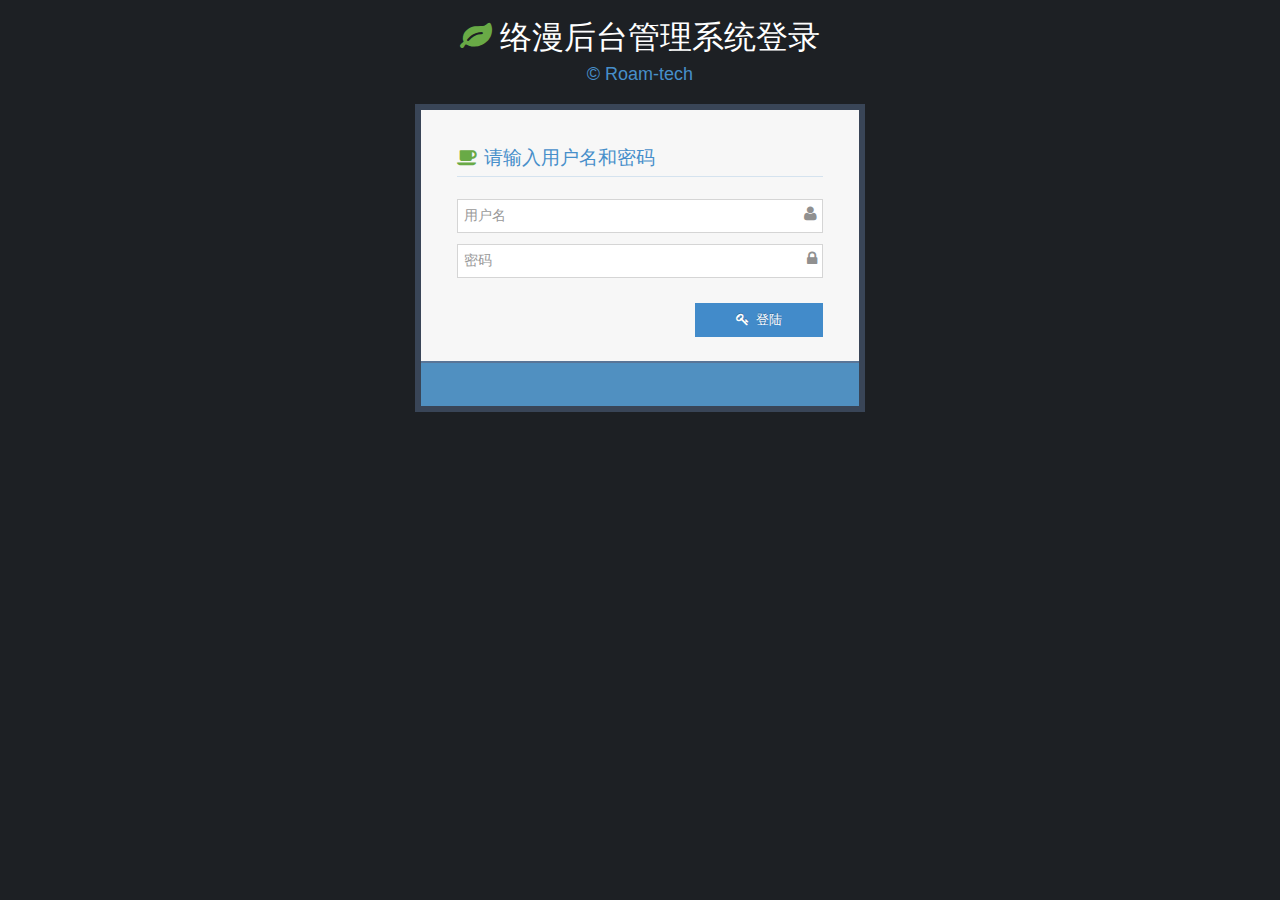
<file: index.html>
<!DOCTYPE html>
<html lang="en">

	<head>
		<meta charset="utf-8" />
		<title>络漫后台管理系统</title>

		<meta name="viewport" content="width=device-width, initial-scale=1.0" />

		<script src="js/common/userinfo.js"></script>

		<!-- basic styles -->

		<link href="assets/css/bootstrap.min.css" rel="stylesheet" />
		<link rel="stylesheet" href="assets/css/font-awesome.min.css" />

		<!--[if IE 7]>
    <link rel="stylesheet" href="assets/css/font-awesome-ie7.min.css" />
    <![endif]-->

		<!-- page specific plugin styles -->

		<link rel="stylesheet" href="assets/css/jquery-ui-1.10.3.full.min.css" />
		<link rel="stylesheet" href="assets/css/datepicker.css" />
		<link rel="stylesheet" href="assets/css/ui.jqgrid.css" />

		<!-- fonts -->

		<link rel="stylesheet" href="assets\css\cyrillic.css" />

		<!-- ace styles -->

		<link rel="stylesheet" href="assets/css/ace.min.css" />
		<link rel="stylesheet" href="assets/css/ace-rtl.min.css" />
		<link rel="stylesheet" href="assets/css/ace-skins.min.css" />

		<!--[if lte IE 8]>
    <link rel="stylesheet" href="assets/css/ace-ie.min.css" />
    <![endif]-->

		<!-- inline styles related to this page -->

		<!-- ace settings handler -->

		<script src="assets/js/ace-extra.min.js"></script>

		<!-- HTML5 shim and Respond.js IE8 support of HTML5 elements and media queries -->

		<!--[if lt IE 9]>
    <script src="assets/js/html5shiv.js"></script>
    <script src="assets/js/respond.min.js"></script>
    <![endif]-->
	</head>
	<style>
		.ui-jqgrid tr.jqgrow td {
		white-space: normal !important;
		height:auto;
		}
		select{padding:0;}
		#grid-pager{
			position: relative;
		}
		.download1{
			position: absolute;
			left: 50px;
			top: 14px;
			font-size:14px;
			cursor: pointer;
			z-index: 999;
		}
	</style>
	<body>
		<div id="dialog-message" class="hide">
			<div class="invoiceNo">发货单号:&nbsp;&nbsp;&nbsp;&nbsp;<input type="text" id="invoiceNoText"/></div>
		</div>
		<div class="navbar navbar-default" id="navbar">
			<div class="navbar-container" id="navbar-container">
				<div class="navbar-header pull-left">
					<a href="#" class="navbar-brand">
						<small>
                    <i class="icon-leaf"></i>
                    络漫后台管理系统
                </small>
					</a>
				</div>

				<div class="navbar-header pull-right" role="navigation">
					<ul class="nav ace-nav">
						<li class="light-blue">
							<a data-toggle="dropdown" href="#" class="dropdown-toggle">
								<img class="nav-user-photo" src="assets/avatars/user.jpg" alt="Jason's Photo" />
								<span class="user-info">
									<small>Welcome,</small>
									<p id="username"></p>
								</span>

								<i class="icon-caret-down"></i>
							</a>

							<ul class="user-menu pull-right dropdown-menu dropdown-yellow dropdown-caret dropdown-close">

								<li>
									<a href="#" onclick="logout();">
										<i class="icon-off"></i> 注销
									</a>
								</li>
							</ul>
						</li>
					</ul>
				</div>
			</div>
		</div>

		<div class="main-container" id="main-container">
			<div class="main-container-inner">
				<a class="menu-toggler" id="menu-toggler" href="#">
					<span class="menu-text"></span>
				</a>
				<div class="sidebar" id="sidebar">
					<ul class="nav nav-list">
						<li class="active">
							<a href="index.html">
								<i class="icon-dashboard"></i>
								<span class="menu-text"> 订单查询 </span>
							</a>
						</li>

						<li>
							<a href="calllog.html">
								<i class="icon-text-width"></i>
								<span class="menu-text"> 通话明细查询 </span>
							</a>
						</li>
						
						<li>
							<a href="touchdev.html">
								<i class="icon-desktop"></i>
								<span class="menu-text"> 络漫宝设备 </span>
							</a>
						</li>
						
						<li>
							<a href="datacard.html">
								<i class="icon-list"></i>
								<span class="menu-text"> 全球数据卡 </span>
							</a>
						</li>
					</ul>

					<div class="sidebar-collapse" id="sidebar-collapse">
						<i class="icon-double-angle-left" data-icon1="icon-double-angle-left" data-icon2="icon-double-angle-right"></i>
					</div>
				</div>

				<div class="main-content">
					<div class="page-content">
						<div class="page-header">
							<h1>订单查询</h1>
						</div>
						<div class="row" style="height:40px;">
							<div class="col-xs-12">
								<div class="col-sm-2">
									<label  style="padding:0; line-height: 28px; white-space: nowrap;" class="col-sm-5";>订单号：</label>
									<input  type="text" id="orderId"  class="col-sm-7";/>
								</div>
								<div class="col-sm-3">
									<label class="col-sm-5" style="padding:0; line-height: 28px; white-space: nowrap;">用户手机号：</label>
									<input class="col-sm-7" type="text" id="phoneNumber" />
								</div>
								<div class="col-sm-2">
									<label class="col-sm-5" style="padding:0; line-height: 28px; white-space: nowrap;">订单状态： </label>
									<select class="col-sm-7" id="orderStatus" style="padding:0;">
										<option value="">全部</option>
										<option value="0">未确认</option>
										<option value="1">已确认</option>
										<option value="2">已取消</option>
										<option value="3">退货中</option>
										<option value="4">退款中</option>
										<option value="5">关闭</option>
									</select>
								</div>
								
								<div class="col-sm-2">
									<label class="col-sm-5" style="padding:0; line-height: 28px; white-space: nowrap;">支付状态： </label>
									<select class="col-sm-7" id="payStatus">
										<option value="">全部</option>
										<option value="0">未付款</option>
										<option value="1">付款中</option>
										<option value="2">已付款</option>
										<option value="3">已退款</option>
									</select>
								</div>
								<div class="col-sm-2">
									<label class="col-sm-5" style="padding:0; line-height: 28px; white-space: nowrap;">发货状态： </label>
									<select class="col-sm-7" id="shippingStatus">
										<option value="">全部</option>
										<option value="0">未发货</option>
										<option value="1">已发货</option>
										<option value="2">已收货</option>
										<option value="3">备货中</option>
									</select>
								</div>
							</div>
						</div>
						
						<div class="row" style="height:40px;">
							<div class="col-xs-12">
								<div class="col-sm-2">
									<label class="col-sm-5" style="padding:0; line-height: 28px; white-space: nowrap;">支付方式 ：</label>
									<select class="col-sm-7" id="payId" style="padding:0;">
										<option value="">全部</option>
										<option value="1">余额支付</option>
										<option value="2">支付宝</option>
										<option value="3">财付通</option>
										<option value="4">手机支付宝</option>
										<option value="5">微信支付</option>
										<option value="6">信程支付</option>
									</select>
								</div>
								
								<div class="col-sm-5">
									<span class="col-sm-3" style="padding:0; line-height: 28px; white-space: nowrap;">订单生成：</span>
									<p class="datep col-sm-4" style="float: left; padding:0;"><input class="datainp startTime" id="datebut" type="text" placeholder="开始时间" style="width:150px;" readonly  onClick="jeDate({dateCell:'#datebut',isTime:true,format:'YYYY-MM-DD hh:mm:ss', isinitVal:true})">
									</p>
									<p class="datep col-sm-4" style="float: left; padding:0;"><input class="datainp endTime" id="datebut2" type="text" placeholder="结束时间" style="width:150px;" readonly onClick="jeDate({dateCell:'#datebut2',isTime:true,format:'YYYY-MM-DD hh:mm:ss', isinitVal:true})">
									</p>
								</div>
								<div class="col-sm-2">
									<input placeholder="国家" style="width:130px; height:28px;" id="areaname"/>
								</div>
								<div class="col-sm-2">
									<input placeholder="订单来源" style="width:130px; height:28px;" id="source"/>
								</div>
								<div class="col-sm-1">
									<button style="width:60px;" id="saixuan">
										<i class="icon-search icon-on-right bigger-110"></i>
									</button>
								</div>
							</div>
						</div>
						

						<div class="row">
							<div class="col-xs-12">
								<!-- PAGE CONTENT BEGINS -->

								<!--<div class="alert alert-info">
                            <i class="icon-hand-right"></i>

                            Please note that demo server is not configured to save the changes, therefore you may get an error message.
                            <button class="close" data-dismiss="alert">
                                <i class="icon-remove"></i>
                            </button>
                        </div>-->

								<table id="grid-table"></table>

								<div id="grid-pager">
									<input type="button" value="下载" class="download1"/>
								</div>

								<script type="text/javascript">
									var $path_base = "/"; //this will be used in gritter alerts containing images
								</script>

								<!-- PAGE CONTENT ENDS -->
							</div>
							<!-- /.col -->
						</div>

					</div>
					<!-- /.page-content -->
				</div>
				<!-- /.main-content -->
			</div>
			<!-- /.main-container-inner -->

			<a href="#" id="btn-scroll-up" class="btn-scroll-up btn btn-sm btn-inverse">
				<i class="icon-double-angle-up icon-only bigger-110"></i>
			</a>
		</div>
		<!-- /.main-container -->

		<!-- basic scripts -->
		<!--[if !IE]> -->
		<script src="assets\js\jquery-2.0.3.min.js"></script>

		<!-- <![endif]-->

		<!--[if IE]>
<script src="assets\js\jquery-1.10.2.min.js"></script>
<![endif]-->

		<!--[if !IE]> -->

		<script type="text/javascript">
			window.jQuery || document.write("<script src='assets/js/jquery-2.0.3.min.js'>" + "<" + "/script>");
		</script>

		<!-- <![endif]-->

		<!--[if IE]>
<script type="text/javascript">
    window.jQuery || document.write("<script src='assets/js/jquery-1.10.2.min.js'>"+"<"+"/script>");
</script>
<![endif]-->

		<script type="text/javascript">
			if("ontouchend" in document) document.write("<script src='assets/js/jquery.mobile.custom.min.js'>" + "<" + "/script>");
		</script>
		<script src="assets/js/bootstrap.min.js"></script>
		<script src="assets/js/typeahead-bs2.min.js"></script>

		<!-- page specific plugin scripts -->
		<script src="assets/js/date-time/bootstrap-datepicker.min.js"></script>
		<script src="assets/js/jqGrid/jquery.jqGrid.min.js"></script>
		<script src="assets/js/jqGrid/i18n/grid.locale-en.js"></script>

		<!-- ace scripts -->
		<script src="assets/js/jquery-ui-1.10.3.full.min.js"></script>
		<script src="assets/js/jquery.ui.touch-punch.min.js"></script>

		<script src="assets/js/ace-elements.min.js"></script>
		<script src="assets/js/ace.min.js"></script>

		<!-- inline scripts related to this page -->
		<script src="js/common/omservices.js"></script>
		<script type="text/javascript" src="jedate/jedate.js"></script>
		<script>	
			var editingFormId;
			
			$.widget("ui.dialog", $.extend({}, $.ui.dialog.prototype, {
				_title: function(title) {
					var $title = this.options.title || '&nbsp;'
					if( ("title_html" in this.options) && this.options.title_html == true )
						title.html($title);
					else title.text($title);
				}
			}));
			function editRowData(id, orderId,i) {
			
				var dialog = $( "#dialog-message" ).removeClass('hide').dialog({
					modal: true,
					title: "<div class='widget-header widget-header-small'><h4 class='smaller'>发货</h4></div>",
					title_html: true,
					buttons: [ 
						{
							text: "取消",
							"class" : "btn btn-xs",
							click: function() {
								$( this ).dialog( "close" ); 
							} 
						},
						{
							text: "提交",
							"class" : "btn btn-primary btn-xs",
							click: function() {
								var postdata={};
								postdata.invoice_no=$('#invoiceNoText').val();
								var id = window.editingRowData.id;
								var orderId = window.editingRowData.orderId;
								postdata.id=id;
								postdata.orderid=orderId;
								setOrder(postdata, function(result){
									if(postdata.invoice_no!=null && postdata.invoice_no.length>0){
										
										postdata.shipping_status=result.order.shipping_status;
										console.log($(".editButton"));
										console.log($(".editButton").eq(i));
										console.log(i);
										$(".editButton").eq(i).css("visibility","hidden");
										
									}else{
										alert('请输入发货单号！')
									}
									$('#grid-table').jqGrid('setRowData', id, postdata);
								}); 
								$( this ).dialog( "close" ); 
							} 
						}
					]
				});
				window.editingRowData = {id:id, orderId:orderId};
			}
			
			function tableData(p, ts, page, rows, result, postdata){
				for(var i = 0; i < result.orders.length; i++) {
					var obj = result.orders[i];
					if(obj.ship_address){
						if(obj.ship_address.country && obj.ship_address.province && obj.ship_address.district && obj.ship_address.address) {
							obj.addRess = obj.ship_address.country + obj.ship_address.province + obj.ship_address.district + obj.ship_address.address;
						}
					}
				}
				var recordsCount = result.totalcount; //总计数
				var totalpage = Math.ceil(recordsCount / rows);
				var jsondata = {
					total: totalpage,
					page: page,
					records: recordsCount,
					rows: result.orders
				};
				ts.addJSONData(jsondata);
				if($.isFunction(p.loadComplete)) {
					p.loadComplete.call();
				}
			}
			
			$("#saixuan").click(function() {
				var phone = $("#phoneNumber").val();
				var orderId = $("#orderId").val();
				var shippingStatus = $("#shippingStatus").val();
				var payStatus = $("#payStatus").val();
				var orderStatus = $("#orderStatus").val();
				var startTime = $("#datebut").val();
				var endTime = $("#datebut2").val();
				var payId=$("#payId").val();
				var areaname=$('#areaname').val();
				var source=$('#source').val();
				$("#grid-table").jqGrid("setGridParam", {page:1, postData: { "phone": phone, "orderid": orderId, "shipping_status": shippingStatus ,"pay_status":payStatus, "order_status":orderStatus,"createtime_from": startTime, "createtime_to": endTime,"payid":payId,"areaname":areaname,"export_to_excel": 0,"source":source} }).trigger('reloadGrid');
			});

			$('.download1').click(function() {
                $("#grid-table").jqGrid("setGridParam", {page:1, postData: { "export_to_excel": 1 } }).trigger('reloadGrid');
			});

			jQuery(function($) {
				var grid_selector = "#grid-table";
				var pager_selector = "#grid-pager";

				jQuery(grid_selector).jqGrid({

					datatype: function(postdata) {
						var ts = this,
							p = this.p;
						var page = postdata.page;
						var rows = postdata.rows;

						httpGetOrders(page, rows, postdata, function(result) {
							if(result.errorCode) {
								alert(result.errorMessage);
							} else if(result.orders.length==0){
								alert('用户不存在!');
								tableData(p, ts, page, rows, result, postdata);
							}else {
								tableData(p, ts, page, rows, result, postdata);	
							}
						});
					},
					height: 'auto',
					maxheight: 500,
					cellsubmit : "clientArray",
					colModel: [
						{ label: '发货单号', name: 'invoice_no', index: 'invoice_no', width: 60, hidden:true,editable: true,editrules: { edithidden: true }},
						{ label: '订单号', name: 'orderid', index: 'orderid', width: 60},
						{ label: '用户信息', name: 'userinfo', index: 'userinfo', width: 120, editable: false },
						{ label: '商品名称', name: 'prd_name', index: 'prd_name', width: 120, editable: false },
						{ label: '商品类型', name: 'prd_type', index: 'prd_type', width: 100, editable: false },
						{ label: '通话时长', name: 'call_duration', index: 'call_duration', width: 80, editable: false ,editable: false},
						{ label: '专属号码', name: 'exclusive_number', index: 'exclusive_number', width: 100, editable: false },
						{ label: '国家地区', name: 'areaname', index: 'areaname', width: 70, editable: false },
						{ label: '商品总价', name: 'usit_price', index: 'usit_price', width: 70 },
						{ label: '订单状态', name: 'order_status', index: 'order_status', formatter: orderStatusFormatter,editable: false, width: 70,edittype:"select",editoptions:{value:"0:未确认;1:已确认;2:已取消;3:退货中;4:退款中;5:关闭"}},
						{ label: '支付状态', name: 'pay_status', index: 'pay_status',formatter:payStatusFormatter ,width: 70},
						{ label: '发货状态', name: 'shipping_status', index: 'shipping_status',formatter:shippingStatusFormatter,width: 70, editable: false,edittype:"select",editoptions:{value:"0:未发货;1:已发货;2:已收货;3:备货中"}},
						{ label:"支付方式", name:'payment', index:'payment',width: 100},
						{ label: '订单来源', name: 'source', index: 'source', width: 100 },
						{ label:"支付凭据编号", name:'pay_voucher', index:'pay_voucher',width: 110},
						{ label:"订单生成时间", name:'createtime', index:'createtime',width: 120},
//						{ label: '收货国家', name: 'country', index: 'country', width: 70, editable: false,hidden:true,editrules:{edithidden:true},formatter:countryFormatter},
						{ label: '收货省份', name: 'province', index: 'province', width: 70, editable: false,hidden:true,editrules:{edithidden:true},formatter:provinceFormatter},
						{ label: '收货市区', name: 'district', index: 'district', width: 70, editable: false,hidden:true,editrules:{edithidden:true},formatter:districtFormatter},
						{ label: '收货地址', name: 'addRess', ndex: 'addRess', width: 200, sortable: false, editable: false, edittype: "textarea", editoptions: { rows: "4", cols: "30" }},
						{ label: '收货人', name: 'consignee', index: 'consignee', width: 100,formatter:consigneeFormatter},
						{ label: '收货人联系方式', name: 'mobile', index: 'mobile', width: 120 ,formatter:mobileFormatter},
						{ label: '收货人邮编', name: 'zipcode', index: 'zipcode', width: 100 ,formatter:zipcodeFormatter},
						{ label: '流量启用时间', name:'effect_datetime', index:'effect_datetime',width:90},
						{ label: '流量停用时间', name:'failure_datetime',index:'failure_datetime',width:90},
						{ label: '修改', name: 'act', index: 'act', width: 60, sortable: false }
					],
                    shrinkToFit: false,
                    viewrecords: true,
					rowNum: 20,
					rowList: [20, 50, 100],
					pager: pager_selector,
					altRows: true,
					gridComplete: function() {
						var grid_selector = "#grid-table";
						var idArray = jQuery(grid_selector).jqGrid('getDataIDs');
						var contentArray = jQuery(grid_selector).jqGrid('getRowData');
						for(var i = 0; i < idArray.length; i++) {
							var id = idArray[i];
							var orderId = contentArray[i].orderid;
							if(contentArray[i].shipping_status!=="已收货" && contentArray[i].shipping_status!=="已发货" && contentArray[i].shipping_status!=="1" && contentArray[i].shipping_status!=="2"){
								edit = "<input class='editButton' style=' height:22px; width:50px; margin:0 auto; display:block;' type='button' value='发货' onclick=\"editRowData("+id+","+orderId+","+i+");\" />";
								jQuery(grid_selector).jqGrid('setRowData', id, {
									act: edit
								});
							}
							if(contentArray[i].shipping_status!=="未发货" && contentArray[i].shipping_status!=="备货中" && contentArray[i].shipping_status!=="0" && contentArray[i].shipping_status!=="3"){
								edit = "<input class='editButton' style=' height:22px; width:50px; margin:0 auto; display:block; visibility:hidden' type='button' value='发货' onclick=\"editRowData("+id+","+orderId+","+i+");\" />";
								jQuery(grid_selector).jqGrid('setRowData', id, {
									act: edit
								});
							}
						}
					},

					loadComplete: function() {

						var table = this;
						setTimeout(function() {
							styleCheckbox(table);

							updateActionIcons(table);
							updatePagerIcons(table);
							enableTooltips(table);
						}, 0);
					},

					autowidth: true
				});				

//				function countryFormatter(cellvalue, options, rowObject) {
//					if(rowObject.ship_address){
//						return rowObject.ship_address.country;
//					}
//				}
				function consigneeFormatter(cellvalue, options, rowObject) {
					if(rowObject.ship_address){
						if(rowObject.ship_address.consignee){
							return rowObject.ship_address.consignee;
						}else{
						return "";
						}
					}else{
						return "";
					}
				}
				
				function mobileFormatter(cellvalue, options, rowObject) {
					if(rowObject.ship_address){
						if(rowObject.ship_address.mobile){
							return rowObject.ship_address.mobile;
						}else{
						return "";
						}
					}else{
						return "";
					}
				}
				
				function zipcodeFormatter(cellvalue, options, rowObject) {
					if(rowObject.ship_address){
						if(rowObject.ship_address.zipcode){
							return rowObject.ship_address.zipcode;
						}else{
						return "";
						}
					}else{
						return "";
					}
				}
				
				function provinceFormatter(cellvalue, options, rowObject) {
					if(rowObject.ship_address){
						return rowObject.ship_address.province;
					}
				}
				
				function districtFormatter(cellvalue, options, rowObject) {
					if(rowObject.ship_address){
						return rowObject.ship_address.district;
					}
				}
				
				function orderStatusFormatter(cellvalue, options, rowObject) {
					if(cellvalue == 0) {
						order_status = "未确认";
					}else if(cellvalue == 1) {
						order_status = "已确认";
					}else if(cellvalue == 2) {
						order_status = "已取消";
					}else if(cellvalue == 3) {
						order_status = "已退款";
					}else if(cellvalue == 4) {
						order_status = "退款中";
					}else if(cellvalue == 5) {
						order_status = "关闭";
					}else{
						order_status = "已取消";
					}
					return order_status;
				}
				
				function payStatusFormatter(cellvalue, options, rowObject){
					if(cellvalue == 0 || cellvalue == 1) {
						// 1表示的是付款中状态，这里APP端直接当成未付款状态处理
						pay_status = "未支付";
					}else if(cellvalue == 2) {
						pay_status = "已付款";
					}else if(cellvalue == 3) {
						pay_status = "已退款";
					}
					else{
						pay_status = "已取消";
					}
					return pay_status;
				}
				
				function shippingStatusFormatter(cellvalue, options, rowObject){
					if(cellvalue == 0) {
						shipping_status = "未发货";
					}else if(cellvalue == 1) {
						shipping_status = "已发货";
					}else if(cellvalue == 2) {
						shipping_status = "已收货";
					}else if(cellvalue == 3) {
						shipping_status = "备货中";
					}else{
						shipping_status = "已取消";
					}
					return shipping_status;
				}
				//<%--导出Excel--%>
				function exportExcel() { 
            ExportJQGridDataToExcel('#grid-table', 'c.xlsx');
        }

				function aceSwitch(cellvalue, options, cell) {
					setTimeout(function() {
						$(cell).find('input[type=checkbox]')
							.wrap('<label class="inline" />')
							.addClass('ace ace-switch ace-switch-5')
							.after('<span class="lbl"></span>');
					}, 0);
				} //yes/no
				//enable datepicker
				function pickDate(cellvalue, options, cell) {
					setTimeout(function() {
						$(cell).find('input[type=text]')
							.datepicker({ format: 'yyyy-mm-dd', autoclose: true });
					}, 0);
				} //日期选择

				//navButtons
				jQuery(grid_selector).jqGrid('navGrid', pager_selector, { //navbar options
					edit: false,
					editicon: 'icon-pencil blue',
					add: false,
					addicon: 'icon-plus-sign purple',
					del: false,
					delicon: 'icon-trash red',
					search: false,
					searchicon: 'icon-search orange',
					refresh: true,
					refreshicon: 'icon-refresh green',
					view: false,
					viewicon: 'icon-zoom-in grey',
				}, {
					width:800,
					left:500,
					recreateForm: true,
					beforeShowForm: function(e) {
						var form = $(e[0]);
						form.closest('.ui-jqdialog').find('.ui-jqdialog-titlebar').wrapInner('<div class="widget-header" />')
						style_edit_form(form);
					}
				}, {
					//new record form
					closeAfterAdd: true,
					recreateForm: true,
					viewPagerButtons: false,
					beforeShowForm: function(e) {
						var form = $(e[0]);
						form.closest('.ui-jqdialog').find('.ui-jqdialog-titlebar').wrapInner('<div class="widget-header" />')
						style_edit_form(form);
					}
				}, {
					//delete record form
					recreateForm: true,
					beforeShowForm: function(e) {
						var form = $(e[0]);
						if(form.data('styled')) return false;

						form.closest('.ui-jqdialog').find('.ui-jqdialog-titlebar').wrapInner('<div class="widget-header" />')
						style_delete_form(form);

						form.data('styled', true);
					},
					onClick: function(e) {
						alert(1);
					}
				}, {
					//search form
					recreateForm: true,
					afterShowSearch: function(e) {
						var form = $(e[0]);
						form.closest('.ui-jqdialog').find('.ui-jqdialog-title').wrap('<div class="widget-header" />')
						style_search_form(form);
					},
					afterRedraw: function() {
						style_search_filters($(this));
					},
					multipleSearch: true,
					/**
					 multipleGroup:true,
					 showQuery: true
					 */
				}, {
					//view record form
					recreateForm: true,
					beforeShowForm: function(e) {
						var form = $(e[0]);
						form.closest('.ui-jqdialog').find('.ui-jqdialog-title').wrap('<div class="widget-header" />')
					}
				})

				function style_edit_form(form) {
					//enable datepicker on "sdate" field and switches for "stock" field
					form.find('input[name=sdate]').datepicker({ format: 'yyyy-mm-dd', autoclose: true })
						.end().find('input[name=stock]')
						.addClass('ace ace-switch ace-switch-5').wrap('<label class="inline" />').after('<span class="lbl"></span>');

					//update buttons classes
					var buttons = form.next().find('.EditButton .fm-button');
					buttons.addClass('btn btn-sm').find('[class*="-icon"]').remove(); //ui-icon, s-icon
					buttons.eq(0).addClass('btn-primary').prepend('<i class="icon-ok"></i>');
					buttons.eq(1).prepend('<i class="icon-remove"></i>')

					buttons = form.next().find('.navButton a');
					buttons.find('.ui-icon').remove();
					buttons.eq(0).append('<i class="icon-chevron-left"></i>');
					buttons.eq(1).append('<i class="icon-chevron-right"></i>');
				}

				function style_delete_form(form) {
					var buttons = form.next().find('.EditButton .fm-button');
					buttons.addClass('btn btn-sm').find('[class*="-icon"]').remove(); //ui-icon, s-icon
					buttons.eq(0).addClass('btn-danger').prepend('<i class="icon-trash"></i>');
					buttons.eq(1).prepend('<i class="icon-remove"></i>')
				}

				function style_search_filters(form) {
					form.find('.delete-rule').val('X');
					form.find('.add-rule').addClass('btn btn-xs btn-primary');
					form.find('.add-group').addClass('btn btn-xs btn-success');
					form.find('.delete-group').addClass('btn btn-xs btn-danger');
				}

				function style_search_form(form) {
					var dialog = form.closest('.ui-jqdialog');
					var buttons = dialog.find('.EditTable')
					buttons.find('.EditButton a[id*="_reset"]').addClass('btn btn-sm btn-info').find('.ui-icon').attr('class', 'icon-retweet');
					buttons.find('.EditButton a[id*="_query"]').addClass('btn btn-sm btn-inverse').find('.ui-icon').attr('class', 'icon-comment-alt');
					buttons.find('.EditButton a[id*="_search"]').addClass('btn btn-sm btn-purple').find('.ui-icon').attr('class', 'icon-search');
				}

				function beforeDeleteCallback(e) {
					var form = $(e[0]);
					if(form.data('styled')) return false;

					form.closest('.ui-jqdialog').find('.ui-jqdialog-titlebar').wrapInner('<div class="widget-header" />')
					style_delete_form(form);

					form.data('styled', true);
				}

				function beforeEditCallback(e) {
					var form = $(e[0]);
					form.closest('.ui-jqdialog').find('.ui-jqdialog-titlebar').wrapInner('<div class="widget-header" />')
					style_edit_form(form);
				}

				//it causes some flicker when reloading or navigating grid
				//it may be possible to have some custom formatter to do this as the grid is being created to prevent this
				//or go back to default browser checkbox styles for the grid
				function styleCheckbox(table) {
					/**
					 $(table).find('input:checkbox').addClass('ace')
					 .wrap('<label />')
					 .after('<span class="lbl align-top" />')


					 $('.ui-jqgrid-labels th[id*="_cb"]:first-child')
					 .find('input.cbox[type=checkbox]').addClass('ace')
					 .wrap('<label />').after('<span class="lbl align-top" />');
					 */
				}

				//unlike navButtons icons, action icons in rows seem to be hard-coded
				//you can change them like this in here if you want
				function updateActionIcons(table) {
					/**
             var replacement =
             {
                 'ui-icon-pencil' : 'icon-pencil blue',
                 'ui-icon-trash' : 'icon-trash red',
                 'ui-icon-disk' : 'icon-ok green',
                 'ui-icon-cancel' : 'icon-remove red'
             };
             $(table).find('.ui-pg-div span.ui-icon').each(function(){
						var icon = $(this);
						var $class = $.trim(icon.attr('class').replace('ui-icon', ''));
						if($class in replacement) icon.attr('class', 'ui-icon '+replacement[$class]);
					})
             */
				}

				//replace icons with FontAwesome icons like above
				function updatePagerIcons(table) {
					var replacement = {
						'ui-icon-seek-first': 'icon-double-angle-left bigger-140',
						'ui-icon-seek-prev': 'icon-angle-left bigger-140',
						'ui-icon-seek-next': 'icon-angle-right bigger-140',
						'ui-icon-seek-end': 'icon-double-angle-right bigger-140'
					};
					$('.ui-pg-table:not(.navtable) > tbody > tr > .ui-pg-button > .ui-icon').each(function() {
						var icon = $(this);
						var $class = $.trim(icon.attr('class').replace('ui-icon', ''));

						if($class in replacement) icon.attr('class', 'ui-icon ' + replacement[$class]);
					})
				}

				function enableTooltips(table) {
					$('.navtable .ui-pg-button').tooltip({ container: 'body' });
					$(table).find('.ui-pg-div').tooltip({ container: 'body' });
				}

			});
		</script>
	</body>

</html>
</file>
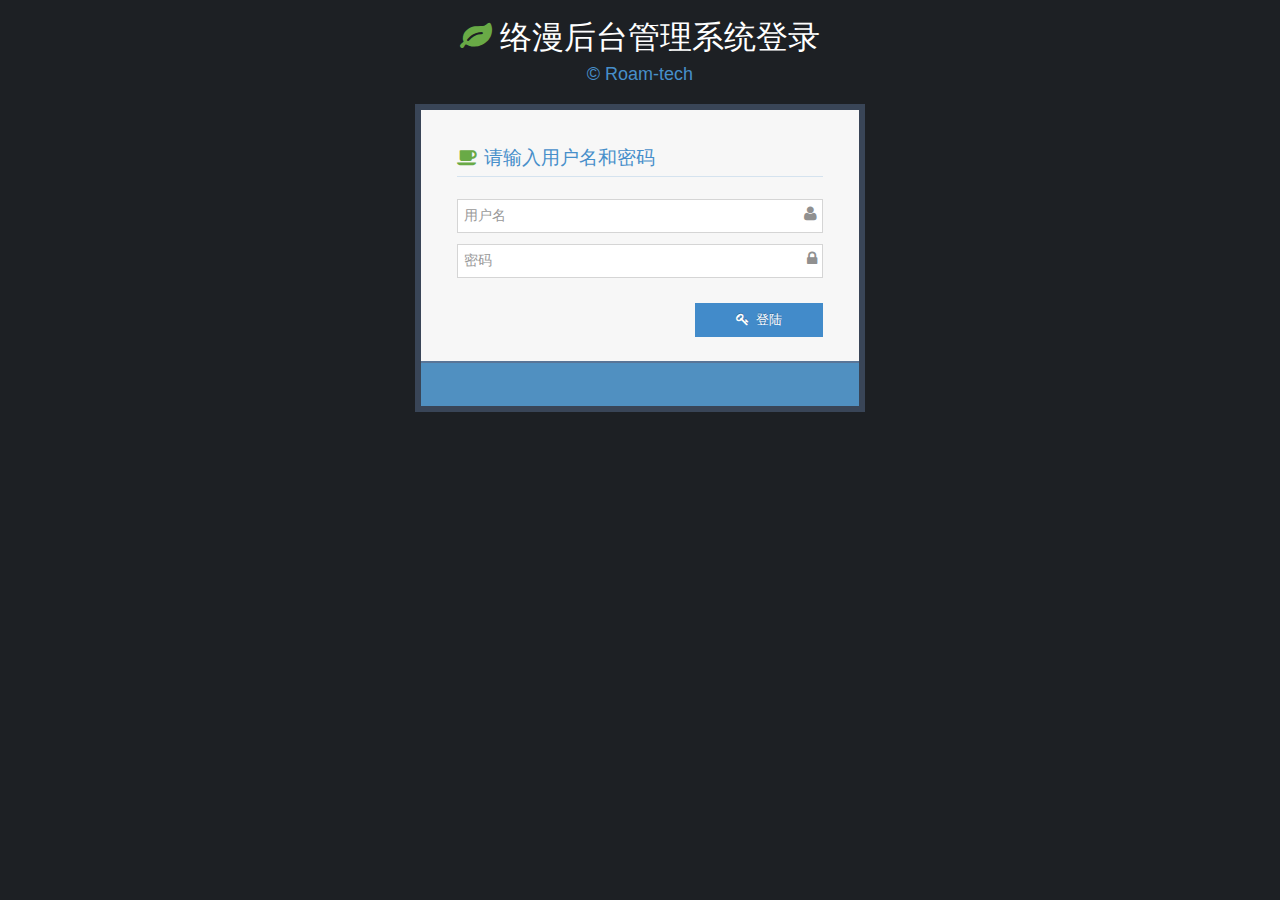
<file: calllog.html>
<!DOCTYPE html>
<html lang="en">

	<head>
		<meta charset="utf-8" />
		<title>络漫后台管理系统</title>
		<meta name="viewport" content="width=device-width, initial-scale=1.0" />

		<script src="js/common/userinfo.js"></script>
		<!-- basic styles -->

		<link href="assets/css/bootstrap.min.css" rel="stylesheet" />
		<link rel="stylesheet" href="assets/css/font-awesome.min.css" />

		<!--[if IE 7]>
		<link rel="stylesheet" href="assets/css/font-awesome-ie7.min.css" />
		<![endif]-->

		<!-- page specific plugin styles -->

		<link rel="stylesheet" href="assets/css/jquery-ui-1.10.3.full.min.css" />
		<link rel="stylesheet" href="assets/css/datepicker.css" />
		<link rel="stylesheet" href="assets/css/ui.jqgrid.css" />

		<!-- fonts -->

		<link rel="stylesheet" href="assets\css\cyrillic.css" />

		<!-- ace styles -->

		<link rel="stylesheet" href="assets/css/ace.min.css" />
		<link rel="stylesheet" href="assets/css/ace-rtl.min.css" />
		<link rel="stylesheet" href="assets/css/ace-skins.min.css" />

		<!--[if lte IE 8]>
		<link rel="stylesheet" href="assets/css/ace-ie.min.css" />
		<![endif]-->

		<!-- inline styles related to this page -->

		<!-- ace settings handler -->

		<script src="assets/js/ace-extra.min.js"></script>

		<!-- HTML5 shim and Respond.js IE8 support of HTML5 elements and media queries -->

		<!--[if lt IE 9]>
		<script src="assets/js/html5shiv.js"></script>
		<script src="assets/js/respond.min.js"></script>
		<![endif]-->

	</head>
		<style>
		#grid-pager{
			position: relative;
		}
		.download2{
			position: absolute;
			left: 50px;
			top: 14px;
			font-size:14px;
			cursor: pointer;
			z-index: 999;
		}
		</style>
	<body>
		<div class="navbar navbar-default" id="navbar">
			<div class="navbar-container" id="navbar-container">
				<div class="navbar-header pull-left">
					<a href="#" class="navbar-brand">
						<small>
							<i class="icon-leaf"></i>
							络漫后台管理系统
						</small>
					</a>
				</div>

				<div class="navbar-header pull-right" role="navigation">
					<ul class="nav ace-nav">
						<li class="light-blue">
							<a data-toggle="dropdown" href="#" class="dropdown-toggle">
								<img class="nav-user-photo" src="assets/avatars/user.jpg" alt="Jason's Photo" />
								<span class="user-info">
									<small>Welcome,</small>
									<p id="username"></p>
								</span>

								<i class="icon-caret-down"></i>
							</a>

							<ul class="user-menu pull-right dropdown-menu dropdown-yellow dropdown-caret dropdown-close">

								<li>
									<a href="#" onclick="logout();">
										<i class="icon-off"></i> 注销
									</a>
								</li>
							</ul>
						</li>
					</ul>
				</div>
			</div>
		</div>

		<div class="main-container" id="main-container">
			<div class="main-container-inner">
				<a class="menu-toggler" id="menu-toggler" href="#">
					<span class="menu-text"></span>
				</a>

				<div class="sidebar" id="sidebar">
					<ul class="nav nav-list">
						<li>
							<a href="index.html">
								<i class="icon-dashboard"></i>
								<span class="menu-text"> 订单查询 </span>
							</a>
						</li>

						<li class="active">
							<a href="calllog.html">
								<i class="icon-text-width"></i>
								<span class="menu-text"> 通话明细查询 </span>
							</a>
						</li>
						
						<li>
							<a href="touchdev.html">
								<i class="icon-desktop"></i>
								<span class="menu-text"> 络漫宝设备 </span>
							</a>
						</li>
						
						<li>
							<a href="datacard.html">
								<i class="icon-list"></i>
								<span class="menu-text"> 全球数据卡 </span>
							</a>
						</li>
					</ul>

					<div class="sidebar-collapse" id="sidebar-collapse">
						<i class="icon-double-angle-left" data-icon1="icon-double-angle-left" data-icon2="icon-double-angle-right"></i>
					</div>
				</div>

				<div class="main-content">
					<div class="page-content">
						<div class="page-header">
							<h1>通话记录查询</h1>
						</div>
						<div class="row" style="height:40px;">
							<div class="col-xs-12">
								<div class="col-sm-3">
									<label class="col-sm-6" style="white-space: nowrap;">用户手机号码：</label>
									<input class="col-sm-6" type="text" id="userInfo" />
								</div>
								<div class="col-sm-3">
									<label class="col-sm-4" style="white-space: nowrap;">主叫号码：</label>
									<input class="col-sm-5" type="text" id="callerNumber" />
								</div>
								<div class="col-sm-5">
									<span class="col-sm-3" style="padding:0; line-height: 28px; white-space: nowrap;">通话区间：</span>
									<p class="datep col-sm-4" style="float: left;"><input class="datainp startTime" id="datebut" style="width:150px;"  type="text" placeholder="开始时间" readonly onClick="jeDate({dateCell:'#datebut',isTime:true,format:'YYYY-MM-DD hh:mm:ss', isinitVal:true})">
										<!--<input type="text"  onClick="jeDate({dateCell:'#datebut',isTime:true,format:'YYYY-MM-DD hh:mm:ss'})" value="开始">-->
									</p>
									<p class="datep col-sm-4" style="float: left;"><input class="datainp endTime" style="width:150px;" id="datebut2" type="text" placeholder="结束时间" readonly onClick="jeDate({dateCell:'#datebut2',isTime:true,format:'YYYY-MM-DD hh:mm:ss', isinitVal:true})">
										<!--<input type="button" onClick="jeDate({dateCell:'#datebut2',isTime:true,format:'YYYY-MM-DD hh:mm:ss'})" value="结束">-->
									</p>
								</div>
								<div class="col-sm-1">
									<button style="width:60px;" id="saixuan">
										<i class="icon-search icon-on-right bigger-110"></i>
									</button>
								</div>
							</div>
						</div>

						<div class="row">
							<div class="col-xs-12">
								<table id="grid-table"></table>

								<div id="grid-pager">
									<input type="button" value="下载" class="download2"/>
								</div>
							</div>
							<!-- /.col -->
						</div>
						<!-- /.row -->
					</div>
					<!-- /.page-content -->
				</div>
				<!-- /.main-content -->
			</div>
			<!-- /.main-container-inner -->
		</div>
		<!-- /.main-container -->

		<!-- basic scripts -->
		<!--[if !IE]> -->
		<script type="text/javascript">
			window.jQuery || document.write("<script src='assets/js/jquery-2.0.3.min.js'>" + "<" + "/script>");
		</script>
		<!-- <![endif]-->
		<!--[if IE]>
		<script type="text/javascript">
		 window.jQuery || document.write("<script src='assets/js/jquery-1.10.2.min.js'>"+"<"+"/script>");
		</script>
		<![endif]-->

		<script type="text/javascript">
			if("ontouchend" in document) document.write("<script src='assets/js/jquery.mobile.custom.min.js'>" + "<" + "/script>");
		</script>
		<script src="assets/js/bootstrap.min.js"></script>
		<script src="assets/js/typeahead-bs2.min.js"></script>

		<!-- page specific plugin scripts -->
		<script src="assets/js/date-time/bootstrap-datepicker.min.js"></script>
		<script src="assets/js/jqGrid/jquery.jqGrid.min.js"></script>
		<script src="assets/js/jqGrid/i18n/grid.locale-en.js"></script>

		<!-- ace scripts -->
		<script src="assets/js/ace-elements.min.js"></script>
		<script src="assets/js/ace.min.js"></script>
		<script src="js/common/omservices.js"></script>
		<!-- inline scripts related to this page -->
		<script type="text/javascript" src="jedate/jedate.js"></script>
		<script type="text/javascript">
			$("#saixuan").click(function() {
				var userInfo = $("#userInfo").val();
				var callerNumber = $("#callerNumber").val();
				var startTime = $("#datebut").val();
				var endTime = $("#datebut2").val();
				$("#grid-table").jqGrid("setGridParam", {page:1, postData: { "userinfo": userInfo, "caller": callerNumber, "created": startTime, "time": endTime } }).trigger('reloadGrid');
			});
			
			function tableData(p, ts, page, rows, result, postdata){
				for(var i = 0; i < result.callRecords.content.length; i++) {
					var obj = result.callRecords.content[i];
					if(obj.ship_address) {
						obj.addRess = obj.ship_address.country + obj.ship_address.province + obj.ship_address.district + obj.ship_address.address;
					}
				}
				var recordsCount = result.totalcount; //总计数
				var totalpage = Math.ceil(recordsCount / rows);
				var jsondata = {
					total: totalpage,
					page: page,
					records: recordsCount,
					rows: result.callRecords.content
				};

				ts.addJSONData(jsondata);
				if($.isFunction(p.loadComplete)) {
					p.loadComplete.call();
				}
			}
			
			jQuery(function($) {
				var grid_selector = "#grid-table";
				var pager_selector = "#grid-pager";

				jQuery(grid_selector).jqGrid({
					datatype: function(postdata) {
						var ts = this,
							p = this.p;
						var page = postdata.page;
						var rows = postdata.rows;

						httpGetCalllog(page, rows, postdata, function(result) {
							if(result.errorCode) {
								alert(result.errorMessage);
							}else if(result.callRecords.content.length==0){
								alert('用户不存在!');
								tableData(p, ts, page, rows, result, postdata);
							}else {
								tableData(p, ts, page, rows, result, postdata);
							}
						});
					},

					height: 'auto',
					maxheight: 500,
					colModel: [
						{ label: '用户号码', name: 'userinfo', index: 'userinfo', width: 90 },
						{ label: '主叫号码', name: 'caller', index: 'caller', width: 90 },
						{ label: '被叫号码', name: 'callee', index: 'callee', width: 90 },
						{ label: '开始时间', name: 'created', index: 'created', width: 90 },
						{ label: '结束时间', name: 'time', index: 'time', width: 90 },
						{ label: '通话时长', name: 'setupTime', index: 'setupTime', formatter: durationFormatter, width: 100 }
					],
					viewrecords: true,
					rowNum: 20,
					rowList: [20, 50, 100],
					pager: pager_selector,
					altRows: true,
					shrinkToFit: true,
					loadComplete: function() {
						var table = this;
						setTimeout(function() {
							styleCheckbox(table);

							updateActionIcons(table);
							updatePagerIcons(table);
							enableTooltips(table);
						}, 0);
					},
					autowidth: true
				});

				//enable search/filter toolbar
				//				jQuery(grid_selector).jqGrid('filterToolbar',{defaultSearch:true,stringResult:true});

				//switch element when editing inline
				function durationFormatter(cellvalue, options, rowObject) {
					var timeObj1 = new Date(rowObject.created);
					var time1 = timeObj1.getTime();
					var timeObj2 = new Date(rowObject.time);
					var time2 = timeObj2.getTime();
					var duration = (time2 - time1) / 1000;
					if(duration >= 0 && duration < 60) {
						return duration + '秒';
					}
					if(duration >= 60 && duration < 3600) {
						var minutes = Math.floor(duration / 60);
						var seconds = duration % 60;
						return minutes + '分' + seconds + '秒';
					}
					if(duration >= 3600) {
						var hours = Math.floor(duration / 3600);
						var minutes = Math.floor((duration % 3600) / 60);
						var seconds = duration % (3600 * 60);
						return hours + '小时' + minutes + '分' + seconds + '秒';
					}
				}

				function aceSwitch(cellvalue, options, cell) {
					setTimeout(function() {
						$(cell).find('input[type=checkbox]')
							.wrap('<label class="inline" />')
							.addClass('ace ace-switch ace-switch-5')
							.after('<span class="lbl"></span>');
					}, 0);
				}
				//enable datepicker
				function pickDate(cellvalue, options, cell) {
					setTimeout(function() {
						$(cell).find('input[type=text]')
							.datepicker({ format: 'yyyy-mm-dd', autoclose: true });
					}, 0);
				}

				//navButtons
				jQuery(grid_selector).jqGrid('navGrid', pager_selector, { //navbar options
					edit: false,
					editicon: 'icon-pencil blue',
					add: false,
					addicon: 'icon-plus-sign purple',
					del: false,
					delicon: 'icon-trash red',
					search: false,
					searchicon: 'icon-search orange',
					refresh: true,
					refreshicon: 'icon-refresh green',
					view: false,
					viewicon: 'icon-zoom-in grey',
				}, {
					//edit record form
					closeAfterEdit: true,
					recreateForm: true,
					beforeShowForm: function(e) {
						var form = $(e[0]);
						form.closest('.ui-jqdialog').find('.ui-jqdialog-titlebar').wrapInner('<div class="widget-header" />')
						style_edit_form(form);
					}
				}, {
					//new record form
					closeAfterAdd: true,
					recreateForm: true,
					viewPagerButtons: false,
					beforeShowForm: function(e) {
						var form = $(e[0]);
						form.closest('.ui-jqdialog').find('.ui-jqdialog-titlebar').wrapInner('<div class="widget-header" />')
						style_edit_form(form);
					}
				}, {
					//delete record form
					recreateForm: true,
					beforeShowForm: function(e) {
						var form = $(e[0]);
						if(form.data('styled')) return false;

						form.closest('.ui-jqdialog').find('.ui-jqdialog-titlebar').wrapInner('<div class="widget-header" />')
						style_delete_form(form);

						form.data('styled', true);
					},
					onClick: function(e) {
						alert(1);
					}
				}, {
					//search form
					recreateForm: true,
					afterShowSearch: function(e) {
						var form = $(e[0]);
						form.closest('.ui-jqdialog').find('.ui-jqdialog-title').wrap('<div class="widget-header" />')
						style_search_form(form);
					},
					afterRedraw: function() {
						style_search_filters($(this));
					},
					multipleSearch: true,
					/**
					 multipleGroup:true,
					 showQuery: true
					 */
				}, {
					//view record form
					recreateForm: true,
					beforeShowForm: function(e) {
						var form = $(e[0]);
						form.closest('.ui-jqdialog').find('.ui-jqdialog-title').wrap('<div class="widget-header" />')
					}
				})

				function style_edit_form(form) {
					//enable datepicker on "sdate" field and switches for "stock" field
					form.find('input[name=sdate]').datepicker({ format: 'yyyy-mm-dd', autoclose: true })
						.end().find('input[name=stock]')
						.addClass('ace ace-switch ace-switch-5').wrap('<label class="inline" />').after('<span class="lbl"></span>');

					//update buttons classes
					var buttons = form.next().find('.EditButton .fm-button');
					buttons.addClass('btn btn-sm').find('[class*="-icon"]').remove(); //ui-icon, s-icon
					buttons.eq(0).addClass('btn-primary').prepend('<i class="icon-ok"></i>');
					buttons.eq(1).prepend('<i class="icon-remove"></i>')

					buttons = form.next().find('.navButton a');
					buttons.find('.ui-icon').remove();
					buttons.eq(0).append('<i class="icon-chevron-left"></i>');
					buttons.eq(1).append('<i class="icon-chevron-right"></i>');
				}

				function style_delete_form(form) {
					var buttons = form.next().find('.EditButton .fm-button');
					buttons.addClass('btn btn-sm').find('[class*="-icon"]').remove(); //ui-icon, s-icon
					buttons.eq(0).addClass('btn-danger').prepend('<i class="icon-trash"></i>');
					buttons.eq(1).prepend('<i class="icon-remove"></i>')
				}

				function style_search_filters(form) {
					form.find('.delete-rule').val('X');
					form.find('.add-rule').addClass('btn btn-xs btn-primary');
					form.find('.add-group').addClass('btn btn-xs btn-success');
					form.find('.delete-group').addClass('btn btn-xs btn-danger');
				}

				function style_search_form(form) {
					var dialog = form.closest('.ui-jqdialog');
					var buttons = dialog.find('.EditTable')
					buttons.find('.EditButton a[id*="_reset"]').addClass('btn btn-sm btn-info').find('.ui-icon').attr('class', 'icon-retweet');
					buttons.find('.EditButton a[id*="_query"]').addClass('btn btn-sm btn-inverse').find('.ui-icon').attr('class', 'icon-comment-alt');
					buttons.find('.EditButton a[id*="_search"]').addClass('btn btn-sm btn-purple').find('.ui-icon').attr('class', 'icon-search');
				}

				function beforeDeleteCallback(e) {
					var form = $(e[0]);
					if(form.data('styled')) return false;

					form.closest('.ui-jqdialog').find('.ui-jqdialog-titlebar').wrapInner('<div class="widget-header" />')
					style_delete_form(form);

					form.data('styled', true);
				}

				function beforeEditCallback(e) {
					var form = $(e[0]);
					form.closest('.ui-jqdialog').find('.ui-jqdialog-titlebar').wrapInner('<div class="widget-header" />')
					style_edit_form(form);
				}

				//it causes some flicker when reloading or navigating grid
				//it may be possible to have some custom formatter to do this as the grid is being created to prevent this
				//or go back to default browser checkbox styles for the grid
				function styleCheckbox(table) {
					/**
					 $(table).find('input:checkbox').addClass('ace')
					 .wrap('<label />')
					 .after('<span class="lbl align-top" />')


					 $('.ui-jqgrid-labels th[id*="_cb"]:first-child')
					 .find('input.cbox[type=checkbox]').addClass('ace')
					 .wrap('<label />').after('<span class="lbl align-top" />');
					 */
				}

				//unlike navButtons icons, action icons in rows seem to be hard-coded
				//you can change them like this in here if you want
				function updateActionIcons(table) {
					/**
					 var replacement =
					 {
                         'ui-icon-pencil' : 'icon-pencil blue',
                         'ui-icon-trash' : 'icon-trash red',
                         'ui-icon-disk' : 'icon-ok green',
                         'ui-icon-cancel' : 'icon-remove red'
                     };
					 $(table).find('.ui-pg-div span.ui-icon').each(function(){
						var icon = $(this);
						var $class = $.trim(icon.attr('class').replace('ui-icon', ''));
						if($class in replacement) icon.attr('class', 'ui-icon '+replacement[$class]);
					})
					 */
				}

				//replace icons with FontAwesome icons like above
				function updatePagerIcons(table) {
					var replacement = {
						'ui-icon-seek-first': 'icon-double-angle-left bigger-140',
						'ui-icon-seek-prev': 'icon-angle-left bigger-140',
						'ui-icon-seek-next': 'icon-angle-right bigger-140',
						'ui-icon-seek-end': 'icon-double-angle-right bigger-140'
					};
					$('.ui-pg-table:not(.navtable) > tbody > tr > .ui-pg-button > .ui-icon').each(function() {
						var icon = $(this);
						var $class = $.trim(icon.attr('class').replace('ui-icon', ''));

						if($class in replacement) icon.attr('class', 'ui-icon ' + replacement[$class]);
					})
				}

				function enableTooltips(table) {
					$('.navtable .ui-pg-button').tooltip({ container: 'body' });
					$(table).find('.ui-pg-div').tooltip({ container: 'body' });
				}

				//var selr = jQuery(grid_selector).jqGrid('getGridParam','selrow');

			});
		</script>

	</body>

</html>
</file>
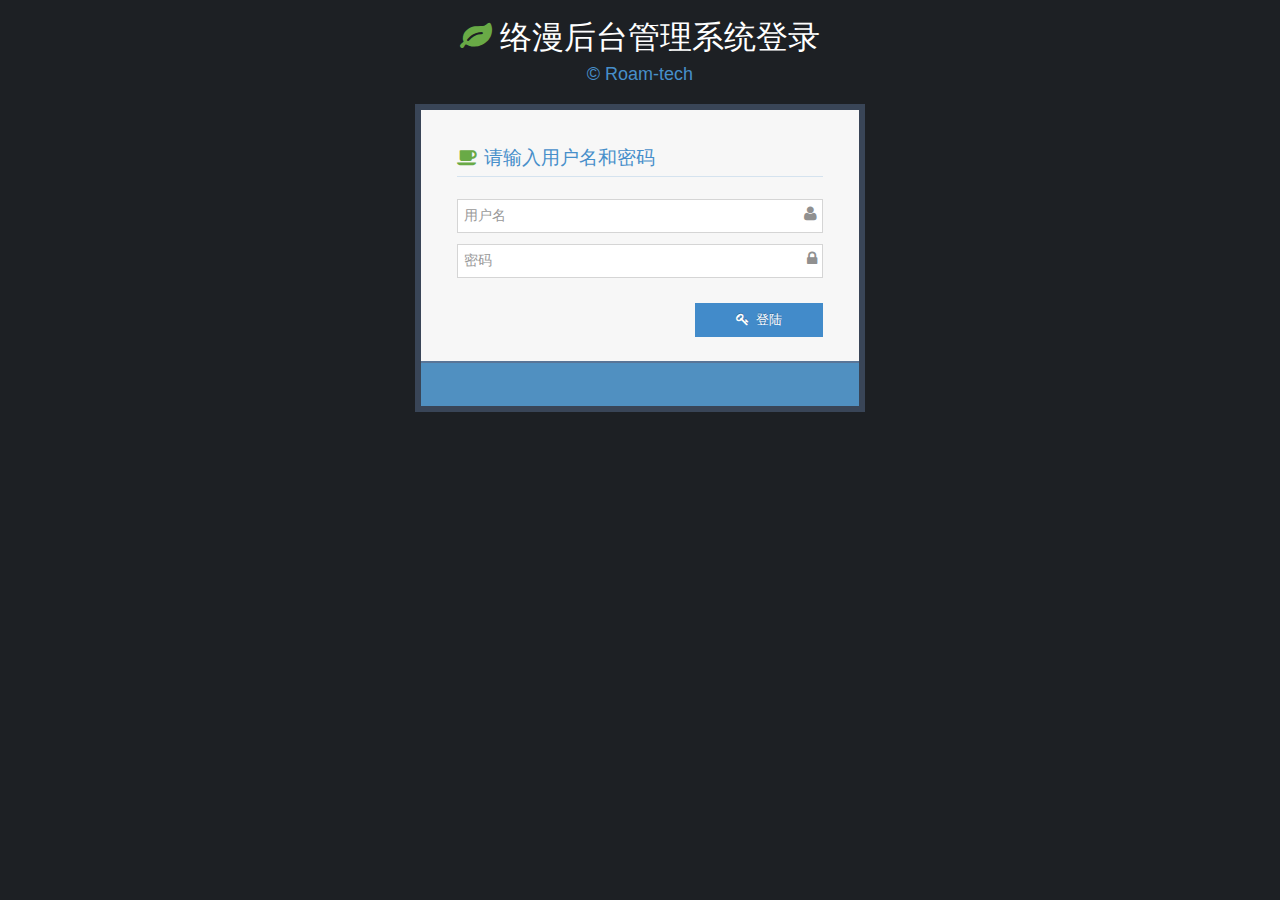
<file: datacard.html>
<!DOCTYPE html>
<html lang="en">

	<head>
		<meta charset="utf-8" />
		<title>络漫后台管理系统</title>
		<meta name="viewport" content="width=device-width, initial-scale=1.0" />

		<script src="js/common/userinfo.js"></script>
		<!-- basic styles -->

		<link href="assets/css/bootstrap.min.css" rel="stylesheet" />
		<link rel="stylesheet" href="assets/css/font-awesome.min.css" />

		<!--[if IE 7]>
		<link rel="stylesheet" href="assets/css/font-awesome-ie7.min.css" />
		<![endif]-->

		<!-- page specific plugin styles -->

		<link rel="stylesheet" href="assets/css/jquery-ui-1.10.3.full.min.css" />
		<link rel="stylesheet" href="assets/css/datepicker.css" />
		<link rel="stylesheet" href="assets/css/ui.jqgrid.css" />

		<!-- fonts -->

		<link rel="stylesheet" href="assets\css\cyrillic.css" />

		<!-- ace styles -->

		<link rel="stylesheet" href="assets/css/ace.min.css" />
		<link rel="stylesheet" href="assets/css/ace-rtl.min.css" />
		<link rel="stylesheet" href="assets/css/ace-skins.min.css" />

		<!--[if lte IE 8]>
		<link rel="stylesheet" href="assets/css/ace-ie.min.css" />
		<![endif]-->

		<!-- inline styles related to this page -->

		<!-- ace settings handler -->

		<script src="assets/js/ace-extra.min.js"></script>

		<!-- HTML5 shim and Respond.js IE8 support of HTML5 elements and media queries -->

		<!--[if lt IE 9]>
		<script src="assets/js/html5shiv.js"></script>
		<script src="assets/js/respond.min.js"></script>
		<![endif]-->

	</head>
	<style>
	#grid-pager{
		position: relative;
	}
	.download3{
		position: absolute;
		left: 50px;
		top: 14px;
		font-size:14px;
		cursor: pointer;
		z-index: 999;
	}
	</style>
	<body>
		<div class="navbar navbar-default" id="navbar">
			<div class="navbar-container" id="navbar-container">
				<div class="navbar-header pull-left">
					<a href="#" class="navbar-brand">
						<small>
							<i class="icon-leaf"></i>
							络漫后台管理系统
						</small>
					</a>
				</div>

				<div class="navbar-header pull-right" role="navigation">
					<ul class="nav ace-nav">
						<li class="light-blue">
							<a data-toggle="dropdown" href="#" class="dropdown-toggle">
								<img class="nav-user-photo" src="assets/avatars/user.jpg" alt="Jason's Photo" />
								<span class="user-info">
									<small>Welcome,</small>
									<p id="username"></p>
								</span>

								<i class="icon-caret-down"></i>
							</a>

							<ul class="user-menu pull-right dropdown-menu dropdown-yellow dropdown-caret dropdown-close">

								<li>
									<a href="#" onclick="logout();">
										<i class="icon-off"></i> 注销
									</a>
								</li>
							</ul>
						</li>
					</ul>
				</div>
			</div>
		</div>

		<div class="main-container" id="main-container">
			<div class="main-container-inner">
				<a class="menu-toggler" id="menu-toggler" href="#">
					<span class="menu-text"></span>
				</a>

				<div class="sidebar" id="sidebar">
					<ul class="nav nav-list">
						<li>
							<a href="index.html">
								<i class="icon-dashboard"></i>
								<span class="menu-text"> 订单查询 </span>
							</a>
						</li>

						<li>
							<a href="calllog.html">
								<i class="icon-text-width"></i>
								<span class="menu-text"> 通话明细查询 </span>
							</a>
						</li>
						
						<li>
							<a href="touchdev.html">
								<i class="icon-desktop"></i>
								<span class="menu-text"> 络漫宝设备 </span>
							</a>
						</li>
						
						<li class="active">
							<a href="datacard.html">
								<i class="icon-list"></i>
								<span class="menu-text"> 全球数据卡 </span>
							</a>
						</li>
					</ul>

					<div class="sidebar-collapse" id="sidebar-collapse">
						<i class="icon-double-angle-left" data-icon1="icon-double-angle-left" data-icon2="icon-double-angle-right"></i>
					</div>
				</div>

				<div class="main-content">
					<div class="page-content">
						<div class="page-header">
							<h1>全球数据卡</h1>
						</div>
						<div class="row" style="height:40px;">
							<div class="col-xs-12">
								<div class="col-sm-4">
									<label class="col-sm-5">用户手机号码：</label>
									<input class="col-sm-7" type="text" id="userInfo" />
								</div>
								<div class="col-sm-4">
									<p class="datep" style="float: left;"><input class="datainp startTime" id="datebut3" style="width:150px;" type="text" placeholder="流量启用时间" readonly onClick="jeDate({dateCell:'#datebut3',isTime:true,format:'YYYY-MM-DD hh:mm:ss', isinitVal:true})">
									</p>
									<p class="datep" style="float: left;"><input class="datainp endTime" id="datebut4" style="width:150px;" type="text" placeholder="流量停用时间" readonly onClick="jeDate({dateCell:'#datebut4',isTime:true,format:'YYYY-MM-DD hh:mm:ss', isinitVal:true})">
									</p>
								</div>
								<div class="col-sm-2">
									<input placeholder="国家" style="width:130px; height:28px;" id="areaname"/>
								</div>
								<div class="col-sm-1">
									<button style="width:60px;" id="saixuan">
										<i class="icon-search icon-on-right bigger-110"></i>
									</button>
								</div>
							</div>
						</div>

						<div class="row">
							<div class="col-xs-12">
								<table id="grid-table"></table>

								<div id="grid-pager">
									<input type="button" value="下载" class="download3"/>
								</div>
							</div>
							<!-- /.col -->
						</div>
						<!-- /.row -->
					</div>
					<!-- /.page-content -->
				</div>
				<!-- /.main-content -->
			</div>
			<!-- /.main-container-inner -->
		</div>
		<!-- /.main-container -->

		<!-- basic scripts -->
		<!--[if !IE]> -->
		<script type="text/javascript">
			window.jQuery || document.write("<script src='assets/js/jquery-2.0.3.min.js'>" + "<" + "/script>");
		</script>
		<!-- <![endif]-->
		<!--[if IE]>
		<script type="text/javascript">
		 window.jQuery || document.write("<script src='assets/js/jquery-1.10.2.min.js'>"+"<"+"/script>");
		</script>
		<![endif]-->

		<script type="text/javascript">
			if("ontouchend" in document) document.write("<script src='assets/js/jquery.mobile.custom.min.js'>" + "<" + "/script>");
		</script>
		<script src="assets/js/bootstrap.min.js"></script>
		<script src="assets/js/typeahead-bs2.min.js"></script>

		<!-- page specific plugin scripts -->
		<script src="assets/js/date-time/bootstrap-datepicker.min.js"></script>
		<script src="assets/js/jqGrid/jquery.jqGrid.min.js"></script>
		<script src="assets/js/jqGrid/i18n/grid.locale-en.js"></script>

		<!-- ace scripts -->
		<script src="assets/js/ace-elements.min.js"></script>
		<script src="assets/js/ace.min.js"></script>
		<script src="js/common/omservices.js"></script>
		<!-- inline scripts related to this page -->
		<script type="text/javascript" src="jedate/jedate.js"></script>
		<script type="text/javascript">
			$("#saixuan").click(function() {
				var phone = $("#userInfo").val();
				var effect_datetime = $("#datebut3").val();
				var failure_datetime = $("#datebut4").val();
				var areaname=$('#areaname').val();
//				var callerNumber = $("#callerNumber").val();
//				var startTime = $("#datebut").val();
//				var endTime = $("#datebut2").val();
				$("#grid-table").jqGrid("setGridParam", {page:1, postData: { "phone": phone,"effect_datetime":effect_datetime,"failure_datetime":failure_datetime,"areaname":areaname,"export_to_excel": 0} }).trigger('reloadGrid');
			});
			$('.download3').click(function() {
                $("#grid-table").jqGrid("setGridParam", {page:1, postData: { "export_to_excel": 1 } }).trigger('reloadGrid');
            });
			function tableData(p, ts, page, rows, result, postdata){
				for(var i = 0; i < result.datacards.content.length; i++) {
					var obj = result.datacards.content[i];
					if(obj.ship_address) {
						obj.addRess = obj.ship_address.country + obj.ship_address.province + obj.ship_address.district + obj.ship_address.address;
					}
				}
				var recordsCount = result.datacards.totalElements; //总计数
				var totalpage = Math.ceil(recordsCount / rows);
				var jsondata = {
					total: totalpage,
					page: page,
					records: recordsCount,
					rows: result.datacards.content
				};

				ts.addJSONData(jsondata);
				if($.isFunction(p.loadComplete)) {
					p.loadComplete.call();
				}
			}
			
			jQuery(function($) {
				var grid_selector = "#grid-table";
				var pager_selector = "#grid-pager";

				jQuery(grid_selector).jqGrid({
					datatype: function(postdata) {
						var ts = this,
							p = this.p;
						var page = postdata.page;
						var rows = postdata.rows;

						httpGetDatacard(page, rows, postdata, function(result) {
							if(result.errorCode) {
								alert(result.errorMessage);
							}else if(result.datacards.content.length==0){
								alert('用户不存在!');
								tableData(p, ts, page, rows, result, postdata);
							} else {
								tableData(p, ts, page, rows, result, postdata);
							}
						});
					},

					height: 'auto',
					maxheight: 500,

					colModel: [
						
						{ label: '所属用户手机号码', name: 'userphone', index: 'userphone', width: 90 },
						{ label: '数据卡ID', name: 'datacardid', index: 'datacardid', width: 90 },
						{ label: '订单id', name: 'orderid', index: 'orderid', width: 90 },
						{ label: '数据卡唯一编号', name: 'iccid', index: 'iccid', width: 90 },
//						{ label: '国际移动用户识别码', name: 'imsi', index: 'imsi', width: 90 },
//						{ label: '全球数据卡类型', name: 'datacard_type', index: 'datacard_type', width: 90 },						
						{ label: '国家地区名称', name: 'areaname', index: 'areaname', width: 90 },
						{ label: '流量启用时间', name:'effect_datetime', index:'effect_datetime',width:90},
						{ label: '流量停用时间', name:'failure_datetime',index:'failure_datetime',width:90}
					],
					viewrecords: true,
					rowNum: 20,
					rowList: [20, 50, 100],
					pager: pager_selector,
					altRows: true,

					loadComplete: function() {
						var table = this;
						setTimeout(function() {
							styleCheckbox(table);

							updateActionIcons(table);
							updatePagerIcons(table);
							enableTooltips(table);
						}, 0);
					},
					autowidth: true
				});

				//enable search/filter toolbar
				//				jQuery(grid_selector).jqGrid('filterToolbar',{defaultSearch:true,stringResult:true});

				//switch element when editing inline

				function aceSwitch(cellvalue, options, cell) {
					setTimeout(function() {
						$(cell).find('input[type=checkbox]')
							.wrap('<label class="inline" />')
							.addClass('ace ace-switch ace-switch-5')
							.after('<span class="lbl"></span>');
					}, 0);
				}
				//enable datepicker
				function pickDate(cellvalue, options, cell) {
					setTimeout(function() {
						$(cell).find('input[type=text]')
							.datepicker({ format: 'yyyy-mm-dd', autoclose: true });
					}, 0);
				}

				//navButtons
				jQuery(grid_selector).jqGrid('navGrid', pager_selector, { //navbar options
					edit: false,
					editicon: 'icon-pencil blue',
					add: false,
					addicon: 'icon-plus-sign purple',
					del: false,
					delicon: 'icon-trash red',
					search: false,
					searchicon: 'icon-search orange',
					refresh: true,
					refreshicon: 'icon-refresh green',
					view: false,
					viewicon: 'icon-zoom-in grey',
				}, {
					//edit record form
					closeAfterEdit: true,
					recreateForm: true,
					beforeShowForm: function(e) {
						var form = $(e[0]);
						form.closest('.ui-jqdialog').find('.ui-jqdialog-titlebar').wrapInner('<div class="widget-header" />')
						style_edit_form(form);
					}
				}, {
					//new record form
					closeAfterAdd: true,
					recreateForm: true,
					viewPagerButtons: false,
					beforeShowForm: function(e) {
						var form = $(e[0]);
						form.closest('.ui-jqdialog').find('.ui-jqdialog-titlebar').wrapInner('<div class="widget-header" />')
						style_edit_form(form);
					}
				}, {
					//delete record form
					recreateForm: true,
					beforeShowForm: function(e) {
						var form = $(e[0]);
						if(form.data('styled')) return false;

						form.closest('.ui-jqdialog').find('.ui-jqdialog-titlebar').wrapInner('<div class="widget-header" />')
						style_delete_form(form);

						form.data('styled', true);
					},
					onClick: function(e) {
						alert(1);
					}
				}, {
					//search form
					recreateForm: true,
					afterShowSearch: function(e) {
						var form = $(e[0]);
						form.closest('.ui-jqdialog').find('.ui-jqdialog-title').wrap('<div class="widget-header" />')
						style_search_form(form);
					},
					afterRedraw: function() {
						style_search_filters($(this));
					},
					multipleSearch: true,
					/**
					 multipleGroup:true,
					 showQuery: true
					 */
				}, {
					//view record form
					recreateForm: true,
					beforeShowForm: function(e) {
						var form = $(e[0]);
						form.closest('.ui-jqdialog').find('.ui-jqdialog-title').wrap('<div class="widget-header" />')
					}
				})

				function style_edit_form(form) {
					//enable datepicker on "sdate" field and switches for "stock" field
					form.find('input[name=sdate]').datepicker({ format: 'yyyy-mm-dd', autoclose: true })
						.end().find('input[name=stock]')
						.addClass('ace ace-switch ace-switch-5').wrap('<label class="inline" />').after('<span class="lbl"></span>');

					//update buttons classes
					var buttons = form.next().find('.EditButton .fm-button');
					buttons.addClass('btn btn-sm').find('[class*="-icon"]').remove(); //ui-icon, s-icon
					buttons.eq(0).addClass('btn-primary').prepend('<i class="icon-ok"></i>');
					buttons.eq(1).prepend('<i class="icon-remove"></i>')

					buttons = form.next().find('.navButton a');
					buttons.find('.ui-icon').remove();
					buttons.eq(0).append('<i class="icon-chevron-left"></i>');
					buttons.eq(1).append('<i class="icon-chevron-right"></i>');
				}

				function style_delete_form(form) {
					var buttons = form.next().find('.EditButton .fm-button');
					buttons.addClass('btn btn-sm').find('[class*="-icon"]').remove(); //ui-icon, s-icon
					buttons.eq(0).addClass('btn-danger').prepend('<i class="icon-trash"></i>');
					buttons.eq(1).prepend('<i class="icon-remove"></i>')
				}

				function style_search_filters(form) {
					form.find('.delete-rule').val('X');
					form.find('.add-rule').addClass('btn btn-xs btn-primary');
					form.find('.add-group').addClass('btn btn-xs btn-success');
					form.find('.delete-group').addClass('btn btn-xs btn-danger');
				}

				function style_search_form(form) {
					var dialog = form.closest('.ui-jqdialog');
					var buttons = dialog.find('.EditTable')
					buttons.find('.EditButton a[id*="_reset"]').addClass('btn btn-sm btn-info').find('.ui-icon').attr('class', 'icon-retweet');
					buttons.find('.EditButton a[id*="_query"]').addClass('btn btn-sm btn-inverse').find('.ui-icon').attr('class', 'icon-comment-alt');
					buttons.find('.EditButton a[id*="_search"]').addClass('btn btn-sm btn-purple').find('.ui-icon').attr('class', 'icon-search');
				}

				function beforeDeleteCallback(e) {
					var form = $(e[0]);
					if(form.data('styled')) return false;

					form.closest('.ui-jqdialog').find('.ui-jqdialog-titlebar').wrapInner('<div class="widget-header" />')
					style_delete_form(form);

					form.data('styled', true);
				}

				function beforeEditCallback(e) {
					var form = $(e[0]);
					form.closest('.ui-jqdialog').find('.ui-jqdialog-titlebar').wrapInner('<div class="widget-header" />')
					style_edit_form(form);
				}

				//it causes some flicker when reloading or navigating grid
				//it may be possible to have some custom formatter to do this as the grid is being created to prevent this
				//or go back to default browser checkbox styles for the grid
				function styleCheckbox(table) {
					/**
					 $(table).find('input:checkbox').addClass('ace')
					 .wrap('<label />')
					 .after('<span class="lbl align-top" />')


					 $('.ui-jqgrid-labels th[id*="_cb"]:first-child')
					 .find('input.cbox[type=checkbox]').addClass('ace')
					 .wrap('<label />').after('<span class="lbl align-top" />');
					 */
				}

				//unlike navButtons icons, action icons in rows seem to be hard-coded
				//you can change them like this in here if you want
				function updateActionIcons(table) {
					/**
					 var replacement =
					 {
                         'ui-icon-pencil' : 'icon-pencil blue',
                         'ui-icon-trash' : 'icon-trash red',
                         'ui-icon-disk' : 'icon-ok green',
                         'ui-icon-cancel' : 'icon-remove red'
                     };
					 $(table).find('.ui-pg-div span.ui-icon').each(function(){
						var icon = $(this);
						var $class = $.trim(icon.attr('class').replace('ui-icon', ''));
						if($class in replacement) icon.attr('class', 'ui-icon '+replacement[$class]);
					})
					 */
				}

				//replace icons with FontAwesome icons like above
				function updatePagerIcons(table) {
					var replacement = {
						'ui-icon-seek-first': 'icon-double-angle-left bigger-140',
						'ui-icon-seek-prev': 'icon-angle-left bigger-140',
						'ui-icon-seek-next': 'icon-angle-right bigger-140',
						'ui-icon-seek-end': 'icon-double-angle-right bigger-140'
					};
					$('.ui-pg-table:not(.navtable) > tbody > tr > .ui-pg-button > .ui-icon').each(function() {
						var icon = $(this);
						var $class = $.trim(icon.attr('class').replace('ui-icon', ''));

						if($class in replacement) icon.attr('class', 'ui-icon ' + replacement[$class]);
					})
				}

				function enableTooltips(table) {
					$('.navtable .ui-pg-button').tooltip({ container: 'body' });
					$(table).find('.ui-pg-div').tooltip({ container: 'body' });
				}

				//var selr = jQuery(grid_selector).jqGrid('getGridParam','selrow');

			});
		</script>

	</body>

</html>
</file>
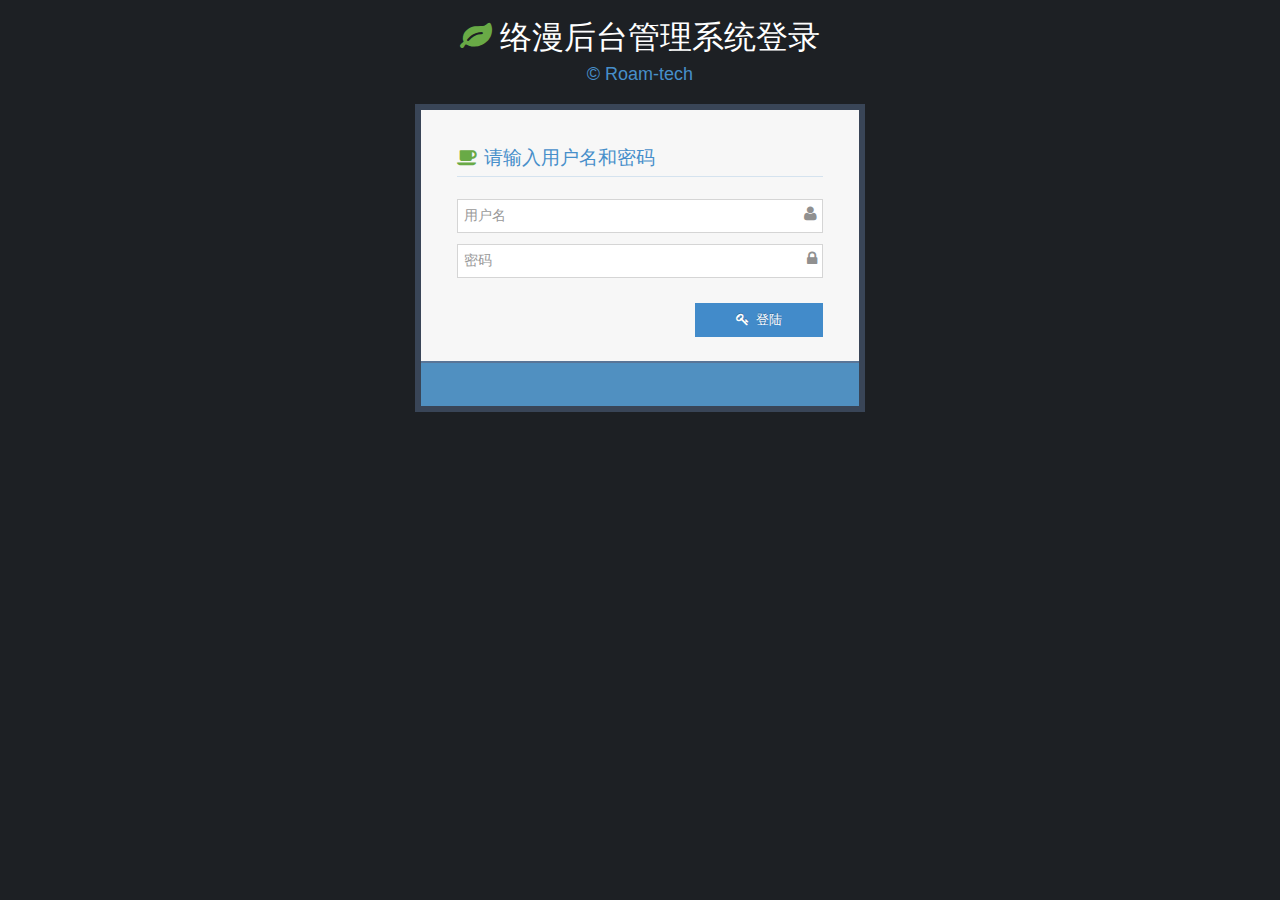
<file: index3 (2).html>
<!DOCTYPE html>
<html lang="en">

	<head>
		<meta charset="utf-8" />
		<title>络漫后台管理系统</title>

		<meta name="viewport" content="width=device-width, initial-scale=1.0" />

		<script src="js/common/userinfo.js"></script>

		<!-- basic styles -->

		<link href="assets/css/bootstrap.min.css" rel="stylesheet" />
		<link rel="stylesheet" href="assets/css/font-awesome.min.css" />

		<!--[if IE 7]>
    <link rel="stylesheet" href="assets/css/font-awesome-ie7.min.css" />
    <![endif]-->

		<!-- page specific plugin styles -->

		<link rel="stylesheet" href="assets/css/jquery-ui-1.10.3.full.min.css" />
		<link rel="stylesheet" href="assets/css/datepicker.css" />
		<link rel="stylesheet" href="assets/css/ui.jqgrid.css" />

		<!-- fonts -->

		<link rel="stylesheet" href="assets\css\cyrillic.css" />

		<!-- ace styles -->

		<link rel="stylesheet" href="assets/css/ace.min.css" />
		<link rel="stylesheet" href="assets/css/ace-rtl.min.css" />
		<link rel="stylesheet" href="assets/css/ace-skins.min.css" />

		<!--[if lte IE 8]>
    <link rel="stylesheet" href="assets/css/ace-ie.min.css" />
    <![endif]-->

		<!-- inline styles related to this page -->

		<!-- ace settings handler -->

		<script src="assets/js/ace-extra.min.js"></script>

		<!-- HTML5 shim and Respond.js IE8 support of HTML5 elements and media queries -->

		<!--[if lt IE 9]>
    <script src="assets/js/html5shiv.js"></script>
    <script src="assets/js/respond.min.js"></script>
    <![endif]-->
	</head>

	<body>
		<div class="navbar navbar-default" id="navbar">
			<div class="navbar-container" id="navbar-container">
				<div class="navbar-header pull-left">
					<a href="#" class="navbar-brand">
						<small>
                    <i class="icon-leaf"></i>
                    络漫后台管理系统
                </small>
					</a>
				</div>

				<div class="navbar-header pull-right" role="navigation">
					<ul class="nav ace-nav">
						<li class="light-blue">
							<a data-toggle="dropdown" href="#" class="dropdown-toggle">
								<img class="nav-user-photo" src="assets/avatars/user.jpg" alt="Jason's Photo" />
								<span class="user-info">
									<small>Welcome,</small>
									<p id="username"></p>
								</span>

								<i class="icon-caret-down"></i>
							</a>

							<ul class="user-menu pull-right dropdown-menu dropdown-yellow dropdown-caret dropdown-close">

								<li>
									<a href="#" onclick="logout();">
										<i class="icon-off"></i> 注销
									</a>
								</li>
							</ul>
						</li>
					</ul>
				</div>
			</div>
		</div>

		<div class="main-container" id="main-container">
			<div class="main-container-inner">
				<a class="menu-toggler" id="menu-toggler" href="#">
					<span class="menu-text"></span>
				</a>

				<div class="sidebar" id="sidebar">
					<ul class="nav nav-list">
						<li class="active">
							<a href="index.html">
								<i class="icon-dashboard"></i>
								<span class="menu-text"> 订单查询 </span>
							</a>
						</li>

						<li>
							<a href="calllog.html">
								<i class="icon-text-width"></i>
								<span class="menu-text"> 通话明细查询 </span>
							</a>
						</li>
						
						<li>
							<a href="touchdev.html">
								<i class="icon-desktop"></i>
								<span class="menu-text"> 络漫宝设备 </span>
							</a>
						</li>
						
						<li>
							<a href="datacard.html">
								<i class="icon-list"></i>
								<span class="menu-text"> 全球数据卡 </span>
							</a>
						</li>
					</ul>

					<div class="sidebar-collapse" id="sidebar-collapse">
						<i class="icon-double-angle-left" data-icon1="icon-double-angle-left" data-icon2="icon-double-angle-right"></i>
					</div>
				</div>

				<div class="main-content">
					<div class="page-content">
						<div class="page-header">
							<h1>订单查询</h1>
						</div>
						<div class="row" style="height:40px;">
							<div class="col-xs-12">
								<div class="col-sm-4">
									<label class="col-sm-3">订单号：</label>
									<input class="col-sm-9" type="text" id="orderId" />
								</div>
								<div class="col-sm-4">
									<label class="col-sm-3">用户手机号：</label>
									<input class="col-sm-9" type="text" id="phoneNumber" />
								</div>
								<div class="col-sm-3">
									<label class="col-sm-3">发货状态： </label>
									<select class="col-sm-9" id="shippingStatus">
										<option value="">全部</option>
										<option value="0">未发货</option>
										<option value="1">已发货</option>
										<option value="2">已收货</option>
										<option value="3">备货中</option>
									</select>
								</div>
								<div class="col-sm-1">
									<button style="width:60px;" id="saixuan">
								<i class="icon-search icon-on-right bigger-110"></i>
							</button>
								</div>
							</div>
						</div>

						<div class="row">
							<div class="col-xs-12">
								<!-- PAGE CONTENT BEGINS -->

								<!--<div class="alert alert-info">
                            <i class="icon-hand-right"></i>

                            Please note that demo server is not configured to save the changes, therefore you may get an error message.
                            <button class="close" data-dismiss="alert">
                                <i class="icon-remove"></i>
                            </button>
                        </div>-->

								<table id="grid-table"></table>

								<div id="grid-pager"></div>

								<script type="text/javascript">
									var $path_base = "/"; //this will be used in gritter alerts containing images
								</script>

								<!-- PAGE CONTENT ENDS -->
							</div>
							<!-- /.col -->
						</div>

					</div>
					<!-- /.page-content -->
				</div>
				<!-- /.main-content -->
			</div>
			<!-- /.main-container-inner -->

			<a href="#" id="btn-scroll-up" class="btn-scroll-up btn btn-sm btn-inverse">
				<i class="icon-double-angle-up icon-only bigger-110"></i>
			</a>
		</div>
		<!-- /.main-container -->

		<!-- basic scripts -->
		<!--[if !IE]> -->
		<script src="assets\js\jquery-2.0.3.min.js"></script>

		<!-- <![endif]-->

		<!--[if IE]>
<script src="assets\js\jquery-1.10.2.min.js"></script>
<![endif]-->

		<!--[if !IE]> -->

		<script type="text/javascript">
			window.jQuery || document.write("<script src='assets/js/jquery-2.0.3.min.js'>" + "<" + "/script>");
		</script>

		<!-- <![endif]-->

		<!--[if IE]>
<script type="text/javascript">
    window.jQuery || document.write("<script src='assets/js/jquery-1.10.2.min.js'>"+"<"+"/script>");
</script>
<![endif]-->

		<script type="text/javascript">
			if("ontouchend" in document) document.write("<script src='assets/js/jquery.mobile.custom.min.js'>" + "<" + "/script>");
		</script>
		<script src="assets/js/bootstrap.min.js"></script>
		<script src="assets/js/typeahead-bs2.min.js"></script>

		<!-- page specific plugin scripts -->
		<script src="assets/js/date-time/bootstrap-datepicker.min.js"></script>
		<script src="assets/js/jqGrid/jquery.jqGrid.min.js"></script>
		<script src="assets/js/jqGrid/i18n/grid.locale-en.js"></script>

		<!-- ace scripts -->

		<script src="assets/js/ace-elements.min.js"></script>
		<script src="assets/js/ace.min.js"></script>

		<!-- inline scripts related to this page -->
		<script src="js/common/omservices.js"></script>
		<script>
		var editingFormId;
			function editRowData(id, orderId) {
				jQuery('#grid-table').jqGrid('editGridRow',id, {
					checkOnSubmit:false,
					width:500,
					left:450,
					top:365,
					recreateForm:true,
					checkOnUpdate:false,
					closeAfterEdit:true,
                    closeAfterEdit:true,
					closeOnEscape:true,
					closeAfterSubmit:true,
					beforeShowForm: function(formId) {
						editingFormId = formId.selector;
					},
					beforeSubmit : function(postdata,rowObject,formid) { 
						postdata.orderid=orderId;
						postdata.id=id;
						setOrder(postdata, function(result){
							if(postdata.invoice_no!=null && postdata.invoice_no.length>0){
								postdata.shipping_status=result.order.shipping_status;
							}else{
								alert('请输入发货单号！')
							}
							$('#grid-table').jqGrid('setRowData', id, postdata);
						});
						$('#editmodgrid-table').hide();
						$('.ui-widget-overlay').hide();
						return [false, ""]; 
					} 
				});
			}
			
			function tableData(p, ts, page, rows, result, postdata){
				for(var i = 0; i < result.orders.length; i++) {
					var obj = result.orders[i];
					if(obj.ship_address) {
						obj.addRess = obj.ship_address.country + obj.ship_address.province + obj.ship_address.district + obj.ship_address.address;
					}
				}
				var recordsCount = result.totalcount; //总计数
				var totalpage = Math.ceil(recordsCount / rows);
				var jsondata = {
					total: totalpage,
					page: page,
					records: recordsCount,
					rows: result.orders
				};
				ts.addJSONData(jsondata);
				if($.isFunction(p.loadComplete)) {
					p.loadComplete.call();
				}
			}
			
			$("#saixuan").click(function() {
				var phone = $("#phoneNumber").val();
				var orderId = $("#orderId").val();
				var shippingStatus = $("#shippingStatus").val();
				$("#grid-table").jqGrid("setGridParam", {page:1, postData: { "phone": phone, "orderid": orderId, "shipping_status": shippingStatus } }).trigger('reloadGrid');
			});
			
			jQuery(function($) {
				var grid_selector = "#grid-table";
				var pager_selector = "#grid-pager";

				jQuery(grid_selector).jqGrid({

					datatype: function(postdata) {
						var ts = this,
							p = this.p;
						var page = postdata.page;
						var rows = postdata.rows;

						httpGetOrders(page, rows, postdata, function(result) {
							if(result.errorCode) {
								alert(result.errorMessage);
							} else if(result.orders.lengt==0){
								alert('用户不存在!');
								tableData(p, ts, page, rows, result, postdata);	//传给后台之前终止传递？无法实现
							}else {
								tableData(p, ts, page, rows, result, postdata);	
							}
						});
					},
					height: 'auto',
					maxheight: 500,
					cellsubmit : "clientArray",
					colModel: [
						//          	{label:'', name:'act',index:'act',width:40,sortable:false},
						{ label: '发货单号', name: 'invoice_no', index: 'invoice_no', width: 60, hidden:true,editable: true,editrules: { edithidden: true }},
						{ label: '订单号', name: 'orderid', index: 'orderid', width: 60},
						{ label: '用户信息', name: 'userinfo', index: 'userinfo', width: 120, editable: false },
						{ label: '商品名称', name: 'prd_name', index: 'prd_name', width: 150, editable: false },
						{ label: '商品属性', name: 'prd_type', index: 'prd_type', width: 70, editable: false },
						{ label: '通话时长', name: 'call_duration', index: 'call_duration', width: 70, editable: false ,editable: false},
						{ label: '专属号码', name: 'exclusive_number', index: 'exclusive_number', width: 70, editable: false },
						{ label: '国家地区', name: 'areaname', index: 'areaname', width: 70, editable: false },
						{ label: '商品总价', name: 'usit_price', index: 'usit_price', width: 70 },
						{ label: '订单状态', name: 'order_status', index: 'order_status', formatter: orderStatusFormatter,editable: false, width: 70,edittype:"select",editoptions:{value:"0:未确认;1:已确认;2:已取消;3:退货中;4:退款中;5:关闭"}},
						{ label: '支付状态', name: 'pay_status', index: 'pay_status',formatter:payStatusFormatter ,width: 70},
						{ label: '发货状态', name: 'shipping_status', index: 'shipping_status',formatter:shippingStatusFormatter,width: 70, editable: false,edittype:"select",editoptions:{value:"0:未发货;1:已发货;2:已收货;3:备货中"}},
//						{ label: '收货国家', name: 'country', index: 'country', width: 70, editable: true,hidden:true,editrules:{edithidden:true},formatter:countryFormatter},
						{ label: '收货省份', name: 'province', index: 'province', width: 70, editable: false,hidden:true,editrules:{edithidden:true},formatter:provinceFormatter},
						{ label: '收货市区', name: 'district', index: 'district', width: 70, editable: false,hidden:true,editrules:{edithidden:true},formatter:districtFormatter},
						{ label: '收货地址', name: 'addRess', ndex: 'addRess', width: 300, sortable: false, editable: false, edittype: "textarea", editoptions: { rows: "4", cols: "30" }},
						{ label: '收货人', name: 'consiGnee', index: 'consiGnee', width: 100 },
						{ label: '收货人联系方式', name: 'moBile', index: 'moBile', width: 100 },
						{ label: '收货人邮编', name: 'zipCode', index: 'zipCode', width: 100 },
						{ label: '', name: 'act', index: 'act', width: 100, sortable: false }
					],

					viewrecords: true,
					rowNum: 20,
					rowList: [20, 50, 100],
					pager: pager_selector,
					altRows: true,

					gridComplete: function() {
						var grid_selector = "#grid-table";
						var idArray = jQuery(grid_selector).jqGrid('getDataIDs');
						var contentArray = jQuery(grid_selector).jqGrid('getRowData');
						for(var i = 0; i < idArray.length; i++) {
							var id = idArray[i];
							var orderId = contentArray[i].orderid;
							if(contentArray[i].shipping_status!=="已收货" && contentArray[i].shipping_status!=="已发货" && contentArray[i].shipping_status!=="1" && contentArray[i].shipping_status!=="2"){
								edit = "<input style='height:22px;width:40px;' type='button' value='发货' onclick=\"editRowData("+id+","+orderId+");\" />";
	//							del = "<input style='height:22px;width:40px;' type='button' value='删除' onclick=\"jQuery('#grid-table').jqGrid('delGridRow','" + cl + "',{closeOnEscape:true});\" />";
								//              ce = "<input style='height:22px;width:40px;' type='button' value='取消' onclick=\"jQuery('#grid-table').restoreRow('"
								//                  + cl + "');\" />";
								jQuery(grid_selector).jqGrid('setRowData', id, {
									act: edit
								});
							}
						}
					},

					loadComplete: function() {

						var table = this;
						setTimeout(function() {
							styleCheckbox(table);

							updateActionIcons(table);
							updatePagerIcons(table);
							enableTooltips(table);
						}, 0);
					},

					autowidth: true
				});				

//				function countryFormatter(cellvalue, options, rowObject) {
//					if(rowObject.ship_address){
//						return rowObject.ship_address.country;
//					}
//				}
				
//				function addRessFormatter(cellvalue, options, rowObject) {
//					
//				}
//				
				function provinceFormatter(cellvalue, options, rowObject) {
					if(rowObject.ship_address){
						return rowObject.ship_address.province;
					}
				}
				
				function districtFormatter(cellvalue, options, rowObject) {
					if(rowObject.ship_address){
						return rowObject.ship_address.district;
					}
				}
				
				function orderStatusFormatter(cellvalue, options, rowObject) {
					if(cellvalue == 0) {
						order_status = "未确认";
					}else if(cellvalue == 1) {
						order_status = "已确认";
					}else if(cellvalue == 2) {
						order_status = "已取消";
					}else if(cellvalue == 3) {
						order_status = "已退款";
					}else if(cellvalue == 4) {
						order_status = "退款中";
					}else if(cellvalue == 5) {
						order_status = "关闭";
					}else{
						order_status = "已取消";
					}
					return order_status;
				}
				
				function payStatusFormatter(cellvalue, options, rowObject){
					if(cellvalue == 0 || cellvalue == 1) {
						// 1表示的是付款中状态，这里APP端直接当成未付款状态处理
						pay_status = "未支付";
					}else if(cellvalue == 2) {
						pay_status = "已付款";
					}else if(cellvalue == 3) {
						pay_status = "已退款";
					}
					else{
						pay_status = "已取消";
					}
					return pay_status;
				}
				
				function shippingStatusFormatter(cellvalue, options, rowObject){
					if(cellvalue == 0) {
						shipping_status = "未发货";
					}else if(cellvalue == 1) {
						shipping_status = "已发货";
					}else if(cellvalue == 2) {
						shipping_status = "已收货";
					}else if(cellvalue == 3) {
						shipping_status = "备货中";
					}else{
						shipping_status = "已取消";
					}
					return shipping_status;
				}

				function aceSwitch(cellvalue, options, cell) {
					setTimeout(function() {
						$(cell).find('input[type=checkbox]')
							.wrap('<label class="inline" />')
							.addClass('ace ace-switch ace-switch-5')
							.after('<span class="lbl"></span>');
					}, 0);
				} //yes/no
				//enable datepicker
				function pickDate(cellvalue, options, cell) {
					setTimeout(function() {
						$(cell).find('input[type=text]')
							.datepicker({ format: 'yyyy-mm-dd', autoclose: true });
					}, 0);
				} //日期选择

				//navButtons
				jQuery(grid_selector).jqGrid('navGrid', pager_selector, { //navbar options
					edit: false,
					editicon: 'icon-pencil blue',
					add: false,
					addicon: 'icon-plus-sign purple',
					del: false,
					delicon: 'icon-trash red',
					search: false,
					searchicon: 'icon-search orange',
					refresh: true,
					refreshicon: 'icon-refresh green',
					view: false,
					viewicon: 'icon-zoom-in grey',
				}, {
					width:800,
					left:500,
					recreateForm: true,
					beforeShowForm: function(e) {
						var form = $(e[0]);
						form.closest('.ui-jqdialog').find('.ui-jqdialog-titlebar').wrapInner('<div class="widget-header" />')
						style_edit_form(form);
					}
				}, {
					//new record form
					closeAfterAdd: true,
					recreateForm: true,
					viewPagerButtons: false,
					beforeShowForm: function(e) {
						var form = $(e[0]);
						form.closest('.ui-jqdialog').find('.ui-jqdialog-titlebar').wrapInner('<div class="widget-header" />')
						style_edit_form(form);
					}
				}, {
					//delete record form
					recreateForm: true,
					beforeShowForm: function(e) {
						var form = $(e[0]);
						if(form.data('styled')) return false;

						form.closest('.ui-jqdialog').find('.ui-jqdialog-titlebar').wrapInner('<div class="widget-header" />')
						style_delete_form(form);

						form.data('styled', true);
					},
					onClick: function(e) {
						alert(1);
					}
				}, {
					//search form
					recreateForm: true,
					afterShowSearch: function(e) {
						var form = $(e[0]);
						form.closest('.ui-jqdialog').find('.ui-jqdialog-title').wrap('<div class="widget-header" />')
						style_search_form(form);
					},
					afterRedraw: function() {
						style_search_filters($(this));
					},
					multipleSearch: true,
					/**
					 multipleGroup:true,
					 showQuery: true
					 */
				}, {
					//view record form
					recreateForm: true,
					beforeShowForm: function(e) {
						var form = $(e[0]);
						form.closest('.ui-jqdialog').find('.ui-jqdialog-title').wrap('<div class="widget-header" />')
					}
				})

				function style_edit_form(form) {
					//enable datepicker on "sdate" field and switches for "stock" field
					form.find('input[name=sdate]').datepicker({ format: 'yyyy-mm-dd', autoclose: true })
						.end().find('input[name=stock]')
						.addClass('ace ace-switch ace-switch-5').wrap('<label class="inline" />').after('<span class="lbl"></span>');

					//update buttons classes
					var buttons = form.next().find('.EditButton .fm-button');
					buttons.addClass('btn btn-sm').find('[class*="-icon"]').remove(); //ui-icon, s-icon
					buttons.eq(0).addClass('btn-primary').prepend('<i class="icon-ok"></i>');
					buttons.eq(1).prepend('<i class="icon-remove"></i>')

					buttons = form.next().find('.navButton a');
					buttons.find('.ui-icon').remove();
					buttons.eq(0).append('<i class="icon-chevron-left"></i>');
					buttons.eq(1).append('<i class="icon-chevron-right"></i>');
				}

				function style_delete_form(form) {
					var buttons = form.next().find('.EditButton .fm-button');
					buttons.addClass('btn btn-sm').find('[class*="-icon"]').remove(); //ui-icon, s-icon
					buttons.eq(0).addClass('btn-danger').prepend('<i class="icon-trash"></i>');
					buttons.eq(1).prepend('<i class="icon-remove"></i>')
				}

				function style_search_filters(form) {
					form.find('.delete-rule').val('X');
					form.find('.add-rule').addClass('btn btn-xs btn-primary');
					form.find('.add-group').addClass('btn btn-xs btn-success');
					form.find('.delete-group').addClass('btn btn-xs btn-danger');
				}

				function style_search_form(form) {
					var dialog = form.closest('.ui-jqdialog');
					var buttons = dialog.find('.EditTable')
					buttons.find('.EditButton a[id*="_reset"]').addClass('btn btn-sm btn-info').find('.ui-icon').attr('class', 'icon-retweet');
					buttons.find('.EditButton a[id*="_query"]').addClass('btn btn-sm btn-inverse').find('.ui-icon').attr('class', 'icon-comment-alt');
					buttons.find('.EditButton a[id*="_search"]').addClass('btn btn-sm btn-purple').find('.ui-icon').attr('class', 'icon-search');
				}

				function beforeDeleteCallback(e) {
					var form = $(e[0]);
					if(form.data('styled')) return false;

					form.closest('.ui-jqdialog').find('.ui-jqdialog-titlebar').wrapInner('<div class="widget-header" />')
					style_delete_form(form);

					form.data('styled', true);
				}

				function beforeEditCallback(e) {
					var form = $(e[0]);
					form.closest('.ui-jqdialog').find('.ui-jqdialog-titlebar').wrapInner('<div class="widget-header" />')
					style_edit_form(form);
				}

				//it causes some flicker when reloading or navigating grid
				//it may be possible to have some custom formatter to do this as the grid is being created to prevent this
				//or go back to default browser checkbox styles for the grid
				function styleCheckbox(table) {
					/**
					 $(table).find('input:checkbox').addClass('ace')
					 .wrap('<label />')
					 .after('<span class="lbl align-top" />')


					 $('.ui-jqgrid-labels th[id*="_cb"]:first-child')
					 .find('input.cbox[type=checkbox]').addClass('ace')
					 .wrap('<label />').after('<span class="lbl align-top" />');
					 */
				}

				//unlike navButtons icons, action icons in rows seem to be hard-coded
				//you can change them like this in here if you want
				function updateActionIcons(table) {
					/**
             var replacement =
             {
                 'ui-icon-pencil' : 'icon-pencil blue',
                 'ui-icon-trash' : 'icon-trash red',
                 'ui-icon-disk' : 'icon-ok green',
                 'ui-icon-cancel' : 'icon-remove red'
             };
             $(table).find('.ui-pg-div span.ui-icon').each(function(){
						var icon = $(this);
						var $class = $.trim(icon.attr('class').replace('ui-icon', ''));
						if($class in replacement) icon.attr('class', 'ui-icon '+replacement[$class]);
					})
             */
				}

				//replace icons with FontAwesome icons like above
				function updatePagerIcons(table) {
					var replacement = {
						'ui-icon-seek-first': 'icon-double-angle-left bigger-140',
						'ui-icon-seek-prev': 'icon-angle-left bigger-140',
						'ui-icon-seek-next': 'icon-angle-right bigger-140',
						'ui-icon-seek-end': 'icon-double-angle-right bigger-140'
					};
					$('.ui-pg-table:not(.navtable) > tbody > tr > .ui-pg-button > .ui-icon').each(function() {
						var icon = $(this);
						var $class = $.trim(icon.attr('class').replace('ui-icon', ''));

						if($class in replacement) icon.attr('class', 'ui-icon ' + replacement[$class]);
					})
				}

				function enableTooltips(table) {
					$('.navtable .ui-pg-button').tooltip({ container: 'body' });
					$(table).find('.ui-pg-div').tooltip({ container: 'body' });
				}

			});
		</script>
	</body>

</html>
</file>
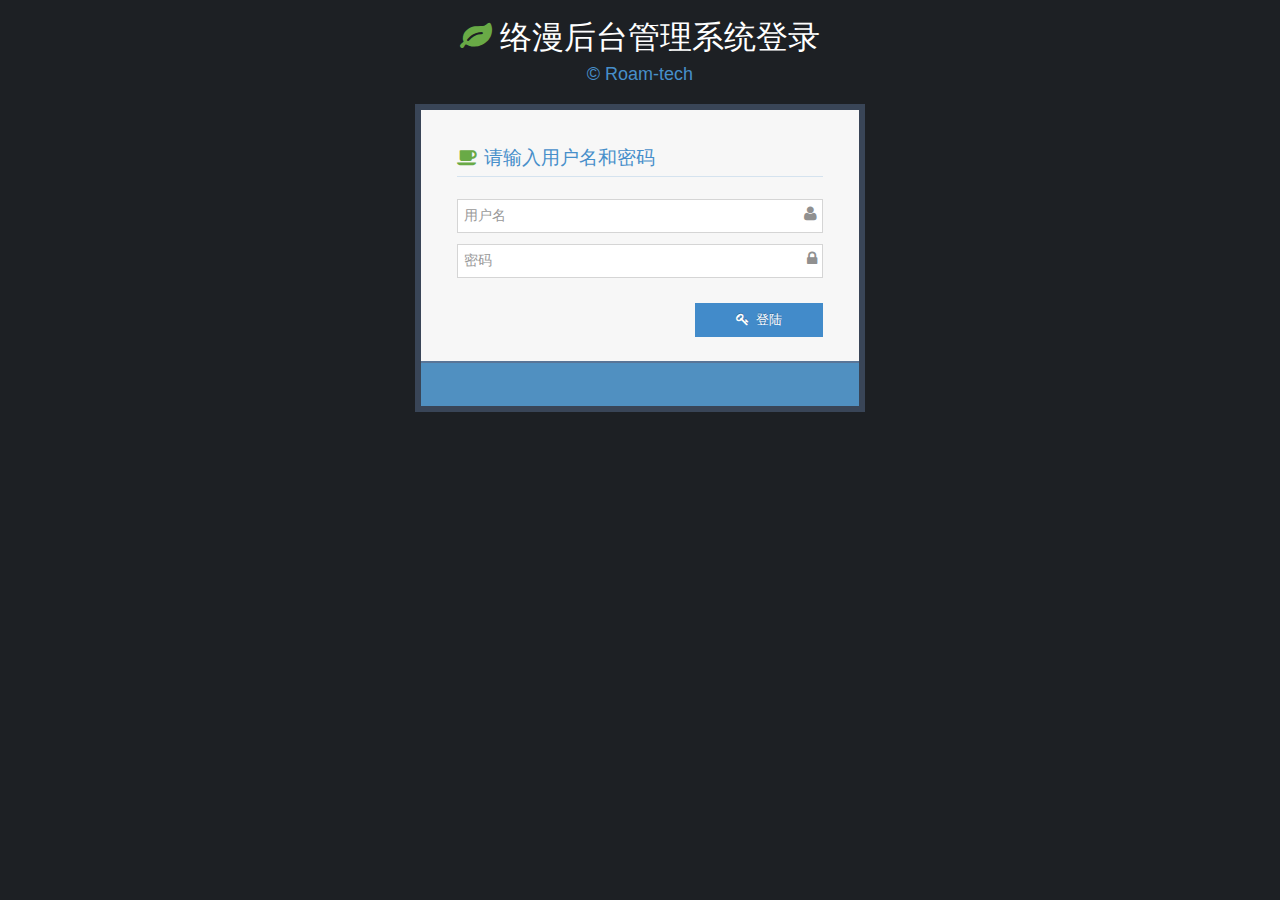
<file: login.html>
<!DOCTYPE html>
<html lang="en">

	<head>
		<meta charset="utf-8" />
		<title>络漫后台管理系统登录</title>
		<meta name="keywords" content="络漫后台管理系统登录" />
		<meta name="description" content="络漫后台管理系统登录" />
		<meta name="viewport" content="width=device-width, initial-scale=1.0" />
		<!-- basic styles -->
		<link href="assets/css/bootstrap.min.css" rel="stylesheet" />
		<link rel="stylesheet" href="assets/css/font-awesome.min.css" />

		<!--[if IE 7]>
		  <link rel="stylesheet" href="assets/css/font-awesome-ie7.min.css" />
		<![endif]-->

		<!-- ace styles -->

		<link rel="stylesheet" href="assets/css/ace.min.css" />
		<link rel="stylesheet" href="assets/css/ace-rtl.min.css" />

		<!--[if lte IE 8]>
		  <link rel="stylesheet" href="assets/css/ace-ie.min.css" />
		<![endif]-->

		<!-- inline styles related to this page -->

		<!-- HTML5 shim and Respond.js IE8 support of HTML5 elements and media queries -->

		<!--[if lt IE 9]>
		<script src="assets/js/html5shiv.js"></script>
		<script src="assets/js/respond.min.js"></script>
		<![endif]-->
	</head>

	<body class="login-layout">
		<div class="main-container">
			<div class="main-content">
				<div class="row">
					<div class="col-sm-10 col-sm-offset-1">
						<div class="login-container">
							<div class="center">
								<h1>
									<i class="icon-leaf green"></i>
									<span class="red"></span>
									<span class="white">络漫后台管理系统登录</span>
								</h1>
								<h4 class="blue">&copy; Roam-tech</h4>
							</div>

							<div class="space-6"></div>

							<div class="position-relative">
								<div id="login-box" class="login-box visible widget-box no-border">
									<div class="widget-body">
										<div class="widget-main">
											<h4 class="header blue lighter bigger">
												<i class="icon-coffee green"></i>
												请输入用户名和密码
											</h4>

											<div class="space-6"></div>

											<form>
												<fieldset>
													<label class="block clearfix">
														<span class="block input-icon input-icon-right">
															<input id="username" type="text" class="form-control" placeholder="用户名" />
															<i class="icon-user"></i>
														</span>
													</label>

													<label class="block clearfix">
														<span class="block input-icon input-icon-right">
															<input id="password" type="password" class="form-control" placeholder="密码" />
															<i class="icon-lock"></i>
														</span>
													</label>

													<div class="space"></div>

													<div class="clearfix">
														<label class="inline">
															<input type="checkbox" style="display:none"/>
															<span class="lbl"> </span>
														</label>

														<button type="button" class="width-35 pull-right btn btn-sm btn-primary" onclick="login()">
															<i class="icon-key"></i>
															登陆
														</button>
													</div>

													<div class="space-4"></div>
												</fieldset>
											</form>

										</div>
										<!-- /widget-main -->

										<div class="toolbar clearfix">
											<div style="visibility: hidden;">
												<a href="#" onclick="show_box('forgot-box'); return false;" class="forgot-password-link">
													<i class="icon-arrow-left"></i> 忘记密码？
												</a>
											</div>

											<div style="visibility: hidden;">
												<a href="#" onclick="show_box('signup-box'); return false;" class="user-signup-link">
													注册
													<i class="icon-arrow-right"></i>
												</a>
											</div>
										</div>
									</div>
									<!-- /widget-body -->
								</div>
								<!-- /login-box -->

								<div id="forgot-box" class="forgot-box widget-box no-border">
									<div class="widget-body">
										<div class="widget-main">
											<h4 class="header red lighter bigger">
												<i class="icon-key"></i>
												Retrieve Password
											</h4>

											<div class="space-6"></div>
											<p>
												Enter your email and to receive instructions
											</p>

											<form>
												<fieldset>
													<label class="block clearfix">
														<span class="block input-icon input-icon-right">
															<input type="email" class="form-control" placeholder="Email" />
															<i class="icon-envelope"></i>
														</span>
													</label>

													<div class="clearfix">
														<button type="button" class="width-35 pull-right btn btn-sm btn-danger">
															<i class="icon-lightbulb"></i>
															Send Me!
														</button>
													</div>
												</fieldset>
											</form>
										</div>
										<!-- /widget-main -->

										<div class="toolbar center">
											<a href="#" onclick="show_box('login-box'); return false;" class="back-to-login-link">
												Back to login
												<i class="icon-arrow-right"></i>
											</a>
										</div>
									</div>
									<!-- /widget-body -->
								</div>
								<!-- /forgot-box -->

								<div id="signup-box" class="signup-box widget-box no-border">
									<div class="widget-body">
										<div class="widget-main">
											<h4 class="header green lighter bigger">
												<i class="icon-group blue"></i>
												New User Registration
											</h4>

											<div class="space-6"></div>
											<p> Enter your details to begin: </p>

											<form>
												<fieldset>
													<label class="block clearfix">
														<span class="block input-icon input-icon-right">
															<input type="email" class="form-control" placeholder="Email" />
															<i class="icon-envelope"></i>
														</span>
													</label>

													<label class="block clearfix">
														<span class="block input-icon input-icon-right">
															<input type="text" class="form-control" placeholder="Username" />
															<i class="icon-user"></i>
														</span>
													</label>

													<label class="block clearfix">
														<span class="block input-icon input-icon-right">
															<input type="password" class="form-control" placeholder="Password" />
															<i class="icon-lock"></i>
														</span>
													</label>

													<label class="block clearfix">
														<span class="block input-icon input-icon-right">
															<input type="password" class="form-control" placeholder="Repeat password" />
															<i class="icon-retweet"></i>
														</span>
													</label>

													<label class="block">
														<input type="checkbox" class="ace" />
														<span class="lbl">
															I accept the
															<a href="#">User Agreement</a>
														</span>
													</label>

													<div class="space-24"></div>

													<div class="clearfix">
														<button type="reset" class="width-30 pull-left btn btn-sm">
															<i class="icon-refresh"></i>
															Reset
														</button>

														<button type="button" class="width-65 pull-right btn btn-sm btn-success">
															Register
															<i class="icon-arrow-right icon-on-right"></i>
														</button>
													</div>
												</fieldset>
											</form>
										</div>

										<div class="toolbar center">
											<a href="#" onclick="show_box('login-box'); return false;" class="back-to-login-link">
												<i class="icon-arrow-left"></i> Back to login
											</a>
										</div>
									</div>
									<!-- /widget-body -->
								</div>
								<!-- /signup-box -->
							</div>
							<!-- /position-relative -->
						</div>
					</div>
					<!-- /.col -->
				</div>
				<!-- /.row -->
			</div>
		</div>

		<!-- basic scripts -->

		<!--[if !IE]> -->

		<script type="text/javascript">
			window.jQuery || document.write("<script src='assets/js/jquery-2.0.3.min.js'>" + "<" + "/script>");
		</script>

		<!-- <![endif]-->

		<!--[if IE]>
		<script type="text/javascript">
		 window.jQuery || document.write("<script src='assets/js/jquery-1.10.2.min.js'>"+"<"+"/script>");
		</script>
		<![endif]-->

		<script type="text/javascript">
			if("ontouchend" in document) document.write("<script src='assets/js/jquery.mobile.custom.min.js'>" + "<" + "/script>");
		</script>

		<script src="assets/js/bootstrap.min.js"></script>
		<script src="assets/js/typeahead-bs2.min.js"></script>

		<script src="assets/js/jquery-ui-1.10.3.custom.min.js"></script>
		<script src="assets/js/jquery.ui.touch-punch.min.js"></script>
		<script src="assets/js/bootbox.min.js"></script>

		<!-- inline scripts related to this page -->
		<script src="js/common/omservices.js"></script>
		<script src="js/common/common.js"></script>
		<script type="text/javascript">
			function show_box(id) {
				jQuery('.widget-box.visible').removeClass('visible');
				jQuery('#' + id).addClass('visible');
			}

			function login() {
				var username = $('#username').val();
				var pwd = $('#password').val();
				if(username.length == 0 || pwd.length == 0) {
					alert("请输入用户名和密码");
					return;
				}

				httplogin(username, pwd, function(result) {
					if(result.errorCode) {
						alert(result.errorMessage);
						$('#username').val("");
						$('#password').val("");
					} else {
						window.location = "index.html";
					}
				});
			}
		</script>
	</body>

</html>
</file>
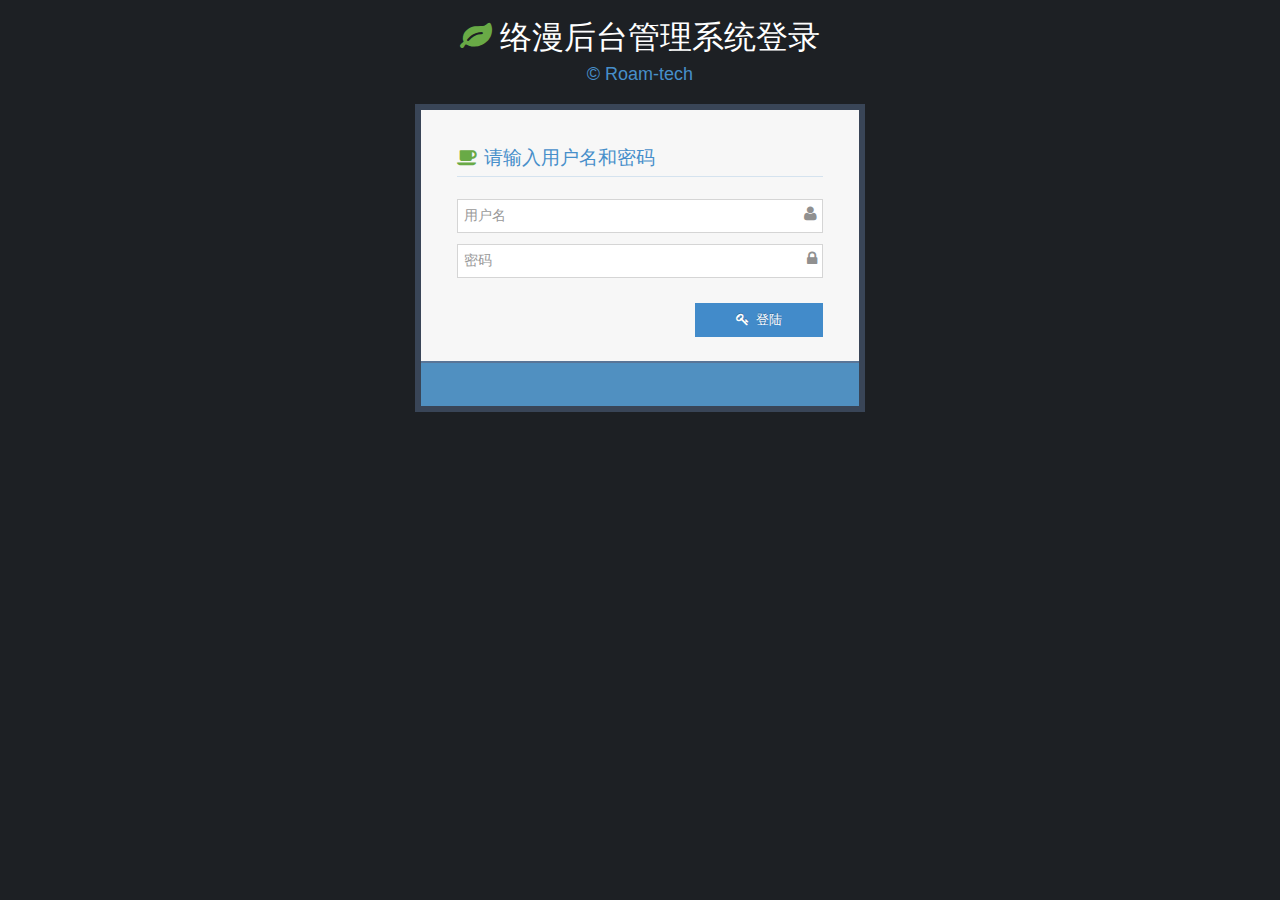
<file: touchdev.html>
<!DOCTYPE html>
<html lang="en">

	<head>
		<meta charset="utf-8" />
		<title>络漫后台管理系统</title>
		<meta name="viewport" content="width=device-width, initial-scale=1.0" />

		<script src="js/common/userinfo.js"></script>
		<!-- basic styles -->

		<link href="assets/css/bootstrap.min.css" rel="stylesheet" />
		<link rel="stylesheet" href="assets/css/font-awesome.min.css" />

		<!--[if IE 7]>
		<link rel="stylesheet" href="assets/css/font-awesome-ie7.min.css" />
		<![endif]-->

		<!-- page specific plugin styles -->

		<link rel="stylesheet" href="assets/css/jquery-ui-1.10.3.full.min.css" />
		<link rel="stylesheet" href="assets/css/datepicker.css" />
		<link rel="stylesheet" href="assets/css/ui.jqgrid.css" />

		<!-- fonts -->

		<link rel="stylesheet" href="assets\css\cyrillic.css" />

		<!-- ace styles -->

		<link rel="stylesheet" href="assets/css/ace.min.css" />
		<link rel="stylesheet" href="assets/css/ace-rtl.min.css" />
		<link rel="stylesheet" href="assets/css/ace-skins.min.css" />

		<!--[if lte IE 8]>
		<link rel="stylesheet" href="assets/css/ace-ie.min.css" />
		<![endif]-->

		<!-- inline styles related to this page -->

		<!-- ace settings handler -->

		<script src="assets/js/ace-extra.min.js"></script>

		<!-- HTML5 shim and Respond.js IE8 support of HTML5 elements and media queries -->

		<!--[if lt IE 9]>
		<script src="assets/js/html5shiv.js"></script>
		<script src="assets/js/respond.min.js"></script>
		<![endif]-->

	</head>
	<style>
		#grid-pager{
			position: relative;
		}
		.download4{
			position: absolute;
			left: 50px;
			top: 14px;
			font-size:14px;
			cursor: pointer;
			z-index: 999;
		}
	</style>
	<body>
		<div class="navbar navbar-default" id="navbar">
			<div class="navbar-container" id="navbar-container">
				<div class="navbar-header pull-left">
					<a href="#" class="navbar-brand">
						<small>
							<i class="icon-leaf"></i>
							络漫后台管理系统
						</small>
					</a>
				</div>

				<div class="navbar-header pull-right" role="navigation">
					<ul class="nav ace-nav">
						<li class="light-blue">
							<a data-toggle="dropdown" href="#" class="dropdown-toggle">
								<img class="nav-user-photo" src="assets/avatars/user.jpg" alt="Jason's Photo" />
								<span class="user-info">
									<small>Welcome,</small>
									<p id="username"></p>
								</span>

								<i class="icon-caret-down"></i>
							</a>

							<ul class="user-menu pull-right dropdown-menu dropdown-yellow dropdown-caret dropdown-close">

								<li>
									<a href="#" onclick="logout();">
										<i class="icon-off"></i> 注销
									</a>
								</li>
							</ul>
						</li>
					</ul>
				</div>
			</div>
		</div>

		<div class="main-container" id="main-container">
			<div class="main-container-inner">
				<a class="menu-toggler" id="menu-toggler" href="#">
					<span class="menu-text"></span>
				</a>

				<div class="sidebar" id="sidebar">
					<ul class="nav nav-list">
						<li>
							<a href="index.html">
								<i class="icon-dashboard"></i>
								<span class="menu-text"> 订单查询 </span>
							</a>
						</li>

						<li>
							<a href="calllog.html">
								<i class="icon-text-width"></i>
								<span class="menu-text"> 通话明细查询 </span>
							</a>
						</li>
						
						<li class="active">
							<a href="touchdev.html">
								<i class="icon-desktop"></i>
								<span class="menu-text"> 络漫宝设备 </span>
							</a>
						</li>
						
						<li>
							<a href="datacard.html">
								<i class="icon-list"></i>
								<span class="menu-text"> 全球数据卡 </span>
							</a>
						</li>
					</ul>

					<div class="sidebar-collapse" id="sidebar-collapse">
						<i class="icon-double-angle-left" data-icon1="icon-double-angle-left" data-icon2="icon-double-angle-right"></i>
					</div>
				</div>

				<div class="main-content">
					<div class="page-content">
						<div class="page-header">
							<h1>络漫宝设备</h1>
						</div>
						<div class="row" style="height:40px;">
							<div class="col-xs-12">
								<div class="col-sm-5">
									<label class="col-sm-4">用户手机号码：</label>
									<input class="col-sm-8" type="text" id="userInfo" />
								</div>
								<div class="col-sm-5">
									<label class="col-sm-6">络漫宝中使用的号码：</label>
									<input class="col-sm-6" type="text" id="callerNumber" />
								</div>
								<!--<div class="col-sm-5">
									<p class="datep" style="float: left;"><input class="datainp startTime" id="datebut" type="text" placeholder="开始时间" readonly onClick="jeDate({dateCell:'#datebut',isTime:true,format:'YYYY-MM-DD hh:mm:ss'})">
									</p>
									<p class="datep" style="float: left;"><input class="datainp endTime" id="datebut2" type="text" placeholder="结束时间" readonly onClick="jeDate({dateCell:'#datebut2',isTime:true,format:'YYYY-MM-DD hh:mm:ss'})">
									</p>
								</div>-->
								<div class="col-sm-1">
									<button style="width:60px;" id="saixuan">
										<i class="icon-search icon-on-right bigger-110"></i>
									</button>
								</div>
							</div>
						</div>

						<div class="row">
							<div class="col-xs-12">
								<table id="grid-table"></table>

								<div id="grid-pager">
									<input type="button" value="下载" class="download4"/>
								</div>
							</div>
							<!-- /.col -->
						</div>
						<!-- /.row -->
					</div>
					<!-- /.page-content -->
				</div>
				<!-- /.main-content -->
			</div>
			<!-- /.main-container-inner -->
		</div>
		<!-- /.main-container -->

		<!-- basic scripts -->
		<!--[if !IE]> -->
		<script type="text/javascript">
			window.jQuery || document.write("<script src='assets/js/jquery-2.0.3.min.js'>" + "<" + "/script>");
		</script>
		<!-- <![endif]-->
		<!--[if IE]>
		<script type="text/javascript">
		 window.jQuery || document.write("<script src='assets/js/jquery-1.10.2.min.js'>"+"<"+"/script>");
		</script>
		<![endif]-->

		<script type="text/javascript">
			if("ontouchend" in document) document.write("<script src='assets/js/jquery.mobile.custom.min.js'>" + "<" + "/script>");
		</script>
		<script src="assets/js/bootstrap.min.js"></script>
		<script src="assets/js/typeahead-bs2.min.js"></script>

		<!-- page specific plugin scripts -->
		<script src="assets/js/date-time/bootstrap-datepicker.min.js"></script>
		<script src="assets/js/jqGrid/jquery.jqGrid.min.js"></script>
		<script src="assets/js/jqGrid/i18n/grid.locale-en.js"></script>

		<!-- ace scripts -->
		<script src="assets/js/ace-elements.min.js"></script>
		<script src="assets/js/ace.min.js"></script>
		<script src="js/common/omservices.js"></script>
		<!-- inline scripts related to this page -->
		<script type="text/javascript" src="jedate/jedate.js"></script>
		<script type="text/javascript">
			$("#saixuan").click(function() {
				var userphone = $("#userInfo").val();
				var devphone = $("#callerNumber").val();
//				var startTime = $("#datebut").val();
//				var endTime = $("#datebut2").val();
				$("#grid-table").jqGrid("setGridParam", {page:1, postData: { "userphone": userphone, "devphone": devphone,"export_to_excel": 0} }).trigger('reloadGrid');
			});
            $('.download4').click(function() {
                $("#grid-table").jqGrid("setGridParam", {page:1, postData: { "export_to_excel": 1 } }).trigger('reloadGrid');
            });
			function tableData(p, ts, page, rows, result, postdata){
				for(var i = 0; i < result.touches.content.length; i++) {
					var obj = result.touches.content[i];
					if(obj.ship_address) {
						obj.addRess = obj.ship_address.country + obj.ship_address.province + obj.ship_address.district + obj.ship_address.address;
					}
				}
				var recordsCount = result.touches.totalElements; //总计数
				var totalpage = Math.ceil(recordsCount / rows);
				var jsondata = {
					total: totalpage,
					page: page,
					records: recordsCount,
					rows: result.touches.content
				};
				ts.addJSONData(jsondata);
				if($.isFunction(p.loadComplete)) {
					p.loadComplete.call();
				}
			}
			
			jQuery(function($) {
				var grid_selector = "#grid-table";
				var pager_selector = "#grid-pager";

				jQuery(grid_selector).jqGrid({
					datatype: function(postdata) {
						var ts = this,
							p = this.p;
						var page = postdata.page;
						var rows = postdata.rows;

						httpGetTouchDev(page, rows, postdata, function(result) {
							if(result.errorCode) {
								alert(result.errorMessage);
							}else if(result.touches.content.length==0){
								alert('用户不存在!');
								tableData(p, ts, page, rows, result, postdata);
							} else {
								tableData(p, ts, page, rows, result, postdata);
							}
						});
					},

					height: 'auto',
					maxheight: 500,

					colModel: [
						{ label: '设备号', name: 'devid', index: 'devid', width: 90 },
						{ label: '所属用户手机号', name: 'userphone', index: 'userphone', width: 90 },
						{ label: '络漫宝中使用的号码', name: 'phone', index: 'phone', width: 90 },
						{ label: '认证状态', name: 'verified', index: 'verified', width: 90 },
						{ label: '无线网络标识', name: 'lan_ssid', index: 'lan_ssid', width: 90 },
						{ label: '上联类型', name: 'wan_type', index: 'wan_type', width: 90 },
						{ label: '上联协议', name: 'wan_proto', index: 'wan_proto', width: 90 },
						{ label: '设备类型', name: 'devtype', index: 'devtype', width: 100 }
					],
					viewrecords: true,
					rowNum: 20,
					rowList: [20, 50, 100],
					pager: pager_selector,
					altRows: true,

					loadComplete: function() {
						var table = this;
						setTimeout(function() {
							styleCheckbox(table);

							updateActionIcons(table);
							updatePagerIcons(table);
							enableTooltips(table);
						}, 0);
					},
					autowidth: true
				});

				//enable search/filter toolbar
				//				jQuery(grid_selector).jqGrid('filterToolbar',{defaultSearch:true,stringResult:true});

				//switch element when editing inline

				function aceSwitch(cellvalue, options, cell) {
					setTimeout(function() {
						$(cell).find('input[type=checkbox]')
							.wrap('<label class="inline" />')
							.addClass('ace ace-switch ace-switch-5')
							.after('<span class="lbl"></span>');
					}, 0);
				}
				//enable datepicker
				function pickDate(cellvalue, options, cell) {
					setTimeout(function() {
						$(cell).find('input[type=text]')
							.datepicker({ format: 'yyyy-mm-dd', autoclose: true });
					}, 0);
				}

				//navButtons
				jQuery(grid_selector).jqGrid('navGrid', pager_selector, { //navbar options
					edit: false,
					editicon: 'icon-pencil blue',
					add: false,
					addicon: 'icon-plus-sign purple',
					del: false,
					delicon: 'icon-trash red',
					search: false,
					searchicon: 'icon-search orange',
					refresh: true,
					refreshicon: 'icon-refresh green',
					view: false,
					viewicon: 'icon-zoom-in grey',
				}, {
					//edit record form
					closeAfterEdit: true,
					recreateForm: true,
					beforeShowForm: function(e) {
						var form = $(e[0]);
						form.closest('.ui-jqdialog').find('.ui-jqdialog-titlebar').wrapInner('<div class="widget-header" />')
						style_edit_form(form);
					}
				}, {
					//new record form
					closeAfterAdd: true,
					recreateForm: true,
					viewPagerButtons: false,
					beforeShowForm: function(e) {
						var form = $(e[0]);
						form.closest('.ui-jqdialog').find('.ui-jqdialog-titlebar').wrapInner('<div class="widget-header" />')
						style_edit_form(form);
					}
				}, {
					//delete record form
					recreateForm: true,
					beforeShowForm: function(e) {
						var form = $(e[0]);
						if(form.data('styled')) return false;

						form.closest('.ui-jqdialog').find('.ui-jqdialog-titlebar').wrapInner('<div class="widget-header" />')
						style_delete_form(form);

						form.data('styled', true);
					},
					onClick: function(e) {
						alert(1);
					}
				}, {
					//search form
					recreateForm: true,
					afterShowSearch: function(e) {
						var form = $(e[0]);
						form.closest('.ui-jqdialog').find('.ui-jqdialog-title').wrap('<div class="widget-header" />')
						style_search_form(form);
					},
					afterRedraw: function() {
						style_search_filters($(this));
					},
					multipleSearch: true,
					/**
					 multipleGroup:true,
					 showQuery: true
					 */
				}, {
					//view record form
					recreateForm: true,
					beforeShowForm: function(e) {
						var form = $(e[0]);
						form.closest('.ui-jqdialog').find('.ui-jqdialog-title').wrap('<div class="widget-header" />')
					}
				})

				function style_edit_form(form) {
					//enable datepicker on "sdate" field and switches for "stock" field
					form.find('input[name=sdate]').datepicker({ format: 'yyyy-mm-dd', autoclose: true })
						.end().find('input[name=stock]')
						.addClass('ace ace-switch ace-switch-5').wrap('<label class="inline" />').after('<span class="lbl"></span>');

					//update buttons classes
					var buttons = form.next().find('.EditButton .fm-button');
					buttons.addClass('btn btn-sm').find('[class*="-icon"]').remove(); //ui-icon, s-icon
					buttons.eq(0).addClass('btn-primary').prepend('<i class="icon-ok"></i>');
					buttons.eq(1).prepend('<i class="icon-remove"></i>')

					buttons = form.next().find('.navButton a');
					buttons.find('.ui-icon').remove();
					buttons.eq(0).append('<i class="icon-chevron-left"></i>');
					buttons.eq(1).append('<i class="icon-chevron-right"></i>');
				}

				function style_delete_form(form) {
					var buttons = form.next().find('.EditButton .fm-button');
					buttons.addClass('btn btn-sm').find('[class*="-icon"]').remove(); //ui-icon, s-icon
					buttons.eq(0).addClass('btn-danger').prepend('<i class="icon-trash"></i>');
					buttons.eq(1).prepend('<i class="icon-remove"></i>')
				}

				function style_search_filters(form) {
					form.find('.delete-rule').val('X');
					form.find('.add-rule').addClass('btn btn-xs btn-primary');
					form.find('.add-group').addClass('btn btn-xs btn-success');
					form.find('.delete-group').addClass('btn btn-xs btn-danger');
				}

				function style_search_form(form) {
					var dialog = form.closest('.ui-jqdialog');
					var buttons = dialog.find('.EditTable')
					buttons.find('.EditButton a[id*="_reset"]').addClass('btn btn-sm btn-info').find('.ui-icon').attr('class', 'icon-retweet');
					buttons.find('.EditButton a[id*="_query"]').addClass('btn btn-sm btn-inverse').find('.ui-icon').attr('class', 'icon-comment-alt');
					buttons.find('.EditButton a[id*="_search"]').addClass('btn btn-sm btn-purple').find('.ui-icon').attr('class', 'icon-search');
				}

				function beforeDeleteCallback(e) {
					var form = $(e[0]);
					if(form.data('styled')) return false;

					form.closest('.ui-jqdialog').find('.ui-jqdialog-titlebar').wrapInner('<div class="widget-header" />')
					style_delete_form(form);

					form.data('styled', true);
				}

				function beforeEditCallback(e) {
					var form = $(e[0]);
					form.closest('.ui-jqdialog').find('.ui-jqdialog-titlebar').wrapInner('<div class="widget-header" />')
					style_edit_form(form);
				}

				//it causes some flicker when reloading or navigating grid
				//it may be possible to have some custom formatter to do this as the grid is being created to prevent this
				//or go back to default browser checkbox styles for the grid
				function styleCheckbox(table) {
					/**
					 $(table).find('input:checkbox').addClass('ace')
					 .wrap('<label />')
					 .after('<span class="lbl align-top" />')


					 $('.ui-jqgrid-labels th[id*="_cb"]:first-child')
					 .find('input.cbox[type=checkbox]').addClass('ace')
					 .wrap('<label />').after('<span class="lbl align-top" />');
					 */
				}

				//unlike navButtons icons, action icons in rows seem to be hard-coded
				//you can change them like this in here if you want
				function updateActionIcons(table) {
					/**
					 var replacement =
					 {
                         'ui-icon-pencil' : 'icon-pencil blue',
                         'ui-icon-trash' : 'icon-trash red',
                         'ui-icon-disk' : 'icon-ok green',
                         'ui-icon-cancel' : 'icon-remove red'
                     };
					 $(table).find('.ui-pg-div span.ui-icon').each(function(){
						var icon = $(this);
						var $class = $.trim(icon.attr('class').replace('ui-icon', ''));
						if($class in replacement) icon.attr('class', 'ui-icon '+replacement[$class]);
					})
					 */
				}

				//replace icons with FontAwesome icons like above
				function updatePagerIcons(table) {
					var replacement = {
						'ui-icon-seek-first': 'icon-double-angle-left bigger-140',
						'ui-icon-seek-prev': 'icon-angle-left bigger-140',
						'ui-icon-seek-next': 'icon-angle-right bigger-140',
						'ui-icon-seek-end': 'icon-double-angle-right bigger-140'
					};
					$('.ui-pg-table:not(.navtable) > tbody > tr > .ui-pg-button > .ui-icon').each(function() {
						var icon = $(this);
						var $class = $.trim(icon.attr('class').replace('ui-icon', ''));

						if($class in replacement) icon.attr('class', 'ui-icon ' + replacement[$class]);
					})
				}

				function enableTooltips(table) {
					$('.navtable .ui-pg-button').tooltip({ container: 'body' });
					$(table).find('.ui-pg-div').tooltip({ container: 'body' });
				}

				//var selr = jQuery(grid_selector).jqGrid('getGridParam','selrow');

			});
		</script>

	</body>

</html>
</file>
<file: assets/css/ui.jqgrid.css>
/*Grid*/
.ui-jqgrid {position: relative;}
.ui-jqgrid .ui-jqgrid-view {position: relative;left:0; top: 0; padding: 0; font-size:11px;}
/* caption*/
.ui-jqgrid .ui-jqgrid-titlebar {padding: .3em .2em .2em .3em; position: relative; border-left: 0 none;border-right: 0 none; border-top: 0 none;}
.ui-jqgrid .ui-jqgrid-title { float: left; margin: .1em 0 .2em; }
.ui-jqgrid .ui-jqgrid-titlebar-close { position: absolute;top: 50%; width: 19px; margin: -10px 0 0 0; padding: 1px; height:18px;}.ui-jqgrid .ui-jqgrid-titlebar-close span { display: block; margin: 1px; }
.ui-jqgrid .ui-jqgrid-titlebar-close:hover { padding: 0; }
/* header*/
.ui-jqgrid .ui-jqgrid-hdiv {position: relative; margin: 0;padding: 0; overflow-x: hidden; border-left: 0 none !important; border-top : 0 none !important; border-right : 0 none !important;}
.ui-jqgrid .ui-jqgrid-hbox {float: left; padding-right: 20px;}
.ui-jqgrid .ui-jqgrid-htable {table-layout:fixed;margin:0;}
.ui-jqgrid .ui-jqgrid-htable th {height:22px;padding: 0 2px 0 2px;}
.ui-jqgrid .ui-jqgrid-htable th div {overflow: hidden; position:relative; height:17px;}
.ui-th-column, .ui-jqgrid .ui-jqgrid-htable th.ui-th-column {overflow: hidden;white-space: nowrap;text-align:center;border-top : 0 none;border-bottom : 0 none;}
.ui-th-ltr, .ui-jqgrid .ui-jqgrid-htable th.ui-th-ltr {border-left : 0 none;}
.ui-th-rtl, .ui-jqgrid .ui-jqgrid-htable th.ui-th-rtl {border-right : 0 none;}
.ui-first-th-ltr {border-right: 1px solid; }
.ui-first-th-rtl {border-left: 1px solid; }
.ui-jqgrid .ui-th-div-ie {white-space: nowrap; zoom :1; height:17px;}
.ui-jqgrid .ui-jqgrid-resize {height:20px !important;position: relative; cursor :e-resize;display: inline;overflow: hidden;}
.ui-jqgrid .ui-grid-ico-sort {overflow:hidden;position:absolute;display:inline; cursor: pointer !important;}
.ui-jqgrid .ui-icon-asc {margin-top:-3px; height:12px;}
.ui-jqgrid .ui-icon-desc {margin-top:3px;height:12px;}
.ui-jqgrid .ui-i-asc {margin-top:0;height:16px;}
.ui-jqgrid .ui-i-desc {margin-top:0;margin-left:13px;height:16px;}
.ui-jqgrid .ui-jqgrid-sortable {cursor:pointer;}
.ui-jqgrid tr.ui-search-toolbar th { border-top-width: 1px !important; border-top-color: inherit !important; border-top-style: ridge !important }
tr.ui-search-toolbar input {margin: 1px 0 0 0}
tr.ui-search-toolbar select {margin: 1px 0 0 0}
/* body */ 
.ui-jqgrid .ui-jqgrid-bdiv {position: relative; margin: 0; padding:0; overflow: auto; text-align:left;}
.ui-jqgrid .ui-jqgrid-btable {table-layout:fixed; margin:0; outline-style: none; }
.ui-jqgrid tr.jqgrow { outline-style: none; }
.ui-jqgrid tr.jqgroup { outline-style: none; }
.ui-jqgrid tr.jqgrow td {font-weight: normal; overflow: hidden; white-space: pre; height: 22px;padding: 0 2px 0 2px;border-bottom-width: 1px; border-bottom-color: inherit; border-bottom-style: solid;}
.ui-jqgrid tr.jqgfirstrow td {padding: 0 2px 0 2px;border-right-width: 1px; border-right-style: solid;}
.ui-jqgrid tr.jqgroup td {font-weight: normal; overflow: hidden; white-space: pre; height: 22px;padding: 0 2px 0 2px;border-bottom-width: 1px; border-bottom-color: inherit; border-bottom-style: solid;}
.ui-jqgrid tr.jqfoot td {font-weight: bold; overflow: hidden; white-space: pre; height: 22px;padding: 0 2px 0 2px;border-bottom-width: 1px; border-bottom-color: inherit; border-bottom-style: solid;}
.ui-jqgrid tr.ui-row-ltr td {text-align:left;border-right-width: 1px; border-right-color: inherit; border-right-style: solid;}
.ui-jqgrid tr.ui-row-rtl td {text-align:right;border-left-width: 1px; border-left-color: inherit; border-left-style: solid;}
.ui-jqgrid td.jqgrid-rownum { padding: 0 2px 0 2px; margin: 0; border: 0 none;}
.ui-jqgrid .ui-jqgrid-resize-mark { width:2px; left:0; background-color:#777; cursor: e-resize; cursor: col-resize; position:absolute; top:0; height:100px; overflow:hidden; display:none; border:0 none; z-index: 99999;}
/* footer */
.ui-jqgrid .ui-jqgrid-sdiv {position: relative; margin: 0;padding: 0; overflow: hidden; border-left: 0 none !important; border-top : 0 none !important; border-right : 0 none !important;}
.ui-jqgrid .ui-jqgrid-ftable {table-layout:fixed; margin-bottom:0;}
.ui-jqgrid tr.footrow td {font-weight: bold; overflow: hidden; white-space:nowrap; height: 21px;padding: 0 2px 0 2px;border-top-width: 1px; border-top-color: inherit; border-top-style: solid;}
.ui-jqgrid tr.footrow-ltr td {text-align:left;border-right-width: 1px; border-right-color: inherit; border-right-style: solid;}
.ui-jqgrid tr.footrow-rtl td {text-align:right;border-left-width: 1px; border-left-color: inherit; border-left-style: solid;}
/* Pager*/
.ui-jqgrid .ui-jqgrid-pager { border-left: 0 none !important;border-right: 0 none !important; border-bottom: 0 none !important; margin: 0 !important; padding: 0 !important; position: relative; height: 25px;white-space: nowrap;overflow: hidden;font-size:11px;}
.ui-jqgrid .ui-pager-control {position: relative;}
.ui-jqgrid .ui-pg-table {position: relative; padding-bottom:2px; width:auto; margin: 0;}
.ui-jqgrid .ui-pg-table td {font-weight:normal; vertical-align:middle; padding:1px;}
.ui-jqgrid .ui-pg-button  { height:19px !important;}
.ui-jqgrid .ui-pg-button span { display: block; margin: 1px; float:left;}
.ui-jqgrid .ui-pg-button:hover { padding: 0; }
.ui-jqgrid .ui-state-disabled:hover {padding:1px;}
.ui-jqgrid .ui-pg-input { height:13px;font-size:.8em; margin: 0;}
.ui-jqgrid .ui-pg-selbox {font-size:.8em; line-height:18px; display:block; height:18px; margin: 0;}
.ui-jqgrid .ui-separator {height: 18px; border-left: 1px solid #ccc ; border-right: 1px solid #ccc ; margin: 1px; float: right;}
.ui-jqgrid .ui-paging-info {font-weight: normal;height:19px; margin-top:3px;margin-right:4px;}
.ui-jqgrid .ui-jqgrid-pager .ui-pg-div {padding:1px 0;float:left;position:relative;}
.ui-jqgrid .ui-jqgrid-pager .ui-pg-button { cursor:pointer; }
.ui-jqgrid .ui-jqgrid-pager .ui-pg-div  span.ui-icon {float:left;margin:0 2px;}
.ui-jqgrid td input, .ui-jqgrid td select .ui-jqgrid td textarea { margin: 0;}
.ui-jqgrid td textarea {width:auto;height:auto;}
.ui-jqgrid .ui-jqgrid-toppager {border-left: 0 none !important;border-right: 0 none !important; border-top: 0 none !important; margin: 0 !important; padding: 0 !important; position: relative; height: 25px !important;white-space: nowrap;overflow: hidden;}
.ui-jqgrid .ui-jqgrid-toppager .ui-pg-div {padding:1px 0;float:left;position:relative;}
.ui-jqgrid .ui-jqgrid-toppager .ui-pg-button { cursor:pointer; }
.ui-jqgrid .ui-jqgrid-toppager .ui-pg-div  span.ui-icon {float:left;margin:0 2px;}
/*subgrid*/
.ui-jqgrid .ui-jqgrid-btable .ui-sgcollapsed span {display: block;}
.ui-jqgrid .ui-subgrid {margin:0;padding:0; width:100%;}
.ui-jqgrid .ui-subgrid table {table-layout: fixed;}
.ui-jqgrid .ui-subgrid tr.ui-subtblcell td {height:18px;border-right-width: 1px; border-right-color: inherit; border-right-style: solid;border-bottom-width: 1px; border-bottom-color: inherit; border-bottom-style: solid;}
.ui-jqgrid .ui-subgrid td.subgrid-data {border-top:  0 none !important;}
.ui-jqgrid .ui-subgrid td.subgrid-cell {border-width: 0 0 1px 0;}
.ui-jqgrid .ui-th-subgrid {height:20px;}
/* loading */
.ui-jqgrid .loading {position: absolute; top: 45%;left: 45%;width: auto;z-index:101;padding: 6px; margin: 5px;text-align: center;font-weight: bold;display: none;border-width: 2px !important; font-size:11px;}
.ui-jqgrid .jqgrid-overlay {display:none;z-index:100;}
* html .jqgrid-overlay {width: expression(this.parentNode.offsetWidth+'px');height: expression(this.parentNode.offsetHeight+'px');}
* .jqgrid-overlay iframe {position:absolute;top:0;left:0;z-index:-1;width: expression(this.parentNode.offsetWidth+'px');height: expression(this.parentNode.offsetHeight+'px');}
/* end loading div */
/* toolbar */
.ui-jqgrid .ui-userdata {border-left: 0 none;    border-right: 0 none;	height : 21px;overflow: hidden;	}
/*Modal Window */
.ui-jqdialog { display: none; width: 300px; position: fixed; padding: .2em; font-size:11px; overflow:visible;}
.ui-jqdialog .ui-jqdialog-titlebar { padding: .3em .2em; position: relative;  }
.ui-jqdialog .ui-jqdialog-title { margin: .1em 0 .2em; } 
.ui-jqdialog .ui-jqdialog-titlebar-close { position: absolute;  top: 50%; width: 19px; margin: -10px 0 0 0; padding: 1px; height: 18px; }

.ui-jqdialog .ui-jqdialog-titlebar-close span { display: block; margin: 1px; }
.ui-jqdialog .ui-jqdialog-titlebar-close:hover, .ui-jqdialog .ui-jqdialog-titlebar-close:focus { padding: 0; }
.ui-jqdialog-content, .ui-jqdialog .ui-jqdialog-content { border: 0; padding: .3em .2em; background: none; height:auto;}
.ui-jqdialog .ui-jqconfirm {padding: .4em 1em; border-width:3px;position:absolute;bottom:10px;right:10px;overflow:visible;display:none;height:80px;width:220px;text-align:center;}
.ui-jqdialog>.ui-resizable-se { bottom: -3px; right: -3px}
/* end Modal window*/
/* Form edit */
.ui-jqdialog-content .FormGrid {margin: 0;}
.ui-jqdialog-content .EditTable { width: 100%; margin-bottom:0;}
.ui-jqdialog-content .DelTable { width: 100%; margin-bottom:0;}
.EditTable td input, .EditTable td select, .EditTable td textarea {margin: 0;}
.EditTable td textarea { width:auto; height:auto;}
.ui-jqdialog-content td.EditButton {text-align: right;border-top: 0 none;border-left: 0 none;border-right: 0 none; padding-bottom:5px; padding-top:5px;}
.ui-jqdialog-content td.navButton {text-align: center; border-left: 0 none;border-top: 0 none;border-right: 0 none; padding-bottom:5px; padding-top:5px;}
.ui-jqdialog-content input.FormElement {padding:.3em}
.ui-jqdialog-content select.FormElement {padding:.3em}
.ui-jqdialog-content .data-line {padding-top:.1em;border: 0 none;}

.ui-jqdialog-content .CaptionTD {vertical-align: middle;border: 0 none; padding: 2px;white-space: nowrap;}
.ui-jqdialog-content .DataTD {padding: 2px; border: 0 none; vertical-align: top;}
.ui-jqdialog-content .form-view-data {white-space:pre}
.fm-button { display: inline-block; margin:0 4px 0 0; padding: .4em .5em; text-decoration:none !important; cursor:pointer; position: relative; text-align: center; zoom: 1; }
.fm-button-icon-left { padding-left: 1.9em; }
.fm-button-icon-right { padding-right: 1.9em; }
.fm-button-icon-left .ui-icon { right: auto; left: .2em; margin-left: 0; position: absolute; top: 50%; margin-top: -8px; }
.fm-button-icon-right .ui-icon { left: auto; right: .2em; margin-left: 0; position: absolute; top: 50%; margin-top: -8px;}
#nData, #pData { float: left; margin:3px;padding: 0; width: 15px; }
/* End Eorm edit */
/*.ui-jqgrid .edit-cell {}*/
.ui-jqgrid .selected-row, div.ui-jqgrid .selected-row td {font-style : normal;border-left: 0 none;}
/* inline edit actions button*/
.ui-inline-del.ui-state-hover span, .ui-inline-edit.ui-state-hover span,
.ui-inline-save.ui-state-hover span, .ui-inline-cancel.ui-state-hover span {
    margin: -1px;
}
/* Tree Grid */
.ui-jqgrid .tree-wrap {float: left; position: relative;height: 18px;white-space: nowrap;overflow: hidden;}
.ui-jqgrid .tree-minus {position: absolute; height: 18px; width: 18px; overflow: hidden;}
.ui-jqgrid .tree-plus {position: absolute;	height: 18px; width: 18px;	overflow: hidden;}
.ui-jqgrid .tree-leaf {position: absolute;	height: 18px; width: 18px;overflow: hidden;}
.ui-jqgrid .treeclick {cursor: pointer;}
/* moda dialog */
* iframe.jqm {position:absolute;top:0;left:0;z-index:-1;width: expression(this.parentNode.offsetWidth+'px');height: expression(this.parentNode.offsetHeight+'px');}
.ui-jqgrid-dnd tr td {border-right-width: 1px; border-right-color: inherit; border-right-style: solid; height:20px}
/* RTL Support */
.ui-jqgrid .ui-jqgrid-title-rtl {float:right;margin: .1em 0 .2em; }
.ui-jqgrid .ui-jqgrid-hbox-rtl {float: right; padding-left: 20px;}
.ui-jqgrid .ui-jqgrid-resize-ltr {float: right;margin: -2px -2px -2px 0;}
.ui-jqgrid .ui-jqgrid-resize-rtl {float: left;margin: -2px 0 -1px -3px;}
.ui-jqgrid .ui-sort-rtl {left:0;}
.ui-jqgrid .tree-wrap-ltr {float: left;}
.ui-jqgrid .tree-wrap-rtl {float: right;}
.ui-jqgrid .ui-ellipsis {text-overflow:ellipsis;}

/* Toolbar Search Menu */
.ui-search-menu { position: absolute; padding: 2px 5px;}
.ui-jqgrid .ui-search-table { padding: 0px 0px; border: 0px none; height:20px; width:100%;}
.ui-jqgrid .ui-search-table .ui-search-oper { width:20px; }
</file>
<file: assets/css/datepicker.css>
/*!
 * Datepicker for Bootstrap
 *
 * Copyright 2012 Stefan Petre
 * Improvements by Andrew Rowls
 * Licensed under the Apache License v2.0
 * http://www.apache.org/licenses/LICENSE-2.0
 *
 */
.datepicker {
  padding: 4px;
  -webkit-border-radius: 4px;
  -moz-border-radius: 4px;
  border-radius: 4px;
  direction: ltr;
  /*.dow {
		border-top: 1px solid #ddd !important;
	}*/

}
.datepicker-inline {
  width: 220px;
}
.datepicker.datepicker-rtl {
  direction: rtl;
}
.datepicker.datepicker-rtl table tr td span {
  float: right;
}
.datepicker-dropdown {
  top: 0;
  left: 0;
}
.datepicker-dropdown:before {
  content: '';
  display: inline-block;
  border-left: 7px solid transparent;
  border-right: 7px solid transparent;
  border-bottom: 7px solid #ccc;
  border-bottom-color: rgba(0, 0, 0, 0.2);
  position: absolute;
  top: -7px;
  left: 6px;
}
.datepicker-dropdown:after {
  content: '';
  display: inline-block;
  border-left: 6px solid transparent;
  border-right: 6px solid transparent;
  border-bottom: 6px solid #ffffff;
  position: absolute;
  top: -6px;
  left: 7px;
}
.datepicker > div {
  display: none;
}
.datepicker.days div.datepicker-days {
  display: block;
}
.datepicker.months div.datepicker-months {
  display: block;
}
.datepicker.years div.datepicker-years {
  display: block;
}
.datepicker table {
  margin: 0;
}
.datepicker td,
.datepicker th {
  text-align: center;
  width: 20px;
  height: 20px;
  -webkit-border-radius: 4px;
  -moz-border-radius: 4px;
  border-radius: 4px;
  border: none;
}
.table-striped .datepicker table tr td,
.table-striped .datepicker table tr th {
  background-color: transparent;
}
.datepicker table tr td.day:hover {
  background: #eeeeee;
  cursor: pointer;
}
.datepicker table tr td.old,
.datepicker table tr td.new {
  color: #999999;
}
.datepicker table tr td.disabled,
.datepicker table tr td.disabled:hover {
  background: none;
  color: #999999;
  cursor: default;
}
.datepicker table tr td.today,
.datepicker table tr td.today:hover,
.datepicker table tr td.today.disabled,
.datepicker table tr td.today.disabled:hover {
  background-color: #fde19a;
  background-image: -moz-linear-gradient(top, #fdd49a, #fdf59a);
  background-image: -ms-linear-gradient(top, #fdd49a, #fdf59a);
  background-image: -webkit-gradient(linear, 0 0, 0 100%, from(#fdd49a), to(#fdf59a));
  background-image: -webkit-linear-gradient(top, #fdd49a, #fdf59a);
  background-image: -o-linear-gradient(top, #fdd49a, #fdf59a);
  background-image: linear-gradient(top, #fdd49a, #fdf59a);
  background-repeat: repeat-x;
  filter: progid:DXImageTransform.Microsoft.gradient(startColorstr='#fdd49a', endColorstr='#fdf59a', GradientType=0);
  border-color: #fdf59a #fdf59a #fbed50;
  border-color: rgba(0, 0, 0, 0.1) rgba(0, 0, 0, 0.1) rgba(0, 0, 0, 0.25);
  filter: progid:DXImageTransform.Microsoft.gradient(enabled=false);
  color: #000 !important;
}
.datepicker table tr td.today:hover,
.datepicker table tr td.today:hover:hover,
.datepicker table tr td.today.disabled:hover,
.datepicker table tr td.today.disabled:hover:hover,
.datepicker table tr td.today:active,
.datepicker table tr td.today:hover:active,
.datepicker table tr td.today.disabled:active,
.datepicker table tr td.today.disabled:hover:active,
.datepicker table tr td.today.active,
.datepicker table tr td.today:hover.active,
.datepicker table tr td.today.disabled.active,
.datepicker table tr td.today.disabled:hover.active,
.datepicker table tr td.today.disabled,
.datepicker table tr td.today:hover.disabled,
.datepicker table tr td.today.disabled.disabled,
.datepicker table tr td.today.disabled:hover.disabled,
.datepicker table tr td.today[disabled],
.datepicker table tr td.today:hover[disabled],
.datepicker table tr td.today.disabled[disabled],
.datepicker table tr td.today.disabled:hover[disabled] {
  background-color: #fdf59a;
}
.datepicker table tr td.today:active,
.datepicker table tr td.today:hover:active,
.datepicker table tr td.today.disabled:active,
.datepicker table tr td.today.disabled:hover:active,
.datepicker table tr td.today.active,
.datepicker table tr td.today:hover.active,
.datepicker table tr td.today.disabled.active,
.datepicker table tr td.today.disabled:hover.active {
  background-color: #fbf069 \9;
}
.datepicker table tr td.active,
.datepicker table tr td.active:hover,
.datepicker table tr td.active.disabled,
.datepicker table tr td.active.disabled:hover {
  background-color: #006dcc;
  background-image: -moz-linear-gradient(top, #0088cc, #0044cc);
  background-image: -ms-linear-gradient(top, #0088cc, #0044cc);
  background-image: -webkit-gradient(linear, 0 0, 0 100%, from(#0088cc), to(#0044cc));
  background-image: -webkit-linear-gradient(top, #0088cc, #0044cc);
  background-image: -o-linear-gradient(top, #0088cc, #0044cc);
  background-image: linear-gradient(top, #0088cc, #0044cc);
  background-repeat: repeat-x;
  filter: progid:DXImageTransform.Microsoft.gradient(startColorstr='#0088cc', endColorstr='#0044cc', GradientType=0);
  border-color: #0044cc #0044cc #002a80;
  border-color: rgba(0, 0, 0, 0.1) rgba(0, 0, 0, 0.1) rgba(0, 0, 0, 0.25);
  filter: progid:DXImageTransform.Microsoft.gradient(enabled=false);
  color: #fff;
  text-shadow: 0 -1px 0 rgba(0, 0, 0, 0.25);
}
.datepicker table tr td.active:hover,
.datepicker table tr td.active:hover:hover,
.datepicker table tr td.active.disabled:hover,
.datepicker table tr td.active.disabled:hover:hover,
.datepicker table tr td.active:active,
.datepicker table tr td.active:hover:active,
.datepicker table tr td.active.disabled:active,
.datepicker table tr td.active.disabled:hover:active,
.datepicker table tr td.active.active,
.datepicker table tr td.active:hover.active,
.datepicker table tr td.active.disabled.active,
.datepicker table tr td.active.disabled:hover.active,
.datepicker table tr td.active.disabled,
.datepicker table tr td.active:hover.disabled,
.datepicker table tr td.active.disabled.disabled,
.datepicker table tr td.active.disabled:hover.disabled,
.datepicker table tr td.active[disabled],
.datepicker table tr td.active:hover[disabled],
.datepicker table tr td.active.disabled[disabled],
.datepicker table tr td.active.disabled:hover[disabled] {
  background-color: #0044cc;
}
.datepicker table tr td.active:active,
.datepicker table tr td.active:hover:active,
.datepicker table tr td.active.disabled:active,
.datepicker table tr td.active.disabled:hover:active,
.datepicker table tr td.active.active,
.datepicker table tr td.active:hover.active,
.datepicker table tr td.active.disabled.active,
.datepicker table tr td.active.disabled:hover.active {
  background-color: #003399 \9;
}
.datepicker table tr td span {
  display: block;
  width: 23%;
  height: 54px;
  line-height: 54px;
  float: left;
  margin: 1%;
  cursor: pointer;
  -webkit-border-radius: 4px;
  -moz-border-radius: 4px;
  border-radius: 4px;
}
.datepicker table tr td span:hover {
  background: #eeeeee;
}
.datepicker table tr td span.disabled,
.datepicker table tr td span.disabled:hover {
  background: none;
  color: #999999;
  cursor: default;
}
.datepicker table tr td span.active,
.datepicker table tr td span.active:hover,
.datepicker table tr td span.active.disabled,
.datepicker table tr td span.active.disabled:hover {
  background-color: #006dcc;
  background-image: -moz-linear-gradient(top, #0088cc, #0044cc);
  background-image: -ms-linear-gradient(top, #0088cc, #0044cc);
  background-image: -webkit-gradient(linear, 0 0, 0 100%, from(#0088cc), to(#0044cc));
  background-image: -webkit-linear-gradient(top, #0088cc, #0044cc);
  background-image: -o-linear-gradient(top, #0088cc, #0044cc);
  background-image: linear-gradient(top, #0088cc, #0044cc);
  background-repeat: repeat-x;
  filter: progid:DXImageTransform.Microsoft.gradient(startColorstr='#0088cc', endColorstr='#0044cc', GradientType=0);
  border-color: #0044cc #0044cc #002a80;
  border-color: rgba(0, 0, 0, 0.1) rgba(0, 0, 0, 0.1) rgba(0, 0, 0, 0.25);
  filter: progid:DXImageTransform.Microsoft.gradient(enabled=false);
  color: #fff;
  text-shadow: 0 -1px 0 rgba(0, 0, 0, 0.25);
}
.datepicker table tr td span.active:hover,
.datepicker table tr td span.active:hover:hover,
.datepicker table tr td span.active.disabled:hover,
.datepicker table tr td span.active.disabled:hover:hover,
.datepicker table tr td span.active:active,
.datepicker table tr td span.active:hover:active,
.datepicker table tr td span.active.disabled:active,
.datepicker table tr td span.active.disabled:hover:active,
.datepicker table tr td span.active.active,
.datepicker table tr td span.active:hover.active,
.datepicker table tr td span.active.disabled.active,
.datepicker table tr td span.active.disabled:hover.active,
.datepicker table tr td span.active.disabled,
.datepicker table tr td span.active:hover.disabled,
.datepicker table tr td span.active.disabled.disabled,
.datepicker table tr td span.active.disabled:hover.disabled,
.datepicker table tr td span.active[disabled],
.datepicker table tr td span.active:hover[disabled],
.datepicker table tr td span.active.disabled[disabled],
.datepicker table tr td span.active.disabled:hover[disabled] {
  background-color: #0044cc;
}
.datepicker table tr td span.active:active,
.datepicker table tr td span.active:hover:active,
.datepicker table tr td span.active.disabled:active,
.datepicker table tr td span.active.disabled:hover:active,
.datepicker table tr td span.active.active,
.datepicker table tr td span.active:hover.active,
.datepicker table tr td span.active.disabled.active,
.datepicker table tr td span.active.disabled:hover.active {
  background-color: #003399 \9;
}
.datepicker table tr td span.old {
  color: #999999;
}
.datepicker th.switch {
  width: 145px;
}
.datepicker thead tr:first-child th,
.datepicker tfoot tr:first-child th {
  cursor: pointer;
}
.datepicker thead tr:first-child th:hover,
.datepicker tfoot tr:first-child th:hover {
  background: #eeeeee;
}
.datepicker .cw {
  font-size: 10px;
  width: 12px;
  padding: 0 2px 0 5px;
  vertical-align: middle;
}
.datepicker thead tr:first-child th.cw {
  cursor: default;
  background-color: transparent;
}
.input-append.date .add-on i,
.input-prepend.date .add-on i {
  display: block;
  cursor: pointer;
  width: 16px;
  height: 16px;
}
</file>
<file: assets/css/ace.min.css>
html{min-height:100%;position:relative}body{padding-bottom:0;background-color:#e4e6e9;min-height:100%;font-family:'Open Sans';font-size:13px;color:#393939;line-height:1.5}body.navbar-fixed{padding-top:45px}body.breadcrumbs-fixed{padding-top:86px}.main-container{position:static;padding:0}.main-container:after{background-color:#FFF;bottom:0;content:"";display:block;max-width:inherit;position:fixed;top:0;width:100%;z-index:-2}@media(min-width:768px){.container.main-container:after{-webkit-box-shadow:0 0 0 1px rgba(0,0,0,0.1);box-shadow:0 0 0 1px rgba(0,0,0,0.1)}}.main-container>.main-container-inner{position:relative}.container.main-container .sidebar.sidebar-fixed,.container.main-container .sidebar.sidebar-fixed:before{left:auto}.main-content{margin-left:190px;margin-right:0;margin-top:0;min-height:100%;padding:0}.page-content{background:#fff;margin:0;padding:8px 20px 24px}.page-header{margin:0 0 12px;border-bottom:1px dotted #e2e2e2;padding-bottom:16px;padding-top:7px}.page-header h1{padding:0;margin:0 8px;font-size:24px;font-weight:lighter;color:#2679b5}.page-header h1 small{margin:0 6px;font-size:14px;font-weight:normal;color:#8089a0}[class*=" icon-"],[class^="icon-"]{display:inline-block;text-align:center}a:focus,a:active{text-decoration:none}h1{font-size:32px;font-weight:normal;font-family:"Open Sans","Helvetica Neue",Helvetica,Arial,sans-serif}h1.smaller{font-size:31px}h1.bigger{font-size:33px}h1.block{margin-bottom:16px}h2{font-size:26px;font-weight:normal;font-family:"Open Sans","Helvetica Neue",Helvetica,Arial,sans-serif}h2.smaller{font-size:25px}h2.bigger{font-size:27px}h2.block{margin-bottom:16px}h3{font-size:22px;font-weight:normal;font-family:"Open Sans","Helvetica Neue",Helvetica,Arial,sans-serif}h3.smaller{font-size:21px}h3.bigger{font-size:23px}h3.block{margin-bottom:16px}h4{font-size:18px;font-weight:normal;font-family:"Open Sans","Helvetica Neue",Helvetica,Arial,sans-serif}h4.smaller{font-size:17px}h4.bigger{font-size:19px}h4.block{margin-bottom:16px}h5{font-size:15px;font-weight:normal;font-family:"Open Sans","Helvetica Neue",Helvetica,Arial,sans-serif}h5.smaller{font-size:14px}h5.bigger{font-size:16px}h5.block{margin-bottom:16px}h6{font-size:13px;font-weight:normal;font-family:"Open Sans","Helvetica Neue",Helvetica,Arial,sans-serif}h6.smaller{font-size:12px}h6.bigger{font-size:14px}h6.block{margin-bottom:16px}ul,ol{margin:0 0 10px 25px;padding:0}ul.margin-5,ol.margin-5{margin-left:5px}ul.margin-10,ol.margin-10{margin-left:10px}ul.margin-15,ol.margin-15{margin-left:15px}ul.margin-20,ol.margin-20{margin-left:20px}li>ul,li>ol{margin-left:18px}.list-unstyled,.list-inline{margin-left:0}.list-unstyled>li>[class*="icon-"]:first-child,.list-inline>li>[class*="icon-"]:first-child{width:18px;text-align:center}.spaced>li{margin-top:9px;margin-bottom:9px}.spaced2>li{margin-top:15px;margin-bottom:15px}li.divider{margin-top:3px;margin-bottom:3px;height:0;font-size:0}.spaced>li.divider{margin-top:5px;margin-bottom:5px}.spaced2>li.divider{margin-top:8px;margin-bottom:8px}li.divider:before{content:"";display:inline-block}blockquote,blockquote.pull-right{border-color:#e5eaf1}.modal-content{border-radius:0;-webkit-box-shadow:none;box-shadow:none}.modal-footer{padding-top:12px;padding-bottom:14px;border-top-color:#e4e9ee;-webkit-box-shadow:none;box-shadow:none;background-color:#eff3f8}.modal-header .close{font-size:32px}.well{border-radius:0}.well h1,.well h2,.well h3,.well h4,.well h5,.well h6{margin-top:0}.well h1,.well h2,.well h3{line-height:36px}.alert{font-size:14px;border-radius:0}.alert .close{font-size:16px}.alert-block p+p{margin-top:10px}.pagination>li>a,.pager>li>a,.pagination>li>span,.pager>li>span{border-width:1px;border-radius:0!important}.pagination>li>a,.pager>li>a{color:#2283c5;background-color:#fafafa;margin:0 -1px 0 0;border-color:#e0e8eb}.pagination>li>a:hover,.pager>li>a:hover{background-color:#eaeff2}.pagination>li>a:focus,.pager>li>a:focus{background-color:#eaeef2}.pagination>li.disabled>a,.pagination>li.disabled>a:hover,.pager>li.disabled>a,.pager>li.disabled>a:hover{background-color:#f9f9f9;border-color:#d9d9d9}.pagination>li.active>a,.pagination>li.active>a:hover{background-color:#6faed9;border-color:#6faed9;color:#fff;text-shadow:0 -1px 0 rgba(0,0,0,0.25)}.list-group-item{border-radius:0!important}.lighter{font-weight:lighter}.bolder{font-weight:bolder}.inline{display:inline-block!important}.block{display:block!important}.center,.align-center{text-align:center!important}.align-left{text-align:left!important}.align-right{text-align:right!important}.middle{vertical-align:middle}.align-middle{vertical-align:middle!important}.align-top{vertical-align:top!important}.align-bottom{vertical-align:bottom!important}.position-relative{position:relative}.position-absolute{position:absolute}.line-height-normal{line-height:normal!important}.line-height-1{line-height:1!important}.dark{color:#333!important}.white{color:#fff!important}.red{color:#dd5a43!important}.light-red{color:#f77!important}.blue{color:#478fca!important}.light-blue{color:#93cbf9!important}.green{color:#69aa46!important}.light-green{color:#b0d877!important}.orange{color:#ff892a!important}.light-orange{color:#fcac6f!important}.orange2{color:#feb902!important}.purple{color:#a069c3!important}.pink{color:#c6699f!important}.pink2{color:#d6487e!important}.brown{color:#a52a2a!important}.grey{color:#777!important}.light-grey{color:#bbb!important}.bigger-110{font-size:110%}.bigger-120{font-size:120%}.bigger-130{font-size:130%}.bigger-140{font-size:140%}.bigger-150{font-size:150%}.bigger-160{font-size:160%}.bigger-170{font-size:170%}.bigger-180{font-size:180%}.bigger-190{font-size:190%}.bigger-200{font-size:200%}.bigger-210{font-size:210%}.bigger-220{font-size:220%}.bigger-230{font-size:230%}.bigger-240{font-size:240%}.bigger-250{font-size:250%}.bigger-260{font-size:260%}.bigger-270{font-size:270%}.bigger-280{font-size:280%}.bigger-290{font-size:290%}.bigger-300{font-size:300%}.bigger-125{font-size:125%}.bigger-175{font-size:175%}.bigger-225{font-size:225%}.bigger-275{font-size:275%}.smaller-90{font-size:90%}.smaller-80{font-size:80%}.smaller-70{font-size:70%}.smaller-60{font-size:60%}.smaller-50{font-size:50%}.smaller-40{font-size:40%}.smaller-30{font-size:30%}.smaller-20{font-size:20%}.smaller-75{font-size:75%}.width-20{width:20%!important}.width-25{width:25%!important}.width-30{width:30%!important}.width-35{width:35%!important}.width-40{width:40%!important}.width-45{width:45%!important}.width-50{width:50%!important}.width-55{width:55%!important}.width-60{width:60%!important}.width-65{width:65%!important}.width-70{width:70%!important}.width-75{width:75%!important}.width-80{width:80%!important}.width-85{width:85%!important}.width-90{width:90%!important}.width-95{width:95%!important}.width-100{width:100%!important}.width-48{width:48%!important}.width-auto{width:auto!important}.height-auto{height:auto!important}.no-padding{padding:0!important}.no-padding-bottom{padding-bottom:0!important}.no-padding-top{padding-top:0!important}.no-padding-left{padding-left:0!important}.no-padding-right{padding-right:0!important}.no-margin{margin:0!important}.no-margin-bottom{margin-bottom:0!important}.no-margin-top{margin-top:0!important}.no-margin-left{margin-left:0!important}.no-margin-right{margin-right:0!important}.no-border{border:0}.no-border-bottom{border-bottom:0}.no-border-top{border-top:0}.no-border-left{border-left:none}.no-border-right{border-right:0}.no-underline{text-decoration:none!important}.no-hover-underline:hover{text-decoration:none!important}.no-shadow,.no-box-shadow{-webkit-box-shadow:none!important;box-shadow:none!important}.no-text-shadow{text-shadow:none!important}.overflow-hidden{overflow:hidden!important}.overflow-auto{overflow:auto!important}.overflow-scroll{overflow:scroll!important}.overflow-visible{overflow:visible!important}.hr{display:block;height:0;overflow:hidden;font-size:0;border-top:1px solid #e3e3e3;margin:12px 0}.hr-double{height:3px;border-top:1px solid #e3e3e3;border-bottom:1px solid #e3e3e3}.hr.dotted,.hr-dotted{border-top-style:dotted}.hr-double.dotted{border-bottom-style:dotted}.hr-32,.hr32{margin:32px 0}.hr-30,.hr30{margin:30px 0}.hr-28,.hr28{margin:28px 0}.hr-26,.hr26{margin:26px 0}.hr-24,.hr24{margin:24px 0}.hr-22,.hr22{margin:22px 0}.hr-20,.hr20{margin:20px 0}.hr-18,.hr18{margin:18px 0}.hr-16,.hr16{margin:16px 0}.hr-14,.hr14{margin:14px 0}.hr-12,.hr12{margin:12px 0}.hr-10,.hr10{margin:10px 0}.hr-8,.hr8{margin:8px 0}.hr-6,.hr6{margin:6px 0}.hr-4,.hr4{margin:4px 0}.hr-2,.hr2{margin:2px 0}.space{max-height:1px;min-height:1px;overflow:hidden;margin:12px 0}.vspace-xs,.vspace-sm,.vspace-md,.vspace-lg{max-height:1px;min-height:1px;overflow:hidden;display:none;margin:12px 0}.space-32{max-height:1px;min-height:1px;overflow:hidden;margin:12px 0;margin:32px 0 31px}.vspace-32,.vspace-xs-32,.vspace-sm-32,.vspace-md-32,.vspace-lg-32{max-height:1px;min-height:1px;overflow:hidden;margin:12px 0;margin:32px 0 31px 0}.space-30{max-height:1px;min-height:1px;overflow:hidden;margin:12px 0;margin:30px 0 29px}.vspace-30,.vspace-xs-30,.vspace-sm-30,.vspace-md-30,.vspace-lg-30{max-height:1px;min-height:1px;overflow:hidden;margin:12px 0;margin:30px 0 29px 0}.space-28{max-height:1px;min-height:1px;overflow:hidden;margin:12px 0;margin:28px 0 27px}.vspace-28,.vspace-xs-28,.vspace-sm-28,.vspace-md-28,.vspace-lg-28{max-height:1px;min-height:1px;overflow:hidden;margin:12px 0;margin:28px 0 27px 0}.space-26{max-height:1px;min-height:1px;overflow:hidden;margin:12px 0;margin:26px 0 25px}.vspace-26,.vspace-xs-26,.vspace-sm-26,.vspace-md-26,.vspace-lg-26{max-height:1px;min-height:1px;overflow:hidden;margin:12px 0;margin:26px 0 25px 0}.space-24{max-height:1px;min-height:1px;overflow:hidden;margin:12px 0;margin:24px 0 23px}.vspace-24,.vspace-xs-24,.vspace-sm-24,.vspace-md-24,.vspace-lg-24{max-height:1px;min-height:1px;overflow:hidden;margin:12px 0;margin:24px 0 23px 0}.space-22{max-height:1px;min-height:1px;overflow:hidden;margin:12px 0;margin:22px 0 21px}.vspace-22,.vspace-xs-22,.vspace-sm-22,.vspace-md-22,.vspace-lg-22{max-height:1px;min-height:1px;overflow:hidden;margin:12px 0;margin:22px 0 21px 0}.space-20{max-height:1px;min-height:1px;overflow:hidden;margin:12px 0;margin:20px 0 19px}.vspace-20,.vspace-xs-20,.vspace-sm-20,.vspace-md-20,.vspace-lg-20{max-height:1px;min-height:1px;overflow:hidden;margin:12px 0;margin:20px 0 19px 0}.space-18{max-height:1px;min-height:1px;overflow:hidden;margin:12px 0;margin:18px 0 17px}.vspace-18,.vspace-xs-18,.vspace-sm-18,.vspace-md-18,.vspace-lg-18{max-height:1px;min-height:1px;overflow:hidden;margin:12px 0;margin:18px 0 17px 0}.space-16{max-height:1px;min-height:1px;overflow:hidden;margin:12px 0;margin:16px 0 15px}.vspace-16,.vspace-xs-16,.vspace-sm-16,.vspace-md-16,.vspace-lg-16{max-height:1px;min-height:1px;overflow:hidden;margin:12px 0;margin:16px 0 15px 0}.space-14{max-height:1px;min-height:1px;overflow:hidden;margin:12px 0;margin:14px 0 13px}.vspace-14,.vspace-xs-14,.vspace-sm-14,.vspace-md-14,.vspace-lg-14{max-height:1px;min-height:1px;overflow:hidden;margin:12px 0;margin:14px 0 13px 0}.space-12{max-height:1px;min-height:1px;overflow:hidden;margin:12px 0;margin:12px 0 11px}.vspace-12,.vspace-xs-12,.vspace-sm-12,.vspace-md-12,.vspace-lg-12{max-height:1px;min-height:1px;overflow:hidden;margin:12px 0;margin:12px 0 11px 0}.space-10{max-height:1px;min-height:1px;overflow:hidden;margin:12px 0;margin:10px 0 9px}.vspace-10,.vspace-xs-10,.vspace-sm-10,.vspace-md-10,.vspace-lg-10{max-height:1px;min-height:1px;overflow:hidden;margin:12px 0;margin:10px 0 9px 0}.space-8{max-height:1px;min-height:1px;overflow:hidden;margin:12px 0;margin:8px 0 7px}.vspace-8,.vspace-xs-8,.vspace-sm-8,.vspace-md-8,.vspace-lg-8{max-height:1px;min-height:1px;overflow:hidden;margin:12px 0;margin:8px 0 7px 0}.space-6{max-height:1px;min-height:1px;overflow:hidden;margin:12px 0;margin:6px 0 5px}.vspace-6,.vspace-xs-6,.vspace-sm-6,.vspace-md-6,.vspace-lg-6{max-height:1px;min-height:1px;overflow:hidden;margin:12px 0;margin:6px 0 5px 0}.space-4{max-height:1px;min-height:1px;overflow:hidden;margin:12px 0;margin:4px 0 3px}.vspace-4,.vspace-xs-4,.vspace-sm-4,.vspace-md-4,.vspace-lg-4{max-height:1px;min-height:1px;overflow:hidden;margin:12px 0;margin:4px 0 3px 0}.space-2{max-height:1px;min-height:1px;overflow:hidden;margin:12px 0;margin:2px 0 1px}.vspace-2,.vspace-xs-2,.vspace-sm-2,.vspace-md-2,.vspace-lg-2{max-height:1px;min-height:1px;overflow:hidden;margin:12px 0;margin:2px 0 1px 0}.header{line-height:28px;margin-bottom:16px;margin-top:18px;padding-bottom:4px;border-bottom:1px solid #CCC}.header.blue{border-bottom-color:#d5e3ef}.header.green{border-bottom-color:#cce2c1}.header.purple{border-bottom-color:#e0d1ea}.header.orange{border-bottom-color:#fdd0ac}.header.orange2{border-bottom-color:#fbd36b}.header.red{border-bottom-color:#f3cdc6}.header.grey{border-bottom-color:#c3c3c3}.header.pink{border-bottom-color:#f2e0eb}.header.pink2{border-bottom-color:#e69eb9}.header.light-blue{border-bottom-color:#dceefc}.header.light-red{border-bottom-color:#fec5c5}.header.light-green{border-bottom-color:#d2e7b5}.header.brown{border-bottom-color:#df9393}.header>[class*="icon-"]{margin-right:2px}.no-radius{border-radius:0!important}.action-buttons a{margin:0 3px;display:inline-block;opacity:.85;-webkit-transition:all .1s;transition:all .1s}.action-buttons a:hover{text-decoration:none;-moz-transform:scale(1.2);-webkit-transform:scale(1.2);-o-transform:scale(1.2);-ms-transform:scale(1.2);transform:scale(1.2);opacity:1}.navbar{margin-bottom:0}.navbar{margin-left:0;margin-right:0;border:0;-webkit-box-shadow:none;box-shadow:none;border-radius:0;margin:0;padding-left:0;padding-right:0;min-height:45px;position:relative;background:#438eb9}.navbar>.container{padding-left:0;padding-right:0}.navbar .navbar-text,.navbar .navbar-link{color:#fff}.navbar .navbar-brand{color:#fff;font-size:24px;text-shadow:none;padding-top:10px;padding-bottom:10px}.navbar .navbar-brand:hover,.navbar .navbar-brand:focus{color:#fff}.navbar .navbar-header{margin:0!important}.navbar .navbar-nav>li>a,.navbar .navbar-nav>li>a:hover,.navbar .navbar-nav>li>a:focus{font-size:13px;text-shadow:none;color:#fff}.navbar-fixed-top,.navbar-fixed-bottom{position:fixed}.navbar-container{padding-left:10px;padding-right:20px}.navbar-container.container{padding-left:0;padding-right:0}.ace-nav{height:100%;margin:0!important}.ace-nav>li{line-height:45px;height:45px;border-left:1px solid #DDD;padding:0;position:relative;float:left!important}.ace-nav>li:first-child{border-left:none}.ace-nav>li>a{background-color:#2e6589;color:#FFF;display:block;line-height:inherit;text-align:center;height:100%;width:auto;min-width:50px;padding:0 8px;position:relative}.ace-nav>li>a>[class*="icon-"]{font-size:16px;color:#FFF;display:inline-block;width:20px;text-align:center}.ace-nav>li>a>.badge{position:relative;top:-4px;left:2px;padding-right:5px;padding-left:5px}.ace-nav>li>a:hover,.ace-nav>li>a:focus{background-color:#2c5976}.ace-nav>li.open>a{background-color:#2c5976!important}.ace-nav>li.open>a{color:#FFF!important}.ace-nav>li.grey>a{background-color:#555}.ace-nav>li.grey>a:hover,.ace-nav>li.grey>a:focus{background-color:#4b4b4b}.ace-nav>li.open.grey>a{background-color:#4b4b4b!important}.ace-nav>li.purple>a{background-color:#892e65}.ace-nav>li.purple>a:hover,.ace-nav>li.purple>a:focus{background-color:#762c59}.ace-nav>li.open.purple>a{background-color:#762c59!important}.ace-nav>li.green>a{background-color:#2e8965}.ace-nav>li.green>a:hover,.ace-nav>li.green>a:focus{background-color:#2c7659}.ace-nav>li.open.green>a{background-color:#2c7659!important}.ace-nav>li.light-blue>a{background-color:#62a8d1}.ace-nav>li.light-blue>a:hover,.ace-nav>li.light-blue>a:focus{background-color:#579ec8}.ace-nav>li.open.light-blue>a{background-color:#579ec8!important}.ace-nav>li.light-blue2>a{background-color:#42a8e1}.ace-nav>li.light-blue2>a:hover,.ace-nav>li.light-blue2>a:focus{background-color:#359fd9}.ace-nav>li.open.light-blue2>a{background-color:#359fd9!important}.ace-nav>li.red>a{background-color:#b74635}.ace-nav>li.red>a:hover,.ace-nav>li.red>a:focus{background-color:#a34335}.ace-nav>li.open.red>a{background-color:#a34335!important}.ace-nav>li.light-green>a{background-color:#9abc32}.ace-nav>li.light-green>a:hover,.ace-nav>li.light-green>a:focus{background-color:#8ba832}.ace-nav>li.open.light-green>a{background-color:#8ba832!important}.ace-nav>li.light-purple>a{background-color:#cb6fd7}.ace-nav>li.light-purple>a:hover,.ace-nav>li.light-purple>a:focus{background-color:#c263ce}.ace-nav>li.open.light-purple>a{background-color:#c263ce!important}.ace-nav>li.light-orange>a{background-color:#f79263}.ace-nav>li.light-orange>a:hover,.ace-nav>li.light-orange>a:focus{background-color:#f28653}.ace-nav>li.open.light-orange>a{background-color:#f28653!important}.ace-nav>li.light-pink>a{background-color:#f4dae5}.ace-nav>li.light-pink>a:hover,.ace-nav>li.light-pink>a:focus{background-color:#eeccda}.ace-nav>li.open.light-pink>a{background-color:#eeccda!important}.ace-nav>li.dark>a{background-color:#404040}.ace-nav>li.dark>a:hover,.ace-nav>li.dark>a:focus{background-color:#363636}.ace-nav>li.open.dark>a{background-color:#363636!important}.ace-nav>li.white-opaque>a{background-color:rgba(255,255,255,0.8)}.ace-nav>li.white-opaque>a:hover,.ace-nav>li.white-opaque>a:focus{background-color:rgba(245,245,245,0.8)}.ace-nav>li.open.white-opaque>a{background-color:rgba(245,245,245,0.8)!important}.ace-nav>li.dark-opaque>a{background-color:rgba(0,0,0,0.2)}.ace-nav>li.dark-opaque>a:hover,.ace-nav>li.dark-opaque>a:focus{background-color:rgba(0,0,0,0.2)}.ace-nav>li.open.dark-opaque>a{background-color:rgba(0,0,0,0.2)!important}.ace-nav>li.margin-4{margin-left:4px}.ace-nav>li.margin-3{margin-left:3px}.ace-nav>li.margin-2{margin-left:2px}.ace-nav>li.margin-1{margin-left:1px}.ace-nav>li.no-border{border:none!important}.ace-nav>li .dropdown-menu{z-index:1031}.ace-nav .nav-user-photo{margin:-4px 8px 0 0;border-radius:100%;border:2px solid #FFF;max-width:40px}.ace-nav li:last-child a [class^="icon-"]{display:inline-block;width:1.25em;text-align:center}@media only screen and (max-width:767px){.navbar-container{padding-left:0;padding-right:0}}@media only screen and (max-width:767px){.ace-nav>li:nth-last-child(4)>.dropdown-menu.pull-right{right:-80px}.ace-nav>li:nth-last-child(4)>.dropdown-menu.pull-right:before,.ace-nav>li:nth-last-child(4)>.dropdown-menu.pull-right:after{right:100px}.ace-nav>li:nth-last-child(3)>.dropdown-menu.pull-right{right:-40px}.ace-nav>li:nth-last-child(3)>.dropdown-menu.pull-right:before,.ace-nav>li:nth-last-child(3)>.dropdown-menu.pull-right:after{right:60px}.user-menu.dropdown-close.pull-right{right:0!important}}@media only screen and (max-width:480px){.ace-nav>li:nth-last-child(4)>.dropdown-menu.pull-right{right:-120px}.ace-nav>li:nth-last-child(4)>.dropdown-menu.pull-right:before,.ace-nav>li:nth-last-child(4)>.dropdown-menu.pull-right:after{right:140px}.ace-nav>li:nth-last-child(3)>.dropdown-menu.pull-right{right:-80px}.ace-nav>li:nth-last-child(3)>.dropdown-menu.pull-right:before,.ace-nav>li:nth-last-child(3)>.dropdown-menu.pull-right:after{right:100px}.ace-nav>li:nth-last-child(2)>.dropdown-menu.pull-right{right:-50px}.ace-nav>li:nth-last-child(2)>.dropdown-menu.pull-right:before,.ace-nav>li:nth-last-child(2)>.dropdown-menu.pull-right:after{right:70px}}@media only screen and (max-width:460px){.ace-nav>li:nth-last-child(4)>.dropdown-menu.pull-right{left:-5px;right:auto}.ace-nav>li:nth-last-child(4)>.dropdown-menu.pull-right:before,.ace-nav>li:nth-last-child(4)>.dropdown-menu.pull-right:after{right:auto;left:25px}.ace-nav>li:nth-last-child(3)>.dropdown-menu.pull-right{left:-60px;right:auto}.ace-nav>li:nth-last-child(3)>.dropdown-menu.pull-right:before,.ace-nav>li:nth-last-child(3)>.dropdown-menu.pull-right:after{left:80px;right:auto}.ace-nav>li:nth-last-child(2)>.dropdown-menu.pull-right{left:-110px;right:auto}.ace-nav>li:nth-last-child(2)>.dropdown-menu.pull-right:before,.ace-nav>li:nth-last-child(2)>.dropdown-menu.pull-right:after{left:130px;right:auto}}@media only screen and (max-width:460px){.navbar .navbar-header.pull-left{display:block;float:none!important}.navbar .navbar-header.pull-right{display:block;float:none!important}.ace-nav{display:block;float:none!important;text-align:center;background-color:#404040;border:1px solid #DDD;border-width:1px 0;letter-spacing:-3px}.ace-nav>li{display:inline-block;float:none!important;text-align:left;letter-spacing:normal}.ace-nav>li:first-child{border-left:1px solid #DDD}.ace-nav>li:last-child{border-right:1px solid #DDD}}@media only screen and (max-width:320px){.ace-nav>li>a{padding:0 5px!important}}.user-menu>li>a{padding:4px 12px}.user-menu>li>a>[class*="icon-"]{margin-right:6px;font-size:120%}.user-info{max-width:100px;display:inline-block;overflow:hidden;text-overflow:ellipsis;white-space:nowrap;text-align:left;vertical-align:top;line-height:15px;position:relative;top:6px}.user-info small{display:block}@media(min-width:461px) and (max-width:480px),(max-width:360px){.user-menu{padding-top:42px!important}.ace-nav .nav-user-photo{margin-right:0}.user-info{position:absolute!important;margin-top:40px;margin-left:1px;right:2px;z-index:1032;color:#777;font-size:14px;width:156px;max-width:156px;padding-left:8px;padding-right:8px;height:32px;line-height:26px!important;display:none;border-bottom:1px solid #e5e5e5;text-align:center;vertical-align:none;line-height:normal}.user-info>small{display:inline;opacity:1}li.open .user-info{display:inline-block}}.breadcrumbs{position:relative;border-bottom:1px solid #e5e5e5;background-color:#f5f5f5;min-height:41px;line-height:40px;padding:0 12px 0 0;display:block}.breadcrumbs.fixed,.breadcrumbs.breadcrumbs-fixed{position:fixed;right:0;left:190px;top:45px;z-index:1028}.breadcrumb{background-color:transparent;display:inline-block;line-height:24px;margin:0 22px 0 12px;padding:0;font-size:13px;color:#333;border-radius:0}.breadcrumb>li,.breadcrumb>li.active{color:#555}.breadcrumb>li>a{display:inline-block;padding:0 4px;color:#4c8fbd}.breadcrumb>li+li:before{font-family:FontAwesome;font-size:14px;content:"\f105";color:#b2b6bf;margin-right:2px;padding:0 5px 0 2px;position:relative;top:1px}.breadcrumb .home-icon{margin-left:4px;margin-right:2px;font-size:20px;position:relative;top:2px}@media only screen and (max-width:991px){.breadcrumb{margin-left:90px}.breadcrumbs.fixed,.breadcrumbs.breadcrumbs-fixed{position:relative!important;left:auto!important;right:auto!important;top:auto!important;z-index:auto!important}body.breadcrumbs-fixed .ace-settings-container{top:50px}}@media only screen and (max-width:480px){.breadcrumb>li>a{padding:0 1px}}@media only screen and (max-width:320px){.breadcrumb{margin-left:36px}}.container.main-container .breadcrumbs.breadcrumbs-fixed{left:auto!important;right:auto!important}@media(min-width:768px){.container.main-container .breadcrumbs.breadcrumbs-fixed{width:554px}.container.main-container .menu-min+.main-content .breadcrumbs.breadcrumbs-fixed{width:701px}}@media(min-width:992px){.container.main-container .breadcrumbs.breadcrumbs-fixed{width:774px}.container.main-container .menu-min+.main-content .breadcrumbs.breadcrumbs-fixed{width:921px}}@media(min-width:1200px){.container.main-container .breadcrumbs.breadcrumbs-fixed{width:974px}.container.main-container .menu-min+.main-content .breadcrumbs.breadcrumbs-fixed{width:1121px}}.nav-search{position:absolute;top:6px;right:22px;line-height:24px}.nav-search .form-search{margin-bottom:0}.nav-search .nav-search-input{border:1px solid #6fb3e0;width:152px;height:28px!important;border-radius:4px!important;font-size:13px;color:#666!important;z-index:11;-webkit-transition:width ease .15s;transition:width ease .15s}.nav-search .nav-search-input+.dropdown-menu{min-width:0;left:0;right:0}.nav-search .nav-search-input:focus,.nav-search .nav-search-input:hover{border-color:#6fb3e0}.nav-search .nav-search-icon{color:#6fb3e0!important;font-size:14px!important;line-height:24px!important}.nav-search.minimized .nav-search-input{width:0;opacity:0;filter:alpha(opacity=0);max-width:0}.nav-search.minimized:hover .nav-search-input,.nav-search.minimized .nav-search-btn:active+.nav-search-input,.nav-search.minimized .nav-search-input:focus,.nav-search.minimized .nav-search-input:hover,.nav-search.minimized .nav-search-input:active{opacity:1;filter:alpha(opacity=100);width:152px;max-width:152px}.nav-search.minimized .nav-search-icon{border:1px solid;border-radius:100%;background-color:#FFF;padding:0 5px!important}.nav-search.minimized:hover .nav-search-icon,.nav-search.minimized .nav-search-input:focus ~ .nav-search-icon,.nav-search.minimized .nav-search-input:hover ~ .nav-search-icon,.nav-search.minimized .nav-search-input:active ~ .nav-search-icon{border:0;border-radius:0;padding:0 3px!important}.nav-search-icon{border:0;border-radius:0;padding:0 3px!important}.sidebar>.nav-search{position:static;background-color:#fafafa;border-bottom:1px solid #DDD;text-align:center;height:35px;padding-top:6px}.sidebar>.nav-search .nav-search-input{width:162px!important;border-radius:0!important;max-width:162px!important;opacity:1!important;filter:alpha(opacity=100)!important}.sidebar>.nav-search .nav-search-input+.dropdown-menu{text-align:left}.sidebar.menu-min .nav-search .form-search{position:absolute;left:5px;z-index:14}.sidebar.menu-min .nav-search .nav-search-input{width:0!important;max-width:0!important;opacity:0!important;filter:alpha(opacity=0)!important}.sidebar.menu-min .nav-search .nav-search-input:hover,.sidebar.menu-min .nav-search .nav-search-input:focus,.sidebar.menu-min .nav-search .nav-search-input:active{width:162px!important;max-width:162px!important;opacity:1!important;filter:alpha(opacity=100)!important}.sidebar.menu-min .nav-search .nav-search-input:hover ~ #nav-search-icon,.sidebar.menu-min .nav-search .nav-search-input:focus ~ #nav-search-icon,.sidebar.menu-min .nav-search .nav-search-input:active ~ #nav-search-icon{border:0;border-radius:0;padding:0 3px!important}.sidebar.menu-min .nav-search:hover .nav-search-input{width:162px!important;max-width:162px!important;opacity:1!important;filter:alpha(opacity=100)!important}.sidebar.menu-min .nav-search:hover .nav-search-input ~ .nav-search-icon{border:0;border-radius:0;padding:0 3px!important}.sidebar.menu-min .nav-search .nav-search-icon{border:1px solid;border-radius:32px;background-color:#FFF;padding:0 5px!important}@media only screen and (max-width:767px){.nav-search{right:5px}.nav-search .nav-search-input{width:105px}.nav-search:hover .nav-search-input,.nav-search .nav-search-btn:active+.nav-search-input,.nav-search .nav-search-input:focus,.nav-search .nav-search-input:hover,.nav-search .nav-search-input:active{width:145px}}@media only screen and (max-width:480px){.nav-search .nav-search-input{width:0;opacity:0;filter:alpha(opacity=0);max-width:0}.nav-search:hover .nav-search-input,.nav-search .nav-search-btn:active+.nav-search-input,.nav-search .nav-search-input:focus,.nav-search .nav-search-input:hover,.nav-search .nav-search-input:active{opacity:1;filter:alpha(opacity=100);width:152px;max-width:152px}.nav-search .nav-search-icon{border:1px solid;border-radius:100%;background-color:#FFF;padding:0 5px!important}.nav-search:hover .nav-search-icon,.nav-search .nav-search-input:focus ~ .nav-search-icon,.nav-search .nav-search-input:hover ~ .nav-search-icon,.nav-search .nav-search-input:active ~ .nav-search-icon{border:0;border-radius:0;padding:0 3px!important}}.sidebar{width:190px;float:left;position:relative;border:1px solid #ccc;border-width:0 1px 0 0;background-color:#f2f2f2}.sidebar:before{content:"";display:block;width:190px;position:fixed;bottom:0;top:0;z-index:-1;background-color:#f2f2f2;border:1px solid #ccc;border-width:0 1px 0 0}.sidebar.fixed,.sidebar.sidebar-fixed{position:fixed;z-index:1029;top:45px;left:0}.sidebar.fixed:before,.sidebar.sidebar-fixed:before{left:0;right:auto}li [class^="icon-"],li [class*=" icon-"],.nav-list li [class^="icon-"],.nav-list li [class*=" icon-"]{width:auto}.nav-list{margin:0;padding:0;list-style:none}.nav-list .open>a,.nav-list .open>a:hover,.nav-list .open>a:focus{background-color:#fafafa}.nav-list>li>a,.nav-list .nav-header{margin:0}.nav-list>li{display:block;padding:0;margin:0;border:0;border-top:1px solid #fcfcfc;border-bottom:1px solid #e5e5e5;position:relative}.nav-list>li:first-child{border-top:0}.nav-list li>a:focus{outline:0}.nav-list>li>a{display:block;height:38px;line-height:36px;padding:0 16px 0 7px;background-color:#f9f9f9;color:#585858;text-shadow:none!important;font-size:13px;text-decoration:none}.nav-list>li>a>[class*="icon-"]:first-child{display:inline-block;vertical-align:middle;min-width:30px;text-align:center;font-size:18px;font-weight:normal;margin-right:2px}.nav-list>li>a:focus{background-color:#f9f9f9;color:#1963aa}.nav-list>li>a:hover{background-color:#FFF;color:#1963aa}.nav-list>li>a:hover:before{display:block;content:"";position:absolute;top:-1px;bottom:0;left:0;width:3px;max-width:3px;overflow:hidden;background-color:#3382af}.nav-list>li a>.arrow{display:inline-block;width:14px!important;height:14px;line-height:14px;text-shadow:none;font-size:18px;position:absolute;right:11px;top:11px;padding:0;color:#666}.nav-list>li a:hover>.arrow,.nav-list>li.active>a>.arrow,.nav-list>li.open>a>.arrow{color:#1963aa}.nav-list>li.separator{height:3px;background-color:transparent;position:static;margin:1px 0;-webkit-box-shadow:none;box-shadow:none}.nav-list>li.open>a{background-color:#fafafa;color:#1963aa}.nav-list>li.active{background-color:#fff}.nav-list>li.active>a,.nav-list>li.active>a:hover,.nav-list>li.active>a:focus,.nav-list>li.active>a:active{background-color:#fff;color:#2b7dbc;font-weight:bold;font-size:13px}.nav-list>li.active>a>[class*="icon-"]{font-weight:normal}.nav-list>li.active>a:hover:before{display:none}.nav-list>li.active:after{display:inline-block;content:"";position:absolute;right:-2px;top:-1px;bottom:0;z-index:1;border:2px solid #2b7dbc;border-width:0 2px 0 0}.nav-list>li.open{border-bottom-color:#e5e5e5}.nav-list>li.active .submenu{display:block}.nav-list>li .submenu{display:none;list-style:none;margin:0;padding:0;position:relative;background-color:#fff;border-top:1px solid #e5e5e5}.nav-list>li .submenu>li{margin-left:0;position:relative}.nav-list>li .submenu>li>a{display:block;position:relative;color:#616161;padding:7px 0 9px 37px;margin:0;border-top:1px dotted #e4e4e4}.nav-list>li .submenu>li>a:focus{text-decoration:none}.nav-list>li .submenu>li>a:hover{text-decoration:none;color:#4b88b7}.nav-list>li .submenu>li.active>a{color:#2b7dbc}.nav-list>li .submenu>li a>[class*="icon-"]:first-child{display:none;font-size:12px;font-weight:normal;width:18px;height:auto;line-height:12px;text-align:center;position:absolute;left:10px;top:11px;z-index:1;background-color:#FFF}.nav-list>li .submenu>li.active>a>[class*="icon-"]:first-child,.nav-list>li .submenu>li:hover>a>[class*="icon-"]:first-child{display:inline-block}.nav-list>li .submenu>li.active>a>[class*="icon-"]:first-child{color:#c86139}.nav-list>li>.submenu>li:before{content:"";display:inline-block;position:absolute;width:7px;left:20px;top:17px;border-top:1px dotted #9dbdd6}.nav-list>li>.submenu>li:first-child>a{border-top:1px solid #fafafa}.nav-list>li>.submenu:before{content:"";display:block;position:absolute;z-index:1;left:18px;top:0;bottom:0;border:1px dotted #9dbdd6;border-width:0 0 0 1px}.nav-list>li.active>.submenu>li:before{border-top-color:#8eb3d0}.nav-list>li.active>.submenu:before{border-left-color:#8eb3d0}.nav-list li .submenu{overflow:hidden}.nav-list li.active>a:after{display:block;content:"";position:absolute!important;right:0;top:4px;border:8px solid transparent;border-width:14px 10px;border-right-color:#2b7dbc}.nav-list li.open>a:after{display:none}.nav-list li.active.open>.submenu>li.active.open>a.dropdown-toggle:after{display:none}.nav-list li.active>.submenu>li.active>a:after{display:none}.nav-list li.active.open>.submenu>li.active>a:after{display:block}.nav-list li.active.no-active-child>a:after{display:inline-block!important}.nav-list a .badge,.nav-list a .label{font-size:12px;padding-left:6px;padding-right:6px;position:absolute;top:9px;right:11px;opacity:.88}.nav-list a .badge [class*="icon-"],.nav-list a .label [class*="icon-"]{vertical-align:middle;margin:0}.nav-list a.dropdown-toggle .badge,.nav-list a.dropdown-toggle .label{right:28px}.nav-list a:hover .badge,.nav-list a:hover .label{opacity:1}.nav-list .submenu .submenu a .badge,.nav-list .submenu .submenu a .label{top:6px}.sidebar-collapse{border-bottom:1px solid #e0e0e0;background-color:#f3f3f3;text-align:center;padding:3px 0;position:relative}.sidebar-collapse>[class*="icon-"]{display:inline-block;cursor:pointer;font-size:14px;color:#aaa;border:1px solid #bbb;padding:0 5px;line-height:18px;border-radius:16px;background-color:#fff;position:relative}.sidebar-collapse:before{content:"";display:inline-block;height:0;border-top:1px solid #e0e0e0;position:absolute;left:15px;right:15px;top:13px}.sidebar-shortcuts{background-color:#fafafa;border-bottom:1px solid #ddd;text-align:center;line-height:39px;max-height:41px;margin-bottom:0}.sidebar-shortcuts-large{padding-bottom:4px}.sidebar-shortcuts-large>.btn{width:41px;line-height:24px;margin-top:-2px;padding:0;border-width:4px;text-align:center}.sidebar-shortcuts-large>.btn>[class*="icon-"]{margin:0}.sidebar-shortcuts-mini{display:none;font-size:0;width:42px;line-height:18px;padding-top:2px;padding-bottom:2px;background-color:#fff}.sidebar-shortcuts-mini>.btn{border-width:0!important;font-size:0;line-height:0;padding:8px!important;margin:0 1px;border-radius:0!important;opacity:.85;filter:alpha(opacity=85)}@media screen and (-webkit-min-device-pixel-ratio:0){::safari-only,.sidebar-shortcuts-mini>.btn{margin:0}}.nav-list>li>.submenu li>.submenu{border-top:0;background-color:transparent;display:none}.nav-list>li>.submenu li.active>.submenu{display:block}.nav-list>li>.submenu a>.arrow{right:11px;top:10px;font-size:16px;color:#6b828e}.nav-list>li>.submenu .open>a,.nav-list>li>.submenu .open>a:hover,.nav-list>li>.submenu .open>a:focus{background-color:transparent;border-color:#e4e4e4}.nav-list>li>.submenu li>.submenu>li>a>.arrow{right:12px;top:9px}.nav-list>li>.submenu li>.submenu>li{line-height:16px}.nav-list>li>.submenu li>.submenu>li:before{display:none}.nav-list>li>.submenu li>.submenu>li>a{margin-left:20px;padding-left:22px}.nav-list>li>.submenu li>.submenu>li>.submenu>li>a{margin-left:20px;padding-left:38px}.nav-list>li>.submenu li>.submenu>li a>[class*="icon-"]:first-child{display:inline-block;color:inherit;font-size:14px;position:static;background-color:transparent;margin-right:1px}.nav-list>li>.submenu li>.submenu>li a{font-size:13px;color:#777}.nav-list>li>.submenu li>.submenu>li a:hover{color:#316292;text-decoration:underline}.nav-list>li>.submenu li>.submenu>li a:hover [class*="icon-"]{text-decoration:none;color:#316292}.nav-list>li>.submenu li.open>a{color:#25639e}.nav-list>li>.submenu li.open>a>[class*="icon-"]:first-child{display:inline-block}.nav-list>li>.submenu li.open>a .arrow{color:#25639e}.nav-list>li>.submenu li>.submenu li.open>a{color:#25639e}.nav-list>li>.submenu li>.submenu li.open>a>[class*="icon-"]:first-child{display:inline-block;color:#1963aa}.nav-list>li>.submenu li>.submenu li.open>a .arrow{color:#25639e}.nav-list>li>.submenu li>.submenu li.active>a{color:#347cb3}.nav-list>li>.submenu li>.submenu li.active>a>[class*="icon-"]:first-child{display:inline-block;color:#347cb3}.nav-list>li.active.open li.active>a:after{top:2px;border-width:14px 8px}.nav-list>li.active.open li.active.open li.active>a:after{top:0}.menu-min.sidebar{width:43px}.menu-min.sidebar:before{width:43px}.menu-min.sidebar+.main-content{margin-left:43px}.menu-min.sidebar+.main-content .breadcrumbs.fixed,.menu-min.sidebar+.main-content .breadcrumbs.breadcrumbs-fixed{left:43px}.menu-min .nav-list a .badge,.menu-min .nav-list a .label{position:relative;top:-1px;right:auto;left:4px}.menu-min .nav-list .submenu .submenu a .badge,.menu-min .nav-list .submenu .submenu a .label{top:0}.menu-min .nav-list>li>a{position:relative}.menu-min .nav-list>li>a>.menu-text{display:none;position:absolute;left:42px;top:-2px;width:174px;height:40px;line-height:38px;background-color:#f5f5f5;z-index:121;-webkit-box-shadow:2px 1px 2px 0 rgba(0,0,0,0.2);box-shadow:2px 1px 2px 0 rgba(0,0,0,0.2);border:1px solid #ccc;padding-left:12px}.menu-min .nav-list>li>a.dropdown-toggle>.menu-text{-webkit-box-shadow:none;box-shadow:none;border:0;top:-1px;left:43px;width:174px;border-bottom:1px solid #ddd}.menu-min .nav-list>li>a .arrow{display:none}.menu-min .nav-list>li>a:hover:before{width:2px}.menu-min .nav-list>li:hover>a{color:#1963aa}.menu-min .nav-list>li:hover>a>.menu-text{display:block}.menu-min .nav-list>li.active>a>.menu-text{border-left-color:#1963aa}.menu-min .nav-list>li.open>a{background-color:#fafafa;color:#585858}.menu-min .nav-list>li.open.active>a{background-color:#fff}.menu-min .nav-list>li.open:hover>a{color:#1963aa}.menu-min .nav-list>li.active>a{color:#2b7dbc}.menu-min .nav-list>li.active>a:after{border-width:10px 6px;top:8px}.menu-min .nav-list>li.active.open>a:after{display:block}.menu-min .nav-list>li.active.open li.active>a:after{display:none}.menu-min .nav-list>li>.submenu{background:#fff;position:absolute;z-index:120;left:42px;top:-2px;width:176px;border:1px solid #ccc;-webkit-box-shadow:2px 1px 2px 0 rgba(0,0,0,0.2);box-shadow:2px 1px 2px 0 rgba(0,0,0,0.2);padding-top:40px;padding-bottom:2px;display:none!important}.menu-min .nav-list>li>.submenu:before{display:none}.menu-min .nav-list>li>.submenu li:before{display:none}.menu-min .nav-list>li>.submenu li>a{margin-left:0;padding-left:24px}.menu-min .nav-list>li>.submenu li>a>[class*="icon-"]:first-child{left:4px}.menu-min .nav-list>li:hover>.submenu{display:block!important}.menu-min .nav-list>li.active>.submenu{border-left-color:#2b7dbc}.menu-min .sidebar-shortcuts{position:relative}.menu-min .sidebar-shortcuts-mini{display:block}.menu-min .sidebar-shortcuts-large{display:none;position:absolute;z-index:20;top:-1px;left:42px;width:191px;padding:0 2px 1px;background-color:#fff;-webkit-box-shadow:2px 1px 2px 0 rgba(0,0,0,0.2);box-shadow:2px 1px 2px 0 rgba(0,0,0,0.2);border:1px solid #ccc}.menu-min .sidebar-shortcuts:hover .sidebar-shortcuts-large{display:block}.menu-min .sidebar-collapse:before{left:5px;right:5px}.menu-min .sidebar-collapse>[class*="icon-"]{font-size:13px;padding:0 4px;line-height:15px;border-width:1px;border-color:#aeaeae}.menu-min .nav-list>li>.submenu li>.submenu>li>a{margin-left:0;padding-left:30px}.menu-min .nav-list>li>.submenu li>.submenu>li>.submenu>li>a{margin-left:0;padding-left:45px}.menu-min .nav-list>li>.submenu li.active>a:after{display:none}.menu-min .nav-list li.active.open>.submenu>li.active>a:after{display:none}.menu-toggler{display:none}@media only screen and (max-width:991px){.sidebar:before{display:none}.sidebar{display:none;float:none;position:absolute;z-index:999;left:0;bottom:auto;top:auto!important;margin-top:40px;border:1px solid #CCC;border-left-width:0;box-shadow:2px 1px 2px 0 rgba(0,0,0,0.2)}.sidebar.display{display:block}.menu-toggler{display:inline-block;position:absolute;left:0;z-index:998;width:52px;height:32px;margin-right:2px;line-height:normal;padding-left:33px;padding-top:7px;padding-bottom:1px;font-size:13px;font-weight:bold;text-transform:uppercase;background-color:#444;color:#f3f3f3;-webkit-box-sizing:content-box;-moz-box-sizing:content-box;box-sizing:content-box}.menu-toggler:hover{text-decoration:none}.menu-toggler:before{border-top:1px solid #87b87f;border-bottom:1px solid #6fb3e0;height:2px;width:24px;content:"";position:absolute;z-index:11;top:13px;left:4px;-webkit-transition:all .1s ease;transition:all .1s ease;-o-transition:none;-webkit-box-sizing:content-box;-moz-box-sizing:content-box;box-sizing:content-box}.menu-toggler:after{border-top:1px solid #ffa24d;border-bottom:1px solid #d15b47;content:"";height:2px;width:24px;position:absolute;top:19px;left:4px;-webkit-transition:all .1s ease;transition:all .1s ease;-o-transition:none;-webkit-box-sizing:content-box;-moz-box-sizing:content-box;box-sizing:content-box}.menu-toggler.display:before{height:4px;top:8px;border-width:2px}.menu-toggler.display:after{height:4px;top:20px;border-width:2px}.menu-toggler>.menu-text{display:block;position:absolute;bottom:-18px;left:0;border:1px solid transparent;border-width:9px 42px;border-top-color:#444}.menu-toggler>.menu-text:after{display:block;color:#FFF;content:"MENU";position:absolute;left:-8px;top:-41px}.nav-list>li.active:after{display:none}.nav-list li.active>a:after{display:none}.nav-list li.active.open>.submenu>li.active>a:after{display:none}.menu-min .nav-list>li.active:after{display:block}.menu-min .nav-list>li.active>a:after{display:block}}@media only screen and (max-width:320px){.menu-toggler{width:0}.menu-toggler>.menu-text{border-width:7px 16px;bottom:-14px}.menu-toggler>.menu-text:after{font-size:9px;font-weight:normal;color:#FFF;position:absolute;left:-13px;top:-42px}.menu-toggler:before,.menu-toggler:after{margin-top:8px}.menu-toggler.display:before,.menu-toggler.display:after{height:2px;border-width:1px}.menu-toggler.display:before{top:13px}.menu-toggler.display:after{top:19px}}.btn{display:inline-block;color:#FFF!important;text-shadow:0 -1px 0 rgba(0,0,0,0.25)!important;background-image:none!important;border:5px solid #FFF;border-radius:0;box-shadow:none!important;-webkit-transition:all ease .15s;transition:all ease .15s;cursor:pointer;vertical-align:middle;margin:0;position:relative}.btn-lg{border-width:5px;line-height:1.35;padding:7px 16px}.btn-sm{border-width:4px;font-size:13px;padding:4px 9px;line-height:1.39}.btn-xs{border-width:3px}.btn-minier{padding:0 4px;line-height:18px;border-width:2px;font-size:12px}button.btn:active{top:1px;left:1px}.btn,.btn-default,.btn:focus,.btn-default:focus{background-color:#abbac3!important;border-color:#abbac3}.btn:hover,.btn-default:hover,.open .btn.dropdown-toggle,.open .btn-default.dropdown-toggle{background-color:#8b9aa3!important;border-color:#abbac3}.btn.no-border:hover,.btn-default.no-border:hover{border-color:#8b9aa3}.btn.no-hover:hover,.btn-default.no-hover:hover{background-color:#abbac3!important}.btn.active,.btn-default.active{background-color:#9baab3!important;border-color:#8799a4}.btn.no-border.active,.btn-default.no-border.active{background-color:#92a3ac!important;border-color:#92a3ac}.btn.disabled,.btn-default.disabled,.btn[disabled],.btn-default[disabled],fieldset[disabled] .btn,fieldset[disabled] .btn-default,.btn.disabled:hover,.btn-default.disabled:hover,.btn[disabled]:hover,.btn-default[disabled]:hover,fieldset[disabled] .btn:hover,fieldset[disabled] .btn-default:hover,.btn.disabled:focus,.btn-default.disabled:focus,.btn[disabled]:focus,.btn-default[disabled]:focus,fieldset[disabled] .btn:focus,fieldset[disabled] .btn-default:focus,.btn.disabled:active,.btn-default.disabled:active,.btn[disabled]:active,.btn-default[disabled]:active,fieldset[disabled] .btn:active,fieldset[disabled] .btn-default:active,.btn.disabled.active,.btn-default.disabled.active,.btn[disabled].active,.btn-default[disabled].active,fieldset[disabled] .btn.active,fieldset[disabled] .btn-default.active{background-color:#abbac3!important;border-color:#abbac3}.btn-primary,.btn-primary:focus{background-color:#428bca!important;border-color:#428bca}.btn-primary:hover,.open .btn-primary.dropdown-toggle{background-color:#1b6aaa!important;border-color:#428bca}.btn-primary.no-border:hover{border-color:#1b6aaa}.btn-primary.no-hover:hover{background-color:#428bca!important}.btn-primary.active{background-color:#2f7bba!important;border-color:#27689d}.btn-primary.no-border.active{background-color:#2b72ae!important;border-color:#2b72ae}.btn-primary.disabled,.btn-primary[disabled],fieldset[disabled] .btn-primary,.btn-primary.disabled:hover,.btn-primary[disabled]:hover,fieldset[disabled] .btn-primary:hover,.btn-primary.disabled:focus,.btn-primary[disabled]:focus,fieldset[disabled] .btn-primary:focus,.btn-primary.disabled:active,.btn-primary[disabled]:active,fieldset[disabled] .btn-primary:active,.btn-primary.disabled.active,.btn-primary[disabled].active,fieldset[disabled] .btn-primary.active{background-color:#428bca!important;border-color:#428bca}.btn-info,.btn-info:focus{background-color:#6fb3e0!important;border-color:#6fb3e0}.btn-info:hover,.open .btn-info.dropdown-toggle{background-color:#4f99c6!important;border-color:#6fb3e0}.btn-info.no-border:hover{border-color:#4f99c6}.btn-info.no-hover:hover{background-color:#6fb3e0!important}.btn-info.active{background-color:#5fa6d3!important;border-color:#4396cb}.btn-info.no-border.active{background-color:#539fd0!important;border-color:#539fd0}.btn-info.disabled,.btn-info[disabled],fieldset[disabled] .btn-info,.btn-info.disabled:hover,.btn-info[disabled]:hover,fieldset[disabled] .btn-info:hover,.btn-info.disabled:focus,.btn-info[disabled]:focus,fieldset[disabled] .btn-info:focus,.btn-info.disabled:active,.btn-info[disabled]:active,fieldset[disabled] .btn-info:active,.btn-info.disabled.active,.btn-info[disabled].active,fieldset[disabled] .btn-info.active{background-color:#6fb3e0!important;border-color:#6fb3e0}.btn-success,.btn-success:focus{background-color:#87b87f!important;border-color:#87b87f}.btn-success:hover,.open .btn-success.dropdown-toggle{background-color:#629b58!important;border-color:#87b87f}.btn-success.no-border:hover{border-color:#629b58}.btn-success.no-hover:hover{background-color:#87b87f!important}.btn-success.active{background-color:#75aa6c!important;border-color:#629959}.btn-success.no-border.active{background-color:#6ba462!important;border-color:#6ba462}.btn-success.disabled,.btn-success[disabled],fieldset[disabled] .btn-success,.btn-success.disabled:hover,.btn-success[disabled]:hover,fieldset[disabled] .btn-success:hover,.btn-success.disabled:focus,.btn-success[disabled]:focus,fieldset[disabled] .btn-success:focus,.btn-success.disabled:active,.btn-success[disabled]:active,fieldset[disabled] .btn-success:active,.btn-success.disabled.active,.btn-success[disabled].active,fieldset[disabled] .btn-success.active{background-color:#87b87f!important;border-color:#87b87f}.btn-warning,.btn-warning:focus{background-color:#ffb752!important;border-color:#ffb752}.btn-warning:hover,.open .btn-warning.dropdown-toggle{background-color:#e59729!important;border-color:#ffb752}.btn-warning.no-border:hover{border-color:#e59729}.btn-warning.no-hover:hover{background-color:#ffb752!important}.btn-warning.active{background-color:#f2a73e!important;border-color:#f0981c}.btn-warning.no-border.active{background-color:#f1a02f!important;border-color:#f1a02f}.btn-warning.disabled,.btn-warning[disabled],fieldset[disabled] .btn-warning,.btn-warning.disabled:hover,.btn-warning[disabled]:hover,fieldset[disabled] .btn-warning:hover,.btn-warning.disabled:focus,.btn-warning[disabled]:focus,fieldset[disabled] .btn-warning:focus,.btn-warning.disabled:active,.btn-warning[disabled]:active,fieldset[disabled] .btn-warning:active,.btn-warning.disabled.active,.btn-warning[disabled].active,fieldset[disabled] .btn-warning.active{background-color:#ffb752!important;border-color:#ffb752}.btn-danger,.btn-danger:focus{background-color:#d15b47!important;border-color:#d15b47}.btn-danger:hover,.open .btn-danger.dropdown-toggle{background-color:#b74635!important;border-color:#d15b47}.btn-danger.no-border:hover{border-color:#b74635}.btn-danger.no-hover:hover{background-color:#d15b47!important}.btn-danger.active{background-color:#c4513e!important;border-color:#aa4434}.btn-danger.no-border.active{background-color:#ba4b39!important;border-color:#ba4b39}.btn-danger.disabled,.btn-danger[disabled],fieldset[disabled] .btn-danger,.btn-danger.disabled:hover,.btn-danger[disabled]:hover,fieldset[disabled] .btn-danger:hover,.btn-danger.disabled:focus,.btn-danger[disabled]:focus,fieldset[disabled] .btn-danger:focus,.btn-danger.disabled:active,.btn-danger[disabled]:active,fieldset[disabled] .btn-danger:active,.btn-danger.disabled.active,.btn-danger[disabled].active,fieldset[disabled] .btn-danger.active{background-color:#d15b47!important;border-color:#d15b47}.btn-inverse,.btn-inverse:focus{background-color:#555!important;border-color:#555}.btn-inverse:hover,.open .btn-inverse.dropdown-toggle{background-color:#303030!important;border-color:#555}.btn-inverse.no-border:hover{border-color:#303030}.btn-inverse.no-hover:hover{background-color:#555!important}.btn-inverse.active{background-color:#434343!important;border-color:#313131}.btn-inverse.no-border.active{background-color:#3b3b3b!important;border-color:#3b3b3b}.btn-inverse.disabled,.btn-inverse[disabled],fieldset[disabled] .btn-inverse,.btn-inverse.disabled:hover,.btn-inverse[disabled]:hover,fieldset[disabled] .btn-inverse:hover,.btn-inverse.disabled:focus,.btn-inverse[disabled]:focus,fieldset[disabled] .btn-inverse:focus,.btn-inverse.disabled:active,.btn-inverse[disabled]:active,fieldset[disabled] .btn-inverse:active,.btn-inverse.disabled.active,.btn-inverse[disabled].active,fieldset[disabled] .btn-inverse.active{background-color:#555!important;border-color:#555}.btn-pink,.btn-pink:focus{background-color:#d6487e!important;border-color:#d6487e}.btn-pink:hover,.open .btn-pink.dropdown-toggle{background-color:#b73766!important;border-color:#d6487e}.btn-pink.no-border:hover{border-color:#b73766}.btn-pink.no-hover:hover{background-color:#d6487e!important}.btn-pink.active{background-color:#c74072!important;border-color:#af3462}.btn-pink.no-border.active{background-color:#be386a!important;border-color:#be386a}.btn-pink.disabled,.btn-pink[disabled],fieldset[disabled] .btn-pink,.btn-pink.disabled:hover,.btn-pink[disabled]:hover,fieldset[disabled] .btn-pink:hover,.btn-pink.disabled:focus,.btn-pink[disabled]:focus,fieldset[disabled] .btn-pink:focus,.btn-pink.disabled:active,.btn-pink[disabled]:active,fieldset[disabled] .btn-pink:active,.btn-pink.disabled.active,.btn-pink[disabled].active,fieldset[disabled] .btn-pink.active{background-color:#d6487e!important;border-color:#d6487e}.btn-purple,.btn-purple:focus{background-color:#9585bf!important;border-color:#9585bf}.btn-purple:hover,.open .btn-purple.dropdown-toggle{background-color:#7461aa!important;border-color:#9585bf}.btn-purple.no-border:hover{border-color:#7461aa}.btn-purple.no-hover:hover{background-color:#9585bf!important}.btn-purple.active{background-color:#8573b5!important;border-color:#705ca8}.btn-purple.no-border.active{background-color:#7c69af!important;border-color:#7c69af}.btn-purple.disabled,.btn-purple[disabled],fieldset[disabled] .btn-purple,.btn-purple.disabled:hover,.btn-purple[disabled]:hover,fieldset[disabled] .btn-purple:hover,.btn-purple.disabled:focus,.btn-purple[disabled]:focus,fieldset[disabled] .btn-purple:focus,.btn-purple.disabled:active,.btn-purple[disabled]:active,fieldset[disabled] .btn-purple:active,.btn-purple.disabled.active,.btn-purple[disabled].active,fieldset[disabled] .btn-purple.active{background-color:#9585bf!important;border-color:#9585bf}.btn-grey,.btn-grey:focus{background-color:#a0a0a0!important;border-color:#a0a0a0}.btn-grey:hover,.open .btn-grey.dropdown-toggle{background-color:#888!important;border-color:#a0a0a0}.btn-grey.no-border:hover{border-color:#888}.btn-grey.no-hover:hover{background-color:#a0a0a0!important}.btn-grey.active{background-color:#949494!important;border-color:#828282}.btn-grey.no-border.active{background-color:#8c8c8c!important;border-color:#8c8c8c}.btn-grey.disabled,.btn-grey[disabled],fieldset[disabled] .btn-grey,.btn-grey.disabled:hover,.btn-grey[disabled]:hover,fieldset[disabled] .btn-grey:hover,.btn-grey.disabled:focus,.btn-grey[disabled]:focus,fieldset[disabled] .btn-grey:focus,.btn-grey.disabled:active,.btn-grey[disabled]:active,fieldset[disabled] .btn-grey:active,.btn-grey.disabled.active,.btn-grey[disabled].active,fieldset[disabled] .btn-grey.active{background-color:#a0a0a0!important;border-color:#a0a0a0}.btn-yellow{color:#963!important;text-shadow:0 -1px 0 rgba(255,255,255,0.4)!important}.btn-yellow,.btn-yellow:focus{background-color:#fee188!important;border-color:#fee188}.btn-yellow:hover,.open .btn-yellow.dropdown-toggle{background-color:#f7d05b!important;border-color:#fee188}.btn-yellow.no-border:hover{border-color:#f7d05b}.btn-yellow.no-hover:hover{background-color:#fee188!important}.btn-yellow.active{background-color:#fbd972!important;border-color:#f9cf4f}.btn-yellow.no-border.active{background-color:#fad463!important;border-color:#fad463}.btn-yellow.disabled,.btn-yellow[disabled],fieldset[disabled] .btn-yellow,.btn-yellow.disabled:hover,.btn-yellow[disabled]:hover,fieldset[disabled] .btn-yellow:hover,.btn-yellow.disabled:focus,.btn-yellow[disabled]:focus,fieldset[disabled] .btn-yellow:focus,.btn-yellow.disabled:active,.btn-yellow[disabled]:active,fieldset[disabled] .btn-yellow:active,.btn-yellow.disabled.active,.btn-yellow[disabled].active,fieldset[disabled] .btn-yellow.active{background-color:#fee188!important;border-color:#fee188}.btn-light{color:#888!important;text-shadow:0 -1px 0 rgba(250,250,250,0.25)!important}.btn-light,.btn-light:focus{background-color:#e7e7e7!important;border-color:#e7e7e7}.btn-light:hover,.open .btn-light.dropdown-toggle{background-color:#d9d9d9!important;border-color:#e7e7e7}.btn-light.no-border:hover{border-color:#d9d9d9}.btn-light.no-hover:hover{background-color:#e7e7e7!important}.btn-light.active{background-color:#e0e0e0!important;border-color:#cecece}.btn-light.no-border.active{background-color:#d8d8d8!important;border-color:#d8d8d8}.btn-light.disabled,.btn-light[disabled],fieldset[disabled] .btn-light,.btn-light.disabled:hover,.btn-light[disabled]:hover,fieldset[disabled] .btn-light:hover,.btn-light.disabled:focus,.btn-light[disabled]:focus,fieldset[disabled] .btn-light:focus,.btn-light.disabled:active,.btn-light[disabled]:active,fieldset[disabled] .btn-light:active,.btn-light.disabled.active,.btn-light[disabled].active,fieldset[disabled] .btn-light.active{background-color:#e7e7e7!important;border-color:#e7e7e7}.btn-light.btn-xs:after{left:-2px;right:-2px;top:-2px;bottom:-2px}.btn-light.btn-sm:after{left:-4px;right:-4px;top:-4px;bottom:-4px}.btn-light.btn-large:after{left:-6px;right:-6px;top:-6px;bottom:-6px}.btn.btn-white{border-width:1px;border-color:#CCC;color:#444!important;text-shadow:none!important;background-color:#FFF!important}.btn.btn-white:hover,.btn.btn-white:focus{background-color:#ebebeb!important}.btn.btn-white.no-border{border-color:#CCC}.btn.disabled.active,.btn[disabled].active,.btn.disabled:focus,.btn[disabled]:focus,.btn.disabled:active,.btn[disabled]:active{outline:0}.btn.disabled:active,.btn[disabled]:active{top:0;left:0}.btn.active{color:#efe5b5}.btn.active:after{display:inline-block;content:"";position:absolute;border-bottom:1px solid #efe5b5;left:-4px;right:-4px;bottom:-4px}.btn.active.btn-sm:after{left:-3px;right:-3px;bottom:-3px}.btn.active.btn-large:after{left:-5px;right:-5px;bottom:-5px}.btn.active.btn-xs:after,.btn.active.btn-minier:after{left:-1px;right:-1px;bottom:-2px}.btn.active.btn-minier:after{bottom:-1px}.btn.active.btn-yellow:after{border-bottom-color:#c96338}.btn.active.btn-light{color:#515151}.btn.active.btn-light:after{border-bottom-color:#b5b5b5}.btn>[class*="icon-"]{display:inline;margin-right:4px}.btn>[class*="icon-"].icon-on-right{margin-right:0;margin-left:4px}.btn>.icon-only[class*="icon-"]{margin:0;vertical-align:middle;text-align:center;padding:0}.btn-large>[class*="icon-"]{margin-right:6px}.btn-large>[class*="icon-"].icon-on-right{margin-right:0;margin-left:6px}.btn-sm>[class*="icon-"]{margin-right:3px}.btn-sm>[class*="icon-"].icon-on-right{margin-right:0;margin-left:3px}.btn-xs>[class*="icon-"],.btn-minier>[class*="icon-"]{margin-right:2px}.btn-xs>[class*="icon-"].icon-on-right,.btn-minier>[class*="icon-"].icon-on-right{margin-right:0;margin-left:2px}.btn.btn-link{border:none!important;background:transparent none!important;color:#08c!important;text-shadow:none!important;padding:4px 12px!important;line-height:20px!important}.btn.btn-link:hover{background:none!important;text-shadow:none!important}.btn.btn-link.active{background:none!important;text-decoration:underline;color:#009ceb!important}.btn.btn-link.active:after{display:none}.btn.btn-link.disabled,.btn.btn-link[disabled]{background:0;opacity:.65;filter:alpha(opacity=65)}.btn.btn-link.disabled:hover,.btn.btn-link[disabled]:hover{background:none!important;text-decoration:none!important}.btn.btn-no-border{border-width:0!important}.btn-group>.btn,.btn-group>.btn+.btn{margin:0 1px 0 0}.btn-group>.btn:first-child{margin:0 1px 0 0}.btn-group>.btn:first-child,.btn-group>.btn:last-child{border-radius:0}.btn-group>.btn>.caret{margin-top:15px;margin-left:1px;border-width:5px;border-top-color:#FFF}.btn-group>.btn.btn-sm>.caret{margin-top:10px;border-width:4px}.btn-group>.btn.btn-large>.caret{margin-top:18px;border-width:6px}.btn-group>.btn.btn-xs>.caret{margin-top:9px;border-width:4px}.btn-group>.btn.btn-minier>.caret{margin-top:7px;border-width:3px}.btn-group>.btn+.btn.dropdown-toggle{padding-right:3px;padding-left:3px}.btn-group>.btn+.btn-large.dropdown-toggle{padding-right:4px;padding-left:4px}.btn-group .dropdown-toggle{border-radius:0}.btn-group>.btn,.btn-group+.btn{margin:0 1px 0 0;border-width:3px}.btn-group>.btn.active:after,.btn-group+.btn.active:after{left:-2px;right:-2px;bottom:-2px;border-bottom-width:1px}.btn-group>.btn-large,.btn-group+.btn-large{border-width:4px}.btn-group>.btn-large.active:after,.btn-group+.btn-large.active:after{left:-3px;right:-3px;bottom:-3px;border-bottom-width:1px}.btn-group>.btn-sm,.btn-group+.btn-sm{border-width:2px}.btn-group>.btn-sm.active:after,.btn-group+.btn-sm.active:after{left:-1px;right:-1px;bottom:-1px;border-bottom-width:1px}.btn-group>.btn-xs,.btn-group+.btn-xs{border-width:1px}.btn-group>.btn-xs.active:after,.btn-group+.btn-xs.active:after{left:0;right:0;bottom:0;border-bottom-width:1px}.btn-group>.btn-minier,.btn-group+.btn-minier{border-width:1px}.btn-group>.btn-minier.active:after,.btn-group+.btn-minier.active:after{left:0;right:0;bottom:0;border-bottom-width:1px}.btn-group>.btn{border-radius:0!important}.btn-group-vertical>.btn,.btn-group-vertical>.btn+.btn{margin:1px 0 0}.btn-group-vertical>.btn:first-child{margin-right:0}.btn.btn-app{display:inline-block;width:100px;font-size:18px;font-weight:normal;color:#FFF;text-align:center;text-shadow:0 -1px -1px rgba(0,0,0,0.2)!important;border:0;border-radius:12px;padding:12px 0 8px;margin:2px;line-height:1.7;position:relative}.btn-app,.btn-app.btn-default,.btn-app.no-hover:hover,.btn-app.btn-default.no-hover:hover,.btn-app.disabled:hover,.btn-app.btn-default.disabled:hover{background:#b4c2cc!important;background-image:-webkit-gradient(linear,left 0,left 100%,from(#bcc9d5),to(#abbac3))!important;background-image:-webkit-linear-gradient(top,#bcc9d5,0%,#abbac3,100%)!important;background-image:-moz-linear-gradient(top,#bcc9d5 0,#abbac3 100%)!important;background-image:linear-gradient(to bottom,#bcc9d5 0,#abbac3 100%)!important;background-repeat:repeat-x!important;filter:progid:DXImageTransform.Microsoft.gradient(startColorstr='#ffbcc9d5',endColorstr='#ffabbac3',GradientType=0)!important}.btn-app:hover,.btn-app.btn-default:hover{background:#9baebc!important;background-image:-webkit-gradient(linear,left 0,left 100%,from(#a3b5c5),to(#93a6b2))!important;background-image:-webkit-linear-gradient(top,#a3b5c5,0%,#93a6b2,100%)!important;background-image:-moz-linear-gradient(top,#a3b5c5 0,#93a6b2 100%)!important;background-image:linear-gradient(to bottom,#a3b5c5 0,#93a6b2 100%)!important;background-repeat:repeat-x!important;filter:progid:DXImageTransform.Microsoft.gradient(startColorstr='#ffa3b5c5',endColorstr='#ff93a6b2',GradientType=0)!important}.btn-app.btn-primary,.btn-app.btn-primary.no-hover:hover,.btn-app.btn-primary.disabled:hover{background:#2a8bcc!important;background-image:-webkit-gradient(linear,left 0,left 100%,from(#3b98d6),to(#197ec1))!important;background-image:-webkit-linear-gradient(top,#3b98d6,0%,#197ec1,100%)!important;background-image:-moz-linear-gradient(top,#3b98d6 0,#197ec1 100%)!important;background-image:linear-gradient(to bottom,#3b98d6 0,#197ec1 100%)!important;background-repeat:repeat-x!important;filter:progid:DXImageTransform.Microsoft.gradient(startColorstr='#ff3b98d6',endColorstr='#ff197ec1',GradientType=0)!important}.btn-app.btn-primary:hover{background:#1d6fa6!important;background-image:-webkit-gradient(linear,left 0,left 100%,from(#267eb8),to(#136194))!important;background-image:-webkit-linear-gradient(top,#267eb8,0%,#136194,100%)!important;background-image:-moz-linear-gradient(top,#267eb8 0,#136194 100%)!important;background-image:linear-gradient(to bottom,#267eb8 0,#136194 100%)!important;background-repeat:repeat-x!important;filter:progid:DXImageTransform.Microsoft.gradient(startColorstr='#ff267eb8',endColorstr='#ff136194',GradientType=0)!important}.btn-app.btn-info,.btn-app.btn-info.no-hover:hover,.btn-app.btn-info.disabled:hover{background:#68adde!important;background-image:-webkit-gradient(linear,left 0,left 100%,from(#75b5e6),to(#5ba4d5))!important;background-image:-webkit-linear-gradient(top,#75b5e6,0%,#5ba4d5,100%)!important;background-image:-moz-linear-gradient(top,#75b5e6 0,#5ba4d5 100%)!important;background-image:linear-gradient(to bottom,#75b5e6 0,#5ba4d5 100%)!important;background-repeat:repeat-x!important;filter:progid:DXImageTransform.Microsoft.gradient(startColorstr='#ff75b5e6',endColorstr='#ff5ba4d5',GradientType=0)!important}.btn-app.btn-info:hover{background:#3f96d4!important;background-image:-webkit-gradient(linear,left 0,left 100%,from(#4a9ede),to(#348dc9))!important;background-image:-webkit-linear-gradient(top,#4a9ede,0%,#348dc9,100%)!important;background-image:-moz-linear-gradient(top,#4a9ede 0,#348dc9 100%)!important;background-image:linear-gradient(to bottom,#4a9ede 0,#348dc9 100%)!important;background-repeat:repeat-x!important;filter:progid:DXImageTransform.Microsoft.gradient(startColorstr='#ff4a9ede',endColorstr='#ff348dc9',GradientType=0)!important}.btn-app.btn-success,.btn-app.btn-success.no-hover:hover,.btn-app.btn-success.disabled:hover{background:#86b558!important;background-image:-webkit-gradient(linear,left 0,left 100%,from(#8ebf60),to(#7daa50))!important;background-image:-webkit-linear-gradient(top,#8ebf60,0%,#7daa50,100%)!important;background-image:-moz-linear-gradient(top,#8ebf60 0,#7daa50 100%)!important;background-image:linear-gradient(to bottom,#8ebf60 0,#7daa50 100%)!important;background-repeat:repeat-x!important;filter:progid:DXImageTransform.Microsoft.gradient(startColorstr='#ff8ebf60',endColorstr='#ff7daa50',GradientType=0)!important}.btn-app.btn-success:hover{background:#6c9842!important;background-image:-webkit-gradient(linear,left 0,left 100%,from(#74a844),to(#648740))!important;background-image:-webkit-linear-gradient(top,#74a844,0%,#648740,100%)!important;background-image:-moz-linear-gradient(top,#74a844 0,#648740 100%)!important;background-image:linear-gradient(to bottom,#74a844 0,#648740 100%)!important;background-repeat:repeat-x!important;filter:progid:DXImageTransform.Microsoft.gradient(startColorstr='#ff74a844',endColorstr='#ff648740',GradientType=0)!important}.btn-app.btn-danger,.btn-app.btn-danger.no-hover:hover,.btn-app.btn-danger.disabled:hover{background:#d3413b!important;background-image:-webkit-gradient(linear,left 0,left 100%,from(#d55b52),to(#d12723))!important;background-image:-webkit-linear-gradient(top,#d55b52,0%,#d12723,100%)!important;background-image:-moz-linear-gradient(top,#d55b52 0,#d12723 100%)!important;background-image:linear-gradient(to bottom,#d55b52 0,#d12723 100%)!important;background-repeat:repeat-x!important;filter:progid:DXImageTransform.Microsoft.gradient(startColorstr='#ffd55b52',endColorstr='#ffd12723',GradientType=0)!important}.btn-app.btn-danger:hover{background:#b52c26!important;background-image:-webkit-gradient(linear,left 0,left 100%,from(#c43a30),to(#a51f1c))!important;background-image:-webkit-linear-gradient(top,#c43a30,0%,#a51f1c,100%)!important;background-image:-moz-linear-gradient(top,#c43a30 0,#a51f1c 100%)!important;background-image:linear-gradient(to bottom,#c43a30 0,#a51f1c 100%)!important;background-repeat:repeat-x!important;filter:progid:DXImageTransform.Microsoft.gradient(startColorstr='#ffc43a30',endColorstr='#ffa51f1c',GradientType=0)!important}.btn-app.btn-warning,.btn-app.btn-warning.no-hover:hover,.btn-app.btn-warning.disabled:hover{background:#ffb44b!important;background-image:-webkit-gradient(linear,left 0,left 100%,from(#ffbf66),to(#ffa830))!important;background-image:-webkit-linear-gradient(top,#ffbf66,0%,#ffa830,100%)!important;background-image:-moz-linear-gradient(top,#ffbf66 0,#ffa830 100%)!important;background-image:linear-gradient(to bottom,#ffbf66 0,#ffa830 100%)!important;background-repeat:repeat-x!important;filter:progid:DXImageTransform.Microsoft.gradient(startColorstr='#ffffbf66',endColorstr='#ffffa830',GradientType=0)!important}.btn-app.btn-warning:hover{background:#fe9e19!important;background-image:-webkit-gradient(linear,left 0,left 100%,from(#fa3),to(#fc9200))!important;background-image:-webkit-linear-gradient(top,#fa3,0%,#fc9200,100%)!important;background-image:-moz-linear-gradient(top,#fa3 0,#fc9200 100%)!important;background-image:linear-gradient(to bottom,#fa3 0,#fc9200 100%)!important;background-repeat:repeat-x!important;filter:progid:DXImageTransform.Microsoft.gradient(startColorstr='#ffffaa33',endColorstr='#fffc9200',GradientType=0)!important}.btn-app.btn-purple,.btn-app.btn-purple.no-hover:hover,.btn-app.btn-purple.disabled:hover{background:#9889c1!important;background-image:-webkit-gradient(linear,left 0,left 100%,from(#a696ce),to(#8a7cb4))!important;background-image:-webkit-linear-gradient(top,#a696ce,0%,#8a7cb4,100%)!important;background-image:-moz-linear-gradient(top,#a696ce 0,#8a7cb4 100%)!important;background-image:linear-gradient(to bottom,#a696ce 0,#8a7cb4 100%)!important;background-repeat:repeat-x!important;filter:progid:DXImageTransform.Microsoft.gradient(startColorstr='#ffa696ce',endColorstr='#ff8a7cb4',GradientType=0)!important}.btn-app.btn-purple:hover{background:#7b68af!important;background-image:-webkit-gradient(linear,left 0,left 100%,from(#8973be),to(#6d5ca1))!important;background-image:-webkit-linear-gradient(top,#8973be,0%,#6d5ca1,100%)!important;background-image:-moz-linear-gradient(top,#8973be 0,#6d5ca1 100%)!important;background-image:linear-gradient(to bottom,#8973be 0,#6d5ca1 100%)!important;background-repeat:repeat-x!important;filter:progid:DXImageTransform.Microsoft.gradient(startColorstr='#ff8973be',endColorstr='#ff6d5ca1',GradientType=0)!important}.btn-app.btn-pink,.btn-app.btn-pink.no-hover:hover,.btn-app.btn-pink.disabled:hover{background:#d54c7e!important;background-image:-webkit-gradient(linear,left 0,left 100%,from(#db5e8c),to(#ce3970))!important;background-image:-webkit-linear-gradient(top,#db5e8c,0%,#ce3970,100%)!important;background-image:-moz-linear-gradient(top,#db5e8c 0,#ce3970 100%)!important;background-image:linear-gradient(to bottom,#db5e8c 0,#ce3970 100%)!important;background-repeat:repeat-x!important;filter:progid:DXImageTransform.Microsoft.gradient(startColorstr='#ffdb5e8c',endColorstr='#ffce3970',GradientType=0)!important}.btn-app.btn-pink:hover{background:#be2f64!important;background-image:-webkit-gradient(linear,left 0,left 100%,from(#d2346e),to(#aa2a59))!important;background-image:-webkit-linear-gradient(top,#d2346e,0%,#aa2a59,100%)!important;background-image:-moz-linear-gradient(top,#d2346e 0,#aa2a59 100%)!important;background-image:linear-gradient(to bottom,#d2346e 0,#aa2a59 100%)!important;background-repeat:repeat-x!important;filter:progid:DXImageTransform.Microsoft.gradient(startColorstr='#ffd2346e',endColorstr='#ffaa2a59',GradientType=0)!important}.btn-app.btn-inverse,.btn-app.btn-inverse.no-hover:hover,.btn-app.btn-inverse.disabled:hover{background:#444!important;background-image:-webkit-gradient(linear,left 0,left 100%,from(#555),to(#333))!important;background-image:-webkit-linear-gradient(top,#555,0%,#333,100%)!important;background-image:-moz-linear-gradient(top,#555 0,#333 100%)!important;background-image:linear-gradient(to bottom,#555 0,#333 100%)!important;background-repeat:repeat-x!important;filter:progid:DXImageTransform.Microsoft.gradient(startColorstr='#ff555555',endColorstr='#ff333333',GradientType=0)!important}.btn-app.btn-inverse:hover{background:#2b2b2b!important;background-image:-webkit-gradient(linear,left 0,left 100%,from(#3b3b3b),to(#1a1a1a))!important;background-image:-webkit-linear-gradient(top,#3b3b3b,0%,#1a1a1a,100%)!important;background-image:-moz-linear-gradient(top,#3b3b3b 0,#1a1a1a 100%)!important;background-image:linear-gradient(to bottom,#3b3b3b 0,#1a1a1a 100%)!important;background-repeat:repeat-x!important;filter:progid:DXImageTransform.Microsoft.gradient(startColorstr='#ff3b3b3b',endColorstr='#ff1a1a1a',GradientType=0)!important}.btn-app.btn-grey,.btn-app.btn-grey.no-hover:hover,.btn-app.btn-grey.disabled:hover{background:#797979!important;background-image:-webkit-gradient(linear,left 0,left 100%,from(#898989),to(#696969))!important;background-image:-webkit-linear-gradient(top,#898989,0%,#696969,100%)!important;background-image:-moz-linear-gradient(top,#898989 0,#696969 100%)!important;background-image:linear-gradient(to bottom,#898989 0,#696969 100%)!important;background-repeat:repeat-x!important;filter:progid:DXImageTransform.Microsoft.gradient(startColorstr='#ff898989',endColorstr='#ff696969',GradientType=0)!important}.btn-app.btn-grey:hover{background:#6c6c6c!important;background-image:-webkit-gradient(linear,left 0,left 100%,from(#7c7c7c),to(#5c5c5c))!important;background-image:-webkit-linear-gradient(top,#7c7c7c,0%,#5c5c5c,100%)!important;background-image:-moz-linear-gradient(top,#7c7c7c 0,#5c5c5c 100%)!important;background-image:linear-gradient(to bottom,#7c7c7c 0,#5c5c5c 100%)!important;background-repeat:repeat-x!important;filter:progid:DXImageTransform.Microsoft.gradient(startColorstr='#ff7c7c7c',endColorstr='#ff5c5c5c',GradientType=0)!important}.btn.btn-app.btn-light{color:#5a5a5a!important;text-shadow:0 1px 1px #EEE!important}.btn.btn-app.btn-light,.btn.btn-app.btn-light.no-hover:hover,.btn.btn-app.btn-light.disabled:hover{background:#ededed!important;background-image:-webkit-gradient(linear,left 0,left 100%,from(#f4f4f4),to(#e6e6e6))!important;background-image:-webkit-linear-gradient(top,#f4f4f4,0%,#e6e6e6,100%)!important;background-image:-moz-linear-gradient(top,#f4f4f4 0,#e6e6e6 100%)!important;background-image:linear-gradient(to bottom,#f4f4f4 0,#e6e6e6 100%)!important;background-repeat:repeat-x!important;filter:progid:DXImageTransform.Microsoft.gradient(startColorstr='#fff4f4f4',endColorstr='#ffe6e6e6',GradientType=0)!important}.btn.btn-app.btn-light:hover{background:#e0e0e0!important;background-image:-webkit-gradient(linear,left 0,left 100%,from(#e7e7e7),to(#d9d9d9))!important;background-image:-webkit-linear-gradient(top,#e7e7e7,0%,#d9d9d9,100%)!important;background-image:-moz-linear-gradient(top,#e7e7e7 0,#d9d9d9 100%)!important;background-image:linear-gradient(to bottom,#e7e7e7 0,#d9d9d9 100%)!important;background-repeat:repeat-x!important;filter:progid:DXImageTransform.Microsoft.gradient(startColorstr='#ffe7e7e7',endColorstr='#ffd9d9d9',GradientType=0)!important}.btn.btn-app.btn-yellow{color:#963!important;text-shadow:0 -1px 0 rgba(255,255,255,0.4)!important}.btn.btn-app.btn-yellow,.btn.btn-app.btn-yellow.no-hover:hover,.btn.btn-app.btn-yellow.disabled:hover{background:#fee088!important;background-image:-webkit-gradient(linear,left 0,left 100%,from(#ffe8a5),to(#fcd76a))!important;background-image:-webkit-linear-gradient(top,#ffe8a5,0%,#fcd76a,100%)!important;background-image:-moz-linear-gradient(top,#ffe8a5 0,#fcd76a 100%)!important;background-image:linear-gradient(to bottom,#ffe8a5 0,#fcd76a 100%)!important;background-repeat:repeat-x!important;filter:progid:DXImageTransform.Microsoft.gradient(startColorstr='#ffffe8a5',endColorstr='#fffcd76a',GradientType=0)!important}.btn.btn-app.btn-yellow:hover{background:#fdd96e!important;background-image:-webkit-gradient(linear,left 0,left 100%,from(#ffe18b),to(#fbd051))!important;background-image:-webkit-linear-gradient(top,#ffe18b,0%,#fbd051,100%)!important;background-image:-moz-linear-gradient(top,#ffe18b 0,#fbd051 100%)!important;background-image:linear-gradient(to bottom,#ffe18b 0,#fbd051 100%)!important;background-repeat:repeat-x!important;filter:progid:DXImageTransform.Microsoft.gradient(startColorstr='#ffffe18b',endColorstr='#fffbd051',GradientType=0)!important}.btn.btn-app.btn-sm{width:80px;font-size:16px;border-radius:10px;line-height:1.5}.btn.btn-app.btn-xs{width:64px;font-size:15px;border-radius:8px;padding-bottom:7px;padding-top:8px;line-height:1.45}.btn.btn-app>[class*=icon]{display:block;font-size:42px;margin:0 0 4px;line-height:36px;min-width:0;padding:0}.btn.btn-app.btn-sm>[class*=icon]{display:block;font-size:32px;line-height:30px;margin:0 0 3px}.btn.btn-app.btn-xs>[class*=icon]{display:block;font-size:24px;line-height:24px;margin:0}.btn.btn-app.no-radius{border-radius:0}.btn.btn-app.radius-4{border-radius:4px}.btn.btn-app>.badge,.btn.btn-app>.label{position:absolute!important;top:-2px;right:-2px;padding:1px 3px;text-align:center;font-size:12px}.btn.btn-app>.badge.badge-left,.btn.btn-app>.label.badge-left,.btn.btn-app>.badge.label-left,.btn.btn-app>.label.label-left{right:auto;left:-2px}.btn.btn-app>.label{padding:1px 6px 3px;font-size:13px}.btn.btn-app.radius-4>.badge,.btn.btn-app.no-radius>.badge{border-radius:3px}.btn.btn-app.radius-4>.badge.no-radius,.btn.btn-app.no-radius>.badge.no-radius{border-radius:0}.btn.btn-app.active{color:#fff}.btn.btn-app.active:after{display:none}.btn.btn-app.active.btn-yellow{color:#963;border-color:#fee188}.btn.btn-app.active.btn-light{color:#515151}.btn.btn-app.btn-light,.btn.btn-app.btn-yellow{-webkit-box-shadow:0 0 0 1px rgba(0,0,0,0.08) inset!important;box-shadow:0 0 0 1px rgba(0,0,0,0.08) inset!important}.label{border-radius:0;text-shadow:none;font-weight:normal;display:inline-block;background-color:#abbac3!important}.label[class*="col-"][class*="arrow"]{min-height:0}@media screen and (-webkit-min-device-pixel-ratio:0){::safari-only,.label:empty{display:inline-block}::safari-only,.badge:empty{display:inline-block}}.badge{text-shadow:none;font-size:12px;padding-top:1px;padding-bottom:3px;font-weight:normal;line-height:15px;background-color:#abbac3!important}.badge.no-radius{border-radius:0}.badge.radius-1{border-radius:1px}.badge.radius-2{border-radius:2px}.badge.radius-3{border-radius:3px}.badge.radius-4{border-radius:4px}.badge.radius-5{border-radius:5px}.badge.radius-6{border-radius:6px}.label-transparent,.badge-transparent{background-color:transparent!important}.label-grey,.badge-grey{background-color:#a0a0a0!important}.label-info,.badge-info{background-color:#3a87ad!important}.label-primary,.badge-primary{background-color:#428bca!important}.label-success,.badge-success{background-color:#82af6f!important}.label-danger,.badge-danger{background-color:#d15b47!important}.label-important,.badge-important{background-color:#d15b47!important}.label-inverse,.badge-inverse{background-color:#333!important}.label-warning,.badge-warning{background-color:#f89406!important}.label-pink,.badge-pink{background-color:#d6487e!important}.label-purple,.badge-purple{background-color:#9585bf!important}.label-yellow,.badge-yellow{background-color:#fee188!important}.label-light,.badge-light{background-color:#e7e7e7!important}.badge-yellow,.label-yellow{color:#963!important;border-color:#fee188}.badge-light,.label-light{color:#888!important}.label.arrowed,.label.arrowed-in{position:relative;z-index:1}.label.arrowed:before,.label.arrowed-in:before{display:inline-block;content:"";position:absolute;top:0;z-index:-1;border:1px solid transparent;border-right-color:#abbac3}.label.arrowed-in:before{border-color:#abbac3;border-left-color:transparent!important}.label.arrowed-right,.label.arrowed-in-right{position:relative;z-index:1}.label.arrowed-right:after,.label.arrowed-in-right:after{display:inline-block;content:"";position:absolute;top:0;z-index:-1;border:1px solid transparent;border-left-color:#abbac3}.label.arrowed-in-right:after{border-color:#abbac3;border-right-color:transparent!important}.label-info.arrowed:before{border-right-color:#3a87ad}.label-info.arrowed-in:before{border-color:#3a87ad}.label-info.arrowed-right:after{border-left-color:#3a87ad}.label-info.arrowed-in-right:after{border-color:#3a87ad}.label-primary.arrowed:before{border-right-color:#428bca}.label-primary.arrowed-in:before{border-color:#428bca}.label-primary.arrowed-right:after{border-left-color:#428bca}.label-primary.arrowed-in-right:after{border-color:#428bca}.label-success.arrowed:before{border-right-color:#82af6f}.label-success.arrowed-in:before{border-color:#82af6f}.label-success.arrowed-right:after{border-left-color:#82af6f}.label-success.arrowed-in-right:after{border-color:#82af6f}.label-warning.arrowed:before{border-right-color:#f89406}.label-warning.arrowed-in:before{border-color:#f89406}.label-warning.arrowed-right:after{border-left-color:#f89406}.label-warning.arrowed-in-right:after{border-color:#f89406}.label-important.arrowed:before{border-right-color:#d15b47}.label-important.arrowed-in:before{border-color:#d15b47}.label-important.arrowed-right:after{border-left-color:#d15b47}.label-important.arrowed-in-right:after{border-color:#d15b47}.label-danger.arrowed:before{border-right-color:#d15b47}.label-danger.arrowed-in:before{border-color:#d15b47}.label-danger.arrowed-right:after{border-left-color:#d15b47}.label-danger.arrowed-in-right:after{border-color:#d15b47}.label-inverse.arrowed:before{border-right-color:#333}.label-inverse.arrowed-in:before{border-color:#333}.label-inverse.arrowed-right:after{border-left-color:#333}.label-inverse.arrowed-in-right:after{border-color:#333}.label-pink.arrowed:before{border-right-color:#d6487e}.label-pink.arrowed-in:before{border-color:#d6487e}.label-pink.arrowed-right:after{border-left-color:#d6487e}.label-pink.arrowed-in-right:after{border-color:#d6487e}.label-purple.arrowed:before{border-right-color:#9585bf}.label-purple.arrowed-in:before{border-color:#9585bf}.label-purple.arrowed-right:after{border-left-color:#9585bf}.label-purple.arrowed-in-right:after{border-color:#9585bf}.label-yellow.arrowed:before{border-right-color:#fee188}.label-yellow.arrowed-in:before{border-color:#fee188}.label-yellow.arrowed-right:after{border-left-color:#fee188}.label-yellow.arrowed-in-right:after{border-color:#fee188}.label-light.arrowed:before{border-right-color:#e7e7e7}.label-light.arrowed-in:before{border-color:#e7e7e7}.label-light.arrowed-right:after{border-left-color:#e7e7e7}.label-light.arrowed-in-right:after{border-color:#e7e7e7}.label-grey.arrowed:before{border-right-color:#a0a0a0}.label-grey.arrowed-in:before{border-color:#a0a0a0}.label-grey.arrowed-right:after{border-left-color:#a0a0a0}.label-grey.arrowed-in-right:after{border-color:#a0a0a0}.label{font-size:12px;line-height:1.15;height:20px}.label.arrowed{margin-left:5px}.label.arrowed:before{left:-10px;border-width:10px 5px}.label.arrowed-in{margin-left:5px}.label.arrowed-in:before{left:-5px;border-width:10px 5px}.label.arrowed-right{margin-right:5px}.label.arrowed-right:after{right:-10px;border-width:10px 5px}.label.arrowed-in-right{margin-right:5px}.label.arrowed-in-right:after{right:-5px;border-width:10px 5px}.label-lg{padding:.3em .6em .4em;font-size:13px;line-height:1.1;height:24px}.label-lg.arrowed{margin-left:6px}.label-lg.arrowed:before{left:-12px;border-width:12px 6px}.label-lg.arrowed-in{margin-left:6px}.label-lg.arrowed-in:before{left:-6px;border-width:12px 6px}.label-lg.arrowed-right{margin-right:6px}.label-lg.arrowed-right:after{right:-12px;border-width:12px 6px}.label-lg.arrowed-in-right{margin-right:6px}.label-lg.arrowed-in-right:after{right:-6px;border-width:12px 6px}.label-xlg{padding:.3em .7em .4em;font-size:14px;line-height:1.3;height:28px}.label-xlg.arrowed{margin-left:7px}.label-xlg.arrowed:before{left:-14px;border-width:14px 7px}.label-xlg.arrowed-in{margin-left:7px}.label-xlg.arrowed-in:before{left:-7px;border-width:14px 7px}.label-xlg.arrowed-right{margin-right:7px}.label-xlg.arrowed-right:after{right:-14px;border-width:14px 7px}.label-xlg.arrowed-in-right{margin-right:7px}.label-xlg.arrowed-in-right:after{right:-7px;border-width:14px 7px}.label-sm{padding:.2em .4em .3em;font-size:11px;line-height:1;height:18px}.label-sm.arrowed{margin-left:4px}.label-sm.arrowed:before{left:-8px;border-width:9px 4px}.label-sm.arrowed-in{margin-left:4px}.label-sm.arrowed-in:before{left:-4px;border-width:9px 4px}.label-sm.arrowed-right{margin-right:4px}.label-sm.arrowed-right:after{right:-8px;border-width:9px 4px}.label-sm.arrowed-in-right{margin-right:4px}.label-sm.arrowed-in-right:after{right:-4px;border-width:9px 4px}.label>span,.label>[class*="icon-"]{line-height:1;vertical-align:bottom}.icon-white,.nav-pills>.active>a>[class^="icon-"],.nav-pills>.active>a>[class*=" icon-"],.nav-list>.active>a>[class^="icon-"],.nav-list>.active>a>[class*=" icon-"],.navbar-inverse .nav>.active>a>[class^="icon-"],.navbar-inverse .nav>.active>a>[class*=" icon-"],.dropdown-menu>li>a:hover>[class^="icon-"],.dropdown-menu>li>a:focus>[class^="icon-"],.dropdown-menu>li>a:hover>[class*=" icon-"],.dropdown-menu>li>a:focus>[class*=" icon-"],.dropdown-menu>.active>a>[class^="icon-"],.dropdown-menu>.active>a>[class*=" icon-"],.dropdown-submenu:hover>a>[class^="icon-"],.dropdown-submenu:focus>a>[class^="icon-"],.dropdown-submenu:hover>a>[class*=" icon-"],.dropdown-submenu:focus>a>[class*=" icon-"]{background-image:none}.dropdown-menu{border-radius:0!important;-webkit-box-shadow:0 2px 4px rgba(0,0,0,0.2);box-shadow:0 2px 4px rgba(0,0,0,0.2)}.dropdown-menu>li>a{font-size:13px;padding-left:11px;padding-right:11px;margin-bottom:1px;margin-top:1px}.dropdown-menu.dropdown-only-icon{min-width:50px}.dropdown-menu.dropdown-only-icon>li{float:left;margin:0 4px}.dropdown-menu.dropdown-only-icon>li>a [class*="icon-"]{width:18px;display:inline-block}.dropdown-menu.dropdown-only-icon>li>a .icon-2x{width:36px}.dropdown-menu li a:hover,.dropdown-menu li a:focus,.dropdown-menu li a:active,.dropdown-menu li.active a,.dropdown-menu li.active a:hover,.dropdown-menu .dropdown-submenu:hover>a,.nav-tabs .dropdown-menu li>a:focus{background:#4f99c6;color:#fff}.dropdown-default li a:hover,.dropdown-default li a:focus,.dropdown-default li a:active,.dropdown-default li.active a,.dropdown-default li.active a:hover,.dropdown-default .dropdown-submenu:hover>a,.nav-tabs .dropdown-default li>a:focus{background:#abbac3;color:#fff}.dropdown-info li a:hover,.dropdown-info li a:focus,.dropdown-info li a:active,.dropdown-info li.active a,.dropdown-info li.active a:hover,.dropdown-info .dropdown-submenu:hover>a,.nav-tabs .dropdown-info li>a:focus{background:#6fb3e0;color:#fff}.dropdown-primary li a:hover,.dropdown-primary li a:focus,.dropdown-primary li a:active,.dropdown-primary li.active a,.dropdown-primary li.active a:hover,.dropdown-primary .dropdown-submenu:hover>a,.nav-tabs .dropdown-primary li>a:focus{background:#428bca;color:#fff}.dropdown-success li a:hover,.dropdown-success li a:focus,.dropdown-success li a:active,.dropdown-success li.active a,.dropdown-success li.active a:hover,.dropdown-success .dropdown-submenu:hover>a,.nav-tabs .dropdown-success li>a:focus{background:#87b87f;color:#fff}.dropdown-warning li a:hover,.dropdown-warning li a:focus,.dropdown-warning li a:active,.dropdown-warning li.active a,.dropdown-warning li.active a:hover,.dropdown-warning .dropdown-submenu:hover>a,.nav-tabs .dropdown-warning li>a:focus{background:#ffa24d;color:#fff}.dropdown-danger li a:hover,.dropdown-danger li a:focus,.dropdown-danger li a:active,.dropdown-danger li.active a,.dropdown-danger li.active a:hover,.dropdown-danger .dropdown-submenu:hover>a,.nav-tabs .dropdown-danger li>a:focus{background:#d15b47;color:#fff}.dropdown-inverse li a:hover,.dropdown-inverse li a:focus,.dropdown-inverse li a:active,.dropdown-inverse li.active a,.dropdown-inverse li.active a:hover,.dropdown-inverse .dropdown-submenu:hover>a,.nav-tabs .dropdown-inverse li>a:focus{background:#555;color:#fff}.dropdown-purple li a:hover,.dropdown-purple li a:focus,.dropdown-purple li a:active,.dropdown-purple li.active a,.dropdown-purple li.active a:hover,.dropdown-purple .dropdown-submenu:hover>a,.nav-tabs .dropdown-purple li>a:focus{background:#9585bf;color:#fff}.dropdown-pink li a:hover,.dropdown-pink li a:focus,.dropdown-pink li a:active,.dropdown-pink li.active a,.dropdown-pink li.active a:hover,.dropdown-pink .dropdown-submenu:hover>a,.nav-tabs .dropdown-pink li>a:focus{background:#d6487e;color:#fff}.dropdown-grey li a:hover,.dropdown-grey li a:focus,.dropdown-grey li a:active,.dropdown-grey li.active a,.dropdown-grey li.active a:hover,.dropdown-grey .dropdown-submenu:hover>a,.nav-tabs .dropdown-grey li>a:focus{background:#a0a0a0;color:#fff}.dropdown-light li a:hover,.dropdown-light li a:focus,.dropdown-light li a:active,.dropdown-light li.active a,.dropdown-light li.active a:hover,.dropdown-light .dropdown-submenu:hover>a,.nav-tabs .dropdown-light li>a:focus{background:#e7e7e7;color:#333}.dropdown-lighter li a:hover,.dropdown-lighter li a:focus,.dropdown-lighter li a:active,.dropdown-lighter li.active a,.dropdown-lighter li.active a:hover,.dropdown-lighter .dropdown-submenu:hover>a,.nav-tabs .dropdown-lighter li>a:focus{background:#efefef;color:#444}.dropdown-lightest li a:hover,.dropdown-lightest li a:focus,.dropdown-lightest li a:active,.dropdown-lightest li.active a,.dropdown-lightest li.active a:hover,.dropdown-lightest .dropdown-submenu:hover>a,.nav-tabs .dropdown-lightest li>a:focus{background:#f3f3f3;color:#444}.dropdown-yellow li a:hover,.dropdown-yellow li a:focus,.dropdown-yellow li a:active,.dropdown-yellow li.active a,.dropdown-yellow li.active a:hover,.dropdown-yellow .dropdown-submenu:hover>a,.nav-tabs .dropdown-yellow li>a:focus{background:#fee188;color:#444}.dropdown-yellow2 li a:hover,.dropdown-yellow2 li a:focus,.dropdown-yellow2 li a:active,.dropdown-yellow2 li.active a,.dropdown-yellow2 li.active a:hover,.dropdown-yellow2 .dropdown-submenu:hover>a,.nav-tabs .dropdown-yellow2 li>a:focus{background:#f9e8b3;color:#444}.dropdown-light-blue li a:hover,.dropdown-light-blue li a:focus,.dropdown-light-blue li a:active,.dropdown-light-blue li.active a,.dropdown-light-blue li.active a:hover,.dropdown-light-blue .dropdown-submenu:hover>a,.nav-tabs .dropdown-light-blue li>a:focus{background:#ecf3f9;color:#456}.dropdown-light .dropdown-submenu:hover>a:after,.dropdown-lighter .dropdown-submenu:hover>a:after,.dropdown-lightest .dropdown-submenu:hover>a:after{border-left-color:#444}.dropdown-menu.dropdown-close{top:92%;left:-5px}.dropdown-menu.dropdown-close.pull-right{left:auto;right:-5px}.dropdown-menu.dropdown-closer{top:80%;left:-10px}.dropdown-menu.dropdown-closer.pull-right{right:-10px;left:auto}.dropdown-submenu>.dropdown-menu{border-radius:0}.dropdown-submenu>a:after{margin-right:-5px}.dropdown-colorpicker>.dropdown-menu{top:80%;left:-7px;padding:4px;min-width:130px;max-width:130px}.dropdown-colorpicker>.dropdown-menu.pull-right{right:-7px;left:auto}.dropdown-colorpicker>.dropdown-menu>li{display:block;float:left;width:20px;height:20px;margin:2px}.dropdown-colorpicker>.dropdown-menu>li>.colorpick-btn{display:block;width:20px;height:20px;margin:0;padding:0;border-radius:0;position:relative;-webkit-transition:all ease .1s;transition:all ease .1s}.dropdown-colorpicker>.dropdown-menu>li>.colorpick-btn:hover{text-decoration:none;opacity:.8;filter:alpha(opacity=80);-webkit-transform:scale(1.08);-ms-transform:scale(1.08);transform:scale(1.08)}.dropdown-colorpicker>.dropdown-menu>li>.colorpick-btn.selected:after{content:"\f00c";display:inline-block;font-family:FontAwesome;font-size:11px;color:#FFF;position:absolute;left:0;right:0;text-align:center;line-height:20px}.btn-colorpicker{display:inline-block;width:20px;height:20px;background-color:#DDD;vertical-align:middle;border-radius:0}.dropdown-navbar{padding:0;width:240px;-webkit-box-shadow:0 2px 4px rgba(30,30,100,0.25);box-shadow:0 2px 4px rgba(30,30,100,0.25);border-color:#bcd4e5}.dropdown-navbar>li{padding:0 8px;background-color:#fff}.dropdown-navbar>li.dropdown-header{text-shadow:none;padding-top:0;padding-bottom:0;line-height:34px;font-size:13px;font-weight:bold;text-transform:none;border-bottom:1px solid}.dropdown-navbar>li>[class*="icon-"],.dropdown-navbar>li>a>[class*="icon-"]{margin-right:5px!important;color:#555;font-size:14px}.dropdown-navbar>li>a{padding:10px 2px;margin:0;border-bottom:1px solid;font-size:12px;line-height:16px;color:#555}.dropdown-navbar>li>a:active,.dropdown-navbar>li>a:hover,.dropdown-navbar>li>a:focus{background-color:transparent!important;color:#555}.dropdown-navbar>li>a .progress{margin-bottom:0;margin-top:4px}.dropdown-navbar>li>a .badge{line-height:16px;padding-right:4px;padding-left:4px;font-size:12px}.dropdown-navbar>li:last-child>a{border-bottom:0 solid #DDD;border-top:1px dotted transparent;color:#4f99c6;text-align:center;font-size:13px}.dropdown-navbar>li:last-child>a:hover{background-color:#FFF;color:#4f99c6;text-decoration:underline}.dropdown-navbar>li:last-child>a:hover>[class*="icon-"]{text-decoration:none}.dropdown-navbar>li:hover{background-color:#f4f9fc!important}.dropdown-navbar>li.dropdown-header{background-color:#ecf2f7!important;color:#8090a0;border-bottom-color:#bcd4e5}.dropdown-navbar>li.dropdown-header>[class*="icon-"]{color:#8090a0}.dropdown-navbar>li>a{border-bottom-color:#e4ecf3}.dropdown-navbar.navbar-pink{border-color:#e5bcd4}.dropdown-navbar.navbar-pink>li:hover{background-color:#fcf4f9!important}.dropdown-navbar.navbar-pink>li.dropdown-header{background-color:#f7ecf2!important;color:#b471a0;border-bottom-color:#e5bcd4}.dropdown-navbar.navbar-pink>li.dropdown-header>[class*="icon-"]{color:#c06090}.dropdown-navbar.navbar-pink>li>a{border-bottom-color:#f3e4ec}.dropdown-navbar.navbar-grey{border-color:#e5e5e5}.dropdown-navbar.navbar-grey>li:hover{background-color:#f8f8f8!important}.dropdown-navbar.navbar-grey>li.dropdown-header{background-color:#f2f2f2!important;color:#3a87ad;border-bottom-color:#e5e5e5}.dropdown-navbar.navbar-grey>li.dropdown-header>[class*="icon-"]{color:#3a87ad}.dropdown-navbar.navbar-grey>li>a{border-bottom-color:#eee}.dropdown-navbar.navbar-green{border-color:#b4d5ac}.dropdown-navbar.navbar-green>li:hover{background-color:#f4f9ef!important}.dropdown-navbar.navbar-green>li.dropdown-header{background-color:#ebf7e4!important;color:#8a6;border-bottom-color:#b4d5ac}.dropdown-navbar.navbar-green>li.dropdown-header>[class*="icon-"]{color:#90c060}.dropdown-navbar.navbar-green>li>a{border-bottom-color:#ecf3e4}.dropdown-navbar [class*="btn"][class*="icon-"]{display:inline-block;margin:0 5px 0 0;width:24px;text-align:center;padding-left:0;padding-right:0}.dropdown-navbar .msg-photo{margin-right:6px;max-width:42px}.dropdown-navbar .msg-body{display:inline-block;line-height:20px;white-space:normal;vertical-align:middle;max-width:175px}.dropdown-navbar .msg-title{display:inline-block;line-height:14px}.dropdown-navbar .msg-time{display:block;font-size:11px;color:#777}.dropdown-navbar .msg-time>[class*="icon-"]{font-size:14px;color:#555}.dropdown-100{min-width:100px}.dropdown-125{min-width:125px}.dropdown-150{min-width:150px}.dropdown-hover{position:relative}.dropdown-hover:hover>.dropdown-menu{display:block}.form-line{margin-bottom:24px;padding-bottom:12px;border-bottom:1px solid #EEE}.form-actions{display:block;background-color:#f5f5f5;border-top:1px solid #e5e5e5;margin-bottom:20px;margin-top:20px;padding:19px 20px 20px}.help-button{display:inline-block;height:22px;width:22px;line-height:22px;text-align:center;padding:0;background-color:#65bcda;color:#FFF;font-size:12px;font-weight:bold;cursor:default;margin-left:4px;border-radius:100%;border-color:#FFF;border:2px solid #FFF;-webkit-box-shadow:0 1px 0 1px rgba(0,0,0,0.2);box-shadow:0 1px 0 1px rgba(0,0,0,0.2)}.help-button:hover{background-color:#65bcda;text-shadow:none}label{font-weight:normal;font-size:14px}.form-group>label[class*="col-"]{padding-top:4px;margin-bottom:4px}label,.lbl{vertical-align:middle}td>label,th>label,label.inline{margin-bottom:0;line-height:inherit}textarea,input[type="text"],input[type="password"],input[type="datetime"],input[type="datetime-local"],input[type="date"],input[type="month"],input[type="time"],input[type="week"],input[type="number"],input[type="email"],input[type="url"],input[type="search"],input[type="tel"],input[type="color"]{border-radius:0!important;color:#858585;background-color:#fff;border:1px solid #d5d5d5;padding:5px 4px;line-height:1.2;font-size:14px;font-family:inherit;-webkit-box-shadow:none!important;box-shadow:none!important;-webkit-transition-duration:.1s;transition-duration:.1s}textarea:hover,input[type="text"]:hover,input[type="password"]:hover,input[type="datetime"]:hover,input[type="datetime-local"]:hover,input[type="date"]:hover,input[type="month"]:hover,input[type="time"]:hover,input[type="week"]:hover,input[type="number"]:hover,input[type="email"]:hover,input[type="url"]:hover,input[type="search"]:hover,input[type="tel"]:hover,input[type="color"]:hover{border-color:#b5b5b5}textarea:focus,input[type="text"]:focus,input[type="password"]:focus,input[type="datetime"]:focus,input[type="datetime-local"]:focus,input[type="date"]:focus,input[type="month"]:focus,input[type="time"]:focus,input[type="week"]:focus,input[type="number"]:focus,input[type="email"]:focus,input[type="url"]:focus,input[type="search"]:focus,input[type="tel"]:focus,input[type="color"]:focus{-webkit-box-shadow:none;box-shadow:none;color:#696969;border-color:#f59942;background-color:#fff;outline:0}.form-control,select{border-radius:0;-webkit-box-shadow:none!important;box-shadow:none!important;color:#858585;background-color:#fff;border:1px solid #d5d5d5}.form-control:focus,select:focus{color:#696969;border-color:#f59942;background-color:#fff;outline:0}textarea.form-control{padding:5px 9px}select{padding:3px 4px;height:30px}select.form-control{padding:4px 6px;height:32px}select[multiple],select.form-control[multiple]{height:auto}input.block{display:block;margin-bottom:9px}textarea.autosize-transition{-webkit-transition-duration:"height 0.2s";transition-duration:"height 0.2s"}.limiterBox{border:1px solid #222;border-top:0;background-color:#333;padding:3px 6px;font-size:12px;color:#FFF;margin-top:6px}.limiterBox:after{display:none}.limiterBox:before{display:block;content:"";position:absolute;width:0;height:0;top:-8px;left:50%;margin-left:-5px;border-color:transparent;border-style:solid;border-bottom-color:#333;border-width:0 8px 8px}select option,select.form-control option{padding:3px 4px}select option:active,select.form-control option:active,select option:hover,select.form-control option:hover,select option:focus,select.form-control option:focus{background-color:#e5e9ee;color:#111}select option[value=""],select.form-control option[value=""]{padding:0}input[disabled]{color:#848484!important;background-color:#eee!important}input[disabled]:hover{border-color:#d5d5d5!important}input[readonly]{color:#939192;background:#f5f5f5!important;cursor:default}input[readonly]:hover{border-color:#c3c3c3}input[readonly]:focus{-webkit-box-shadow:none;box-shadow:none;border-color:#aaa;background-color:#f9f9f9}.help-inline{font-size:13px!important}.input-icon{position:relative}span.input-icon{display:inline-block}.input-icon>input{padding-left:24px;padding-right:6px}.input-icon.input-icon-right>input{padding-left:6px;padding-right:24px}.input-icon>[class*="icon-"]{padding:0 3px;z-index:2;position:absolute;top:1px;bottom:1px;left:3px;line-height:28px;display:inline-block;color:#909090;font-size:16px}.input-icon.input-icon-right>[class*="icon-"]{left:auto;right:3px}.input-icon>input:focus+[class*="icon-"]{color:#579}.input-icon ~ .help-inline{padding-left:8px}.form-search .radio [type=radio]+label,.form-inline .radio [type=radio]+label,.form-search .checkbox [type=checkbox]+label,.form-inline .checkbox [type=checkbox]+label{float:left;margin-left:-20px}.form-search .form-search .radio [type=radio]+label,.form-search .form-inline .radio [type=radio]+label,.form-search .form-search .checkbox [type=checkbox]+label,.form-search .form-inline .checkbox [type=checkbox]+label,.form-inline .form-search .radio [type=radio]+label,.form-inline .form-inline .radio [type=radio]+label,.form-inline .form-search .checkbox [type=checkbox]+label,.form-inline .form-inline .checkbox [type=checkbox]+label{margin-left:0;margin-right:3px}.form-search .input-append .search-query:focus,.form-search .input-prepend .search-query:focus{-webkit-box-shadow:none;box-shadow:none}.input-append input,.input-prepend input,.input-append select,.input-prepend select,.input-append .uneditable-input,.input-prepend .uneditable-input{border-radius:0}.input-mini{width:60px;max-width:100%}.input-small{width:90px;max-width:100%}.input-medium{width:150px;max-width:100%}.input-large{width:210px;max-width:100%}.input-xlarge{width:270px;max-width:100%}.input-xxlarge{width:530px;max-width:100%}input.input-lg{font-size:18px}input.input-sm{font-size:12px}input[type=checkbox].ace,input[type=radio].ace{opacity:0;position:absolute;z-index:12;width:18px;height:18px;cursor:pointer}input[type=checkbox].ace:checked,input[type=radio].ace:checked,input[type=checkbox].ace:focus,input[type=radio].ace:focus{outline:none!important}input[type=checkbox].ace+.lbl,input[type=radio].ace+.lbl{position:relative;z-index:11;display:inline-block;margin:0;line-height:20px;min-height:18px;min-width:18px;font-weight:normal}input[type=checkbox].ace+.lbl.padding-16::before,input[type=radio].ace+.lbl.padding-16::before{margin-right:16px}input[type=checkbox].ace+.lbl.padding-12::before,input[type=radio].ace+.lbl.padding-12::before{margin-right:12px}input[type=checkbox].ace+.lbl.padding-8::before,input[type=radio].ace+.lbl.padding-8::before{margin-right:8px}input[type=checkbox].ace+.lbl.padding-4::before,input[type=radio].ace+.lbl.padding-4::before{margin-right:4px}input[type=checkbox].ace+.lbl.padding-0::before,input[type=radio].ace+.lbl.padding-0::before{margin-right:0}input[type=checkbox].ace+.lbl::before,input[type=radio].ace+.lbl::before{font-family:fontAwesome;font-weight:normal;font-size:12px;color:#32a3ce;content:"\a0";background-color:#fafafa;border:1px solid #c8c8c8;box-shadow:0 1px 2px rgba(0,0,0,0.05);border-radius:0;display:inline-block;text-align:center;vertical-align:middle;height:16px;line-height:14px;min-width:16px;margin-right:1px}input[type=checkbox].ace:checked+.lbl::before,input[type=radio].ace:checked+.lbl::before{display:inline-block;content:'\f00c';background-color:#f5f8fc;border-color:#adb8c0;box-shadow:0 1px 2px rgba(0,0,0,0.05),inset 0 -15px 10px -12px rgba(0,0,0,0.05),inset 15px 10px -12px rgba(255,255,255,0.1)}input[type=checkbox].ace:hover+.lbl::before,input[type=radio].ace:hover+.lbl::before,input[type=checkbox].ace+.lbl:hover::before,input[type=radio].ace+.lbl:hover::before{border-color:#ff893c}input[type=checkbox].ace:active+.lbl::before,input[type=radio].ace:active+.lbl::before,input[type=checkbox].ace:checked:active+.lbl::before,input[type=radio].ace:checked:active+.lbl::before{box-shadow:0 1px 2px rgba(0,0,0,0.05),inset 0 1px 3px rgba(0,0,0,0.1)}input[type=checkbox].ace.ace-checkbox-2+.lbl::before,input[type=radio].ace.ace-checkbox-2+.lbl::before{box-shadow:none}input[type=checkbox].ace.ace-checkbox-2:checked+.lbl::before,input[type=radio].ace.ace-checkbox-2:checked+.lbl::before{background-color:#f9a021;border-color:#f9a021;color:#FFF}input[type=checkbox].ace:disabled+.lbl::before,input[type=radio].ace:disabled+.lbl::before,input[type=checkbox].ace[disabled]+.lbl::before,input[type=radio].ace[disabled]+.lbl::before,input[type=checkbox].ace.disabled+.lbl::before,input[type=radio].ace.disabled+.lbl::before{background-color:#DDD!important;border-color:#CCC!important;box-shadow:none!important;color:#BBB}input[type=radio].ace+.lbl::before{border-radius:100%;font-size:11px;font-family:FontAwesome;text-shadow:0 0 1px #32a3ce;line-height:15px;height:17px;min-width:17px}input[type=radio].ace:checked+.lbl::before{content:"\f111"}input[type=checkbox].ace.ace-switch{width:55px;height:25px}input[type=checkbox].ace.ace-switch+.lbl{margin:0 4px;min-height:24px}input[type=checkbox].ace.ace-switch+.lbl::before{font-family:Arial,Helvetica,sans-serif;content:"ON\a0\a0\a0\a0\a0\a0\a0\a0\a0OFF";color:#999;font-weight:bold;font-size:11px;line-height:18px;line-height:21px\9;height:20px;overflow:hidden;border-radius:12px;background-color:#f5f5f5;-webkit-box-shadow:inset 0 2px 2px 0 rgba(0,0,0,.2);box-shadow:inset 0 2px 2px 0 rgba(0,0,0,.2);border:1px solid #CCC;text-align:left;float:left;padding:0;width:52px;text-indent:-19px;text-indent:-21px\9;margin-right:0;-webkit-transition:text-indent .4s ease;transition:text-indent .4s ease}input[type=checkbox].ace.ace-switch+.lbl::after{font-family:Arial,Helvetica,sans-serif;content:'|||';font-size:10px;font-weight:lighter;color:#d5d5d5;background-color:#FFF;text-shadow:-1px 0 0 rgba(0,0,0,0.15);text-align:center;border-radius:100%;width:22px;height:22px;line-height:20px;position:absolute;top:-2px;left:-3px;padding:0;-webkit-box-shadow:0 1px 1px 1px rgba(0,0,0,.3);box-shadow:0 1px 1px 1px rgba(0,0,0,.3);-webkit-transition:left .4s ease;transition:left .4s ease}input[type=checkbox].ace.ace-switch:checked+.lbl::before{text-indent:9px;color:#FFF;background-color:#8ab2c9;border-color:#468fcc}input[type=checkbox].ace.ace-switch:checked+.lbl::after{left:34px;background-color:#FFF;color:#8ab2c9}input[type=checkbox].ace.ace-switch.ace-switch-2+.lbl::before{content:"YES\a0\a0\a0\a0\a0\a0\a0\a0NO"}input[type=checkbox].ace.ace-switch.ace-switch-3+.lbl::after{font-family:FontAwesome;font-size:13px;line-height:23px;content:"\f00d";top:-1px}input[type=checkbox].ace.ace-switch.ace-switch-3:checked+.lbl::after{content:"\f00c"}input[type=checkbox].ace.ace-switch.ace-switch-4+.lbl::before,input[type=checkbox].ace.ace-switch.ace-switch-5+.lbl::before{content:"ON\a0\a0\a0\a0\a0\a0\a0\a0\a0\a0\a0OFF";font-family:Arial,Helvetica,sans-serif;font-weight:bolder;font-size:12px;line-height:23px;height:24px;overflow:hidden;line-height:25px\9;border-radius:12px;background-color:#8b9aa3;border:1px solid #8b9aa3;color:#FFF;width:56px;text-indent:-25px;text-indent:-28px\9;display:inline-block;position:relative;box-shadow:none;-webkit-transition:all .4s ease;transition:all .4s ease}input[type=checkbox].ace.ace-switch.ace-switch-4+.lbl::after,input[type=checkbox].ace.ace-switch.ace-switch-5+.lbl::after{font-family:Helvetica,Arial,sans-serif;content:'|||';text-shadow:-1px 0 0 rgba(0,0,0,0.2);font-size:8px;font-weight:lighter;color:#8b9aa3;text-align:center;position:absolute;border-radius:12px;color:#5b6a73;top:2px;left:2px;width:20px;height:20px;line-height:18px;background-color:#FFF;-webkit-transition:all .4s ease;transition:all .4s ease}input[type=checkbox].ace.ace-switch.ace-switch-4:checked+.lbl::before,input[type=checkbox].ace.ace-switch.ace-switch-5:checked+.lbl::before{text-indent:9px;background-color:#468fcc;border-color:#468fcc}input[type=checkbox].ace.ace-switch.ace-switch-4:checked+.lbl::after,input[type=checkbox].ace.ace-switch.ace-switch-5:checked+.lbl::after{left:34px;background-color:#FFF}input[type=checkbox].ace.ace-switch.ace-switch-5+.lbl::before{content:"YES\a0\a0\a0\a0\a0\a0\a0\a0\a0\a0NO"}input[type=checkbox].ace.ace-switch.ace-switch-5:checked+.lbl::before{text-indent:8px}input[type=checkbox].ace.ace-switch.ace-switch-6+.lbl{position:relative}input[type=checkbox].ace.ace-switch.ace-switch-6+.lbl::before{font-family:FontAwesome;content:"\f00d";text-shadow:0 -1px 0 rgba(0,0,0,0.25);box-shadow:none;border:0;font-weight:lighter;font-size:16px;border-radius:12px;display:inline-block;background-color:#888;color:#f2f2f2;width:52px;height:22px;line-height:20px;text-indent:32px;-webkit-transition:background .1s ease;transition:background .1s ease}input[type=checkbox].ace.ace-switch.ace-switch-6+.lbl::after{content:'';text-shadow:0 -1px 0 rgba(0,0,0,0.25);position:absolute;top:2px;left:3px;border-radius:12px;box-shadow:0 -1px 0 rgba(0,0,0,0.25);width:18px;height:18px;text-align:center;background-color:#f2f2f2;border:4px solid #f2f2f2;-webkit-transition:left .2s ease;transition:left .2s ease}input[type=checkbox].ace.ace-switch.ace-switch-6:checked+.lbl::before{content:"\f00c";text-indent:6px;color:#FFF;border-color:#b7d3e5;background-color:#ff893c}input[type=checkbox].ace.ace-switch.ace-switch-6:checked+.lbl::after{left:32px;background-color:#FFF;border:4px solid #FFF;text-shadow:0 -1px 0 rgba(0,200,0,0.25)}input[type=checkbox].ace.ace-switch.ace-switch-7{width:75px}input[type=checkbox].ace.ace-switch.ace-switch-7+.lbl{position:relative}input[type=checkbox].ace.ace-switch.ace-switch-7+.lbl::before{content:"OFF\a0\a0\a0\a0\a0\a0\a0\a0\a0\a0\a0ON";font-weight:bolder;font-size:14px;line-height:20px;background-color:#FFF;border:2px solid #AAA;border-radius:0;box-shadow:none;color:#aaa;width:74px;height:26px;line-height:22px;overflow:hidden;text-indent:4px;display:inline-block;position:relative;-webkit-transition:all .2s ease;transition:all .2s ease}input[type=checkbox].ace.ace-switch.ace-switch-7+.lbl::after{content:'\f00d';font-family:FontAwesome;font-size:16px;position:absolute;top:3px;left:39px;width:32px;height:20px;line-height:18px;text-align:center;background-color:#aaa;color:#FFF;border-radius:0;box-shadow:none;-webkit-transition:all .2s ease-in-out;transition:all .2s ease-in-out}input[type=checkbox].ace.ace-switch.ace-switch-7:checked+.lbl::before{color:#468fcc;background-color:#FFF;text-indent:-33px;border-color:#6fb3e0}input[type=checkbox].ace.ace-switch.ace-switch-7:checked+.lbl::after{left:3px;content:'\f00c';background-color:#468fcc;color:#FFF}.input-group .input-group-addon{border-radius:0!important}.form-group.has-success .input-group .input-group-addon{border-color:#92bf65}.form-group.has-error .input-group .input-group-addon{border-color:#f09784}.form-group.has-warning .input-group .input-group-addon{border-color:#e0c43a}.form-group.has-info .input-group .input-group-addon{border-color:#64a6bc}.input-group>.btn{line-height:20px;padding:0 6px;border-radius:0!important}.input-group>.btn.btn-sm{line-height:22px}.input-group>.btn+.btn{margin-left:1px}.input-group>.btn-group>.btn{line-height:23px}.input-group>.btn-group>.btn.btn-sm{line-height:26px}.input-group>.btn>.caret,.input-group>.btn-group>.btn>.caret,.input-group>.btn.btn-sm>.caret,.input-group>.btn-group>.btn.btn-sm>.caret{margin-top:10px}.ace-file-input{position:relative;height:38px;line-height:38px;margin-bottom:9px}.ace-file-input input[type=file]{position:fixed;z-index:-2;opacity:0;filter:alpha(opacity=0)}.ace-file-input .file-label{display:block;position:absolute;top:0;left:0;right:0;height:30px;background-color:#fff;border:1px solid #d5d5d5;cursor:pointer;-webkit-box-shadow:none;box-shadow:none;-webkit-transition:all .15s;transition:all .15s}.ace-file-input .file-label:hover{-webkit-box-shadow:none;box-shadow:none;border-color:#f59942}.ace-file-input .file-label:before{display:inline-block;content:attr(data-title);position:absolute;right:0;top:0;bottom:0;padding:0 8px;line-height:24px;text-align:center;background-color:#6fb3e0;color:#FFF;font-size:11px;font-weight:bold;border:2px solid #FFF;border-left-width:4px;-webkit-transition:all .3s;transition:all .3s}.ace-file-input .file-label .file-name{display:inline-block;height:28px;max-width:80%;white-space:nowrap;overflow:hidden;line-height:28px;color:#888;font-size:13px;vertical-align:top;position:static;padding-left:30px}.ace-file-input .file-label .file-name:after{display:inline-block;content:attr(data-title)}.ace-file-input .file-label.selected{right:16px}.ace-file-input .file-label.selected .file-name{color:#666}.ace-file-input .file-label [class*="icon-"]{display:inline-block;position:absolute;left:0;top:0;bottom:0;line-height:24px;width:26px;text-align:center;font-family:FontAwesome;font-size:13px;border:2px solid #FFF;color:#FFF;-webkit-transition:all .1s;transition:all .1s;background-color:#d1d1d1}.ace-file-input .file-label.selected .file-name [class*="icon-"]{background-color:#efad62}.ace-file-input .file-label.selected .file-name .icon-picture{background-color:#bd7a9d}.ace-file-input .file-label.selected .file-name .icon-film{background-color:#87b87f}.ace-file-input .file-label.selected .file-name .icon-music{background-color:#8b7ac9}.ace-file-input .file-label.selected .file-name .icon-archive{background-color:#efad62}.ace-file-input .file-label.hide-placeholder:before{display:none}.ace-file-input a:hover{text-decoration:none}.ace-file-input .remove{position:absolute;right:-8px;top:6px;display:none;width:17px;text-align:center;height:17px;line-height:15px;font-size:11px;font-weight:normal;background-color:#fb7142;border-radius:100%;color:#FFF;text-decoration:none}.ace-file-input .file-label.selected+.remove{display:inline-block}.ace-file-multiple{height:auto}.ace-file-multiple .file-label{position:relative;height:auto;border:1px dashed #aaa;border-radius:4px;text-align:center}.ace-file-multiple .file-label:before{display:inline-block;content:attr(data-title);position:relative;right:0;left:0;margin:12px;line-height:22px;background-color:#FFF;color:#CCC;font-size:18px;font-weight:bold;border:0}.ace-file-multiple .file-label.selected .file-name [class*="icon-"]{display:inline-block;position:absolute;left:0;top:0;bottom:0;line-height:24px;width:26px;text-align:center;font-family:FontAwesome;font-size:13px;border:2px solid #FFF;color:#FFF;-webkit-transition:all .1s;transition:all .1s}.ace-file-multiple .file-label .file-name{position:relative;display:block;padding:0;height:auto;width:auto;max-width:100%;margin:0 4px;border-bottom:1px solid #DDD;text-align:left}.ace-file-multiple .file-label .file-name:first-child{margin-top:1px}.ace-file-multiple .file-label .file-name:last-child{border-bottom-width:0;margin-bottom:1px}.ace-file-multiple .file-label .file-name img{padding:2px;border:1px solid #d7d7d7;background-color:#FFF;background-repeat:no-repeat;background-position:center;margin:4px 8px 4px 1px}.ace-file-multiple .file-label .file-name:after{display:none}.ace-file-multiple .file-label.selected .file-name:after{display:inline-block;white-space:pre}.ace-file-multiple .file-label .file-name img+[class*="icon-"],.ace-file-multiple .file-label.selected .file-name img+[class*="icon-"]{display:none}.ace-file-multiple .remove{right:-11px;top:-11px;border:3px solid #BBB;border-radius:32px;background-color:#FFF;color:red;width:22px;height:22px;line-height:15px}.ace-file-multiple .file-label.selected+.remove:hover{border-color:#f4c0b1}.ace-file-multiple .file-label .file-name [class*="icon-"]{position:relative;display:block;text-align:center;height:auto;line-height:64px;width:auto;font-size:64px;color:#d5d5d5;margin:4px 0;background-color:transparent}.ace-file-multiple .file-label.selected:after{display:none}.ace-file-multiple .file-label.selected .file-name [class*="icon-"]{position:relative;margin-right:4px;margin-left:2px;line-height:24px}.ace-file-multiple .file-label .file-name.large{text-align:center;border-bottom:2px solid #222;margin:0 1px 3px}.ace-file-multiple .file-label .file-name.large:last-child{margin:0 1px;border-bottom-width:0}.ace-file-multiple .file-label .file-name.large:after{position:absolute;top:auto;bottom:0;left:0;right:0;padding:0 4px;background-color:#555;color:#FFF;opacity:.8;filter:alpha(opacity=80)}.ace-file-multiple .file-label .file-name.large img{border-width:0;margin:0;padding:0}.ace-file-input input[type=file].disabled+.file-label,.ace-file-input input[type=file][disabled]+.file-label,.ace-file-input input[type=file][readonly]+.file-label{cursor:not-allowed;background-color:#EEE}.ace-file-input input[type=file].disabled+.file-label:hover,.ace-file-input input[type=file][disabled]+.file-label:hover,.ace-file-input input[type=file][readonly]+.file-label:hover{-webkit-box-shadow:none;box-shadow:none;border-color:#e3e3e3}.ace-file-input input[type=file].disabled+.file-label:before,.ace-file-input input[type=file][disabled]+.file-label:before,.ace-file-input input[type=file][readonly]+.file-label:before{border-color:#EEE;background-color:#a1aaaf}.ace-file-input input[type=file][readonly]+.file-label{cursor:default}.ace-file-multiple input[type=file].disabled+.file-label:hover,.ace-file-multiple input[type=file][disabled]+.file-label:hover,.ace-file-multiple input[type=file][readonly]+.file-label:hover{border-color:#AAA}.ace-file-multiple input[type=file].disabled+.file-label:before,.ace-file-multiple input[type=file][disabled]+.file-label:before,.ace-file-multiple input[type=file][readonly]+.file-label:before{background-color:transparent}.ace-file-multiple input[type=file].disabled+.file-label [class*="icon-"],.ace-file-multiple input[type=file][disabled]+.file-label [class*="icon-"],.ace-file-multiple input[type=file][readonly]+.file-label [class*="icon-"]{border-color:#EEE}.ace-file-input input[type=file]{width:100% \0/;height:30px \0/;position:absolute \0/;z-index:1 \0/;filter:alpha(opacity=0);cursor:pointer \0/}.ace-file-input input[type=file]:hover+.file-label{border-color:#f59942 \0/}.ace-file-multiple input[type=file]{height:100%\0/}.ace-file-input .remove{z-index:2\0/}.form-group select,.form-group textarea,.form-group input[type="text"],.form-group input[type="password"],.form-group input[type="datetime"],.form-group input[type="datetime-local"],.form-group input[type="date"],.form-group input[type="month"],.form-group input[type="time"],.form-group input[type="week"],.form-group input[type="number"],.form-group input[type="email"],.form-group input[type="url"],.form-group input[type="search"],.form-group input[type="tel"],.form-group input[type="color"]{background:#FFF}.form-group.has-success input,.form-group.has-success select,.form-group.has-success textarea{border-color:#92bf65;color:#8bad4c;-webkit-box-shadow:none;box-shadow:none}.form-group.has-success input:focus,.form-group.has-success select:focus,.form-group.has-success textarea:focus{-webkit-box-shadow:0 0 0 2px rgba(130,188,58,0.3);box-shadow:0 0 0 2px rgba(130,188,58,0.3);color:#786;border-color:#81a85a}.form-group.has-success input:focus+[class*="icon-"],.form-group.has-success select:focus+[class*="icon-"],.form-group.has-success textarea:focus+[class*="icon-"]{color:#8bad4c}.form-group.has-success [class*="icon-"]{color:#8bad4c}.form-group.has-success .btn [class*="icon-"]{color:inherit}.form-group.has-success .control-label,.form-group.has-success .help-block,.form-group.has-success .help-inline{color:#7ba065}.form-group.has-info input,.form-group.has-info select,.form-group.has-info textarea{border-color:#64a6bc;color:#4b89aa;-webkit-box-shadow:none;box-shadow:none}.form-group.has-info input:focus,.form-group.has-info select:focus,.form-group.has-info textarea:focus{-webkit-box-shadow:0 0 0 2px rgba(58,120,188,0.3);box-shadow:0 0 0 2px rgba(58,120,188,0.3);color:#678;border-color:#5a81a8}.form-group.has-info input:focus+[class*="icon-"],.form-group.has-info select:focus+[class*="icon-"],.form-group.has-info textarea:focus+[class*="icon-"]{color:#4b89aa}.form-group.has-info [class*="icon-"]{color:#4b89aa}.form-group.has-info .btn [class*="icon-"]{color:inherit}.form-group.has-info .control-label,.form-group.has-info .help-block,.form-group.has-info .help-inline{color:#657ba0}.form-group.has-error input,.form-group.has-error select,.form-group.has-error textarea{border-color:#f09784;color:#d68273;-webkit-box-shadow:none;box-shadow:none}.form-group.has-error input:focus,.form-group.has-error select:focus,.form-group.has-error textarea:focus{-webkit-box-shadow:0 0 0 2px rgba(219,137,120,0.3);box-shadow:0 0 0 2px rgba(219,137,120,0.3);color:#866;border-color:#db8978}.form-group.has-error input:focus+[class*="icon-"],.form-group.has-error select:focus+[class*="icon-"],.form-group.has-error textarea:focus+[class*="icon-"]{color:#d68273}.form-group.has-error [class*="icon-"]{color:#d68273}.form-group.has-error .btn [class*="icon-"]{color:inherit}.form-group.has-error .control-label,.form-group.has-error .help-block,.form-group.has-error .help-inline{color:#d16e6c}.form-group.has-warning input,.form-group.has-warning select,.form-group.has-warning textarea{border-color:#e0c43a;color:#d3bd50;-webkit-box-shadow:none;box-shadow:none}.form-group.has-warning input:focus,.form-group.has-warning select:focus,.form-group.has-warning textarea:focus{-webkit-box-shadow:0 0 0 2px rgba(216,188,65,0.3);box-shadow:0 0 0 2px rgba(216,188,65,0.3);color:#875;border-color:#d8bc41}.form-group.has-warning input:focus+[class*="icon-"],.form-group.has-warning select:focus+[class*="icon-"],.form-group.has-warning textarea:focus+[class*="icon-"]{color:#d3bd50}.form-group.has-warning [class*="icon-"]{color:#d3bd50}.form-group.has-warning .btn [class*="icon-"]{color:inherit}.form-group.has-warning .control-label,.form-group.has-warning .help-block,.form-group.has-warning .help-inline{color:#d19d59}.form-group input[disabled],.form-group input:disabled{color:#848484!important;background-color:#eee!important}@media only screen and (max-width:767px){.help-inline,.input-icon+.help-inline{padding-left:0;display:block!important}}.tab-content{border:1px solid #c5d0dc;padding:16px 12px;position:relative;z-index:11}.tab-content.no-padding{padding:0}.tab-content.no-border{border:0;padding:12px}.tab-content.padding-32{padding:32px 24px}.tab-content.no-border.padding-32{padding:32px}.tab-content.padding-30{padding:30px 23px}.tab-content.no-border.padding-30{padding:30px}.tab-content.padding-28{padding:28px 21px}.tab-content.no-border.padding-28{padding:28px}.tab-content.padding-26{padding:26px 20px}.tab-content.no-border.padding-26{padding:26px}.tab-content.padding-24{padding:24px 18px}.tab-content.no-border.padding-24{padding:24px}.tab-content.padding-22{padding:22px 17px}.tab-content.no-border.padding-22{padding:22px}.tab-content.padding-20{padding:20px 15px}.tab-content.no-border.padding-20{padding:20px}.tab-content.padding-18{padding:18px 14px}.tab-content.no-border.padding-18{padding:18px}.tab-content.padding-16{padding:16px 12px}.tab-content.no-border.padding-16{padding:16px}.tab-content.padding-14{padding:14px 11px}.tab-content.no-border.padding-14{padding:14px}.tab-content.padding-12{padding:12px 9px}.tab-content.no-border.padding-12{padding:12px}.tab-content.padding-10{padding:10px 8px}.tab-content.no-border.padding-10{padding:10px}.tab-content.padding-8{padding:8px 6px}.tab-content.no-border.padding-8{padding:8px}.tab-content.padding-6{padding:6px 5px}.tab-content.no-border.padding-6{padding:6px}.tab-content.padding-4{padding:4px 3px}.tab-content.no-border.padding-4{padding:4px}.tab-content.padding-2{padding:2px 2px}.tab-content.no-border.padding-2{padding:2px}.tab-content.padding-0{padding:0}.tab-content.no-border.padding-0{padding:0}.nav-tabs.padding-32{padding-left:32px}.tabs-right>.nav-tabs.padding-32,.tabs-left>.nav-tabs.padding-32{padding-left:0;padding-top:32px}.nav-tabs.padding-30{padding-left:30px}.tabs-right>.nav-tabs.padding-30,.tabs-left>.nav-tabs.padding-30{padding-left:0;padding-top:30px}.nav-tabs.padding-28{padding-left:28px}.tabs-right>.nav-tabs.padding-28,.tabs-left>.nav-tabs.padding-28{padding-left:0;padding-top:28px}.nav-tabs.padding-26{padding-left:26px}.tabs-right>.nav-tabs.padding-26,.tabs-left>.nav-tabs.padding-26{padding-left:0;padding-top:26px}.nav-tabs.padding-24{padding-left:24px}.tabs-right>.nav-tabs.padding-24,.tabs-left>.nav-tabs.padding-24{padding-left:0;padding-top:24px}.nav-tabs.padding-22{padding-left:22px}.tabs-right>.nav-tabs.padding-22,.tabs-left>.nav-tabs.padding-22{padding-left:0;padding-top:22px}.nav-tabs.padding-20{padding-left:20px}.tabs-right>.nav-tabs.padding-20,.tabs-left>.nav-tabs.padding-20{padding-left:0;padding-top:20px}.nav-tabs.padding-18{padding-left:18px}.tabs-right>.nav-tabs.padding-18,.tabs-left>.nav-tabs.padding-18{padding-left:0;padding-top:18px}.nav-tabs.padding-16{padding-left:16px}.tabs-right>.nav-tabs.padding-16,.tabs-left>.nav-tabs.padding-16{padding-left:0;padding-top:16px}.nav-tabs.padding-14{padding-left:14px}.tabs-right>.nav-tabs.padding-14,.tabs-left>.nav-tabs.padding-14{padding-left:0;padding-top:14px}.nav-tabs.padding-12{padding-left:12px}.tabs-right>.nav-tabs.padding-12,.tabs-left>.nav-tabs.padding-12{padding-left:0;padding-top:12px}.nav-tabs.padding-10{padding-left:10px}.tabs-right>.nav-tabs.padding-10,.tabs-left>.nav-tabs.padding-10{padding-left:0;padding-top:10px}.nav-tabs.padding-8{padding-left:8px}.tabs-right>.nav-tabs.padding-8,.tabs-left>.nav-tabs.padding-8{padding-left:0;padding-top:8px}.nav-tabs.padding-6{padding-left:6px}.tabs-right>.nav-tabs.padding-6,.tabs-left>.nav-tabs.padding-6{padding-left:0;padding-top:6px}.nav-tabs.padding-4{padding-left:4px}.tabs-right>.nav-tabs.padding-4,.tabs-left>.nav-tabs.padding-4{padding-left:0;padding-top:4px}.nav-tabs.padding-2{padding-left:2px}.tabs-right>.nav-tabs.padding-2,.tabs-left>.nav-tabs.padding-2{padding-left:0;padding-top:2px}.nav-tabs{border-color:#c5d0dc;margin-bottom:0;margin-left:0;position:relative;top:1px}.nav-tabs>li>a{padding:8px 12px}.nav-tabs>li>a,.nav-tabs>li>a:focus{border-radius:0!important;background-color:#f9f9f9;color:#999;margin-right:-1px;line-height:16px;position:relative;z-index:11;border-color:#c5d0dc}.nav-tabs>li>a:hover{background-color:#FFF;color:#4c8fbd;border-color:#c5d0dc}.nav-tabs>li>a:active,.nav-tabs>li>a:focus{outline:none!important}.nav-tabs>li:first-child>a{margin-left:0}.nav-tabs>li.active>a,.nav-tabs>li.active>a:hover,.nav-tabs>li.active>a:focus{color:#576373;border-color:#c5d0dc;border-top:2px solid #4c8fbd;border-bottom-color:transparent;background-color:#FFF;z-index:12;line-height:16px;margin-top:-1px;box-shadow:0 -2px 3px 0 rgba(0,0,0,0.15)}.tabs-below>.nav-tabs{top:auto;margin-bottom:0;margin-top:-1px;border-color:#c5d0dc;border-bottom-width:0}.tabs-below>.nav-tabs>li>a,.tabs-below>.nav-tabs>li>a:hover,.tabs-below>.nav-tabs>li>a:focus{border-color:#c5d0dc}.tabs-below>.nav-tabs>li.active>a,.tabs-below>.nav-tabs>li.active>a:hover,.tabs-below>.nav-tabs>li.active>a:focus{border-color:#c5d0dc;border-top-width:1px;border-bottom:2px solid #4c8fbd;border-top-color:transparent;margin-top:0;box-shadow:0 2px 3px 0 rgba(0,0,0,0.15)}.tabs-left>.nav-tabs>li>a,.tabs-right>.nav-tabs>li>a{min-width:60px}.tabs-left>.nav-tabs{top:auto;margin-bottom:0;border-color:#c5d0dc;float:left}.tabs-left>.nav-tabs>li{float:none}.tabs-left>.nav-tabs>li>a,.tabs-left>.nav-tabs>li>a:focus,.tabs-left>.nav-tabs>li>a:hover{border-color:#c5d0dc;margin:0 -1px 0 0}.tabs-left>.nav-tabs>li.active>a,.tabs-left>.nav-tabs>li.active>a:focus,.tabs-left>.nav-tabs>li.active>a:hover{border-color:#c5d0dc;border-top-width:1px;border-left:2px solid #4c8fbd;border-right-color:transparent;margin:0 -1px 0 -1px;-webkit-box-shadow:-2px 0 3px 0 rgba(0,0,0,0.15);box-shadow:-2px 0 3px 0 rgba(0,0,0,0.15)}.tabs-right>.nav-tabs{top:auto;margin-bottom:0;border-color:#c5d0dc;float:right}.tabs-right>.nav-tabs>li{float:none}.tabs-right>.nav-tabs>li>a,.tabs-right>.nav-tabs>li>a:focus,.tabs-right>.nav-tabs>li>a:hover{border-color:#c5d0dc;margin:0 -1px}.tabs-right>.nav-tabs>li.active>a,.tabs-right>.nav-tabs>li.active>a:focus,.tabs-right>.nav-tabs>li.active>a:hover{border-color:#c5d0dc;border-top-width:1px;border-right:2px solid #4c8fbd;border-left-color:transparent;margin:0 -2px 0 -1px;-webkit-box-shadow:2px 0 3px 0 rgba(0,0,0,0.15);box-shadow:2px 0 3px 0 rgba(0,0,0,0.15)}.nav-tabs>li>a>.badge{padding:0 4px;line-height:15px;opacity:.7}.nav-tabs>li>a>[class*="icon-"]{opacity:.75}.nav-tabs>li.active>a>.badge,.nav-tabs>li.active>a>[class*="icon-"]{opacity:1}.nav-tabs li [class*=" icon-"],.nav-tabs li [class^="icon-"]{width:1.25em;display:inline-block;text-align:center}.nav-tabs>li.open .dropdown-toggle{background-color:#4f99c6;border-color:#4f99c6;color:#FFF}.nav-tabs>li.open .dropdown-toggle>[class*="icon-"]{color:#FFF!important}.tabs-left .tab-content,.tabs-right .tab-content{overflow:auto}.nav-pills .open .dropdown-toggle,.nav>li.dropdown.open.active>a:hover,.nav>li.dropdown.open.active>a:focus{background-color:#4f99c6;border-color:#4f99c6;color:#fff}.nav-pills .open .dropdown-toggle>[class*="icon-"],.nav>li.dropdown.open.active>a:hover>[class*="icon-"],.nav>li.dropdown.open.active>a:focus>[class*="icon-"]{color:#FFF!important}.nav-tabs>li:not(.active):not(.open)>a:not(:hover)>[class*="icon-"]:first-child.disabled{color:#909090!important}.nav-tabs.tab-size-bigger>li>a{padding-left:14px;padding-right:14px}.nav-tabs.tab-size-bigger>li>a>[class*="icon-"]:first-child{display:block;margin-bottom:6px;width:auto}.nav-tabs.tab-space-1>li>a{margin-right:1px}.nav-tabs.tab-space-2>li>a{margin-right:2px}.nav-tabs.tab-space-3>li>a{margin-right:3px}.nav-tabs.tab-space-4>li>a{margin-right:4px}.nav-tabs[class*="tab-color-"]>li>a,.nav-tabs[class*="tab-color-"]>li>a:focus,.nav-tabs[class*="tab-color-"]>li>a:hover{color:#FFF;border-color:transparent;margin-right:3px}.nav-tabs[class*="tab-color-"]>li>a>.badge{border-radius:2px}.nav-tabs[class*="tab-color-"]>li:not(.active)>a:hover{opacity:.85;border-color:rgba(0,0,0,0.15);border-bottom-color:transparent}.nav-tabs[class*="tab-color-"]>li:not(.active)>a>[class*="icon-"]:first-child{color:#FFF!important}.nav-tabs[class*="tab-color-"]>li:not(.active)>a>.badge{color:rgba(0,0,0,0.4)!important;background-color:#FFF!important;border-radius:2px}.nav-tabs.tab-color-blue>li>a,.nav-tabs.tab-color-blue>li>a:focus{background-color:#7db4d8}.nav-tabs[class*="tab-color-"]>li.active>a,.nav-tabs[class*="tab-color-"]>li.active>a:focus,.nav-tabs[class*="tab-color-"]>li.active>a:hover{background-color:#FFF;color:#4f80a0;box-shadow:none}.nav-tabs.tab-color-blue>li.active>a,.nav-tabs.tab-color-blue>li.active>a:focus,.nav-tabs.tab-color-blue>li.active>a:hover{color:#4c718a;border-color:#7db4d8 #7db4d8 transparent}.tabs-below .nav-tabs.tab-color-blue>li.active>a{border-color:transparent #7db4d8 #7db4d8}.nav-tabs.tab-color-blue{border-bottom-color:#c5d0dc}.nav-tabs.background-blue{padding-top:6px;background-color:#eff3f8;border:1px solid #c5d0dc}.tabs-below .nav-tabs.background-blue{padding-top:0;padding-bottom:6px}.tabs-below .nav-tabs.tab-color-blue{border-top:0;border-bottom-color:#c5d0dc}.accordion-style1.panel-group .panel{border-radius:0;border-color:#cdd8e3;background-color:#FFF;box-shadow:none}.accordion-style1.panel-group .panel:last-child{border-bottom-width:1px}.accordion-style1.panel-group .panel .collapse{background-color:#FFF}.accordion-style1.panel-group .panel+.panel{margin-top:2px}.accordion-style1.panel-group .panel-heading+.panel-collapse .panel-body{border-top-color:#cdd8e3!important}.accordion-style1.panel-group .panel-heading{padding:0}.accordion-style1.panel-group .panel-heading .accordion-toggle{color:#4c8fbd;background-color:#eef4f9;position:relative;font-weight:bold;font-size:13px;line-height:1;padding:10px;display:block}.accordion-style1.panel-group .panel-heading .accordion-toggle.collapsed{color:#478fca;font-weight:normal;background-color:#f9f9f9}.accordion-style1.panel-group .panel-heading .accordion-toggle:hover{color:#6ea6cc;background-color:#f1f8fd;text-decoration:none}.accordion-style1.panel-group .panel-heading .accordion-toggle:focus,.accordion-style1.panel-group .panel-heading .accordion-toggle:active{outline:0;text-decoration:none}.accordion-style1.panel-group .panel-heading .accordion-toggle>[class*="icon-"]:first-child{width:16px}.accordion-style1.panel-group .panel-heading .accordion-toggle:hover>[class*="icon-"]:first-child{text-decoration:none}.accordion-style1.panel-group .panel-body,.accordion-style1.panel-group .collapse.in>.panel-body{border-top:1px solid #cdd8e3}.accordion-style1.panel-group.no-padding{padding:0}.accordion-style2.panel-group .panel{border-width:0}.accordion-style2.panel-group .panel:last-child{border-bottom-width:0}.accordion-style2.panel-group .panel+.panel{margin-top:4px}.accordion-style2.panel-group .panel .panel-body{border-top:0}.accordion-style2.panel-group .panel-heading .accordion-toggle{background-color:#edf3f7;border:2px solid #6eaed1;border-width:0 0 0 2px}.accordion-style2.panel-group .panel-heading .accordion-toggle:hover{text-decoration:none}.accordion-style2.panel-group .panel-heading .accordion-toggle.collapsed{background-color:#f3f3f3;color:#606060;border-width:0 0 0 1px;border-color:#d9d9d9}.accordion-style2.panel-group .panel-heading .accordion-toggle.collapsed:hover{background-color:#f6f6f6;color:#438eb9;text-decoration:none}.accordion-style2.panel-group .panel-body,.accordion-style2.panel-group .collapse.in>.panel-body{border-top:0}.accordion-style2.panel-group .accordion-style2.panel-group .panel{border-bottom:1px dotted #d9d9d9}.accordion-style2.panel-group .accordion-style2.panel-group .panel:last-child{border-bottom:0}.accordion-style2.panel-group .accordion-style2.panel-group .panel .panel-heading,.accordion-style2.panel-group .accordion-style2.panel-group .panel .panel-heading .accordion-toggle{background-color:transparent;border-width:0;font-size:13px;padding-top:6px;padding-bottom:8px}.accordion-style2.panel-group .accordion-style2.panel-group .panel .panel-heading{padding-top:0;padding-bottom:0}th,td,.table-bordered{border-radius:0!important}.table thead tr{color:#707070;font-weight:normal;background:#f2f2f2;background-image:-webkit-gradient(linear,left 0,left 100%,from(#f8f8f8),to(#ececec));background-image:-webkit-linear-gradient(top,#f8f8f8,0%,#ececec,100%);background-image:-moz-linear-gradient(top,#f8f8f8 0,#ececec 100%);background-image:linear-gradient(to bottom,#f8f8f8 0,#ececec 100%);background-repeat:repeat-x;filter:progid:DXImageTransform.Microsoft.gradient(startColorstr='#fff8f8f8',endColorstr='#ffececec',GradientType=0)}.table thead tr th{border-color:#DDD;font-weight:bold}.table thead tr th [class*="icon-"]:first-child{margin-right:2px}.table thead tr th:first-child{border-left-color:#f1f1f1}.table thead tr th:left-child{border-right-color:#f1f1f1}.table.table-bordered thead tr th{vertical-align:middle}.table.table-bordered thead tr th:first-child{border-left-color:#DDD}th.center,td.center{text-align:center}th .lbl,td .lbl{margin-bottom:0}th .lbl:only-child,td .lbl:only-child{vertical-align:top}.table-header{background-color:#307ecc;color:#FFF;font-size:14px;line-height:38px;padding-left:12px;margin-bottom:1px}.table-header .close{margin-right:8px;margin-top:0;opacity:.45;filter:alpha(opacity=45)}.table-header .close:hover{opacity:.75;filter:alpha(opacity=75)}.dataTables_length select{width:70px;height:25px;padding:2px 3px}.dataTables_length label{font-weight:normal}.dataTables_filter{text-align:right}.dataTables_filter input[type=text]{width:125px;height:18px;line-height:18px;-webkit-box-sizing:content-box;-moz-box-sizing:content-box;box-sizing:content-box;padding:4px 6px}.dataTables_filter label{font-weight:normal}.dataTables_info{font-size:14px}.dataTables_paginate{text-align:right}.dataTables_paginate .pagination{margin:0 12px}.dataTables_wrapper label{display:inline-block;font-size:13px}.dataTables_wrapper input[type=text],.dataTables_wrapper select{margin-bottom:0!important;margin:0 4px}.dataTables_wrapper .row{margin:0}.dataTables_wrapper .row:first-child{padding-top:12px;padding-bottom:12px;background-color:#eff3f8}.dataTables_wrapper .row:first-child+.dataTable{border-top:1px solid #DDD;border-bottom:1px solid #DDD}.dataTables_wrapper .row:last-child{border-top:1px solid #DDD;padding-top:12px;padding-bottom:12px;background-color:#eff3f8;border-bottom:1px solid #DDD}.dataTable{margin-bottom:0}.dataTable th[class*=sort]{cursor:pointer}.dataTable th[class*=sort]:after{content:"\f0dc";display:inline-block;color:#555;font-family:FontAwesome;font-size:13px;font-weight:normal;float:right;margin-right:4px;position:relative}.dataTable th[class*=sort]:hover{color:#547ea8}.dataTable th[class*=sorting_]{color:#307ecc}.dataTable th.sorting_desc,.dataTable th.sorting_asc{background-image:-webkit-gradient(linear,left 0,left 100%,from(#eff3f8),to(#e3e7ed));background-image:-webkit-linear-gradient(top,#eff3f8,0%,#e3e7ed,100%);background-image:-moz-linear-gradient(top,#eff3f8 0,#e3e7ed 100%);background-image:linear-gradient(to bottom,#eff3f8 0,#e3e7ed 100%);background-repeat:repeat-x;filter:progid:DXImageTransform.Microsoft.gradient(startColorstr='#ffeff3f8',endColorstr='#ffe3e7ed',GradientType=0)}.dataTable th.sorting_desc:after{content:"\f0dd";top:-6px;color:#307ecc}.dataTable th.sorting_asc:after{content:"\f0de";top:4px;color:#307ecc}.dataTable th.sorting_disabled{cursor:inherit}.dataTable th.sorting_disabled:after{display:none}.widget-box{padding:0;-webkit-box-shadow:none;box-shadow:none;margin:3px 0;border-bottom:1px solid #CCC}@media only screen and (max-width:767px){.widget-box{margin-top:7px;margin-bottom:7px}}.widget-header{-webkit-box-sizing:content-box;-moz-box-sizing:content-box;box-sizing:content-box;position:relative;min-height:38px;background:#f7f7f7;background-image:-webkit-gradient(linear,left 0,left 100%,from(#fff),to(#eee));background-image:-webkit-linear-gradient(top,#fff,0%,#eee,100%);background-image:-moz-linear-gradient(top,#fff 0,#eee 100%);background-image:linear-gradient(to bottom,#fff 0,#eee 100%);background-repeat:repeat-x;filter:progid:DXImageTransform.Microsoft.gradient(startColorstr='#ffffffff',endColorstr='#ffeeeeee',GradientType=0);color:#669fc7;border:1px solid #CCC;border-bottom:1px solid #DDD;padding-left:12px}.widget-header:before,.widget-header:after{content:"";display:table;line-height:0}.widget-header:after{clear:right}.collapsed .widget-header{border-bottom-width:0}.collapsed .widget-body{display:none}.widget-header-flat{background:#f7f7f7;filter:progid:DXImageTransform.Microsoft.gradient(enabled=false)}.widget-header-large{min-height:49px;padding-left:18px}.widget-header-small{min-height:31px;padding-left:10px}.widget-header>.widget-caption,.widget-header>:first-child{line-height:36px;padding:0;margin:0;display:inline}.widget-header>.widget-caption>[class*="icon-"],.widget-header>:first-child>[class*="icon-"]{margin-right:5px;font-weight:normal;display:inline-block}.widget-header-large>.widget-caption,.widget-header-large>:first-child{line-height:48px}.widget-header-small>.widget-caption,.widget-header-small>:first-child{line-height:30px}.widget-toolbar{display:inline-block;padding:0 10px;line-height:37px;float:right;position:relative}.widget-header-large>.widget-toolbar{line-height:48px}.widget-header-small>.widget-toolbar{line-height:29px}.widget-toolbar.no-padding{padding:0}.widget-toolbar.padding-5{padding:0 5px}.widget-toolbar:before{display:inline-block;content:"";position:absolute;top:3px;bottom:3px;left:-1px;border:1px solid #d9d9d9;border-width:0 1px 0 0}.widget-header-large>.widget-toolbar:before{top:6px;bottom:6px}[class*="header-color-"]>.widget-toolbar:before{border-color:#EEE}.header-color-orange>.widget-toolbar:before{border-color:#FEA}.header-color-dark>.widget-toolbar:before{border-color:#222;box-shadow:-1px 0 0 rgba(255,255,255,0.2),inset 1px 0 0 rgba(255,255,255,0.1)}.widget-toolbar.no-border:before{display:none}.widget-toolbar label{display:inline-block;vertical-align:middle;margin-bottom:0}.widget-toolbar>a{font-size:14px;margin:0 1px;display:inline-block;padding:0;line-height:24px}.widget-toolbar>a:hover{text-decoration:none}.widget-header-large>.widget-toolbar>a{font-size:15px;margin:0 1px}.widget-toolbar>.btn{line-height:27px;margin-top:-2px}.widget-toolbar>.btn.smaller{line-height:26px}.widget-toolbar>.btn.bigger{line-height:28px}.widget-toolbar>.btn-sm{line-height:24px}.widget-toolbar>.btn-sm.smaller{line-height:23px}.widget-toolbar>.btn-sm.bigger{line-height:25px}.widget-toolbar>.btn-xs{line-height:22px}.widget-toolbar>.btn-xs.smaller{line-height:21px}.widget-toolbar>.btn-xs.bigger{line-height:23px}.widget-toolbar>.btn-minier{line-height:18px}.widget-toolbar>.btn-minier.smaller{line-height:17px}.widget-toolbar>.btn-minier.bigger{line-height:19px}.widget-toolbar>.btn-lg{line-height:36px}.widget-toolbar>.btn-lg.smaller{line-height:34px}.widget-toolbar>.btn-lg.bigger{line-height:38px}.widget-toolbar-dark{background:#444}.widget-toolbar-light{background:rgba(255,255,255,0.85)}.widget-toolbar>[data-action]>[class*="icon-"]{margin-right:0}.widget-toolbar>[data-action]:focus{text-decoration:none}[class*="header-color-"]>.widget-toolbar>[data-action]{text-shadow:0 1px 1px rgba(0,0,0,0.2)}[class*="header-color-"]>.widget-toolbar>[data-action="settings"]{color:#d3e4ed}[class*="header-color-"]>.widget-toolbar>[data-action="reload"]{color:#deead3}[class*="header-color-"]>.widget-toolbar>[data-action="collapse"]{color:#e2e2e2}[class*="header-color-"]>.widget-toolbar>[data-action="close"]{color:#ffd9d5}.header-color-orange>.widget-toolbar>[data-action]{text-shadow:none}.header-color-orange>.widget-toolbar>[data-action="settings"]{color:#559aab}.header-color-orange>.widget-toolbar>[data-action="reload"]{color:#7ca362}.header-color-orange>.widget-toolbar>[data-action="collapse"]{color:#777}.header-color-orange>.widget-toolbar>[data-action="close"]{color:#a05656}.widget-toolbar>[data-action="settings"],.header-color-dark>.widget-toolbar>[data-action="settings"]{color:#99cadb}.widget-toolbar>[data-action="reload"],.header-color-dark>.widget-toolbar>[data-action="reload"]{color:#acd392}.widget-toolbar>[data-action="collapse"],.header-color-dark>.widget-toolbar>[data-action="collapse"]{color:#aaa}.widget-toolbar>[data-action="close"],.header-color-dark>.widget-toolbar>[data-action="close"]{color:#e09e96}.widget-body{border:1px solid #CCC;border-top:0;background-color:#FFF}.widget-main{padding:12px}.widget-main.padding-32{padding:32px}.widget-main.padding-30{padding:30px}.widget-main.padding-28{padding:28px}.widget-main.padding-26{padding:26px}.widget-main.padding-24{padding:24px}.widget-main.padding-22{padding:22px}.widget-main.padding-20{padding:20px}.widget-main.padding-18{padding:18px}.widget-main.padding-16{padding:16px}.widget-main.padding-14{padding:14px}.widget-main.padding-12{padding:12px}.widget-main.padding-10{padding:10px}.widget-main.padding-8{padding:8px}.widget-main.padding-6{padding:6px}.widget-main.padding-4{padding:4px}.widget-main.padding-2{padding:2px}.widget-main.padding-0{padding:0}.widget-main.no-padding{padding:0}.widget-toolbar .progress{vertical-align:middle;display:inline-block;margin:0}.widget-toolbar>.dropdown,.widget-toolbar>.dropup{display:inline-block}.widget-toolbar>.dropdown>.dropdown-menu:before,.dropdown-menu.dropdown-caret:before{border-bottom:7px solid rgba(0,0,0,0.2);border-left:7px solid transparent;border-right:7px solid transparent;content:"";display:inline-block;left:9px;position:absolute;top:-7px}.widget-toolbar>.dropdown>.dropdown-menu:after,.dropdown-menu.dropdown-caret:after{border-bottom:6px solid #fff;border-left:6px solid transparent;border-right:6px solid transparent;content:"";display:inline-block;left:10px;position:absolute;top:-6px}.widget-toolbar>.dropdown>.dropdown-menu.pull-right:before,.dropdown-menu.pull-right.dropdown-caret:before{left:auto;right:9px}.widget-toolbar>.dropdown>.dropdown-menu.pull-right:after,.dropdown-menu.pull-right.dropdown-caret:after{left:auto;right:10px}.widget-header[class*="header-color-"]{color:#FFF;filter:progid:DXImageTransform.Microsoft.gradient(enabled=false)}.header-color-blue{background:#307ecc;border-color:#307ecc}.header-color-blue+.widget-body{border-color:#307ecc}.header-color-blue2{background:#5090c1;border-color:#5090c1}.header-color-blue2+.widget-body{border-color:#5090c1}.header-color-blue3{background:#6379aa;border-color:#6379aa}.header-color-blue3+.widget-body{border-color:#6379aa}.header-color-green{background:#82af6f;border-color:#82af6f}.header-color-green+.widget-body{border-color:#82af6f}.header-color-green2{background:#2e8965;border-color:#2e8965}.header-color-green2+.widget-body{border-color:#2e8965}.header-color-green3{background:#4ebc30;border-color:#4ebc30}.header-color-green3+.widget-body{border-color:#4ebc30}.header-color-red{background:#e2755f;border-color:#e2755f}.header-color-red+.widget-body{border-color:#e2755f}.header-color-red2{background:#e04141;border-color:#e04141}.header-color-red2+.widget-body{border-color:#e04141}.header-color-red3{background:#d15b47;border-color:#d15b47}.header-color-red3+.widget-body{border-color:#d15b47}.header-color-purple{background:#7e6eb0;border-color:#7e6eb0}.header-color-purple+.widget-body{border-color:#7e6eb0}.header-color-pink{background:#ce6f9e;border-color:#ce6f9e}.header-color-pink+.widget-body{border-color:#ce6f9e}.header-color-orange{background:#ffc657;border-color:#e8b10d;color:#855d10!important}.header-color-orange+.widget-body{border-color:#e8b10d}.header-color-dark{background:#404040;border-color:#454545}.header-color-dark+.widget-body{border-color:#666}.header-color-grey{background:#848484;border-color:#989898}.header-color-grey+.widget-body{border-color:#aaa}.widget-box.light-border>[class*="header-color-"]+.widget-body{border-color:#d6d6d6!important}.widget-box.no-border{border-bottom:0}.widget-box.no-border>.widget-body{border:0}.widget-box.transparent{border:0;box-shadow:none}.widget-box.transparent>.widget-header{background:0;filter:progid:DXImageTransform.Microsoft.gradient(enabled=false);border:0;border-bottom:1px solid #dce8f1;color:#4383b4;padding-left:3px}.widget-box.transparent>.widget-header-large{padding-left:5px}.widget-box.transparent>.widget-header-small{padding-left:1px}.widget-box.transparent .widget-body{border:0;background-color:transparent}.widget-box.transparent .widget-main.no-padding-left{padding-left:0}.widget-box.transparent .widget-main.no-padding-right{padding-right:0}.widget-box.transparent .widget-main.no-padding-top{padding-top:0}.widget-box.transparent .widget-main.no-padding-bottom{padding-bottom:0}.widget-body .table{border-top:1px solid #e5e5e5}.widget-body .table thead:first-child tr{background:#FFF}[class*="header-color-"]+.widget-body .table thead:first-child tr{background:#f2f2f2;background-image:-webkit-gradient(linear,left 0,left 100%,from(#f8f8f8),to(#ececec));background-image:-webkit-linear-gradient(top,#f8f8f8,0%,#ececec,100%);background-image:-moz-linear-gradient(top,#f8f8f8 0,#ececec 100%);background-image:linear-gradient(to bottom,#f8f8f8 0,#ececec 100%);background-repeat:repeat-x;filter:progid:DXImageTransform.Microsoft.gradient(startColorstr='#fff8f8f8',endColorstr='#ffececec',GradientType=0)}.widget-body .table.table-bordered thead:first-child>tr{border-top:0}.widget-main.no-padding .table,.widget-main.padding-0 .table{margin-bottom:0;border:0}.widget-main.no-padding .table-bordered th:first-child,.widget-main.padding-0 .table-bordered th:first-child,.widget-main.no-padding .table-bordered td:first-child,.widget-main.padding-0 .table-bordered td:first-child{border-left-width:0}.transparent .widget-main .table-bordered>thead>tr>th:last-child,.widget-main.no-padding .table-bordered>thead>tr>th:last-child,.transparent .widget-main .table-bordered>tbody>tr>td:last-child,.widget-main.no-padding .table-bordered>tbody>tr>td:last-child,.transparent .widget-main .table-bordered>tfoot>tr>td:last-child,.widget-main.no-padding .table-bordered>tfoot>tr>td:last-child{border-right-width:0!important}.transparent .widget-main .table-bordered>tbody>tr:last-child>td,.widget-main.no-padding .table-bordered>tbody>tr:last-child>td{border-bottom-width:0!important}.table-bordered>thead.thin-border-bottom>tr>th,.table-bordered>thead.thin-border-bottom>tr>td{border-bottom-width:1px}.widget-body .alert:last-child{margin-bottom:0}.widget-main .tab-content{border:0}.widget-toolbar>.nav-tabs{border-bottom:0;margin-bottom:0;position:relative;top:5px}.widget-toolbar>.nav-tabs>li>a{box-shadow:none}.widget-toolbar>.nav-tabs>li:not(.active)>a{border-color:transparent;background-color:transparent}.widget-toolbar>.nav-tabs>li:not(.active)>a:hover{background-color:transparent}.widget-toolbar>.nav-tabs>li.active>a{background-color:#FFF;border-bottom-color:transparent;box-shadow:none}.widget-header-small>.widget-toolbar>.nav-tabs{top:5px}.widget-header-small>.widget-toolbar>.nav-tabs>li>a{line-height:16px;padding-top:6px;padding-bottom:6px}.widget-header-small>.widget-toolbar>.nav-tabs>li.active>a{border-top-width:2px;margin-top:-1px}.widget-header-large>.widget-toolbar>.nav-tabs{top:8px}.widget-header-large>.widget-toolbar>.nav-tabs>li>a{line-height:22px;padding-top:9px;padding-bottom:9px}[class*="header-color-"]>.widget-toolbar>.nav-tabs>li>a{border-color:transparent;background-color:transparent;color:#FFF;margin-right:1px}[class*="header-color-"]>.widget-toolbar>.nav-tabs>li>a:hover{background-color:#FFF;color:#555;border-top-color:#FFF}[class*="header-color-"]>.widget-toolbar>.nav-tabs>li.active>a{background-color:#FFF;color:#555;border-top-width:1px;margin-top:0}.header-color-orange>.widget-toolbar>.nav-tabs>li>a{color:#855d10}.transparent .widget-toolbar>.nav-tabs>li>a{color:#555;background-color:transparent;border-right:1px solid transparent;border-left:1px solid transparent}.transparent .widget-toolbar>.nav-tabs>li.active>a{border-top-color:#4c8fbd;border-right:1px solid #c5d0dc;border-left:1px solid #c5d0dc;background-color:#FFF;box-shadow:none}.widget-toolbox{background-color:#EEE}.widget-toolbox:first-child{padding:2px;border-bottom:1px solid #CCC}.widget-toolbox:last-child{padding:2px;border-top:1px solid #CCC}.transparent .widget-toolbox:last-child{border:0;border-top:1px solid #CCC}.widget-toolbox>.btn-toolbar{margin:0;padding:0}.widget-toolbox.center{text-align:center}.widget-toolbox.padding-16{padding:16px}.widget-toolbox.padding-14{padding:14px}.widget-toolbox.padding-12{padding:12px}.widget-toolbox.padding-10{padding:10px}.widget-toolbox.padding-8{padding:8px}.widget-toolbox.padding-6{padding:6px}.widget-toolbox.padding-4{padding:4px}.widget-toolbox.padding-2{padding:2px}.widget-toolbox.padding-0{padding:0}.widget-box-overlay{position:absolute;top:0;bottom:0;right:0;left:0;background-color:rgba(0,0,0,0.3);z-index:21}.widget-box-overlay>[class*="icon-"]{position:absolute;top:15%;left:0;right:0;text-align:center}.widget-box.collapsed .widget-box-overlay>[class*="icon-"]{top:5%}.widget-box-overlay>.icon-spin{-moz-animation-duration:1.2s;-webkit-animation-duration:1.2s;-o-animation-duration:1.2s;-ms-animation-duration:1.2s;animation-duration:1.2s}.widget-main>form{margin-bottom:0}.widget-main>form .input-append,.widget-main>form .input-prepend{margin-bottom:0}.widget-main.no-padding>form>fieldset,.widget-main.padding-0>form>fieldset{padding:16px}.widget-main.no-padding>form>fieldset+.form-actions,.widget-main.padding-0>form>fieldset+.form-actions{padding:10px 0 12px}.widget-main.no-padding>form>.form-actions,.widget-main.padding-0>form>.form-actions{margin:0;padding:10px 12px 12px}.widget-placeholder{border:2px dashed #d9d9d9}.tooltip.in{opacity:1;filter:alpha(opacity=100)}.tooltip-inner{background-color:#333;color:#FFF;font-size:12px;text-shadow:1px 1px 0 rgba(42,45,50,0.5);border-radius:0;padding:5px 9px}.tooltip.top .tooltip-arrow{border-top-color:#333}.tooltip.right .tooltip-arrow{border-right-color:#333}.tooltip.left .tooltip-arrow{border-left-color:#333}.tooltip.bottom .tooltip-arrow{border-bottom-color:#333}.tooltip-error+.tooltip>.tooltip-inner{background-color:#c94d32;color:#FFF;text-shadow:1px 1px 0 rgba(100,60,20,0.3);border-radius:0}.tooltip-error+.tooltip.top .tooltip-arrow{border-top-color:#c94d32}.tooltip-error+.tooltip.right .tooltip-arrow{border-right-color:#c94d32}.tooltip-error+.tooltip.left .tooltip-arrow{border-left-color:#c94d32}.tooltip-error+.tooltip.bottom .tooltip-arrow{border-bottom-color:#c94d32}.tooltip-success+.tooltip>.tooltip-inner{background-color:#629b58;color:#FFF;text-shadow:1px 1px 0 rgba(60,100,20,0.3);border-radius:0}.tooltip-success+.tooltip.top .tooltip-arrow{border-top-color:#629b58}.tooltip-success+.tooltip.right .tooltip-arrow{border-right-color:#629b58}.tooltip-success+.tooltip.left .tooltip-arrow{border-left-color:#629b58}.tooltip-success+.tooltip.bottom .tooltip-arrow{border-bottom-color:#629b58}.tooltip-warning+.tooltip>.tooltip-inner{background-color:#ed9421;color:#FFF;text-shadow:1px 1px 0 rgba(100,90,10,0.3);border-radius:0}.tooltip-warning+.tooltip.top .tooltip-arrow{border-top-color:#ed9421}.tooltip-warning+.tooltip.right .tooltip-arrow{border-right-color:#ed9421}.tooltip-warning+.tooltip.left .tooltip-arrow{border-left-color:#ed9421}.tooltip-warning+.tooltip.bottom .tooltip-arrow{border-bottom-color:#ed9421}.tooltip-info+.tooltip>.tooltip-inner{background-color:#4b89aa;color:#FFF;text-shadow:1px 1px 0 rgba(40,50,100,0.3);border-radius:0}.tooltip-info+.tooltip.top .tooltip-arrow{border-top-color:#4b89aa}.tooltip-info+.tooltip.right .tooltip-arrow{border-right-color:#4b89aa}.tooltip-info+.tooltip.left .tooltip-arrow{border-left-color:#4b89aa}.tooltip-info+.tooltip.bottom .tooltip-arrow{border-bottom-color:#4b89aa}.popover{border-radius:0;padding:0;border-color:#ccc;border-width:1px;-webkit-box-shadow:0 0 4px 2px rgba(0,0,0,0.2);box-shadow:0 0 4px 2px rgba(0,0,0,0.2);color:#4d6883}.popover-title{border-radius:0;background-color:#eff3f8;color:#555;border-bottom:1px solid #dfe3e8;text-shadow:1px 1px 1px rgba(220,220,220,0.2)}.popover.bottom .arrow:after{top:1px;margin-left:-10px;border-bottom-color:#eff3f8;border-top-width:0}.tooltip-error+.popover{color:#555;border:1px solid #f7f0ef}.tooltip-error+.popover .popover-title{background-color:#f7f0ef;border-bottom-color:#e8e0df;color:#b75445;text-shadow:none}.tooltip-warning+.popover{color:#555;border:1px solid #f4eee3}.tooltip-warning+.popover .popover-title{background-color:#f4eee3;border-bottom-color:#e4dcd3;color:#d67e31;text-shadow:none}.tooltip-success+.popover{color:#555;border:1px solid #e8f2e3}.tooltip-success+.popover .popover-title{background-color:#e8f2e3;border-bottom-color:#d8e2d3;color:#629b58;text-shadow:none}.tooltip-info+.popover{color:#555;border:1px solid #e5edf8}.tooltip-info+.popover .popover-title{background-color:#e5edf8;border-bottom-color:#d5dde8;color:#3f79b6;text-shadow:none}.popover-notitle+.popover .popover-title{display:none}.popover-notitle+.popover.top .arrow:after{border-top-color:#FFF}.popover-notitle+.popover.bottom .arrow:after{border-bottom-color:#FFF}.popover-notitle+.popover.left .arrow:after{border-left-color:#FFF}.popover-notitle+.popover.right .arrow:after{border-left-color:#FFF}.progress{border-radius:0;-webkit-box-shadow:none;box-shadow:none;background:#dadada;height:18px}.progress .progress-bar{-webkit-box-shadow:none;box-shadow:none;line-height:18px}.progress[data-percent]{position:relative}.progress[data-percent]:after{display:inline-block;content:attr(data-percent);color:#FFF;position:absolute;left:0;right:0;top:0;bottom:0;line-height:16px;text-align:center;font-size:12px;font-family:Verdana}.progress.progress-yellow[data-percent]:after{color:#963}.progress.progress-small{height:12px}.progress.progress-small .progress-bar{line-height:10px;font-size:11px}.progress.progress-small[data-percent]:after{line-height:10px;font-size:11px}.progress.progress-mini{height:9px}.progress.progress-mini .progress-bar{line-height:8px;font-size:11px}.progress.progress-mini[data-percent]:after{line-height:8px;font-size:11px}.progress-bar{background-color:#2a91d8}.progress-striped .progress-bar{background-image:-webkit-gradient(linear,0 100%,100% 0,color-stop(0.25,rgba(255,255,255,0.15)),color-stop(0.25,transparent),color-stop(0.5,transparent),color-stop(0.5,rgba(255,255,255,0.15)),color-stop(0.75,rgba(255,255,255,0.15)),color-stop(0.75,transparent),to(transparent));background-image:-webkit-linear-gradient(45deg,rgba(255,255,255,0.15) 25%,transparent 25%,transparent 50%,rgba(255,255,255,0.15) 50%,rgba(255,255,255,0.15) 75%,transparent 75%,transparent);background-image:-moz-linear-gradient(45deg,rgba(255,255,255,0.15) 25%,transparent 25%,transparent 50%,rgba(255,255,255,0.15) 50%,rgba(255,255,255,0.15) 75%,transparent 75%,transparent);background-image:linear-gradient(45deg,rgba(255,255,255,0.15) 25%,transparent 25%,transparent 50%,rgba(255,255,255,0.15) 50%,rgba(255,255,255,0.15) 75%,transparent 75%,transparent)}.progress-bar-danger{background-color:#ca5952}.progress-striped .progress-bar-danger{background-image:-webkit-gradient(linear,0 100%,100% 0,color-stop(0.25,rgba(255,255,255,0.15)),color-stop(0.25,transparent),color-stop(0.5,transparent),color-stop(0.5,rgba(255,255,255,0.15)),color-stop(0.75,rgba(255,255,255,0.15)),color-stop(0.75,transparent),to(transparent));background-image:-webkit-linear-gradient(45deg,rgba(255,255,255,0.15) 25%,transparent 25%,transparent 50%,rgba(255,255,255,0.15) 50%,rgba(255,255,255,0.15) 75%,transparent 75%,transparent);background-image:-moz-linear-gradient(45deg,rgba(255,255,255,0.15) 25%,transparent 25%,transparent 50%,rgba(255,255,255,0.15) 50%,rgba(255,255,255,0.15) 75%,transparent 75%,transparent);background-image:linear-gradient(45deg,rgba(255,255,255,0.15) 25%,transparent 25%,transparent 50%,rgba(255,255,255,0.15) 50%,rgba(255,255,255,0.15) 75%,transparent 75%,transparent)}.progress-bar-success{background-color:#59a84b}.progress-striped .progress-bar-success{background-image:-webkit-gradient(linear,0 100%,100% 0,color-stop(0.25,rgba(255,255,255,0.15)),color-stop(0.25,transparent),color-stop(0.5,transparent),color-stop(0.5,rgba(255,255,255,0.15)),color-stop(0.75,rgba(255,255,255,0.15)),color-stop(0.75,transparent),to(transparent));background-image:-webkit-linear-gradient(45deg,rgba(255,255,255,0.15) 25%,transparent 25%,transparent 50%,rgba(255,255,255,0.15) 50%,rgba(255,255,255,0.15) 75%,transparent 75%,transparent);background-image:-moz-linear-gradient(45deg,rgba(255,255,255,0.15) 25%,transparent 25%,transparent 50%,rgba(255,255,255,0.15) 50%,rgba(255,255,255,0.15) 75%,transparent 75%,transparent);background-image:linear-gradient(45deg,rgba(255,255,255,0.15) 25%,transparent 25%,transparent 50%,rgba(255,255,255,0.15) 50%,rgba(255,255,255,0.15) 75%,transparent 75%,transparent)}.progress-bar-warning{background-color:#f2bb46}.progress-striped .progress-bar-warning{background-image:-webkit-gradient(linear,0 100%,100% 0,color-stop(0.25,rgba(255,255,255,0.15)),color-stop(0.25,transparent),color-stop(0.5,transparent),color-stop(0.5,rgba(255,255,255,0.15)),color-stop(0.75,rgba(255,255,255,0.15)),color-stop(0.75,transparent),to(transparent));background-image:-webkit-linear-gradient(45deg,rgba(255,255,255,0.15) 25%,transparent 25%,transparent 50%,rgba(255,255,255,0.15) 50%,rgba(255,255,255,0.15) 75%,transparent 75%,transparent);background-image:-moz-linear-gradient(45deg,rgba(255,255,255,0.15) 25%,transparent 25%,transparent 50%,rgba(255,255,255,0.15) 50%,rgba(255,255,255,0.15) 75%,transparent 75%,transparent);background-image:linear-gradient(45deg,rgba(255,255,255,0.15) 25%,transparent 25%,transparent 50%,rgba(255,255,255,0.15) 50%,rgba(255,255,255,0.15) 75%,transparent 75%,transparent)}.progress-bar-pink{background-color:#d6487e}.progress-striped .progress-bar-pink{background-image:-webkit-gradient(linear,0 100%,100% 0,color-stop(0.25,rgba(255,255,255,0.15)),color-stop(0.25,transparent),color-stop(0.5,transparent),color-stop(0.5,rgba(255,255,255,0.15)),color-stop(0.75,rgba(255,255,255,0.15)),color-stop(0.75,transparent),to(transparent));background-image:-webkit-linear-gradient(45deg,rgba(255,255,255,0.15) 25%,transparent 25%,transparent 50%,rgba(255,255,255,0.15) 50%,rgba(255,255,255,0.15) 75%,transparent 75%,transparent);background-image:-moz-linear-gradient(45deg,rgba(255,255,255,0.15) 25%,transparent 25%,transparent 50%,rgba(255,255,255,0.15) 50%,rgba(255,255,255,0.15) 75%,transparent 75%,transparent);background-image:linear-gradient(45deg,rgba(255,255,255,0.15) 25%,transparent 25%,transparent 50%,rgba(255,255,255,0.15) 50%,rgba(255,255,255,0.15) 75%,transparent 75%,transparent)}.progress-bar-purple{background-color:#9585bf}.progress-striped .progress-bar-purple{background-image:-webkit-gradient(linear,0 100%,100% 0,color-stop(0.25,rgba(255,255,255,0.15)),color-stop(0.25,transparent),color-stop(0.5,transparent),color-stop(0.5,rgba(255,255,255,0.15)),color-stop(0.75,rgba(255,255,255,0.15)),color-stop(0.75,transparent),to(transparent));background-image:-webkit-linear-gradient(45deg,rgba(255,255,255,0.15) 25%,transparent 25%,transparent 50%,rgba(255,255,255,0.15) 50%,rgba(255,255,255,0.15) 75%,transparent 75%,transparent);background-image:-moz-linear-gradient(45deg,rgba(255,255,255,0.15) 25%,transparent 25%,transparent 50%,rgba(255,255,255,0.15) 50%,rgba(255,255,255,0.15) 75%,transparent 75%,transparent);background-image:linear-gradient(45deg,rgba(255,255,255,0.15) 25%,transparent 25%,transparent 50%,rgba(255,255,255,0.15) 50%,rgba(255,255,255,0.15) 75%,transparent 75%,transparent)}.progress-bar-yellow{background-color:#ffd259}.progress-striped .progress-bar-yellow{background-image:-webkit-gradient(linear,0 100%,100% 0,color-stop(0.25,rgba(255,255,255,0.15)),color-stop(0.25,transparent),color-stop(0.5,transparent),color-stop(0.5,rgba(255,255,255,0.15)),color-stop(0.75,rgba(255,255,255,0.15)),color-stop(0.75,transparent),to(transparent));background-image:-webkit-linear-gradient(45deg,rgba(255,255,255,0.15) 25%,transparent 25%,transparent 50%,rgba(255,255,255,0.15) 50%,rgba(255,255,255,0.15) 75%,transparent 75%,transparent);background-image:-moz-linear-gradient(45deg,rgba(255,255,255,0.15) 25%,transparent 25%,transparent 50%,rgba(255,255,255,0.15) 50%,rgba(255,255,255,0.15) 75%,transparent 75%,transparent);background-image:linear-gradient(45deg,rgba(255,255,255,0.15) 25%,transparent 25%,transparent 50%,rgba(255,255,255,0.15) 50%,rgba(255,255,255,0.15) 75%,transparent 75%,transparent)}.progress-bar-inverse{background-color:#404040}.progress-striped .progress-bar-inverse{background-image:-webkit-gradient(linear,0 100%,100% 0,color-stop(0.25,rgba(255,255,255,0.15)),color-stop(0.25,transparent),color-stop(0.5,transparent),color-stop(0.5,rgba(255,255,255,0.15)),color-stop(0.75,rgba(255,255,255,0.15)),color-stop(0.75,transparent),to(transparent));background-image:-webkit-linear-gradient(45deg,rgba(255,255,255,0.15) 25%,transparent 25%,transparent 50%,rgba(255,255,255,0.15) 50%,rgba(255,255,255,0.15) 75%,transparent 75%,transparent);background-image:-moz-linear-gradient(45deg,rgba(255,255,255,0.15) 25%,transparent 25%,transparent 50%,rgba(255,255,255,0.15) 50%,rgba(255,255,255,0.15) 75%,transparent 75%,transparent);background-image:linear-gradient(45deg,rgba(255,255,255,0.15) 25%,transparent 25%,transparent 50%,rgba(255,255,255,0.15) 50%,rgba(255,255,255,0.15) 75%,transparent 75%,transparent)}.progress-bar-grey{background-color:#8a8a8a}.progress-striped .progress-bar-grey{background-image:-webkit-gradient(linear,0 100%,100% 0,color-stop(0.25,rgba(255,255,255,0.15)),color-stop(0.25,transparent),color-stop(0.5,transparent),color-stop(0.5,rgba(255,255,255,0.15)),color-stop(0.75,rgba(255,255,255,0.15)),color-stop(0.75,transparent),to(transparent));background-image:-webkit-linear-gradient(45deg,rgba(255,255,255,0.15) 25%,transparent 25%,transparent 50%,rgba(255,255,255,0.15) 50%,rgba(255,255,255,0.15) 75%,transparent 75%,transparent);background-image:-moz-linear-gradient(45deg,rgba(255,255,255,0.15) 25%,transparent 25%,transparent 50%,rgba(255,255,255,0.15) 50%,rgba(255,255,255,0.15) 75%,transparent 75%,transparent);background-image:linear-gradient(45deg,rgba(255,255,255,0.15) 25%,transparent 25%,transparent 50%,rgba(255,255,255,0.15) 50%,rgba(255,255,255,0.15) 75%,transparent 75%,transparent)}.progress{position:relative}.progress:before{display:inline-block;content:"";position:absolute;left:0;right:0;top:0;bottom:0;background:radial-gradient(9px 9px 0deg,circle cover,#0ff 0,rgba(0,0,255,0) 100%,#00f 95%)}.infobox-container{text-align:center;font-size:0}.infobox{display:inline-block;width:210px;height:66px;color:#555;background-color:#FFF;box-shadow:none;border-radius:0;margin:-1px 0 0 -1px;padding:8px 3px 6px 9px;border:1px dotted;border-color:#d8d8d8!important;vertical-align:middle;text-align:left;position:relative}.infobox>.infobox-icon{display:inline-block;vertical-align:top;width:44px}.infobox>.infobox-icon>[class*="icon-"]{display:inline-block;height:42px;margin:0;padding:1px 1px 0 2px;background-color:transparent;border:0;text-align:center;position:relative;border-radius:100%;-webkit-box-shadow:1px 1px 0 rgba(0,0,0,0.2);box-shadow:1px 1px 0 rgba(0,0,0,0.2)}.infobox>.infobox-icon>[class*="icon-"]:before{font-size:24px;display:block;padding:6px 0 7px;width:40px;text-align:center;border-radius:100%;color:rgba(255,255,255,0.9);background-color:rgba(255,255,255,0.2);text-shadow:1px 1px 1px rgba(0,0,0,0.14)}.infobox .infobox-content{color:#555}.infobox .infobox-content:first-child{font-weight:bold}.infobox>.infobox-data{display:inline-block;border:0;border-top-width:0;font-size:13px;text-align:left;line-height:21px;min-width:130px;padding-left:8px;position:relative;top:0}.infobox>.infobox-data>.infobox-data-number{display:block;font-size:22px;margin:2px 0 4px;position:relative;text-shadow:1px 1px 0 rgba(0,0,0,0.15)}.infobox>.infobox-data>.infobox-text{display:block;font-size:16px;margin:2px 0 4px;position:relative;text-shadow:none}.infobox.no-border{border:none!important}@media only screen and (max-width:460px){.infobox{min-width:95%;margin-top:2px;margin-bottom:2px}}.infobox-purple{color:#6f3cc4;border-color:#6f3cc4}.infobox-purple>.infobox-icon>[class*="icon-"]{background-color:#6f3cc4}.infobox-purple.infobox-dark{background-color:#6f3cc4;border-color:#6f3cc4}.infobox-purple2{color:#5f47b0;border-color:#5f47b0}.infobox-purple2>.infobox-icon>[class*="icon-"]{background-color:#5f47b0}.infobox-purple2.infobox-dark{background-color:#5f47b0;border-color:#5f47b0}.infobox-pink{color:#cb6fd7;border-color:#cb6fd7}.infobox-pink>.infobox-icon>[class*="icon-"]{background-color:#cb6fd7}.infobox-pink.infobox-dark{background-color:#cb6fd7;border-color:#cb6fd7}.infobox-blue{color:#6fb3e0;border-color:#6fb3e0}.infobox-blue>.infobox-icon>[class*="icon-"]{background-color:#6fb3e0}.infobox-blue.infobox-dark{background-color:#6fb3e0;border-color:#6fb3e0}.infobox-blue2{color:#3983c2;border-color:#3983c2}.infobox-blue2>.infobox-icon>[class*="icon-"]{background-color:#3983c2}.infobox-blue2.infobox-dark{background-color:#3983c2;border-color:#3983c2}.infobox-blue3{color:#1144eb;border-color:#1144eb}.infobox-blue3>.infobox-icon>[class*="icon-"]{background-color:#1144eb}.infobox-blue3.infobox-dark{background-color:#1144eb;border-color:#1144eb}.infobox-red{color:#d53f40;border-color:#d53f40}.infobox-red>.infobox-icon>[class*="icon-"]{background-color:#d53f40}.infobox-red.infobox-dark{background-color:#d53f40;border-color:#d53f40}.infobox-brown{color:#c67a3e;border-color:#c67a3e}.infobox-brown>.infobox-icon>[class*="icon-"]{background-color:#c67a3e}.infobox-brown.infobox-dark{background-color:#c67a3e;border-color:#c67a3e}.infobox-wood{color:#7b3f25;border-color:#7b3f25}.infobox-wood>.infobox-icon>[class*="icon-"]{background-color:#7b3f25}.infobox-wood.infobox-dark{background-color:#7b3f25;border-color:#7b3f25}.infobox-light-brown{color:#cebea5;border-color:#cebea5}.infobox-light-brown>.infobox-icon>[class*="icon-"]{background-color:#cebea5}.infobox-light-brown.infobox-dark{background-color:#cebea5;border-color:#cebea5}.infobox-orange{color:#e8b110;border-color:#e8b110}.infobox-orange>.infobox-icon>[class*="icon-"]{background-color:#e8b110}.infobox-orange.infobox-dark{background-color:#e8b110;border-color:#e8b110}.infobox-orange2{color:#f79263;border-color:#f79263}.infobox-orange2>.infobox-icon>[class*="icon-"]{background-color:#f79263}.infobox-orange2.infobox-dark{background-color:#f79263;border-color:#f79263}.infobox-green{color:#9abc32;border-color:#9abc32}.infobox-green>.infobox-icon>[class*="icon-"]{background-color:#9abc32}.infobox-green.infobox-dark{background-color:#9abc32;border-color:#9abc32}.infobox-green2{color:#0490a6;border-color:#0490a6}.infobox-green2>.infobox-icon>[class*="icon-"]{background-color:#0490a6}.infobox-green2.infobox-dark{background-color:#0490a6;border-color:#0490a6}.infobox-grey{color:#999;border-color:#999}.infobox-grey>.infobox-icon>[class*="icon-"]{background-color:#999}.infobox-grey.infobox-dark{background-color:#999;border-color:#999}.infobox-black{color:#393939;border-color:#393939}.infobox-black>.infobox-icon>[class*="icon-"]{background-color:#393939}.infobox-black.infobox-dark{background-color:#393939;border-color:#393939}.infobox-dark{margin:1px 1px 0 0;border-color:transparent!important;border:0;color:#FFF;padding:4px}.infobox-dark>.infobox-icon>[class*="icon-"],.infobox-dark>.infobox-icon>[class*="icon-"]:before{background-color:transparent;box-shadow:none;text-shadow:none;border-radius:0;font-size:30px}.infobox-dark>.infobox-icon>[class*="icon-"]:before{opacity:1;filter:alpha(opacity=100)}.infobox-dark .infobox-content{color:#FFF}.infobox>.infobox-progress{padding-top:0;display:inline-block;vertical-align:top;width:44px}.infobox>.infobox-chart{padding-top:0;display:inline-block;vertical-align:text-bottom;width:44px;text-align:center}.infobox>.infobox-chart>.sparkline{font-size:24px}.infobox>.infobox-chart canvas{vertical-align:middle!important}.infobox>.stat{display:inline-block;position:absolute;right:20px;top:11px;text-shadow:none;color:#abbac3;font-size:13px;font-weight:bold;padding-right:18px;padding-top:3px}.infobox>.stat:before{display:inline-block;content:"";width:8px;height:11px;background-color:#abbac3;position:absolute;right:4px;top:7px}.infobox>.stat:after{display:inline-block;content:"";position:absolute;right:1px;top:-8px;border:12px solid transparent;border-width:8px 7px;border-bottom-color:#abbac3}.infobox>.stat.stat-success{color:#77c646}.infobox>.stat.stat-success:before{background-color:#77c646}.infobox>.stat.stat-success:after{border-bottom-color:#77c646}.infobox>.stat.stat-important{color:#e4564f}.infobox>.stat.stat-important:before{background-color:#e4564f;top:3px}.infobox>.stat.stat-important:after{border-top-color:#e4564f;border-bottom-color:transparent;bottom:-6px;top:auto}.infobox.infobox-dark>.stat{color:#FFF}.infobox.infobox-dark>.stat:before{background-color:#e1e5e8}.infobox.infobox-dark>.stat:after{border-bottom-color:#e1e5e8}.infobox.infobox-dark>.stat.stat-success{color:#FFF}.infobox.infobox-dark>.stat.stat-success:before{background-color:#d0e29e}.infobox.infobox-dark>.stat.stat-success:after{border-bottom-color:#d0e29e}.infobox.infobox-dark>.stat.stat-important{color:#FFF}.infobox.infobox-dark>.stat.stat-important:before{background-color:#ff8482;top:3px}.infobox.infobox-dark>.stat.stat-important:after{border-top-color:#ff8482;border-bottom-color:transparent;bottom:-6px;top:auto}.infobox>.badge{position:absolute;right:20px;top:11px;border-radius:0;text-shadow:none;color:#FFF;font-size:11px;font-weight:bold;line-height:15px;height:16px;padding:0 1px}.infobox.infobox-dark>.badge{color:#FFF;background-color:rgba(255,255,255,0.2)!important;border:1px solid #f1f1f1;top:2px;right:2px}.infobox.infobox-dark>.badge.badge-success>[class*="icon-"]{color:#c6e9a1}.infobox.infobox-dark>.badge.badge-important>[class*="icon-"]{color:#ecb792}.infobox.infobox-dark>.badge.badge-warning>[class*="icon-"]{color:#ecb792}.infobox-small{width:135px;height:52px;text-align:left;padding-bottom:5px}.infobox-small>.infobox-icon,.infobox-small>.infobox-chart,.infobox-small>.infobox-progress{display:inline-block;width:40px;max-width:40px;height:42px;line-height:38px;vertical-align:middle}.infobox-small>.infobox-data{display:inline-block;text-align:left;vertical-align:middle;max-width:72px;min-width:0}.infobox-small>.infobox-chart>.sparkline{font-size:14px;margin-left:2px}.percentage{font-size:14px;font-weight:bold;display:inline-block;vertical-align:top}.infobox-small .percentage{font-size:13px;font-weight:normal;margin-top:2px;margin-left:2px}.pricing-box:not(:first-child){padding-left:7px}.pricing-box:not(:last-child){padding-right:7px}.pricing-box .price{font-size:22px;line-height:20px;height:28px;text-align:center;color:#555}.pricing-box .price small{font-size:14px}.pricing-box .btn{font-size:16px}.pricing-box .widget-header{text-align:center;padding-left:0}@media only screen and (max-width:768px){.pricing-box{margin:0;margin-bottom:16px;padding-left:0!important;padding-right:0!important;margin-left:-1px}.pricing-box:nth-child(odd){padding-left:12px!important}.pricing-box:nth-child(even){padding-right:12px!important}}@media only screen and (max-width:460px){.pricing-box{margin:0;margin-bottom:16px;width:100%;padding-left:12px!important;padding-right:12px!important}}.pricing-table-header{padding-top:0;margin-top:0;text-align:left}.pricing-table-header>li{padding:7px 0 7px 11px;font-size:13px}.pricing-table{margin-top:0}.pricing-table>li{text-align:center;padding:7px 0;font-size:13px}.list-striped>li:nth-child(odd){background-color:#FFF}.list-striped>li:nth-child(even){background-color:#f2f3eb}.list-striped.pricing-table-header>li:nth-child(even){background-color:#EEE}.pricing-box-small{box-shadow:none;margin-left:-2px;background-color:#FFF;position:relative;z-index:10}.pricing-box-small .price{line-height:20px;height:28px;text-align:center}.pricing-box-small .price .label:before,.pricing-box-small .price .label:after{margin-top:-2px;opacity:.9;filter:alpha(opacity=90)}.pricing-box-small:hover{box-shadow:0 0 4px 2px rgba(0,0,0,0.15);z-index:11;-webkit-transform:scale(1.04);-ms-transform:scale(1.04);transform:scale(1.04)}.pricing-box-small:hover .price>.label{-webkit-transform:scale(0.96);-ms-transform:scale(0.96);transform:scale(0.96)}.pricing-span{margin:0;width:19%;max-width:150px!important;min-width:110px!important;float:left!important}.pricing-span-header{padding-right:0}@media only screen and (min-width:481px){.pricing-span-body{padding-left:0;padding-right:0}}@media only screen and (max-width:480px){.pricing-span-header,.pricing-span-body{width:100%;padding-right:12px}}.login-container{width:450px;margin:0 auto}.login-layout{background-color:#1d2024}.login-layout .main-container:after{display:none}.login-layout .main-content{margin-left:0;min-height:100%;padding-left:15px;padding-right:15px}.login-layout label{margin-bottom:11px}.login-layout .widget-box{visibility:hidden;position:absolute;overflow:hidden;width:100%;border-bottom:0;box-shadow:none;padding:6px;background-color:#394557;-moz-transform:scale(0,1) translate(-150px);-webkit-transform:scale(0,1) translate(-150px);-o-transform:scale(0,1) translate(-150px);-ms-transform:scale(0,1) translate(-150px);transform:scale(0,1) translate(-150px)}.login-layout .widget-box.visible{visibility:visible;-moz-transform:scale(1,1) translate(0);-webkit-transform:scale(1,1) translate(0);-o-transform:scale(1,1) translate(0);-ms-transform:scale(1,1) translate(0);transform:scale(1,1) translate(0);-webkit-transition:all .3s ease;transition:all .3s ease;-o-transition:none;-webkit-transition:none}.login-layout .widget-box .widget-main{padding:16px 36px 36px;background:#f7f7f7}.login-layout .widget-box .widget-main form{margin:0}.login-layout .widget-box .widget-body .toolbar>div>a{font-size:15px;font-weight:400;text-shadow:1px 0 1px rgba(0,0,0,0.25)}.login-box .forgot-password-link{color:#FE9}.login-box .user-signup-link{color:#CF7}.login-box .toolbar{background:#5090c1;border-top:2px solid #597597}.login-box .toolbar>div{width:50%;display:inline-block;padding:9px 0 11px}.login-box .toolbar>div:first-child{float:left;text-align:left}.login-box .toolbar>div:first-child>a{margin-left:11px}.login-box .toolbar>div:first-child+div{float:right;text-align:right}.login-box .toolbar>div:first-child+div>a{margin-right:11px}.forgot-box .toolbar{background:#c16050;border-top:2px solid #976559;padding:9px 18px}.signup-box .toolbar{background:#76b774;border-top:2px solid #759759;padding:9px 18px}.forgot-box .back-to-login-link,.signup-box .back-to-login-link{color:#FE9;font-size:14px;font-weight:bold;text-shadow:1px 0 1px rgba(0,0,0,0.25)}.login-layout .login-box .widget-main{padding-bottom:16px}.login-box .social-or-login{margin-top:4px;position:relative;z-index:1}.login-box .social-or-login :first-child{display:inline-block;background:#f7f7f7;padding:0 8px;color:#5090c1;font-size:13px}.login-box .social-or-login:before{content:"";display:block;position:absolute;z-index:-1;top:50%;left:0;right:0;border-top:1px dotted #a6c4db}.login-box .social-login{margin-top:12px}.login-box .social-login a{border-radius:100%;width:42px;height:42px;line-height:46px;padding:0;margin:0 1px;border:0}.login-box .social-login a>[class*="icon-"]{font-size:24px;margin:0}@media only screen and (max-width:480px){.login-layout .widget-box .widget-main{padding:16px}}@media only screen and (max-width:480px){.login-container{width:98%}.login-layout .widget-box{padding:0}.login-box .toolbar>div{width:auto}}@media only screen and (max-width:767px){.login-layout .widget-box.visible{-webkit-transition:none;transition:none}}.invoice-info{line-height:24px!important;color:#444;vertical-align:bottom;margin-left:9px;margin-right:9px}.invoice-info-label{display:inline-block;max-width:100px;text-align:right;font-size:14px}.invoice-box .label-large[class*="arrowed"]{margin-left:11px!important;max-width:95%}.error-container{margin:20px;padding:0;background:#FFF}.ace-thumbnails{list-style:none;margin:0;padding:0}.ace-thumbnails>li{float:left;display:block;position:relative;overflow:hidden;margin:2px;border:2px solid #333}.ace-thumbnails>li>:first-child{display:block;position:relative}.ace-thumbnails>li .tags{display:inline-block;position:absolute;bottom:0;right:0;left:0;overflow:visible;direction:rtl;padding:0;margin:0;height:auto;width:auto;background-color:transparent;border:0;vertical-align:inherit}.ace-thumbnails>li .tags>.label-holder{opacity:.92;filter:alpha(opacity=92);display:table;margin:1px 0 0 0;direction:ltr;text-align:left}.ace-thumbnails>li .tags>.label-holder:hover{opacity:1;filter:alpha(opacity=100)}.ace-thumbnails>li>.tools{position:absolute;top:0;bottom:0;left:-30px;width:24px;background-color:rgba(0,0,0,0.55);text-align:center;vertical-align:middle;-webkit-transition:all .2s ease;transition:all .2s ease}.ace-thumbnails>li>.tools.tools-right{left:auto;right:-30px}.ace-thumbnails>li>.tools.tools-bottom{width:auto;height:28px;left:0;right:0;top:auto;bottom:-30px}.ace-thumbnails>li>.tools.tools-top{width:auto;height:28px;left:0;right:0;top:-30px;bottom:auto}.ace-thumbnails>li:hover>.tools{left:0}.ace-thumbnails>li:hover>.tools.tools-bottom{top:auto;bottom:0}.ace-thumbnails>li:hover>.tools.tools-top{bottom:auto;top:0}.ace-thumbnails>li:hover>.tools.tools-right{left:auto;right:0}.ace-thumbnails>li>.tools>a,.ace-thumbnails>li>:first-child .inner a{display:inline-block;color:#FFF;font-size:18px;font-weight:normal;padding:0 4px}.ace-thumbnails>li>.tools>a:hover,.ace-thumbnails>li>:first-child .inner a:hover{text-decoration:none;color:#c9e2ea}.ace-thumbnails>li .tools.tools-bottom>a,.ace-thumbnails>li .tools.tools-top>a{display:inline-block}.ace-thumbnails>li>:first-child>.text{position:absolute;right:0;left:0;bottom:0;top:0;text-align:center;color:#FFF;background-color:rgba(0,0,0,0.55);opacity:0;filter:alpha(opacity=0);-webkit-transition:all .2s ease;transition:all .2s ease}.ace-thumbnails>li>:first-child>.text:before{content:'';display:inline-block;height:100%;vertical-align:middle;margin-right:0}.ace-thumbnails>li>:first-child>.text>.inner{padding:4px 0;margin:0;display:inline-block;vertical-align:middle;max-width:90%}.ace-thumbnails>li:hover>:first-child>.text{opacity:1;filter:alpha(opacity=100)}@media only screen and (max-width:480px){.ace-thumbnails{text-align:center}.ace-thumbnails>li{float:none;display:inline-block}}.dialogs{padding:9px 9px 0;position:relative}.itemdiv{padding-right:3px;min-height:66px;position:relative}.itemdiv>.user{display:inline-block;width:42px;position:absolute;left:0}.itemdiv>.user>img{border-radius:100%;border:2px solid #5293c4;max-width:40px;position:relative}.itemdiv>.body{width:auto;margin-left:50px;margin-right:12px;position:relative}.itemdiv>.body>.time{display:block;font-size:11px;font-weight:bold;color:#666;position:absolute;right:9px;top:0}.itemdiv>.body>.time [class*="icon-"]{font-size:14px;font-weight:normal}.itemdiv>.body>.name{display:block;color:#999}.itemdiv>.body>.name>b{color:#777}.itemdiv>.body>.text{display:block;position:relative;margin-top:2px;padding-bottom:19px;padding-left:7px;font-size:13px}.itemdiv>.body>.text:after{display:block;content:"";height:1px;font-size:0;overflow:hidden;position:absolute;left:16px;right:-12px;margin-top:9px;border-top:1px solid #e4ecf3}.itemdiv>.body>.text>[class*="icon-quote-"]:first-child{color:#dce3ed;margin-right:4px}.itemdiv:last-child>.body>.text{border-bottom:0}.itemdiv:last-child>.body>.text:after{display:none}.itemdiv.dialogdiv{padding-bottom:14px}.itemdiv.dialogdiv:before{position:absolute;display:block;content:"";top:0;bottom:0;left:19px;width:3px;max-width:3px;background-color:#e1e6ed;border:1px solid #d7dbdd;border-width:0 1px}.itemdiv.dialogdiv:last-child:before{display:none}.itemdiv.dialogdiv>.user>img{border-color:#c9d6e5}.itemdiv.dialogdiv>.body{border:1px solid #dde4ed;padding:5px 8px 8px;border-left-width:2px;margin-right:1px}.itemdiv.dialogdiv>.body:before{content:"";display:block;position:absolute;left:-7px;top:11px;width:8px;height:8px;border:2px solid #dde4ed;border-width:2px 0 0 2px;background-color:#FFF;-webkit-box-sizing:content-box;-moz-box-sizing:content-box;box-sizing:content-box;-webkit-transform:rotate(-45deg);-ms-transform:rotate(-45deg);transform:rotate(-45deg)}.itemdiv.dialogdiv>.body>.time{position:static;float:right}.itemdiv.dialogdiv>.body>.text{padding-left:0;padding-bottom:0}.itemdiv.dialogdiv>.body>.text:after{display:none}.itemdiv.dialogdiv .tooltip-inner{word-break:break-all}.itemdiv.memberdiv{width:175px;padding:2px;margin:3px 0;float:left;border-bottom:1px solid #e8e8e8}.itemdiv.memberdiv>.user>img{border-color:#dce3ed}.itemdiv.memberdiv>.body>.time{position:static}.itemdiv.memberdiv>.body>.name{line-height:18px;height:18px;margin-bottom:0}.itemdiv.memberdiv>.body>.name>a{display:inline-block;max-width:100px;max-height:18px;overflow:hidden;text-overflow:ellipsis;word-break:break-all}.itemdiv .tools{position:absolute;right:5px;bottom:10px;display:none}.itemdiv .tools .btn{border-radius:36px;margin:1px 0}.itemdiv .body .tools{bottom:4px}.itemdiv.commentdiv .tools{right:9px}.itemdiv:hover .tools{display:inline-block}.item-list{margin:0;padding:0;list-style:none}.item-list>li{padding:9px;background-color:#FFF;margin-top:-1px;position:relative}.item-list>li.selected{color:#8090a0;background-color:#f4f9fc}.item-list>li.selected label,.item-list>li.selected .lbl{text-decoration:line-through;color:#8090a0}.item-list>li>.checkbox{display:inline-block}.item-list>li>label.inline{display:inline-block}.item-list>li label{font-size:13px}.item-list>li .percentage{font-size:11px;font-weight:bold;color:#777}.item-list>li.ui-sortable-helper{cursor:move}li[class*="item-"]{border:1px solid #DDD;border-left-width:3px}li.item-orange{border-left-color:#e8b110}li.item-orange2{border-left-color:#f79263}li.item-red{border-left-color:#d53f40}li.item-red2{border-left-color:#d15b47}li.item-green{border-left-color:#9abc32}li.item-green2{border-left-color:#0490a6}li.item-blue{border-left-color:#4f99c6}li.item-blue2{border-left-color:#3983c2}li.item-blue3{border-left-color:#1144eb}li.item-pink{border-left-color:#cb6fd7}li.item-purple{border-left-color:#6f3cc4}li.item-black{border-left-color:#505050}li.item-grey{border-left-color:#a0a0a0}li.item-brown{border-left-color:#a52a2a}li.item-default{border-left-color:#abbac3}.ui-sortable-placeholder,.ui-sortable-helper,.ui-sortable-placeholder>a,.ui-sortable-helper>a{cursor:move!important}@media only screen and (max-width:480px){.itemdiv.memberdiv{float:none;width:auto}}.profile-user-info{margin:0 12px}.profile-info-row{position:relative}.profile-info-name{position:absolute;width:110px;text-align:right;padding:6px 10px 6px 0;left:0;top:0;bottom:0;font-weight:normal;color:#667e99;background-color:transparent;border-top:1px dotted #d5e4f1}.profile-info-value{padding:6px 4px 6px 6px;margin-left:120px;border-top:1px dotted #d5e4f1}.profile-info-value>span+span:before{display:inline;content:",";margin-left:1px;margin-right:3px;color:#666;border-bottom:1px solid #FFF}.profile-info-value>span+span.editable-container:before{display:none}.profile-info-row:first-child .profile-info-name{border-top:0}.profile-info-row:first-child .profile-info-value{border-top:0}.profile-user-info-striped{border:1px solid #dcebf7}.profile-user-info-striped .profile-info-name{color:#336199;background-color:#edf3f4;border-top:1px solid #f7fbff}.profile-user-info-striped .profile-info-value{border-top:1px dotted #dcebf7;padding-left:12px}.profile-picture{border:1px solid #CCC;background-color:#FFF;padding:4px;display:inline-block;max-width:100%;-moz-box-sizing:border-box;box-shadow:1px 1px 1px rgba(0,0,0,0.15)}.profile-activity{padding:10px 4px;border-bottom:1px dotted #d0d8e0;position:relative;border-left:1px dotted #FFF;border-right:1px dotted #FFF}.profile-activity:first-child{border-top:1px dotted transparent}.profile-activity:first-child:hover{border-top-color:#d0d8e0}.profile-activity:hover{background-color:#f4f9fd;border-left:1px dotted #d0d8e0;border-right:1px dotted #d0d8e0}.profile-activity img{border:2px solid #c9d6e5;border-radius:100%;max-width:40px;margin-right:10px;margin-left:0;box-shadow:none}.profile-activity .thumbicon{background-color:#74abd7;display:inline-block;border-radius:100%;width:38px;height:38px;color:#FFF;font-size:18px;text-align:center;line-height:38px;margin-right:10px;margin-left:0;text-shadow:none!important}.profile-activity .time{display:block;margin-top:4px;color:#777}.profile-activity a.user{font-weight:bold;color:#9585bf}.profile-activity .tools{position:absolute;right:12px;bottom:8px;display:none}.profile-activity:hover .tools{display:block}.user-profile .ace-thumbnails li{border:1px solid #CCC;padding:3px;margin:6px}.user-profile .ace-thumbnails li .tools{left:3px;right:3px}.user-profile .ace-thumbnails li:hover .tools{bottom:3px}.user-profile .user-title-label:hover{text-decoration:none}.user-profile .user-title-label+.dropdown-menu{margin-left:-12px}.profile-contact-links{padding:4px 2px 5px;border:1px solid #e0e2e5;background-color:#f8fafc}.profile-contact-info .btn-link:hover>[class*="icon-"],.profile-contact-info .btn-link:focus>[class*="icon-"]{text-decoration:none}.profile-social-links>a{text-decoration:none;margin:0 1px}.profile-social-links>a:hover>[class*="icon-"]{text-decoration:none}.profile-skills .progress{height:26px;margin-bottom:2px;background-color:transparent}.profile-skills .progress .progress-bar{line-height:26px;font-size:13px;font-weight:bold;font-family:"Open Sans";padding:0 8px}.profile-users .user{display:block;position:static;text-align:center;width:auto}.profile-users .user img{padding:2px;border-radius:100%;border:1px solid #AAA;max-width:none;width:64px;-webkit-transition:all .1s;transition:all .1s}.profile-users .user img:hover{-webkit-box-shadow:0 0 1px 1px rgba(0,0,0,0.33);box-shadow:0 0 1px 1px rgba(0,0,0,0.33)}.profile-users .memberdiv{background-color:#FFF;width:100px;-webkit-box-sizing:border-box;-moz-box-sizing:border-box;box-sizing:border-box;border:0;text-align:center;margin:0 8px 24px}.profile-users .memberdiv .name a:hover [class*="icon-"]{text-decoration:none}.profile-users .memberdiv .body{display:inline-block;margin:8px 0 0 0}.profile-users .memberdiv .popover{visibility:hidden;min-width:150px;margin-left:0;margin-right:0;top:-5%;left:auto;right:auto;z-index:-1;opacity:0;display:none;-webkit-transition:visibility 0s linear .2s,z-index 0s linear .2s,opacity .2s linear 0s;transition:visibility 0s linear .2s,z-index 0s linear .2s,opacity .2s linear 0s}.profile-users .memberdiv .popover.right{left:100%;right:auto;display:block}.profile-users .memberdiv .popover.left{left:auto;right:100%;display:block}.profile-users .memberdiv>:first-child:hover .popover{visibility:visible;opacity:1;z-index:1010;-webkit-transition-delay:0s;-moz-transition-delay:0s;-o-transition-delay:0s;transition-delay:0s}.profile-users .memberdiv .tools{position:static;display:block;width:100%;margin-top:2px}.profile-users .memberdiv .tools>a{margin:0 2px}.profile-users .memberdiv .tools>a:hover{text-decoration:none}.user-status{display:inline-block;width:11px;height:11px;background-color:#FFF;border:3px solid #AAA;border-radius:100%;vertical-align:middle;margin-right:1px}.user-status.status-online{border-color:#8ac16c}.user-status.status-busy{border-color:#e07f69}.user-status.status-idle{border-color:#ffb752}.tab-content.profile-edit-tab-content{border:1px solid #DDD;padding:8px 32px 32px;-webkit-box-shadow:1px 1px 0 0 rgba(0,0,0,0.2);box-shadow:1px 1px 0 0 rgba(0,0,0,0.2);background-color:#FFF}@media only screen and (max-width:480px){.profile-info-name{width:80px}.profile-info-value{margin-left:90px}.profile-user-info-striped .profile-info-name{position:static;width:auto;text-align:left;padding:6px 0 6px 10px}.profile-user-info-striped .profile-info-value{margin-left:10px}}@media only screen and (max-width:480px){.user-profile .memberdiv{width:50%;margin-left:0;margin-right:0}}.inbox-tabs.nav-tabs>li>a{background-color:#fafafa}.inbox-tabs.nav-tabs>li.active:not(.open)>a,.inbox-tabs.nav-tabs>li.active:not(.open)>a:hover,.inbox-tabs.nav-tabs>li.active:not(.open)>a:focus{background-color:#f1f5fa;box-shadow:0 -2px 3px 0 rgba(0,0,0,0.1);color:#48768e}.inbox-tabs.nav-tabs>li>a.btn-new-mail{background-color:transparent;border:none!important;padding:0!important}.inbox-tabs.nav-tabs>li>a.btn-new-mail>.btn{border-width:0!important;border-radius:3px!important;padding:0 6px!important;position:relative;transition:none!important}.inbox-tabs.nav-tabs>li.active>a.btn-new-mail{box-shadow:none!important}.inbox-tabs.nav-tabs>li.active>a.btn-new-mail>.btn:before{content:"";display:block;position:absolute;top:100%;left:35%;left:calc(50% - 6px);border-width:6px 8px;border-style:solid;border-color:transparent;border-top-color:inherit}.inbox-tabs.nav-tabs.tab-size-bigger>li>a{padding:5px 15px 7px;font-size:14px}.inbox-tabs.nav-tabs.tab-size-bigger>li>a>[class*="icon-"]:first-child{margin-bottom:5px}.inbox-tabs.nav-tabs.tab-size-bigger>li>a.btn-new-mail>.btn{padding:10px!important;border-radius:7px!important}.inbox-tabs.nav-tabs.tab-size-bigger>li.active>a.btn-new-mail{margin-top:0!important;top:1px}.inbox-tabs.nav-tabs.tab-size-bigger>li.active>a.btn-new-mail>.btn:before{left:35%;left:calc(50% - 8px);border-width:8px 10px}@media only screen and (max-width:475px){.inbox-tabs>.li-new-mail{display:block;text-align:right;margin-bottom:8px!important;float:none!important}.inbox-tabs>.li-new-mail>.btn-new-mail{display:inline-block;width:auto}}.message-container{position:relative}.message-list{position:relative}.message-item{border:1px solid #eaedf1;border-bottom-width:0;padding:12px 12px 14px;line-height:18px;position:relative;background-color:#FFF}.message-item:first-child{border-top-width:0}.message-item:hover{border-color:#e2eaf2;background-color:#f2f6f9}.message-item:hover+.message-item{border-top-color:#e2eaf2}.message-item:hover+.message-item.selected{border-top-color:#FFF}.message-item.selected{background-color:#eff4f7;border-color:#FFF #e2eaf2}.message-item.selected+.message-item{border-top-color:#FFF}.message-item.selected+.message-item:hover+.message-item{border-top-color:#FFF}.message-item .sender{margin:0 6px 0 4px;vertical-align:middle;color:#467287;display:inline-block;width:110px;height:18px;text-overflow:ellipsis;overflow:hidden;white-space:nowrap;cursor:pointer}.message-item.message-unread .sender{color:#6a9cba;font-weight:bold}.message-item .summary{vertical-align:middle;display:inline-block;position:relative;margin-left:30px;max-width:250px;max-width:calc(100% - 300px);min-width:200px;white-space:nowrap}.message-item .summary .text{color:#555;vertical-align:middle;display:inline-block;width:auto;max-width:100%;height:18px;text-overflow:ellipsis;overflow:hidden;white-space:nowrap;cursor:pointer}.message-item .summary .text:hover{text-decoration:underline}.message-item .summary .message-flags{display:block;position:absolute;right:101%;right:calc(100%+4px);height:18px;white-space:nowrap}.message-item.message-unread .summary .text{color:#609fc4;font-weight:bold}.message-item .time{float:right;width:60px;height:18px;text-overflow:ellipsis;overflow:hidden;white-space:nowrap;color:#666}.message-item.message-unread .time{font-weight:bold;color:#609fc4}.message-item .attachment{color:#999;font-size:18px;vertical-align:middle;float:right;margin:0 12px;position:relative}.message-item.message-unread .attachment{color:#4f99c6}.message-content .time{font-weight:normal}.message-star{vertical-align:middle;margin:2px 4px 0 6px;font-size:15px;cursor:pointer}.message-star:hover{color:#feb902!important;text-decoration:none}.mail-tag:empty{display:inline-block;width:8px;height:11px;padding:0;line-height:normal;vertical-align:middle;margin:0 1px 0 0}.badge.mail-tag{border-radius:2px}@media only screen and (max-width:979px){.message-item .summary{min-width:0}.message-item .sender{width:100px}}@media only screen and (max-width:550px){.message-item .summary{margin:8px 0 0 32px;max-width:95%;min-width:0;display:block}.message-item .sender{width:auto;max-width:150px}.message-item .summary .text{max-width:95%}}.btn-message,.btn-message:hover,.btn-message:focus,.btn-message:active,.open .btn-message.dropdown-toggle{background-color:#FFF!important;border:1px solid #94b9ce!important;color:#7ca3ba!important;text-shadow:none!important}.message-content{padding:16px 12px;border:1px solid #e9e9e9;-webkit-box-shadow:0 0 1px 1px rgba(0,0,0,0.02);box-shadow:0 0 1px 1px rgba(0,0,0,0.02);background-color:rgba(255,255,255,0.8);border-top-width:0}.message-item .message-content{margin-top:16px;border-top-width:1px}.message-body{padding:0 9px;color:#6a7177}.message-navbar{line-height:24px;padding:10px 12px;border:1px solid #d6e1ea;border-color:#d6e1ea transparent;background-color:#f1f5fa;position:relative}.message-navbar .dropdown-toggle,.message-content .dropdown-toggle{color:#777}.message-navbar .dropdown-toggle:hover,.message-content .dropdown-toggle:hover,.message-navbar .dropdown-toggle:focus,.message-content .dropdown-toggle:focus{text-decoration:none;color:#2283c5}.message-bar{display:inline-block;min-height:28px}@media only screen and (max-width:480px){.message-bar{display:block;min-height:60px}}.message-footer{background-color:#f1f1f1;padding:12px 16px;border:1px solid #e6e6e6;border-width:1px 0;border-top:1px solid #e4e9ee}.message-footer .pagination{margin:0}.message-footer .pagination>li{margin:0;padding:0}.message-footer .pagination>li>a,.message-footer .pagination>li>span{color:#777;padding:3px;margin-left:3px;margin-right:3px;background-color:transparent;border:0}.message-footer .pagination>li.disabled>span{color:#bbb;cursor:default}.message-footer .pagination>li>a:hover{color:#2283c5;text-decoration:none}.message-footer input[type=text]{font-size:12px;width:34px;height:24px;line-height:20px;margin-bottom:0;padding:3px;vertical-align:middle;text-align:center}.message-footer-style2 .pagination>li>a,.message-footer-style2 .pagination>li>span{border:1px solid #b5b5b5;border-radius:100%!important;width:26px;height:26px;line-height:24px;display:inline-block;text-align:center;padding:0}.message-footer-style2 .pagination>li>span{border-color:#CCC}.message-footer-style2 .pagination>li>a:hover{border-color:#84afc9;background-color:#f7f7f7}.message-item.message-inline-open{background-color:#f2f6f9;border:1px solid #DDD;border-bottom-color:#CCC}.message-item.message-inline-open:first-child{border-top-color:#EEE}.message-item.message-inline-open:last-child{border-bottom-color:#DDD}.message-item.message-inline-open+.message-item{border-bottom-color:transparent}.message-loading-overlay{position:absolute;z-index:14;top:0;bottom:0;right:0;left:0;background-color:rgba(255,255,255,0.5);text-align:center}.message-loading-overlay>[class*="icon-"]{position:absolute;top:15%;left:0;right:0;text-align:center}.message-content .sender{color:#6a9cba;font-weight:bold;width:auto;text-overflow:inherit;vertical-align:middle;margin:0}.message-content .time{width:auto;text-overflow:inherit;white-space:normal;float:none;vertical-align:middle}ul.attachment-list{margin:6px 0 4px 8px}ul.attachment-list>li{margin-bottom:3px}.message-attachment{padding-left:10px;padding-right:10px}.attached-file{color:#777;width:200px}.attached-file>[class*="icon-"]{display:inline-block;width:16px;margin-right:2px}.attached-file:hover{text-decoration:none;color:#438eb9}.attached-file:hover .attached-name{color:#2283c5}.attached-file .attached-name{display:inline-block;max-width:175px;text-overflow:ellipsis;overflow:hidden;white-space:nowrap}.messagebar-item-left,.messagebar-item-right{position:absolute;bottom:14px;left:12px;text-align:left}.messagebar-item-right{right:12px;left:auto}.message-navbar .nav-search{right:auto;left:60px;top:auto;bottom:11px}.message-form{border:1px solid #ddd;border-top:0;padding-top:22px}@media only screen and (max-width:480px){.message-form{padding-left:16px;padding-right:16px}}.message-form .form-actions{margin-bottom:0}.message-form .wysiwyg-editor{overflow:auto;min-height:150px;max-height:250px;height:auto}.btn-send-message{position:relative;top:6px}.btn-back-message-list{color:#777}.btn-back-message-list:hover{color:#478fca;text-decoration:none}.message-condensed .message-item{padding-top:8px;padding-bottom:9px}.message-condensed .message-navbar,.message-condensed .message-footer{padding-top:7px;padding-bottom:7px}.message-condensed .messagebar-item-left,.message-condensed .messagebar-item-right{bottom:9px}.message-condensed .message-navbar .nav-search{bottom:7px}@media only screen and (max-width:480px){.message-condensed .message-bar{min-height:42px}}.inbox-folders .btn-block{margin-top:0}@media only screen and (max-width:767px){.inbox-folders.inbox-folders-responsive .btn-block{width:24%}}@media only screen and (max-width:600px){.inbox-folders.inbox-folders-responsive .btn-block{width:48%}}@media only screen and (max-width:320px){.inbox-folders.inbox-folders-responsive .btn-block{width:99%}}.inbox-folders .btn-lighter,.inbox-folders .btn-lighter.active{background-color:#f4f4f4!important;text-shadow:none!important;color:#7c8395!important;border:1px solid #FFF!important;padding:5px 11px}.inbox-folders .btn-lighter.active{background-color:#edf2f8!important;color:#53617c!important}.inbox-folders .btn-lighter:hover{background-color:#efefef!important;color:#6092c4!important}.inbox-folders .btn>[class*="icon-"]:first-child{display:inline-block;width:14px;text-align:left}.inbox-folders .btn-lighter+.btn-lighter{border-top-width:0!important}.inbox-folders .btn.active:before{display:block;content:"";position:absolute;top:1px;bottom:1px;left:-1px;border-left:3px solid #4f99c6}.inbox-folders .btn.active:after{display:none}.inbox-folders .btn .counter{border-radius:3px;position:absolute;right:8px;top:8px;padding-left:6px;padding-right:6px;opacity:.75;filter:alpha(opacity=75)}.inbox-folders .btn:hover .badge{opacity:1;filter:alpha(opacity=100)}.timeline-container{position:relative;padding-top:4px;margin-bottom:32px}.timeline-container:last-child{margin-bottom:0}.timeline-container:before{content:"";display:block;position:absolute;left:28px;top:0;bottom:0;border:1px solid #e2e3e7;background-color:#e7eaef;width:4px;border-width:0 1px}.timeline-container:first-child:before{border-top-width:1px}.timeline-container:last-child:before{border-bottom-width:1px}.timeline-item{position:relative;margin-bottom:8px}.timeline-item .widget-box{background-color:#f2f6f9;color:#595c66}.timeline-item .transparent.widget-box{border-left:3px solid #dae1e5}.timeline-item .transparent .widget-header{background-color:#ecf1f4;border-bottom:0}.timeline-item .transparent .widget-header>:first-child{margin-left:8px}.timeline-item:nth-child(even) .widget-box{background-color:#f3f3f3;color:#616161}.timeline-item:nth-child(even) .widget-box.transparent{border-left-color:#dbdbdb!important}.timeline-item:nth-child(even) .widget-box.transparent .widget-header{background-color:#EEE!important}.timeline-item .widget-box{margin:0;position:relative;max-width:none;border-bottom:0;margin-left:60px}.timeline-item .widget-main{margin:0;position:relative;max-width:none;border-bottom:0}.timeline-item .widget-body{background-color:transparent}.timeline-item .widget-toolbox{padding:4px 8px 0!important;background-color:transparent!important;border:0 solid #CCC!important;border-top:none!important;margin:0 0!important}.timeline-info{float:left;width:60px;text-align:center;position:relative}.timeline-info img{border-radius:100%;max-width:42px}.timeline-info .label,.timeline-info .badge{font-size:12px}.timeline-container:not(.timeline-style2) .timeline-indicator{opacity:1;border-radius:100%;display:inline-block;font-size:16px;height:36px;line-height:30px;width:36px;text-align:center;text-shadow:none!important;padding:0;cursor:default;border:3px solid #FFF!important}.timeline-label{display:block;clear:both;margin:0 0 18px;margin-left:34px}.timeline-item img{border:1px solid #AAA;padding:2px;background-color:#FFF}.timeline-style2:before{display:none}.timeline-style2 .timeline-item{padding-bottom:22px;margin-bottom:0}.timeline-style2 .timeline-item:last-child{padding-bottom:0}.timeline-style2 .timeline-item:before{content:"";display:block;position:absolute;left:90px;top:5px;bottom:-5px;border-width:0;background-color:#DDD;width:2px;max-width:2px}.timeline-style2 .timeline-item:last-child:before{display:none}.timeline-style2 .timeline-item:first-child:before{display:block}.timeline-style2 .timeline-item .transparent .widget-header{background-color:transparent!important}.timeline-style2 .timeline-item .transparent.widget-box{background-color:transparent!important;border-left:none!important}.timeline-style2 .timeline-info{width:100px}.timeline-style2 .timeline-indicator{font-size:0;height:12px;line-height:12px;width:12px;border-width:1px!important;background-color:#fff!important;position:absolute;left:85px;top:3px;opacity:1;border-radius:100%;display:inline-block;padding:0}.timeline-style2 .timeline-date{display:inline-block;width:72px;text-align:right;margin-right:25px;color:#777}.timeline-style2 .timeline-item .widget-box{margin-left:112px}.timeline-style2 .timeline-label{width:75px;text-align:center;margin-left:0;margin-bottom:10px;text-align:right;color:#666;font-size:14px}.timeline-time{text-align:center;position:static}.fc-header-title>h2{font-size:22px;color:#65a0ce}.fc-widget-header,.fc-widget-content{border:1px solid #bcd4e5}.fc-state-highlight{background:#FFC}.fc-event-skin{border:none!important;background-color:#abbac3;padding:0 0 1px 2px}.label-yellow .fc-event-skin{color:#963}.label-light .fc-event-skin{color:#888}[class*="label-"]>.fc-event-skin,[class*="label-"]>.fc-event-skin>.fc-event-skin.fc-event-head{background-color:inherit}.fc-event-skin.ui-draggable-dragging{cursor:move}.fc-event-skin.fc-event-vert,.fc-event-vert>.fc-event-skin{padding:0 0 1px}.fc-grid .fc-day-number{color:#2e6589}.fc-widget-header{background:#ecf2f7;color:#8090a0}.fc-event-hori,.fc-event-vert{border-radius:0!important;border-color:transparent}.fc-event-vert .fc-event-content{padding-left:1px;padding-right:1px}.fc-event-vert .fc-event-time{padding:0}.fc-state-default{border:0}.fc-state-default,.fc-state-default .fc-button-inner{border:0;background-color:#abbac3;color:#FFF;background-image:none;box-shadow:none;text-shadow:none;border-radius:0!important;margin-left:2px}.fc-state-default .fc-button-effect{display:none}.fc-state-disabled,.fc-state-disabled .fc-button-inner{opacity:.75;filter:alpha(opacity=75);color:#DDD}.fc-state-active,.fc-state-active .fc-button-inner{border-color:#4f99c6;background-color:#6fb3e0}.fc-state-hover,.fc-state-hover .fc-button-inner{background-color:#8b9aa3}.external-event{margin:6px 0;padding:0;cursor:default;display:block;color:#FFF;background-color:#abbac3;font-size:13px;line-height:28px}.external-event:hover{opacity:1;filter:alpha(opacity=100)}.external-event.ui-draggable-dragging{cursor:move}.external-event>[class*="icon-"]:first-child{display:inline-block;height:32px;width:32px;text-align:center;line-height:30px;margin-right:5px;font-size:15px;border-right:1px solid #FFF}.widget-main .fc{position:relative;top:-40px}.widget-main .fc>.fc-header{position:relative;z-index:10}.widget-main .fc .fc-header-space{padding-left:2px}.widget-main .fc-header-title>h2{font-size:18px;line-height:36px}.widget-main .fc-content{top:-14px;z-index:11}.widget-main .fc-button-content{height:37px;line-height:36px}@media only screen and (max-width:480px){.fc-header td{display:block;width:auto;text-align:left}}.chosen-container+.help-inline{vertical-align:middle}.chosen-select{display:inline!important;visibility:hidden;opacity:0;position:absolute;z-index:-1}.chosen-container,[class*="chosen-container"]{vertical-align:middle}.chosen-container>.chosen-single,[class*="chosen-container"]>.chosen-single{line-height:28px;height:30px;box-shadow:none;background:#fafafa}.chosen-choices{box-shadow:none!important}.chosen-container-single .chosen-single abbr{background:0}.chosen-container-single .chosen-single abbr:after{content:"\f00d";display:inline-block;color:#888;font-family:FontAwesome;font-size:13px;position:absolute;right:0;top:-7px}.chosen-container-single .chosen-single abbr:hover:after{color:#464646}.chosen-container-single.chosen-disabled .chosen-single abbr:hover:after{color:#464646}.chosen-single div b{background:none!important}.chosen-single div b:before{content:"\f0d7";display:inline-block;color:#888;font-family:FontAwesome;font-size:12px;position:relative;top:-1px;left:1px}.chosen-container-active.chosen-with-drop .chosen-single div b:before{content:"\f0d8"}.chosen-container-single .chosen-search{position:relative}.chosen-container-single .chosen-search input[type="text"]{background:0;border-radius:0;line-height:28px;height:28px}.chosen-container-single .chosen-search:after{content:"\f002";display:inline-block;color:#888;font-family:FontAwesome;font-size:14px;position:absolute;top:8px;right:12px}.chosen-container-multi .chosen-choices li.search-field input[type="text"]{height:25px}.chosen-container-multi .chosen-choices li.search-choice .search-choice-close{background:0}.chosen-container-multi .chosen-choices li.search-choice .search-choice-close:before{content:"\f00d";display:inline-block;color:#888;font-family:FontAwesome;font-size:13px;position:absolute;right:2px;top:-1px}.chosen-container-multi .chosen-choices li.search-choice .search-choice-close:hover{text-decoration:none}.chosen-container-multi .chosen-choices li.search-choice .search-choice-close:hover:before{color:#464646}.chosen-container-multi .chosen-choices li.search-choice-focus .search-choice-close:before{color:#464646}.chosen-container .chosen-results-scroll-down span,.chosen-container .chosen-results-scroll-up span{background:0}.chosen-container .chosen-results-scroll-down span:before,.chosen-container .chosen-results-scroll-up span:before{content:"\f0d7";display:inline-block;color:#888;font-family:FontAwesome;font-size:12px;position:relative;top:-1px;left:1px}.chosen-container .chosen-results-scroll-up span:before{content:"\f0d8"}.chosen-container-active .chosen-single-with-drop div b:before{content:"\f0d8"}.chosen-rtl .chosen-search input[type="text"]{background:0}.chosen-rtl .chosen-search:after{content:"";display:none}.chosen-rtl .chosen-search:before{content:"\f002";display:inline-block;color:#888;font-family:FontAwesome;font-size:14px;position:absolute;top:9px;left:12px}.chosen-container-single .chosen-single{border-radius:0}.chosen-container .chosen-results li.highlighted{background:#86bd6f;background:#4492c9;background:#316ac5;color:#FFF}.chosen-container-single .chosen-drop{border-radius:0;border-bottom:3px solid #4492c9;border-color:#4492c9}.chosen-single.chosen-single-with-drop,.chosen-container-active .chosen-single{border-color:#4492c9}.form-group.has-error .chosen-single{border-color:#f09784!important}.form-group.has-info .chosen-single{border-color:#64a6bc!important}.form-group.has-warning .chosen-single{border-color:#e0c43a!important}.form-group.has-success .chosen-single{border-color:#92bf65!important}.chosen-rtl .chosen-container-single-nosearch .chosen-search{left:-9999px}.chosen-rtl .chosen-drop{left:-9999px}.modal .chosen-rtl .chosen-container-single-nosearch .chosen-search{left:9999px}.modal .chosen-rtl .chosen-drop{left:9999px}.rtl .modal .chosen-container.chosen-with-drop .chosen-drop{left:auto;right:0}.chosen-container-active.chosen-with-drop .chosen-single{border-color:#4492c9}@media only screen and (-webkit-min-device-pixel-ratio:2),only screen and (min-resolution:144dpi){.chosen-rtl .chosen-search input[type="text"],.chosen-container-single .chosen-single abbr,.chosen-container-single .chosen-single div b,.chosen-container-single .chosen-search input[type="text"],.chosen-container-multi .chosen-choices li.search-choice .search-choice-close,.chosen-container .chosen-results-scroll-down span,.chosen-container .chosen-results-scroll-up span{background-image:none!important;background-repeat:no-repeat!important;background-size:auto!important}}.tag-input-style+.chosen-container-multi .chosen-choices li.search-choice{background-image:none;background-color:#91b8d0;color:#fff;display:inline-block;font-size:13px;font-weight:normal;margin-bottom:3px;margin-right:0;padding:6px 22px 7px 9px;position:relative;text-shadow:1px 1px 1px rgba(0,0,0,0.15);transition:all .2s ease 0s;vertical-align:baseline;white-space:nowrap;border:0;-webkit-box-shadow:none;box-shadow:none;border-radius:0}.tag-input-style+.chosen-container-multi .chosen-choices li.search-choice .search-choice-close{position:absolute;top:0;bottom:0;right:0;width:18px;height:auto;line-height:25px;text-align:center}.tag-input-style+.chosen-container-multi .chosen-choices li.search-choice .search-choice-close:before{color:#FFF;position:static;font-size:11px}.tag-input-style+.chosen-container-multi .chosen-choices li.search-choice .search-choice-close:hover{background-color:rgba(0,0,0,0.2)}.tag-input-style+.chosen-container-multi .chosen-choices li.search-choice .search-choice-close:hover:before{color:#FFF}.tag-input-style+.chosen-container-multi.chosen-rtl .chosen-choices li.search-choice{padding:6px 9px 7px 22px;margin-left:0;margin-right:3px}.tag-input-style+.chosen-container-multi.chosen-rtl .chosen-choices li.search-choice .search-choice-close{right:auto;left:0}.select2-container .select2-choice{border-radius:0;height:30px}.select2-container.select2-drop-above .select2-choice{border-radius:0}.select2-container .select2-choice abbr,.select2-search-choice-close{background:0}.select2-container .select2-choice abbr:before,.select2-search-choice-close:before{font-family:FontAwesome;font-size:12px;display:inline;content:"\f00d";color:#888;position:relative;top:-1px}.select2-container .select2-choice abbr:hover:before,.select2-search-choice-close:hover:before{color:#555}.select2-container .select2-choice abbr:before{top:-7px}.select2-search-choice-close:hover{text-decoration:none!important}.select2-drop{border-radius:0;border:1px solid #4492c9;border-width:0 1px 3px}.select2-drop.select2-drop-above{border-radius:0}.select2-container .select2-choice{background:#fafafa none}.select2-container-active .select2-choice,.select2-container-active .select2-choices,.select2-dropdown-open.select2-drop-above .select2-choice,.select2-dropdown-open.select2-drop-above .select2-choices,.select2-container-multi.select2-container-active .select2-choices{border-color:#4492c9}.select2-results .select2-highlighted{background:#316ac5}.select2-container .select2-choice .select2-arrow{border-radius:0;background:transparent none;border:0}.select2-container .select2-choice .select2-arrow b{background:0}.select2-container .select2-choice .select2-arrow b:before{font-family:FontAwesome;font-size:12px;display:inline;content:"\f0d7";color:#888;position:relative;left:5px}.select2-dropdown-open .select2-choice .select2-arrow b:before{content:"\f0d8"}.select2-search .select2-input{background:#fff none;margin-top:4px}.select2-search:after{font-family:FontAwesome;font-size:14px;display:inline;content:"\f002";color:#777;position:relative;top:0;left:-20px;z-index:0}.select2-container-multi .select2-choices .select2-search-field input{border:none!important;-webkit-box-shadow:none!important;box-shadow:none!important;background:none!important}.select2-container-active .select2-choice,.select2-container-active .select2-choices,.select2-container-multi.select2-container-active .select2-choices,.select2-dropdown-open.select2-drop-above .select2-choice,.select2-dropdown-open.select2-drop-above .select2-choices{-webkit-box-shadow:none;box-shadow:none}.select2-search input.select2-active{background-color:#FFF;position:relative;z-index:1}@media only screen and (-webkit-min-device-pixel-ratio:1.5),only screen and (min-resolution:144dpi){.select2-search input,.select2-search-choice-close,.select2-container .select2-choice abbr,.select2-container .select2-choice div b{background-image:none!important;background-size:auto!important}.select2-search input{background-position:auto!important}}.select2-container-active.select2-dropdown-open .select2-choice{background-image:-webkit-gradient(linear,left 0,left 100%,from(#eee),to(#fff));background-image:-webkit-linear-gradient(top,#eee,0%,#fff,100%);background-image:-moz-linear-gradient(top,#eee 0,#fff 100%);background-image:linear-gradient(to bottom,#eee 0,#fff 100%);background-repeat:repeat-x;filter:progid:DXImageTransform.Microsoft.gradient(startColorstr='#ffeeeeee',endColorstr='#ffffffff',GradientType=0)}.select2-container-active.select2-drop-above .select2-choice{background-image:-webkit-gradient(linear,left 0,left 100%,from(#fff),to(#eee));background-image:-webkit-linear-gradient(top,#fff,0%,#eee,100%);background-image:-moz-linear-gradient(top,#fff 0,#eee 100%);background-image:linear-gradient(to bottom,#fff 0,#eee 100%);background-repeat:repeat-x;filter:progid:DXImageTransform.Microsoft.gradient(startColorstr='#ffffffff',endColorstr='#ffeeeeee',GradientType=0)}.form-group.has-error .select2-choice,.form-group.has-error .select2-choices{border-color:#f09784!important}.form-group.has-info .select2-choice,.form-group.has-info .select2-choices{border-color:#64a6bc!important}.form-group.has-warning .select2-choice,.form-group.has-warning .select2-choices{border-color:#e0c43a!important}.form-group.has-success .select2-choice,.form-group.has-success .select2-choices{border-color:#92bf65!important}@media only screen and (-webkit-min-device-pixel-ratio:1.5),only screen and (min-resolution:144dpi){.select2-search input,.select2-search-choice-close,.select2-container .select2-choice abbr,.select2-container .select2-choice .select2-arrow b{background-image:none!important;background-repeat:no-repeat!important;background-size:auto!important}.select2-search input{background-position:auto!important}}#colorbox:focus,#colorbox:active{outline:0}#cboxTopLeft,#cboxTopCenter,#cboxTopRight,#cboxMiddleLeft,#cboxMiddleRight,#cboxBottomLeft,#cboxBottomCenter,#cboxBottomRight{background:none!important;opacity:0}#cboxContent{border:12px solid #000;background-color:#FFF;padding:7px}#cboxOverlay{background:rgba(0,0,0,0.95);background:#000}#cboxCurrent{left:64px;margin-bottom:4px;font-size:14px}#cboxTitle{margin-bottom:4px;font-size:14px;color:#777}#cboxNext,#cboxPrevious,#cboxClose{background:0;text-indent:0;width:26px;height:26px;line-height:22px;padding:0 4px;text-align:center;border:2px solid #999;border-radius:16px;color:#666;font-size:12px;margin-left:5px;margin-bottom:5px}#cboxNext:hover,#cboxPrevious:hover{color:#333;border-color:#666}#cboxContent{overflow:visible}#cboxClose{background-color:#000;border:2px solid #fff;border-radius:32px;color:#fff;font-size:21px;height:28px;width:28px;padding-bottom:2px;margin-left:0;right:-14px;top:-14px}#cboxLoadingOverlay{background:none!important}#cboxLoadingGraphic{background:#FFF none!important;text-align:center}#cboxLoadingGraphic>[class*="icon-"]{display:inline-block;background-color:#FFF;border-radius:8px;width:32px;height:32px;position:relative;top:48%;text-align:center;vertical-align:middle;-moz-animation:spin 1.5s infinite linear;-webkit-animation:spin 1.5s infinite linear;-o-animation:spin 1.5s infinite linear;-ms-animation:spin 1.5s infinite linear;animation:spin 1.5s infinite linear;font-size:24px;color:#fe7e3e}.ace-spinner{display:inline-block}.ace-spinner .spinner-buttons{min-width:18px}.ace-spinner .spinner-buttons>.btn{border-radius:0!important;font-size:10px;padding:0;width:18px;height:14px;line-height:10px}.ace-spinner .spinner-buttons>.btn:first-child{margin-top:0}.ace-spinner .spinner-buttons>.btn>[class*="icon-"]{margin:0;padding:0}.ace-spinner .spinner-buttons>button.btn:active{left:auto;top:auto}.ace-spinner .spinner-input{text-align:center;height:29px;line-height:28px;color:#777}.ace-spinner input[type=text].spinner-input.form-control{width:auto\0/!important;line-height:1\0/!important;padding-bottom:4px\0/!important}.ace-spinner.touch-spinner .spinner-buttons{margin:0;font-size:0}.ace-spinner.touch-spinner .spinner-buttons>.btn{height:29px;line-height:20px;width:24px;font-size:18px;display:inline-block;vertical-align:sub;margin:0 1px}.ace-spinner.touch-spinner .spinner-buttons>.btn>[class*="icon-"]{vertical-align:middle;display:inline-block}.wizard-steps{list-style:none;display:table;width:100%;padding:0;margin:0;position:relative}.wizard-steps li{display:table-cell;text-align:center;width:1%}.wizard-steps li .step{border:5px solid #ced1d6;color:#546474;font-size:15px;border-radius:100%;background-color:#FFF;position:relative;z-index:2;display:inline-block;width:40px;height:40px;line-height:30px;text-align:center}.wizard-steps li:before{display:block;content:"";width:100%;height:1px;font-size:0;overflow:hidden;border-top:4px solid #ced1d6;position:relative;top:21px;z-index:1}.wizard-steps li:last-child:before{max-width:50%;width:50%}.wizard-steps li:first-child:before{max-width:51%;left:50%}.wizard-steps li.active:before,.wizard-steps li.complete:before,.wizard-steps li.active .step,.wizard-steps li.complete .step{border-color:#5293c4}.wizard-steps li.complete .step{cursor:default;color:#FFF;-webkit-transition:transform ease .1s;transition:transform ease .1s}.wizard-steps li.complete .step:before{display:block;position:absolute;top:0;left:0;bottom:0;right:0;line-height:30px;text-align:center;border-radius:100%;content:"\f00c";background-color:#FFF;z-index:3;font-family:FontAwesome;font-size:17px;color:#87ba21}.wizard-steps li.complete:hover .step{-moz-transform:scale(1.1);-webkit-transform:scale(1.1);-o-transform:scale(1.1);-ms-transform:scale(1.1);transform:scale(1.1);border-color:#80afd4}.wizard-steps li.complete:hover:before{border-color:#80afd4}.wizard-steps li .title{display:block;margin-top:4px;max-width:100%;color:#949ea7;font-size:14px;z-index:104;text-align:center;table-layout:fixed;word-wrap:break-word}.wizard-steps li.complete .title,.wizard-steps li.active .title{color:#2b3d53}.step-content .step-pane{display:none;min-height:200px;padding:4px 8px 12px}.step-content .active{display:block}.wizard-actions{text-align:right}@media only screen and (max-width:767px){.wizard-steps li .step{width:30px;height:30px;line-height:24px;border-width:3px}.wizard-steps li:before,.wizard-steps li:after{border-width:3px}.wizard-steps li.complete .step:before{line-height:24px;font-size:13px}.wizard-steps li:before{top:16px}.step-content .step-pane{padding:4px 4px 6px}}.tree{padding-left:9px;overflow-x:hidden;overflow-y:auto;position:relative}.tree:before{display:inline-block;content:"";position:absolute;top:-20px;bottom:16px;left:0;border:1px dotted #67b2dd;border-width:0 0 0 1px;z-index:1}.tree .tree-folder{width:auto;min-height:20px;cursor:pointer}.tree .tree-folder .tree-folder-header{position:relative;height:20px;line-height:20px}.tree .tree-folder .tree-folder-header:hover{background-color:#f0f7fc}.tree .tree-folder .tree-folder-header .tree-folder-name,.tree .tree-item .tree-item-name{display:inline;z-index:2}.tree .tree-folder .tree-folder-header>[class*="icon-"]:first-child,.tree .tree-item>[class*="icon-"]:first-child{display:inline-block;position:relative;z-index:2;top:-1px}.tree .tree-folder .tree-folder-header .tree-folder-name{margin-left:2px}.tree .tree-folder .tree-folder-header>[class*="icon-"]:first-child{margin:-2px 0 0 -2px}.tree .tree-folder:last-child:after{display:inline-block;content:"";position:absolute;z-index:1;top:15px;bottom:0;left:-15px;border-left:1px solid #FFF}.tree .tree-folder .tree-folder-content{margin-left:23px;position:relative}.tree .tree-folder .tree-folder-content:before{display:inline-block;content:"";position:absolute;z-index:1;top:-14px;bottom:16px;left:-14px;border:1px dotted #67b2dd;border-width:0 0 0 1px}.tree .tree-item{position:relative;height:20px;line-height:20px;cursor:pointer}.tree .tree-item:hover{background-color:#f0f7fc}.tree .tree-item .tree-item-name{margin-left:3px}.tree .tree-item .tree-item-name>[class*="icon-"]:first-child{margin-right:3px}.tree .tree-item>[class*="icon-"]:first-child{margin-top:-1px}.tree .tree-folder,.tree .tree-item{position:relative}.tree .tree-folder:before,.tree .tree-item:before{display:inline-block;content:"";position:absolute;top:14px;left:-13px;width:18px;height:0;border-top:1px dotted #67b2dd;z-index:1}.tree .tree-selected{background-color:rgba(98,168,209,0.1);color:#6398b0}.tree .tree-selected:hover{background-color:rgba(98,168,209,0.1)}.tree .tree-item,.tree .tree-folder{border:1px solid #FFF}.tree .tree-folder .tree-folder-header{border-radius:0}.tree .tree-item,.tree .tree-folder .tree-folder-header{margin:0;padding:5px;color:#4d6878;-webkit-box-sizing:content-box;-moz-box-sizing:content-box;box-sizing:content-box}.tree .tree-item>[class*="icon-"]:first-child{color:#f9e8ce;width:13px;height:13px;line-height:13px;font-size:11px;text-align:center;border-radius:3px;-webkit-box-sizing:content-box;-moz-box-sizing:content-box;box-sizing:content-box;background-color:#fafafa;border:1px solid #CCC;box-shadow:0 1px 2px rgba(0,0,0,0.05)}.tree .tree-selected>[class*="icon-"]:first-child{background-color:#f9a021;border-color:#f9a021;color:#FFF}.tree .icon-plus[class*="icon-"]:first-child,.tree .icon-minus[class*="icon-"]:first-child{border:1px solid #DDD;vertical-align:middle;height:11px;width:11px;-webkit-box-sizing:content-box;-moz-box-sizing:content-box;box-sizing:content-box;text-align:center;border:1px solid #8baebf;line-height:10px;background-color:#FFF;position:relative;z-index:1}.tree .icon-plus[class*="icon-"]:first-child:before{display:block;content:"+";font-family:"Open Sans";font-size:16px;position:relative;z-index:1}.tree .icon-minus[class*="icon-"]:first-child:before{content:"";display:block;width:7px;height:0;border-top:1px solid #4d6878;position:absolute;top:5px;left:2px}.tree .tree-unselectable .tree-item>[class*="icon-"]:first-child{color:#5084a0;width:13px;height:13px;line-height:13px;font-size:10px;text-align:center;border-radius:0;background-color:transparent;border:0;box-shadow:none}.tree [class*="icon-"][class*="-down"]{transform:rotate(-45deg)}.tree .icon-spin{height:auto}.tree .tree-loading{margin-left:36px}.tree img{display:inline;veritcal-align:middle}.gritter-item-wrapper{background-image:none!important;box-shadow:0 2px 10px rgba(50,50,50,0.5);background:rgba(50,50,50,0.92)}.gritter-item-wrapper.gritter-info{background:rgba(49,81,133,0.92)}.gritter-item-wrapper.gritter-error{background:rgba(153,40,18,0.92)}.gritter-item-wrapper.gritter-success{background:rgba(89,131,75,0.92)}.gritter-item-wrapper.gritter-warning{background:rgba(190,112,31,0.92)}.gritter-item-wrapper.gritter-light{background:rgba(245,245,245,0.95);border:1px solid #BBB}.gritter-item-wrapper.gritter-light.gritter-info{background:rgba(232,242,255,0.95)}.gritter-item-wrapper.gritter-light.gritter-info .gritter-item{color:#4a577d}.gritter-item-wrapper.gritter-light.gritter-error{background:rgba(255,235,235,0.95)}.gritter-item-wrapper.gritter-light.gritter-error .gritter-item{color:#894a38}.gritter-item-wrapper.gritter-light.gritter-success{background:rgba(239,250,227,0.95)}.gritter-item-wrapper.gritter-light.gritter-success .gritter-item{color:#416131}.gritter-item-wrapper.gritter-light.gritter-warning{background:rgba(252,248,227,0.95)}.gritter-item-wrapper.gritter-light.gritter-warning .gritter-item{color:#946446}.gritter-item p{line-height:1.8}.gritter-top,.gritter-bottom,.gritter-item{background-image:none}.gritter-close{left:auto;right:3px;background-image:none;width:18px;height:18px;line-height:17px;text-align:center;border:2px solid transparent;border-radius:16px;color:#e17b67}.gritter-close:before{font-family:FontAwesome;font-size:16px;content:"\f00d"}.gritter-info .gritter-close{color:#ffa500}.gritter-error .gritter-close,.gritter-success .gritter-close,.gritter-warning .gritter-close{color:#ffea07}.gritter-close:hover{color:#FFF!important}.gritter-title{text-shadow:none}.gritter-light .gritter-item,.gritter-light .gritter-bottom,.gritter-light .gritter-top,.gritter-light .gritter-close{background-image:none;color:#444}.gritter-light .gritter-title{text-shadow:none}.gritter-light .gritter-close:hover{color:#8a3104!important}.gritter-center{position:fixed;left:33%;right:33%;top:33%}@media only screen and (max-width:767px){.gritter-center{left:16%;right:16%;top:30%}}@media only screen and (max-width:480px){.gritter-center{left:30px;right:30px}}@media only screen and (max-width:320px){.gritter-center{left:10px;right:10px}}.wysiwyg-editor{max-height:250px;height:250px;background-color:#f7f8fa;border-collapse:separate;border:1px solid #bbc0ca;padding:4px;box-sizing:content-box;overflow-y:scroll;overflow-x:hidden;outline:0}.wysiwyg-editor:focus{background-color:#FFF}.wysiwyg-toolbar{line-height:32px;margin:0!important}.wysiwyg-toolbar .dropdown-menu{text-align:left}.wysiwyg-toolbar .btn-group{float:none;font-size:0}.wysiwyg-toolbar .btn-group>.btn,.wysiwyg-toolbar .btn-group>.inline>.btn{float:none;padding-left:0;padding-right:0;text-align:center;border-width:2px;margin-left:1px}.wysiwyg-toolbar .btn-group>.btn>[class*="icon-"]:first-child,.wysiwyg-toolbar .btn-group>.inline>.btn>[class*="icon-"]:first-child{font-size:14px;width:25px;max-width:25px;display:inline-block;border-width:1px!important}.wysiwyg-toolbar .btn-group>.btn.dropdown-toggle>[class*="icon-"]:last-child,.wysiwyg-toolbar .btn-group>.inline>.btn.dropdown-toggle>[class*="icon-"]:last-child{margin-right:4px}.wysiwyg-toolbar .btn-group>.btn.active:after,.wysiwyg-toolbar .btn-group>.inline>.btn.active:after{border-color:transparent;border-style:solid;border-top-color:inherit;border-width:6px 14px;bottom:-13px;left:0;right:0}.wysiwyg-style1 .btn-group>.btn,.wysiwyg-style2 .btn-group>.btn,.wysiwyg-style1 .btn-group>.inline>.btn,.wysiwyg-style2 .btn-group>.inline>.btn{margin:0!important;background:#FFF!important;border:none!important;color:#adb3be!important;text-shadow:none!important}.wysiwyg-style1 .btn-group>.btn.active,.wysiwyg-style2 .btn-group>.btn.active,.wysiwyg-style1 .btn-group>.inline>.btn.active,.wysiwyg-style2 .btn-group>.inline>.btn.active{color:#5b80ce!important}.wysiwyg-style1 .btn-group>.btn.active:after,.wysiwyg-style2 .btn-group>.btn.active:after,.wysiwyg-style1 .btn-group>.inline>.btn.active:after,.wysiwyg-style2 .btn-group>.inline>.btn.active:after{display:none}.wysiwyg-style1 .btn-group,.wysiwyg-style2 .btn-group{position:relative}.wysiwyg-style1 .btn-group:after,.wysiwyg-style2 .btn-group:after{display:block;content:"";position:absolute;left:-2px;width:0;max-width:0;top:6px;bottom:6px;border-left:1px solid #e1e6ea}.wysiwyg-style1 .btn-group:first-child:after,.wysiwyg-style2 .btn-group:first-child:after{display:none}.wysiwyg-style2{background-color:#e5e5e5}.wysiwyg-style2+.wysiwyg-editor{border-color:#DDD;background-color:#FFF;border-top:0}.wysiwyg-style2 .btn-group>.btn,.wysiwyg-style2 .btn-group>.inline>.btn{margin:0 1px 0 0!important;background:#FFF!important;border:none!important;color:#8d939e!important;text-shadow:none!important}.wysiwyg-style2 .btn-group>.btn.active,.wysiwyg-style2 .btn-group>.inline>.btn.active{color:#FFF!important;background:#6aaedf!important}.wysiwyg-style2 .btn-group:after{display:none}.wysiwyg-toolbar .btn-colorpicker{width:24px;height:24px;position:relative;background:#87b87f;background:-moz-linear-gradient(top,#cf3e73 10%,#fff 20%,#2283c5 30%,#fff 40%,#87b87f 50%,#fff 60%,#ffb752 70%,#fff 80%,#d15b47 90%,#fff 100%);background:-webkit-gradient(linear,left top,left bottom,color-stop(10%,#cf3e73),color-stop(20%,#fff),color-stop(30%,#2283c5),color-stop(40%,#fff),color-stop(50%,#87b87f),color-stop(60%,#fff),color-stop(70%,#ffb752),color-stop(80%,#fff),color-stop(90%,#d15b47),color-stop(100%,#fff));background:-webkit-linear-gradient(top,#cf3e73 10%,#fff 20%,#2283c5 30%,#fff 40%,#87b87f 50%,#fff 60%,#ffb752 70%,#fff 80%,#d15b47 90%,#fff 100%);background:-o-linear-gradient(top,#cf3e73 10%,#fff 20%,#2283c5 30%,#fff 40%,#87b87f 50%,#fff 60%,#ffb752 70%,#fff 80%,#d15b47 90%,#fff 100%);background:-ms-linear-gradient(top,#cf3e73 10%,#fff 20%,#2283c5 30%,#fff 40%,#87b87f 50%,#fff 60%,#ffb752 70%,#fff 80%,#d15b47 90%,#fff 100%);filter:progid:DXImageTransform.Microsoft.gradient(startColorstr='#CF3E73',endColorstr='#FFB752',GradientType=0);background:linear-gradient(top,#cf3e73 10%,#fff 20%,#2283c5 30%,#fff 40%,#87b87f 50%,#fff 60%,#ffb752 70%,#fff 80%,#d15b47 90%,#fff 100%)}.wysiwyg-toolbar .dropdown-colorpicker>.dropdown-menu{top:inherit}.wysiwyg-toolbar input[type=file]{position:fixed;z-index:-10;opacity:0;max-width:0;max-height:0;display:block}.wysiwyg-toolbar .wysiwyg-choose-file{display:inline-block;width:auto;margin:4px auto 0;padding-left:5px;padding-right:5px}.wysiwyg-toolbar .dropdown-menu input[type=text]{margin-left:8px;margin-bottom:0}.wysiwyg-toolbar .dropdown-menu input[type=text].form-control{min-width:150px}.wysiwyg-toolbar .dropdown-menu .btn{margin-right:8px;margin-left:1px}.wysiwyg-style1 .btn-colorpicker{width:20px;height:20px}@media screen and (-webkit-min-device-pixel-ratio:0){.wysiwyg-editor img{display:inline!important}.wysiwyg-editor .ui-wrapper{border:1px dotted #D00;overflow:visible!important;display:inline-block!important;vertical-align:middle}.wysiwyg-editor .ui-wrapper:after{content:"";display:block;position:absolute;right:-3px;bottom:-3px;width:7px;height:7px;border:1px solid #D00;background-color:#FFF;z-index:1}}.widget-header .wysiwyg-toolbar{background-color:transparent}.widget-header .wysiwyg-toolbar .btn-group>.btn,.widget-header .wysiwyg-toolbar .btn-group>.inline>.btn{border-color:transparent;background:rgba(255,255,255,0.25)!important;color:#FFF!important;border-width:1px}.widget-header .wysiwyg-toolbar .btn-group>.btn.active,.widget-header .wysiwyg-toolbar .btn-group>.inline>.btn.active{background:rgba(0,0,0,0.25)!important}.widget-body .wysiwyg-editor{border:0}.wysiwyg-speech-input{width:20px!important;color:transparent!important;background:transparent none!important;border:none!important;-moz-transform:scale(2.0,2.0);-webkit-transform:scale(2.0,2.0);-o-transform:scale(2.0,2.0);-ms-transform:scale(2.0,2.0);transform:scale(2.0,2.0);-webkit-box-shadow:none!important;box-shadow:none!important;cursor:pointer}.wysiwyg-speech-input:focus{-webkit-box-shadow:none!important;box-shadow:none!important}.widget-body .md-header{margin-top:-30px;margin-left:9px}.widget-body .md-header .btn{border-color:transparent;background:rgba(255,255,255,0.25)!important;color:#FFF!important;text-align:center;padding-left:0;padding-right:0;border-width:1px!important;padding-top:2px;padding-bottom:4px}.widget-body .md-header .btn>[class*="icon-"]{font-size:14px;width:25px;max-width:25px;display:inline-block}.widget-body .md-header .btn-inverse{background:rgba(0,0,0,0.25)!important;padding-right:5px;margin-left:4px}.widget-body .md-preview{padding:8px;min-height:200px}.widget-body .md-input{border:none!important;box-shadow:none!important;display:block;margin-bottom:0;background-color:rgba(48,126,204,0.07);padding:8px;width:100%}.widget-body .md-input:focus{background-color:#FFF;box-shadow:none!important}.editable-container .popover-title{color:#438eb9}.editable-click{border-bottom:1px dashed #BBB;cursor:pointer;font-weight:normal}img.editable-click{border:1px dotted #BBB}.editable-click:hover{border-color:#08c;color:#08c}img.editable-click:hover{opacity:.75;filter:alpha(opacity=75)}.editable-buttons,.editable-input{display:inline-block}.editable-buttons{margin-left:1px}.editable-buttons .btn{padding:0;width:28px;line-height:24px;border-width:3px;font-size:12px;margin:0 1px 0 0}.editable-buttons .btn>[class*="icon-"]{margin:0}.editable-clear-x{cursor:pointer;color:#888;background:0}.editable-clear-x:hover{color:#d15b47}.editable-clear-x:before{display:inline-block;content:"\f057";font-family:FontAwesome;font-size:15px;position:absolute;margin-top:-9px;width:16px;height:30px;line-height:30px;text-align:center}.editable-input .ace-spinner{margin-right:8px}.editable-inline .editable-slider{margin-top:10px;margin-right:4px}.editable-popup .editable-slider{display:block;margin-bottom:16px;margin-top:4px}.editable-slider input{display:none}.editable-input .ace-file-input{display:block}.editable-image .ace-file-multiple label.selected{border-color:transparent}.editable-image+.editable-buttons,.editable-wysiwyg+.editable-buttons{display:block;text-align:center;margin-top:8px}.editable-wysiwyg{width:95%}.editable-wysiwyg .wysiwyg-editor{height:auto;overflow-y:hidden}.editableform .input-append.dropdown-menu{display:none}.editableform .open .input-append.dropdown-menu{display:block}.editable-container .editableform{margin-bottom:10px}.editable-inline .editableform{margin-bottom:0}.editableform-loading{background:0}.editableform-loading [class*="icon-"],.editableform-loading .progress{position:relative;top:35%}.ui-slider{background-color:#CCC}.ui-slider-horizontal{height:9px}.ui-slider-vertical{width:9px}.ui-slider .ui-slider-handle{border-radius:0;width:1.45em;height:1.45em;background-color:#f5f5f5;border:1px solid}.ui-slider .ui-slider-handle:before{display:inline-block;content:"|||";font-size:8px;font-family:Helvetica,Arial,sans-serif;position:absolute;top:0;bottom:0;left:0;right:0;text-align:center;line-height:15px}.ui-slider .ui-slider-handle:hover{background-color:#FFF}.ui-slider .ui-slider-handle:hover,.ui-slider .ui-slider-handle:focus,.ui-slider .ui-slider-handle:active{outline:0;box-shadow:1px 1px 1px 0 rgba(0,0,0,0.3);text-decoration:none}.ui-slider .ui-slider-handle:hover:before,.ui-slider .ui-slider-handle:focus:before,.ui-slider .ui-slider-handle:active:before{text-shadow:1px 1px 1px rgba(0,0,0,0.3)}.ui-slider-horizontal .ui-slider-handle{margin-left:-0.725em;top:-0.4em}.ui-slider-vertical .ui-slider-handle{left:-0.35em;margin-bottom:-0.65em}.ui-slider-small.ui-slider-horizontal{height:5px}.ui-slider-small.ui-slider-vertical{width:5px}.ui-slider-small .ui-slider-handle{border-radius:24px;width:16px;height:16px;top:-5px}.ui-slider-small .ui-slider-handle:before{font-size:6px;line-height:13px}.ui-slider-range{background-color:#4aa4ce}.ui-slider-handle{outline:none!important}.ui-slider-handle,.ui-slider-handle:hover,.ui-slider-handle:focus,.ui-slider-handle:active{border-color:#4aa4ce;color:#4aa4ce}.ui-slider-green .ui-slider-range{background-color:#8bbc67}.ui-slider-green .ui-slider-handle,.ui-slider-green .ui-slider-handle:hover,.ui-slider-green .ui-slider-handle:focus,.ui-slider-green .ui-slider-handle:active{border-color:#8bbc67;color:#8bbc67}.ui-slider-red .ui-slider-range{background-color:#d36e6e}.ui-slider-red .ui-slider-handle,.ui-slider-red .ui-slider-handle:hover,.ui-slider-red .ui-slider-handle:focus,.ui-slider-red .ui-slider-handle:active{border-color:#d36e6e;color:#d36e6e}.ui-slider-purple .ui-slider-range{background-color:#ac68ba}.ui-slider-purple .ui-slider-handle,.ui-slider-purple .ui-slider-handle:hover,.ui-slider-purple .ui-slider-handle:focus,.ui-slider-purple .ui-slider-handle:active{border-color:#ac68ba;color:#ac68ba}.ui-slider-orange .ui-slider-range{background-color:#efad62}.ui-slider-orange .ui-slider-handle,.ui-slider-orange .ui-slider-handle:hover,.ui-slider-orange .ui-slider-handle:focus,.ui-slider-orange .ui-slider-handle:active{border-color:#efad62;color:#efad62}.ui-slider-dark .ui-slider-range{background-color:#606060}.ui-slider-dark .ui-slider-handle,.ui-slider-dark .ui-slider-handle:hover,.ui-slider-dark .ui-slider-handle:focus,.ui-slider-dark .ui-slider-handle:active{border-color:#606060;color:#606060}.ui-slider-pink .ui-slider-range{background-color:#d6487e}.ui-slider-pink .ui-slider-handle,.ui-slider-pink .ui-slider-handle:hover,.ui-slider-pink .ui-slider-handle:focus,.ui-slider-pink .ui-slider-handle:active{border-color:#d6487e;color:#d6487e}.ui-datepicker{background-color:#FFF;border:1px solid rgba(0,0,0,0.2);-webkit-box-shadow:0 2px 4px rgba(0,0,0,0.2);box-shadow:0 2px 4px rgba(0,0,0,0.2)}.ui-datepicker .ui-datepicker-prev,.ui-datepicker .ui-datepicker-next{height:26px;min-width:32px;max-width:32px;text-align:center;cursor:pointer;color:transparent;line-height:26px;-webkit-box-sizing:content-box;-moz-box-sizing:content-box;box-sizing:content-box}.ui-datepicker .ui-datepicker-prev .ui-icon,.ui-datepicker .ui-datepicker-next .ui-icon{color:transparent;visibility:hidden}.ui-datepicker .ui-datepicker-prev:hover,.ui-datepicker .ui-datepicker-next:hover{background-color:#EEE;text-decoration:none}.ui-datepicker .ui-datepicker-prev:before,.ui-datepicker .ui-datepicker-next:before{display:inline;font-family:FontAwesome;font-size:14px;content:"\f060";color:#393939}.ui-datepicker .ui-datepicker-prev-hover,.ui-datepicker .ui-datepicker-next-hover{top:2px}.ui-datepicker .ui-datepicker-next:before{content:"\f061"}.ui-datepicker .ui-datepicker-prev-hover{left:2px}.ui-datepicker .ui-datepicker-next-hover{right:2px}.ui-datepicker td{padding:0}.ui-datepicker td>a,.ui-datepicker td>span{display:inline-block;height:22px;min-width:24px;max-width:24px;text-align:center;color:#393939;font-size:13px;-webkit-box-sizing:content-box;-moz-box-sizing:content-box;box-sizing:content-box}.ui-datepicker td>a:hover{background-color:#EEE}.ui-datepicker td>a.ui-state-highlight{background-color:#d5e5ef}.ui-datepicker td>a.ui-state-active{background-color:#2283c5;color:#FFF}.ui-datepicker td>a.ui-priority-secondary{color:#888}.ui-datepicker td>span{color:#999}.ui-datepicker td .ui-datepicker-title select{height:24px;line-height:24px;padding:2px 3px}.ui-datepicker td .ui-datepicker-buttonpane{background-color:#DDD;height:1px}.ui-widget-overlay{background:rgba(0,0,0,0.25);opacity:1!important;filter:alpha(opacity=100)!important;z-index:1040!important}.ui-dialog,.ui-jqdialog{z-index:1050!important;background-color:#FFF;padding:0;border:1px solid #DDD;-webkit-box-shadow:0 2px 4px rgba(0,0,0,0.2);box-shadow:0 2px 4px rgba(0,0,0,0.2)}.ui-dialog .ui-dialog-titlebar,.ui-jqdialog .ui-dialog-titlebar,.ui-dialog .ui-jqdialog-titlebar,.ui-jqdialog .ui-jqdialog-titlebar{background-color:#f1f1f1;font-size:16px;color:#669fc7;padding:0}.ui-dialog .ui-dialog-title,.ui-jqdialog .ui-dialog-title,.ui-dialog .ui-jqdialog-title,.ui-jqdialog .ui-jqdialog-title{float:none;width:auto}.ui-dialog .widget-header,.ui-jqdialog .widget-header{margin:0;border-width:0 0 1px 0}.ui-dialog .ui-dialog-buttonpane,.ui-jqdialog .ui-dialog-buttonpane,.ui-dialog .ui-jqdialog-buttonpane,.ui-jqdialog .ui-jqdialog-buttonpane{background-color:#eff3f8;border-top:1px solid #e4e9ee}.ui-dialog .ui-dialog-buttonpane button,.ui-jqdialog .ui-dialog-buttonpane button,.ui-dialog .ui-jqdialog-buttonpane button,.ui-jqdialog .ui-jqdialog-buttonpane button{font-size:14px}.ui-dialog .ui-dialog-titlebar-close,.ui-jqdialog .ui-dialog-titlebar-close,.ui-dialog .ui-jqdialog-titlebar-close,.ui-jqdialog .ui-jqdialog-titlebar-close{border:0;background:transparent;opacity:.4;color:#d15b47;padding:0;top:50%;right:8px!important;text-align:center}.ui-dialog .ui-dialog-titlebar-close:before,.ui-jqdialog .ui-dialog-titlebar-close:before,.ui-dialog .ui-jqdialog-titlebar-close:before,.ui-jqdialog .ui-jqdialog-titlebar-close:before{content:"\f00d";display:inline;font-family:FontAwesome;font-size:16px}.ui-dialog .ui-dialog-titlebar-close:hover,.ui-jqdialog .ui-dialog-titlebar-close:hover,.ui-dialog .ui-jqdialog-titlebar-close:hover,.ui-jqdialog .ui-jqdialog-titlebar-close:hover{opacity:1;text-decoration:none;padding:0}.ui-dialog .ui-dialog-titlebar-close .ui-button-text,.ui-jqdialog .ui-dialog-titlebar-close .ui-button-text,.ui-dialog .ui-jqdialog-titlebar-close .ui-button-text,.ui-jqdialog .ui-jqdialog-titlebar-close .ui-button-text{text-indent:0;visibility:hidden}.ui-dialog .widget-header .ui-dialog-titlebar-close,.ui-jqdialog .widget-header .ui-dialog-titlebar-close,.ui-dialog .widget-header .ui-jqdialog-titlebar-close,.ui-jqdialog .widget-header .ui-jqdialog-titlebar-close{right:10px!important}.ui-accordion .ui-accordion-header{color:#478fca;font-weight:normal;background-color:#f9f9f9;border:1px solid #cdd8e3;padding:8px 8px 9px 24px}.ui-accordion .ui-accordion-header:hover{color:#6ea6cc;background-color:#f1f8fd}.ui-accordion .ui-accordion-header.ui-state-active{color:#4c8fbd;background-color:#eef4f9;position:relative;font-weight:bold}.ui-accordion .ui-accordion-header .ui-accordion-header-icon{text-indent:0;margin-top:0;position:absolute;left:10px;top:7px}.ui-accordion .ui-accordion-header .ui-accordion-header-icon:before{display:inline;font-family:FontAwesome;font-size:15px;content:"\f0da"}.ui-accordion .ui-accordion-header.ui-state-active .ui-accordion-header-icon:before{content:"\f0d7";font-weight:normal}.ui-accordion .ui-accordion-content{border:1px solid #cdd8e3;border-top-width:0;padding:11px 16px}.ui-tabs .ui-tabs-nav{padding:0;border-bottom:1px solid #c5d0dc}.ui-tabs .ui-tabs-nav li.ui-state-default>a{background-color:#f9f9f9;border:1px solid #c5d0dc;border-bottom-width:0;color:#999;line-height:16px;margin-right:-1px;z-index:11;padding:8px 12px;position:relative;top:2px}.ui-tabs .ui-tabs-nav li>a:focus{outline:0}.ui-tabs .ui-tabs-nav li.ui-tabs-active>a{background-color:#FFF;border:1px solid;border-color:#4c8fbd #c5d0dc transparent;border-top-width:2px;-webkit-box-shadow:0 -2px 3px 0 rgba(0,0,0,0.15);box-shadow:0 -2px 3px 0 rgba(0,0,0,0.15);color:#576373;position:relative;top:1px}.ui-tabs .ui-tabs-panel{border:1px solid #c5d0dc;border-top-width:0;margin:0;left:auto;right:auto;top:auto;bottom:auto}.ui-menu{-webkit-box-sizing:content-box;-moz-box-sizing:content-box;box-sizing:content-box;width:150px;-webkit-box-shadow:0 2px 4px rgba(0,0,0,0.2);box-shadow:0 2px 4px rgba(0,0,0,0.2);background-color:#FFF;border:1px solid rgba(0,0,0,0.2);padding:3px}.ui-menu .ui-menu-item a{padding:4px 7px 5px;color:#444;cursor:pointer;-webkit-box-sizing:inherit;-moz-box-sizing:inherit;box-sizing:inherit}.ui-menu .ui-menu-item a .ui-menu-icon{float:right;position:relative;top:0;left:auto;right:auto;bottom:auto;text-indent:0}.ui-menu .ui-menu-item a .ui-menu-icon:before{content:"\f105";font-family:FontAwesome;font-size:14px;display:inline}.ui-menu .ui-menu-item a:hover,.ui-menu .ui-menu-item a.ui-state-focus,.ui-menu .ui-menu-item a.ui-state-active{background-color:#4f99c6;color:#FFF;margin:auto;font-weight:normal}.ui-menu .ui-menu-item a:hover .ui-menu-icon,.ui-menu .ui-menu-item a.ui-state-focus .ui-menu-icon,.ui-menu .ui-menu-item a.ui-state-active .ui-menu-icon{color:#FFF}.ui-menu .ui-state-disabled a{color:#999;cursor:default}.ui-menu .ui-state-disabled a:hover,.ui-menu .ui-state-disabled a.ui-state-focus,.ui-menu .ui-state-disabled a.ui-state-active{background-color:#FFF;color:#999}.ui-autocomplete{background-color:#FFF;border:1px solid rgba(0,0,0,0.2);-webkit-box-shadow:0 2px 4px rgba(0,0,0,0.2);box-shadow:0 2px 4px rgba(0,0,0,0.2)}.ui-autocomplete-category{padding:6px;position:relative;background-color:#eef4f9;color:#478fca;font-weight:bolder;border:1px solid #dae6ed;border-width:1px 0}.ui-spinner-button{border-width:0!important;font-size:10px;height:14px;line-height:14px;width:18px;color:#fff!important;text-shadow:0 -1px 0 rgba(0,0,0,0.25)!important;display:inline-block;position:absolute;text-align:center;padding:0}.ui-spinner-button>[class*="icon-"]{width:18px;display:inline-block}.ui-spinner-up{top:0;right:5px}.ui-spinner-down{bottom:3px;right:5px}.ui-spinner-input{margin-top:0;padding:5px;max-width:100px;font-size:14px}.ui-tooltip{background-color:#444;color:#FFF}.ui-progressbar{background-color:#dadada;height:22px}.ui-progressbar .ui-progressbar-value{margin:0}.ui-progressbar .ui-progressbar-value[class="progress-bar"]{background-color:#2a91d8}.ui-jqgrid .ui-jqgrid-view,.ui-jqgrid .ui-paging-info,.ui-jqgrid .ui-pg-table,.ui-jqgrid .ui-pg-selbox{font-size:13px}.ui-jqgrid .ui-jqgrid-title{float:left;margin:8px}.ui-jqgrid .ui-jqgrid-title-rtl{float:right;margin:8px}.ui-jqgrid-view>.ui-jqgrid-titlebar{height:40px;line-height:24px;color:#FFF;background:#307ecc;padding:0;font-size:15px}.ui-jqgrid tr.jqgrow.ui-row-rtl td:last-child{border-right:0;border-left:1px solid #e1e1e1}.ui-jqgrid .ui-jqgrid-hdiv{background-color:#eff3f8;border:1px solid #d3d3d3;border-width:1px 0 0 1px;line-height:15px;font-weight:bold;color:#777;text-shadow:none}.ui-jqgrid .ui-jqgrid-htable thead{background-color:#eff3f8}.ui-jqgrid .ui-jqgrid-htable th span.ui-jqgrid-resize{height:45px!important}.ui-jqgrid .ui-jqgrid-htable th div{padding-top:12px;padding-bottom:12px}.ui-jqgrid-hdiv .ui-jqgrid-htable{border-top:0}.ui-jqgrid-hdiv .ui-jqgrid-htable{border-top:1px solid #e1e1e1}.ui-jqgrid-titlebar{position:relative;top:1px;z-index:1}.ui-jqgrid tr.jqgrow,.ui-jqgrid tr.ui-row-ltr,.ui-jqgrid tr.ui-row-rtl{border:0}.ui-jqgrid tr.ui-row-ltr td,.ui-jqgrid tr.ui-row-rtl td{border-bottom:1px solid #e1e1e1;padding:6px 4px;border-color:#e1e1e1}.ui-jqgrid tr.ui-state-highlight.ui-row-ltr td{border-right-color:#c7d3a9}.ui-jqgrid tr.ui-state-highlight.ui-row-rtl td{border-left-color:#c7d3a9}.ui-jqgrid-btable .ui-widget-content.ui-priority-secondary{background-image:none;background-color:#f9f9f9;opacity:1}.ui-jqgrid-btable .ui-widget-content.ui-state-hover{background-image:none;background-color:#eff4f7;opacity:1}.ui-jqgrid-btable .ui-widget-content.ui-state-highlight{background-color:#e4efc9}.ui-jqgrid .ui-jqgrid-pager{line-height:15px;height:55px;padding-top:3px!important;padding-bottom:5px!important;background-color:#eff3f8!important;border-bottom:1px solid #e1e1e1!important;border-top:1px solid #e1e1e1!important}.ui-jqgrid .ui-pg-input{font-size:inherit;height:20px;line-height:16px;-webkit-box-sizing:content-box;-moz-box-sizing:content-box;box-sizing:content-box;text-align:center;padding-top:1px;padding-bottom:1px}.ui-jqgrid .ui-pg-selbox{display:block;height:24px;width:60px;margin:0;padding:1px;line-height:normal}.ui-jqgrid .ui-jqgrid-htable th div{overflow:visible}.ui-jqgrid .ui-pager-control{height:50px;position:relative;padding-left:9px;padding-right:9px}.ui-jqgrid .ui-jqgrid-toppager{height:auto!important;background-color:#eff3f8;border-bottom:1px solid #e1e1e1!important}.ui-jqgrid .jqgrow .editable{max-width:90%;max-width:calc(92%)!important}.ui-pg-table .navtable .ui-corner-all{border-radius:0}.ui-jqgrid .ui-pg-button:hover{padding:1px}.ui-jqgrid .ui-pg-button .ui-separator{margin-left:4px;margin-right:4px;border-color:#c9d4db}.ui-jqgrid .ui-jqgrid-btable{border-left:1px solid #e1e1e1}.ui-jqgrid .ui-jqgrid-bdiv{border-top:1px solid #e1e1e1}.ui-jqgrid .loading{position:absolute;top:45%;left:45%;width:auto;height:auto;z-index:101;padding:6px;margin:5px;text-align:center;display:none;font-weight:bold;font-size:12px;background-color:#FFF;border:2px solid #8eb8d1;color:#e2b018}.ui-jqgrid .ui-search-toolbar{border-top:1px solid #e1e1e1}.ui-jqgrid .ui-jqgrid-labels{border-bottom:0;background:#f2f2f2;background-image:-webkit-gradient(linear,left 0,left 100%,from(#f8f8f8),to(#ececec));background-image:-webkit-linear-gradient(top,#f8f8f8,0%,#ececec,100%);background-image:-moz-linear-gradient(top,#f8f8f8 0,#ececec 100%);background-image:linear-gradient(to bottom,#f8f8f8 0,#ececec 100%);background-repeat:repeat-x;filter:progid:DXImageTransform.Microsoft.gradient(startColorstr='#fff8f8f8',endColorstr='#ffececec',GradientType=0);padding:0!important;border-left:1px solid #e1e1e1!important}.ui-jqgrid .ui-jqgrid-labels th{border-right:1px solid #e1e1e1!important;text-align:left!important}.ui-jqgrid-labels th[id*="_cb"]:first-child>div{padding-top:0;text-align:center!important}.ui-jqgrid-sortable{padding-left:4px;font-size:13px;color:#777;font-weight:bold}.ui-jqgrid-sortable:hover{color:#547ea8}th[aria-selected=true]{background-image:-webkit-gradient(linear,left 0,left 100%,from(#eff3f8),to(#e3e7ed));background-image:-webkit-linear-gradient(top,#eff3f8,0%,#e3e7ed,100%);background-image:-moz-linear-gradient(top,#eff3f8 0,#e3e7ed 100%);background-image:linear-gradient(to bottom,#eff3f8 0,#e3e7ed 100%);background-repeat:repeat-x;filter:progid:DXImageTransform.Microsoft.gradient(startColorstr='#ffeff3f8',endColorstr='#ffe3e7ed',GradientType=0)}th[aria-selected=true] .ui-jqgrid-sortable{color:#307ecc}.ui-icon{text-indent:0;color:#307ecc;float:none;right:2px;position:absolute}.rtl .ui-icon{right:auto;left:2px}.ui-grid-ico-sort:before{display:inline;content:"\f0d7";font-family:FontAwesome;font-size:12px}.ui-icon-asc:before{content:"\f0d8"}.ui-state-disabled{color:#BBB}.ui-pg-table>tbody>tr>.ui-pg-button>.ui-icon{display:inline-block;padding:0;width:24px;height:24px;line-height:22px;text-align:center;position:static;float:none;margin:0 2px!important;color:#808080;border:1px solid #CCC;background-color:#FFF;border-radius:100%}.ui-pg-table>tbody>tr>.ui-pg-button>.ui-icon:hover{color:#699ab5;border-color:#699ab5}.ui-pg-table>tbody>tr>.ui-pg-button>.ui-icon:before{width:20px;text-align:center;display:inline-block}.ui-pg-table>tbody>tr>.ui-pg-button.ui-state-disabled .ui-icon{color:#b0b0b0;background-color:#f7f7f7;border-color:#DDD;-moz-transform:scale(0.9);-webkit-transform:scale(0.9);-o-transform:scale(0.9);-ms-transform:scale(0.9);transform:scale(0.9)}.ui-jqgrid-btable input,.ui-jqgrid-btable textarea,.ui-jqgrid-btable select{padding:2px;width:auto;max-width:100%;margin-bottom:0}.ui-jqgrid-btable select{padding:1px;height:25px;line-height:25px}.ui-pg-div .ui-icon{display:inline-block;width:18px;float:none;position:static;text-align:center;opacity:.85;-webkit-transition:all .12s;transition:all .12s;margin:0 1px;vertical-align:middle;cursor:pointer;font-size:17px}.ui-pg-div .ui-icon:hover{-moz-transform:scale(1.2);-webkit-transform:scale(1.2);-o-transform:scale(1.2);-ms-transform:scale(1.2);transform:scale(1.2);opacity:1;position:static;margin:0 1px}.ui-pg-div .ui-icon:before{font-family:FontAwesome;display:inline}.ui-icon-pencil{color:#478fca}.ui-icon-pencil:before{content:"\f040"}.ui-icon-trash{color:#dd5a43}.ui-icon-trash:before{content:"\f014"}.ui-icon-disk{color:#69aa46}.ui-icon-disk:before{content:"\f00c"}.ui-icon-cancel{color:#dd5a43}.ui-icon-cancel:before{content:"\f00d"}.ui-jqdialog-content,.ui-jqdialog .ui-jqdialog-content{font-size:13px;padding:4px 0 0}.ui-jqdialog-content .formdata,.ui-jqdialog .ui-jqdialog-content .formdata{font-size:13px;padding:6px 12px}.ui-jqdialog-content .form-view-data,.ui-jqdialog .ui-jqdialog-content .form-view-data{vertical-align:middle;font-size:13px}.ui-jqdialog-content[id*="alertcnt_"],.ui-jqdialog .ui-jqdialog-content[id*="alertcnt_"]{padding:8px 11px}.ui-jqdialog-content .CaptionTD{font-size:12px;text-align:right;color:#666}.ui-jqdialog-content .FormData{border-bottom:1px dotted #e8e8e8}.ui-jqdialog-content .FormData:last-child{border-bottom:0}.ui-jqdialog-content .FormData>td{padding-top:6px;padding-bottom:6px}.ui-jqdialog-content input.FormElement{width:auto}.ui-jqdialog-content select.FormElement{padding:1px;height:25px;line-height:25px;width:auto}.ui-jqdialog-content td.EditButton{padding:8px}.EditTable{background-color:#eff3f8;border-top:1px solid #d6e1ea!important;padding:8px}.EditTable tr:first-child{display:none}.EditTable .navButton .fm-button{float:none!important;width:auto!important;margin:1px 1px 2px!important;background-color:transparent;border-radius:100%}.EditTable .navButton .fm-button:hover{background-color:transparent}.EditTable .navButton .fm-button:focus{outline:0}.EditTable .navButton .fm-button [class*="icon-"]{display:inline-block;color:#999;border:1px solid #AAA;width:26px;height:26px;line-height:26px;text-align:center;border-radius:100%;background-color:#FFF}.EditTable .navButton .fm-button:hover [class*="icon-"]{color:#699ab5;border-color:#699ab5}.EditTable .navButton .fm-button.ui-state-disabled [class*="icon-"],.EditTable .navButton .fm-button.ui-state-disabled:hover [class*="icon-"]{color:#BBB;border-color:#CCC;-moz-transform:scale(0.88);-webkit-transform:scale(0.88);-o-transform:scale(0.88);-ms-transform:scale(0.88);transform:scale(0.88)}.FormGrid .EditTable{background-color:#FFF;border-top:none!important;padding:0}.FormGrid .EditTable tr:first-child{display:none}.ui-jqdialog-content .searchFilter select{padding:1px;height:26px;line-height:26px;width:auto;max-width:95%;margin-bottom:0}.ui-jqdialog-content .searchFilter .input-elm{margin-bottom:0;height:18px;line-height:18px;width:95%!important;padding-left:1px;padding-right:1px;-webkit-box-sizing:content-box;-moz-box-sizing:content-box;box-sizing:content-box}.ui-jqdialog-content .searchFilter table{margin-left:4px}.ui-jqdialog-content .searchFilter tr td{padding:5px 0}.ui-jqdialog-content .searchFilter .add-group,.ui-jqdialog-content .searchFilter .add-rule,.ui-jqdialog-content .searchFilter .delete-group{margin-left:4px!important;font-size:15px!important}.ui-jqdialog-content .searchFilter .delete-rule{border:0;background-color:#FFF;color:#d15b47;font-size:20px;width:22px;line-height:10px;padding:0;text-shadow:none!important;display:inline-block;-webkit-transition:all .1s;transition:all .1s;opacity:.85}.ui-jqdialog-content .searchFilter .delete-rule:hover{-moz-transform:scale(1.1);-webkit-transform:scale(1.1);-o-transform:scale(1.1);-ms-transform:scale(1.1);transform:scale(1.1);color:#b74635;opacity:1}.ui-jqdialog-content .searchFilter .queryresult{margin-bottom:11px}.ui-jqdialog-content .searchFilter .queryresult td.query{padding:6px 11px;border:1px solid #e1e1e1;background-color:#eee}.ui-jqdialog-content .searchFilter .queryresult td.query:empty{display:none}.ui-state-error{background-color:#f2dede;border:1px solid #eed3d7;color:#b94a48;margin:4px 4px 8px;padding:6px 10px;text-shadow:0 1px 0 rgba(255,255,255,0.5);font-size:13px}.ui-jqdialog .ui-widget-header{background-image:-webkit-gradient(linear,left 0,left 100%,from(#fff),to(#eee));background-image:-webkit-linear-gradient(top,#fff,0%,#eee,100%);background-image:-moz-linear-gradient(top,#fff 0,#eee 100%);background-image:linear-gradient(to bottom,#fff 0,#eee 100%);background-repeat:repeat-x;filter:progid:DXImageTransform.Microsoft.gradient(startColorstr='#ffffffff',endColorstr='#ffeeeeee',GradientType=0);border-image:none;border-bottom:1px solid solid;color:#669fc7;min-height:38px;position:relative}.ui-jqdialog .ui-widget-header .ui-jqdialog-title{line-height:38px;margin:0;padding:0;padding-left:12px;text-align:left}.widget-header .ui-jqdialog-title{padding-left:0!important;padding-right:0!important}.ui-jqdialog .ui-widget-header .widget-header{border-bottom:0}.ui-jqdialog .ui-jqdialog-titlebar{border-bottom:1px solid #DDD!important}.fm-button{margin:0 4px}.fm-button:not(.btn){background-color:#abbac3;border-radius:0;box-shadow:none;color:#fff;cursor:pointer;display:inline-block;font-size:13px;line-height:28px;padding:0 12px 1px;margin:0 8px;position:relative;text-shadow:0 -1px 0 rgba(0,0,0,0.25);-webkit-transition:all .15s;transition:all .15s;vertical-align:middle}.fm-button.ui-state-default:hover{background-color:#8b9aa3}.dd{position:relative;display:block;margin:0;padding:0;max-width:600px;list-style:none;line-height:20px}.dd-list{display:block;position:relative;margin:0;padding:0;list-style:none}.dd-list .dd-list{padding-left:30px}.dd-collapsed .dd-list{display:none}.dd-item,.dd-empty,.dd-placeholder{display:block;position:relative;margin:0;padding:0;min-height:20px;line-height:20px}.dd-handle,.dd2-content{display:block;min-height:38px;margin:5px 0;padding:8px 12px;background:#f8faff;border:1px solid #dae2ea;color:#7c9eb2;text-decoration:none;font-weight:bold;-webkit-box-sizing:border-box;-moz-box-sizing:border-box;box-sizing:border-box}.dd-handle:hover,.dd2-content:hover{color:#438eb9;background:#f4f6f7;border-color:#dce2e8}.dd-handle[class*="btn-"],.dd2-content[class*="btn-"]{color:#FFF;border:0;padding:9px 12px}.dd-handle[class*="btn-"]:hover,.dd2-content[class*="btn-"]:hover{opacity:.85;color:#FFF}.dd2-handle+.dd2-content,.dd2-handle+.dd2-content[class*="btn-"]{padding-left:44px}.dd-handle[class*="btn-"]:hover,.dd2-content[class*="btn-"] .dd2-handle[class*="btn-"]:hover+.dd2-content[class*="btn-"]{color:#FFF}.dd-item>button:hover ~ .dd-handle,.dd-item>button:hover ~ .dd2-content{color:#438eb9;background:#f4f6f7;border-color:#dce2e8}.dd-item>button:hover ~ .dd-handle[class*="btn-"],.dd-item>button:hover ~ .dd2-content[class*="btn-"]{opacity:.85;color:#FFF}.dd2-handle:hover ~ .dd2-content{color:#438eb9;background:#f4f6f7;border-color:#dce2e8}.dd2-handle:hover ~ .dd2-content[class*="btn-"]{opacity:.85;color:#FFF}.dd2-item.dd-item>button{margin-left:34px}.dd-item>button{display:block;position:relative;z-index:1;cursor:pointer;float:left;width:25px;height:20px;margin:5px 1px 5px 5px;padding:0;text-indent:100%;white-space:nowrap;overflow:hidden;border:0;background:transparent;font-size:12px;line-height:1;text-align:center;font-weight:bold;top:4px;left:1px;color:#707070}.dd-item>button:before{font-family:FontAwesome;content:'\f067';display:block;position:absolute;width:100%;text-align:center;text-indent:0;font-weight:normal;font-size:14px}.dd-item>button[data-action="collapse"]:before{content:'\f068'}.dd-item>button:hover{color:#707070}.dd-item.dd-colored>button,.dd-item.dd-colored>button:hover{color:#EEE}.dd-placeholder,.dd-empty{margin:5px 0;padding:0;min-height:30px;background:#f0f9ff;border:2px dashed #bed2db;-webkit-box-sizing:border-box;-moz-box-sizing:border-box;box-sizing:border-box}.dd-empty{border-color:#AAA;border-style:solid;background-color:#e5e5e5}.dd-dragel{position:absolute;pointer-events:none;z-index:999;opacity:.8}.dd-dragel>li>.dd-handle{color:#4b92be;background:#f1f5fa;border-color:#d6e1ea;border-left:2px solid #777;position:relative}.dd-dragel>li>.dd-handle[class*="btn-"]{color:#FFF}.dd-dragel>.dd-item>.dd-handle{margin-top:0}.dd-list>li[class*="item-"]{border-width:0;padding:0}.dd-list>li[class*="item-"]>.dd-handle{border-left:2px solid;border-left-color:inherit}.dd-list>li>.dd-handle .sticker{position:absolute;right:0;top:0}.dd2-handle,.dd-dragel>li>.dd2-handle{left:0;top:0;width:36px;margin:0;border-width:1px 1px 0 0;text-align:center;padding:0!important;line-height:38px;height:38px;background:#ebedf2;border:1px solid #dee4ea;cursor:pointer;overflow:hidden;position:absolute;z-index:1}.dd2-handle:hover,.dd-dragel>li>.dd2-handle{background:#e3e8ed}.dd2-content[class*="btn-"]{text-shadow:none!important}.dd2-handle[class*="btn-"]{text-shadow:none!important;background:rgba(0,0,0,0.1)!important;border-right:1px solid #EEE}.dd2-handle[class*="btn-"]:hover{background:rgba(0,0,0,0.08)!important}.dd-dragel .dd2-handle[class*="btn-"]{border-color:transparent;border-right-color:#EEE}.dd2-handle.btn-yellow{text-shadow:none!important;background:rgba(0,0,0,0.05)!important;border-right:1px solid #FFF}.dd2-handle.btn-yellow:hover{background:rgba(0,0,0,0.08)!important}.dd-dragel .dd2-handle.btn-yellow{border-color:transparent;border-right-color:#FFF}.dd-item>.dd2-handle .drag-icon{display:none}.dd-dragel>.dd-item>.dd2-handle .drag-icon{display:inline}.dd-dragel>.dd-item>.dd2-handle .normal-icon{display:none}.dropzone{border-radius:0;border:1px solid rgba(0,0,0,0.06)}.dropzone .dz-default.dz-message{background-image:none;font-size:24px;text-align:center;line-height:32px;left:0;width:100%;margin-left:auto}.dropzone .dz-default.dz-message span{display:inline;color:#555}.dropzone .dz-default.dz-message span .upload-icon{opacity:.7;filter:alpha(opacity=70);margin-top:8px;cursor:pointer}.dropzone .dz-default.dz-message span .upload-icon:hover{opacity:1;filter:alpha(opacity=100)}.dropzone .dz-preview .dz-error-mark,.dropzone-previews .dz-preview .dz-error-mark,.dropzone .dz-preview .dz-success-mark,.dropzone-previews .dz-preview .dz-success-mark{background-image:none;background-color:rgba(255,255,255,0.8);border-radius:100%;text-align:center;line-height:35px}.dropzone .dz-preview .dz-error-mark:before,.dropzone-previews .dz-preview .dz-error-mark:before{font-family:FontAwesome;font-size:30px;color:#db6262;content:"\f00d"}.dropzone .dz-preview .dz-success-mark:before,.dropzone-previews .dz-preview .dz-success-mark:before{font-family:FontAwesome;font-size:30px;color:#6da552;content:"\f00c"}.dropzone a.dz-remove,.dropzone-previews a.dz-remove{border:0;border-radius:0;color:#FFF;background:#d15b47;cursor:pointer}.dropzone a.dz-remove:hover,.dropzone-previews a.dz-remove:hover{color:#FFF;background:#b74635}.dropzone .progress,.dropzone-previews .progress{margin-bottom:0}.dropzone .dz-preview.dz-success .progress,.dropzone-previews .dz-preview.dz-success .progress,.dropzone .dz-preview.dz-error .progress,.dropzone-previews .dz-preview.dz-error .progress{display:none}.icon-animated-bell{display:inline-block;-moz-animation:ringing 2.0s 5 ease 1.0s;-webkit-animation:ringing 2.0s 5 ease 1.0s;-o-animation:ringing 2.0s 5 ease 1.0s;-ms-animation:ringing 2.0s 5 ease 1.0s;animation:ringing 2.0s 5 ease 1.0s;-moz-transform-origin:50% 0;-webkit-transform-origin:50% 0;-o-transform-origin:50% 0;-ms-transform-origin:50% 0;transform-origin:50% 0}@-moz-keyframes ringing{0%{-moz-transform:rotate(-15deg)}2%{-moz-transform:rotate(15deg)}4%{-moz-transform:rotate(-18deg)}6%{-moz-transform:rotate(18deg)}8%{-moz-transform:rotate(-22deg)}10%{-moz-transform:rotate(22deg)}12%{-moz-transform:rotate(-18deg)}14%{-moz-transform:rotate(18deg)}16%{-moz-transform:rotate(-12deg)}18%{-moz-transform:rotate(12deg)}20%{-moz-transform:rotate(0deg)}}@-webkit-keyframes ringing{0%{-webkit-transform:rotate(-15deg)}2%{-webkit-transform:rotate(15deg)}4%{-webkit-transform:rotate(-18deg)}6%{-webkit-transform:rotate(18deg)}8%{-webkit-transform:rotate(-22deg)}10%{-webkit-transform:rotate(22deg)}12%{-webkit-transform:rotate(-18deg)}14%{-webkit-transform:rotate(18deg)}16%{-webkit-transform:rotate(-12deg)}18%{-webkit-transform:rotate(12deg)}20%{-webkit-transform:rotate(0deg)}}@-ms-keyframes ringing{0%{-ms-transform:rotate(-15deg)}2%{-ms-transform:rotate(15deg)}4%{-ms-transform:rotate(-18deg)}6%{-ms-transform:rotate(18deg)}8%{-ms-transform:rotate(-22deg)}10%{-ms-transform:rotate(22deg)}12%{-ms-transform:rotate(-18deg)}14%{-ms-transform:rotate(18deg)}16%{-ms-transform:rotate(-12deg)}18%{-ms-transform:rotate(12deg)}20%{-ms-transform:rotate(0deg)}}@keyframes ringing{0%{transform:rotate(-15deg)}2%{transform:rotate(15deg)}4%{transform:rotate(-18deg)}6%{transform:rotate(18deg)}8%{transform:rotate(-22deg)}10%{transform:rotate(22deg)}12%{transform:rotate(-18deg)}14%{transform:rotate(18deg)}16%{transform:rotate(-12deg)}18%{transform:rotate(12deg)}20%{transform:rotate(0deg)}}.icon-animated-vertical{display:inline-block;-moz-animation:vertical 2.0s 5 ease 2.0s;-webkit-animation:vertical 2.0s 5 ease 2.0s;-o-animation:vertical 2.0s 5 ease 2.0s;-ms-animation:vertical 2.0s 5 ease 2.0s;animation:vertical 2.0s 5 ease 2.0s}@-moz-keyframes vertical{0%{-moz-transform:translate(0,-3px)}4%{-moz-transform:translate(0,3px)}8%{-moz-transform:translate(0,-3px)}12%{-moz-transform:translate(0,3px)}16%{-moz-transform:translate(0,-3px)}20%{-moz-transform:translate(0,3px)}22%{-moz-transform:translate(0,0)}}@-webkit-keyframes vertical{0%{-webkit-transform:translate(0,-3px)}4%{-webkit-transform:translate(0,3px)}8%{-webkit-transform:translate(0,-3px)}12%{-webkit-transform:translate(0,3px)}16%{-webkit-transform:translate(0,-3px)}20%{-webkit-transform:translate(0,3px)}22%{-webkit-transform:translate(0,0)}}@-ms-keyframes vertical{0%{-ms-transform:translate(0,-3px)}4%{-ms-transform:translate(0,3px)}8%{-ms-transform:translate(0,-3px)}12%{-ms-transform:translate(0,3px)}16%{-ms-transform:translate(0,-3px)}20%{-ms-transform:translate(0,3px)}22%{-ms-transform:translate(0,0)}}@keyframes vertical{0%{transform:translate(0,-3px)}4%{transform:translate(0,3px)}8%{transform:translate(0,-3px)}12%{transform:translate(0,3px)}16%{transform:translate(0,-3px)}20%{transform:translate(0,3px)}22%{transform:translate(0,0)}}.icon-animated-hand-pointer{display:inline-block;-moz-animation:hand-pointer 2.0s 4 ease 2.0s;-webkit-animation:hand-pointer 2.0s 4 ease 2.0s;-o-animation:hand-pointer 2.0s 4 ease 2.0s;-ms-animation:hand-pointer 2.0s 4 ease 2.0s;animation:hand-pointer 2.0s 4 ease 2.0s}@-moz-keyframes hand-pointer{0%{-moz-transform:translate(0,0)}6%{-moz-transform:translate(5px,0)}12%{-moz-transform:translate(0,0)}18%{-moz-transform:translate(5px,0)}24%{-moz-transform:translate(0,0)}30%{-moz-transform:translate(5px,0)}36%{-moz-transform:translate(0,0)}}.icon-animated-wrench{display:inline-block;-moz-animation:wrenching 2.5s 4 ease;-webkit-animation:wrenching 2.5s 4 ease;-o-animation:wrenching 2.5s 4 ease;-ms-animation:wrenching 2.5s 4 ease;animation:wrenching 2.5s 4 ease;-moz-transform-origin:90% 35%;-webkit-transform-origin:90% 35%;-o-transform-origin:90% 35%;-ms-transform-origin:90% 35%;transform-origin:90% 35%}@-moz-keyframes wrenching{0%{-moz-transform:rotate(-12deg)}8%{-moz-transform:rotate(12deg)}10%{-moz-transform:rotate(24deg)}18%{-moz-transform:rotate(-24deg)}20%{-moz-transform:rotate(-24deg)}28%{-moz-transform:rotate(24deg)}30%{-moz-transform:rotate(24deg)}38%{-moz-transform:rotate(-24deg)}40%{-moz-transform:rotate(-24deg)}48%{-moz-transform:rotate(24deg)}50%{-moz-transform:rotate(24deg)}58%{-moz-transform:rotate(-24deg)}60%{-moz-transform:rotate(-24deg)}68%{-moz-transform:rotate(24deg)}75%{-moz-transform:rotate(0deg)}}@-webkit-keyframes wrenching{0%{-webkit-transform:rotate(-12deg)}8%{-webkit-transform:rotate(12deg)}10%{-webkit-transform:rotate(24deg)}18%{-webkit-transform:rotate(-24deg)}20%{-webkit-transform:rotate(-24deg)}28%{-webkit-transform:rotate(24deg)}30%{-webkit-transform:rotate(24deg)}38%{-webkit-transform:rotate(-24deg)}40%{-webkit-transform:rotate(-24deg)}48%{-webkit-transform:rotate(24deg)}50%{-webkit-transform:rotate(24deg)}58%{-webkit-transform:rotate(-24deg)}60%{-webkit-transform:rotate(-24deg)}68%{-webkit-transform:rotate(24deg)}75%{-webkit-transform:rotate(0deg)}}@-o-keyframes wrenching{0%{-o-transform:rotate(-12deg)}8%{-o-transform:rotate(12deg)}10%{-o-transform:rotate(24deg)}18%{-o-transform:rotate(-24deg)}20%{-o-transform:rotate(-24deg)}28%{-o-transform:rotate(24deg)}30%{-o-transform:rotate(24deg)}38%{-o-transform:rotate(-24deg)}40%{-o-transform:rotate(-24deg)}48%{-o-transform:rotate(24deg)}50%{-o-transform:rotate(24deg)}58%{-o-transform:rotate(-24deg)}60%{-o-transform:rotate(-24deg)}68%{-o-transform:rotate(24deg)}75%{-o-transform:rotate(0deg)}}@-ms-keyframes wrenching{0%{-ms-transform:rotate(-12deg)}8%{-ms-transform:rotate(12deg)}10%{-ms-transform:rotate(24deg)}18%{-ms-transform:rotate(-24deg)}20%{-ms-transform:rotate(-24deg)}28%{-ms-transform:rotate(24deg)}30%{-ms-transform:rotate(24deg)}38%{-ms-transform:rotate(-24deg)}40%{-ms-transform:rotate(-24deg)}48%{-ms-transform:rotate(24deg)}50%{-ms-transform:rotate(24deg)}58%{-ms-transform:rotate(-24deg)}60%{-ms-transform:rotate(-24deg)}68%{-ms-transform:rotate(24deg)}75%{-ms-transform:rotate(0deg)}}@keyframes wrenching{0%{transform:rotate(-12deg)}8%{transform:rotate(12deg)}10%{transform:rotate(24deg)}18%{transform:rotate(-24deg)}20%{transform:rotate(-24deg)}28%{transform:rotate(24deg)}30%{transform:rotate(24deg)}38%{transform:rotate(-24deg)}40%{transform:rotate(-24deg)}48%{transform:rotate(24deg)}50%{transform:rotate(24deg)}58%{transform:rotate(-24deg)}60%{transform:rotate(-24deg)}68%{transform:rotate(24deg)}75%{transform:rotate(0deg)}}.ace-settings-container{position:absolute;right:0;top:50px;z-index:12}.breadcrumbs-fixed .ace-settings-container{top:9px}.btn.ace-settings-btn{float:left;display:inline-block;width:42px!important;text-align:center;border-radius:6px 0 0 6px!important;opacity:.55;filter:alpha(opacity=55.00000000000001);vertical-align:top;margin:0}.btn.ace-settings-btn:hover,.btn.ace-settings-btn.open{opacity:1;filter:alpha(opacity=100)}.ace-settings-box{display:none;float:left;width:175px;padding:0 14px;background-color:#FFF;border:2px solid #ffb34b}.ace-settings-box.open{display:inline-block}.ace-settings-box>div{margin:6px 0;color:#444;max-height:24px}.ace-settings-box>div>label{font-size:13px}.btn-scroll-up{border:0;position:absolute;right:2px;bottom:2px;z-index:11}@media(min-width:768px){.main-container.container>.btn-scroll-up{right:auto;margin-left:708px}}@media(min-width:992px){.main-container.container>.btn-scroll-up{right:auto;margin-left:928px}}@media(min-width:1200px){.main-container.container>.btn-scroll-up{right:auto;margin-left:1128px}}.grid2,.grid3,.grid4{-webkit-box-sizing:border-box;-moz-box-sizing:border-box;box-sizing:border-box;display:block;margin:0;float:left;border-left:1px solid #e3e3e3}.grid2:first-child,.grid3:first-child,.grid4:first-child{border-left:none}.grid2{width:48%;padding:0 2%}.grid3{width:33%;padding:0 2%}.grid4{width:23%;margin:0 1%;padding:0 1%}.draggable-placeholder{border:2px dashed #d9d9d9!important;background-color:#f7f7f7!important}.slimScrollBar{border-radius:0!important}.slimScrollRail{border-radius:0!important}.datepicker td,.daterangepicker td,.datepicker th,.daterangepicker th{border-radius:0!important;font-size:13px}.datepicker td.active,.daterangepicker td.active,.datepicker td.active:hover,.daterangepicker td.active:hover{background:#2283c5!important}.datepicker td.active.disabled,.daterangepicker td.active.disabled,.datepicker td.active.disabled:hover,.daterangepicker td.active.disabled:hover{background:#8b9aa3!important}.datepicker td,.datepicker th{min-width:32px}.datepicker-months .month,.datepicker-years .year{border-radius:0!important}.datepicker-months .month.active,.datepicker-years .year.active,.datepicker-months .month.active:hover,.datepicker-years .year.active:hover,.datepicker-months .month.active:focus,.datepicker-years .year.active:focus,.datepicker-months .month.active:active,.datepicker-years .year.active:active{background-image:none!important;background-color:#2283c5!important}.bootstrap-timepicker-widget table td input{width:32px}.bootstrap-timepicker-widget table td a:hover{border-radius:0}.well .datepicker table tr td.day:hover{background-color:#7d8893;color:#FFF}.easyPieChart{position:relative;text-align:center}.easyPieChart canvas{position:absolute;top:0;left:0}.knob-container{direction:ltr;text-align:left}.navbar .navbar-inner,.navbar .btn-navbar{filter:progid:DXImageTransform.Microsoft.gradient(enabled=false)!important}.dropdown-menu li>a,.dropdown-submenu>a{filter:progid:DXImageTransform.Microsoft.gradient(enabled=false)!important}.btn{filter:progid:DXImageTransform.Microsoft.gradient(enabled=false)!important}.progress,.progress .bar{filter:progid:DXImageTransform.Microsoft.gradient(enabled=false)!important}.tags{display:inline-block;padding:4px 6px;color:#777;vertical-align:middle;background-color:#FFF;border:1px solid #d5d5d5;width:206px}.tags:hover{border-color:#b5b5b5}.tags-hover,.tags-hover:hover{border-color:#f59942;outline:0;outline:thin dotted \9}.tags[class*="span"]{float:none;margin-left:0}.tags input[type="text"],.tags input[type="text"]:focus{border:0;display:inline;outline:0;margin:0;padding:0;line-height:14px;-webkit-box-shadow:none;box-shadow:none;width:100%}.tags .tag{display:inline-block;position:relative;font-size:13px;font-weight:normal;vertical-align:baseline;white-space:nowrap;background-color:#91b8d0;color:#FFF;text-shadow:1px 1px 1px rgba(0,0,0,0.15);padding:4px 22px 5px 9px;margin-bottom:3px;margin-right:3px;-webkit-transition:all .2s;transition:all .2s}.tags .tag:empty{display:none}.tags .tag-important{background-color:#d15b47}.tags .tag-warning{background-color:#ffb752}.tags .tag-success{background-color:#87b87f}.tags .tag-info{background-color:#6fb3e0}.tags .tag-inverse{background-color:#555}.tags .tag .close{font-size:15px;line-height:20px;opacity:1;filter:alpha(opacity=100);color:#FFF;text-shadow:none;float:none;position:absolute;right:0;top:0;bottom:0;width:18px;text-align:center}.tags .tag .close:hover{background-color:rgba(0,0,0,0.2)}.col-xs-12,.col-sm-12,.col-md-12,.col-lg-12{float:left}.col-xs-reset{width:auto;padding-left:0;padding-right:0;float:none}@media(min-width:768px){.col-sm-reset{width:auto;padding-left:0;padding-right:0;float:none}}@media(min-width:992px){.col-md-reset{width:auto;padding-left:0;padding-right:0;float:none}}@media(min-width:1200px){.col-lg-reset{width:auto;padding-left:0;padding-right:0;float:none}}.jqstooltip,.legendColorBox div{-webkit-box-sizing:content-box;-moz-box-sizing:content-box;box-sizing:content-box}.legendLabel{-webkit-box-sizing:content-box;-moz-box-sizing:content-box;box-sizing:content-box;height:20px;font-size:10px}@media only screen and (max-width:480px){.hidden-480{display:none!important}}@media only screen and (max-width:320px){.hidden-320{display:none!important}}@media only screen and (max-width:480px){[class*="vspace-xs"]{display:block}}@media only screen and (max-width:767px){[class*="vspace-sm"]{display:block}}@media only screen and (max-width:991px){[class*="vspace-md"]{display:block}}@media only screen and (max-width:1199px){[class*="vspace-lg"]{display:block}}@media only screen and (max-width:991px){.main-content{margin-left:0!important}}@media only screen and (max-width:767px){.page-content{padding-left:12px;padding-right:12px}}@media(max-width:991px){body.breadcrumbs-fixed{padding-top:45px}.navbar-fixed-top{margin-bottom:0}.sidebar.fixed,.sidebar.sidebar-fixed{position:absolute}}@media(max-width:460px){body.navbar-fixed{padding-top:90px}}@media only screen and (max-width:767px){.error-container{margin:12px}}@media only screen and (max-width:480px){.error-container{margin:6px}}@media only screen and (max-width:360px){.grid2,.grid3,.grid4{float:none;display:block;width:96%;border-left:none;position:relative;margin-bottom:11px;border-bottom:1px solid #e3e3e3;padding-bottom:4px}.grid2>[class*="pull-"],.grid3>[class*="pull-"],.grid4>[class*="pull-"]{float:none!important;display:inline-block;position:absolute;right:11px;top:0;margin-top:0}.grid2:last-child,.grid3:last-child,.grid4:last-child{border-bottom:0}}@media only screen and (max-width:480px){.ace-settings-container,body.breadcrumbs-fixed .ace-settings-container{top:65px}}
</file>
<file: assets/css/ace-rtl.min.css>
.rtl [class*="col-xs-"]{float:right}@media(min-width:768px){.rtl [class*="col-sm-"]{float:right}}@media(min-width:992px){.rtl [class*="col-md-"]{float:right}}@media(min-width:1200px){.rtl [class*="col-lg-"]{float:right}}@media(min-width:768px){.rtl [class*="col-sm-push-"]{left:auto}.rtl [class*="col-sm-pull-"]{right:auto}.rtl [class*="col-sm-offset-"]{margin-left:auto}.rtl .col-sm-push-1{right:8.33333%}.rtl .col-sm-push-2{right:16.6666%}.rtl .col-sm-push-3{right:25%}.rtl .col-sm-push-4{right:33.3333%}.rtl .col-sm-push-5{right:41.6666%}.rtl .col-sm-push-6{right:50%}.rtl .col-sm-push-7{right:58.3333%}.rtl .col-sm-push-8{right:66.6666%}.rtl .col-sm-push-9{right:75%}.rtl .col-sm-push-10{right:83.3333%}.rtl .col-sm-push-11{right:91.6666%}.rtl .col-sm-pull-1{left:8.33333%}.rtl .col-sm-pull-2{left:16.6666%}.rtl .col-sm-pull-3{left:25%}.rtl .col-sm-pull-4{left:33.3333%}.rtl .col-sm-pull-5{left:41.6666%}.rtl .col-sm-pull-6{left:50%}.rtl .col-sm-pull-7{left:58.3333%}.rtl .col-sm-pull-8{left:66.6666%}.rtl .col-sm-pull-9{left:75%}.rtl .col-sm-pull-10{left:83.3333%}.rtl .col-sm-pull-11{left:91.6666%}.rtl .col-sm-offset-1{margin-right:8.33333%}.rtl .col-sm-offset-2{margin-right:16.6666%}.rtl .col-sm-offset-3{margin-right:25%}.rtl .col-sm-offset-4{margin-right:33.3333%}.rtl .col-sm-offset-5{margin-right:41.6666%}.rtl .col-sm-offset-6{margin-right:50%}.rtl .col-sm-offset-7{margin-right:58.3333%}.rtl .col-sm-offset-8{margin-right:66.6666%}.rtl .col-sm-offset-9{margin-right:75%}.rtl .col-sm-offset-10{margin-right:83.3333%}.rtl .col-sm-offset-11{margin-right:91.6666%}}@media(min-width:992px){.rtl [class*="col-md-push-"]{left:auto}.rtl [class*="col-md-pull-"]{right:auto}.rtl [class*="col-md-offset-"]{margin-left:auto}.rtl .col-md-push-1{right:8.33333%}.rtl .col-md-push-2{right:16.6666%}.rtl .col-md-push-3{right:25%}.rtl .col-md-push-4{right:33.3333%}.rtl .col-md-push-5{right:41.6666%}.rtl .col-md-push-6{right:50%}.rtl .col-md-push-7{right:58.3333%}.rtl .col-md-push-8{right:66.6666%}.rtl .col-md-push-9{right:75%}.rtl .col-md-push-10{right:83.3333%}.rtl .col-md-push-11{right:91.6666%}.rtl .col-md-pull-1{left:8.33333%}.rtl .col-md-pull-2{left:16.6666%}.rtl .col-md-pull-3{left:25%}.rtl .col-md-pull-4{left:33.3333%}.rtl .col-md-pull-5{left:41.6666%}.rtl .col-md-pull-6{left:50%}.rtl .col-md-pull-7{left:58.3333%}.rtl .col-md-pull-8{left:66.6666%}.rtl .col-md-pull-9{left:75%}.rtl .col-md-pull-10{left:83.3333%}.rtl .col-md-pull-11{left:91.6666%}.rtl .col-md-offset-1{margin-right:8.33333%}.rtl .col-md-offset-2{margin-right:16.6666%}.rtl .col-md-offset-3{margin-right:25%}.rtl .col-md-offset-4{margin-right:33.3333%}.rtl .col-md-offset-5{margin-right:41.6666%}.rtl .col-md-offset-6{margin-right:50%}.rtl .col-md-offset-7{margin-right:58.3333%}.rtl .col-md-offset-8{margin-right:66.6666%}.rtl .col-md-offset-9{margin-right:75%}.rtl .col-md-offset-10{margin-right:83.3333%}.rtl .col-md-offset-11{margin-right:91.6666%}}@media(min-width:1200px){.rtl [class*="col-lg-push-"]{left:auto}.rtl [class*="col-lg-pull-"]{right:auto}.rtl [class*="col-lg-offset-"]{margin-left:auto}.rtl .col-lg-push-1{right:8.33333%}.rtl .col-lg-push-2{right:16.6666%}.rtl .col-lg-push-3{right:25%}.rtl .col-lg-push-4{right:33.3333%}.rtl .col-lg-push-5{right:41.6666%}.rtl .col-lg-push-6{right:50%}.rtl .col-lg-push-7{right:58.3333%}.rtl .col-lg-push-8{right:66.6666%}.rtl .col-lg-push-9{right:75%}.rtl .col-lg-push-10{right:83.3333%}.rtl .col-lg-push-11{right:91.6666%}.rtl .col-lg-pull-1{left:8.33333%}.rtl .col-lg-pull-2{left:16.6666%}.rtl .col-lg-pull-3{left:25%}.rtl .col-lg-pull-4{left:33.3333%}.rtl .col-lg-pull-5{left:41.6666%}.rtl .col-lg-pull-6{left:50%}.rtl .col-lg-pull-7{left:58.3333%}.rtl .col-lg-pull-8{left:66.6666%}.rtl .col-lg-pull-9{left:75%}.rtl .col-lg-pull-10{left:83.3333%}.rtl .col-lg-pull-11{left:91.6666%}.rtl .col-lg-offset-1{margin-right:8.33333%}.rtl .col-lg-offset-2{margin-right:16.6666%}.rtl .col-lg-offset-3{margin-right:25%}.rtl .col-lg-offset-4{margin-right:33.3333%}.rtl .col-lg-offset-5{margin-right:41.6666%}.rtl .col-lg-offset-6{margin-right:50%}.rtl .col-lg-offset-7{margin-right:58.3333%}.rtl .col-lg-offset-8{margin-right:66.6666%}.rtl .col-lg-offset-9{margin-right:75%}.rtl .col-lg-offset-10{margin-right:83.3333%}.rtl .col-lg-offset-11{margin-right:91.6666%}}.rtl ul,.rtl ol{margin-left:0;margin-right:25px}.rtl ul.list-unstyled,.rtl ol.list-unstyled,.rtl ul.list-inline,.rtl ol.list-inline{margin-right:0}.rtl li>ul,.rtl li>ol{margin-left:0;margin-right:18px}.rtl dd{margin-left:0;margin-right:10px}.rtl .dl-horizontal dt{float:right;clear:right;text-align:left}.rtl .dl-horizontal dd{margin-left:0;margin-right:180px}.rtl blockquote p,.rtl blockquote small{text-align:left}.rtl blockquote small:before{content:""}.rtl blockquote small:after{content:"\00A0 \2014"}.rtl blockquote.pull-right p,.rtl blockquote.pull-right small{text-align:right}.rtl blockquote.pull-right small:after{content:""}.rtl blockquote.pull-right small:before{content:"\2014 \00A0"}.rtl .radio,.rtl .checkbox{padding-left:0;padding-right:20px}.rtl .radio input[type="radio"],.rtl .checkbox input[type="checkbox"]{float:right;margin-left:0;margin-right:-20px}.rtl .radio.inline+.radio.inline,.rtl .checkbox.inline+.checkbox.inline{margin-left:0;margin-right:10px}.rtl .help-inline{padding-left:0;padding-right:5px}.rtl .input-group .input-group-addon:first-child{border-left-width:0;border-right:1px solid #ccc}.rtl .input-group .input-group-addon:last-child{border-right-width:0;border-left:1px solid #ccc}.rtl input.search-query{padding-left:14px;padding-left:4px \9;padding-right:14px;padding-right:4px \9}.rtl .form-search .radio,.rtl .form-search .checkbox,.rtl .form-inline .radio,.rtl .form-inline .checkbox{padding-right:0}.rtl .form-search .radio input[type="radio"],.rtl .form-search .checkbox input[type="checkbox"],.rtl .form-inline .radio input[type="radio"],.rtl .form-inline .checkbox input[type="checkbox"]{float:right;margin-right:0;margin-left:3px}.rtl .form-horizontal .control-label{text-align:left}.rtl .btn-group+.btn-group{margin-left:auto;margin-right:5px}.rtl .btn-group>.btn,.rtl .btn-group-vertical>.btn{float:right}.rtl .dropdown-menu{margin:2px 0 0}.rtl .dropdown .caret{margin-left:0;margin-right:2px}.rtl .close{float:left}.rtl .table-header .close{margin-right:auto;margin-left:6px}.rtl .alert .close{float:left}.rtl .nav{margin-right:0}.rtl .nav-tabs>li,.rtl .nav-pills>li{float:right}.rtl .nav-pills>li>a{margin-right:0;margin-left:2px}.rtl .nav-stacked>li{float:none}.rtl .nav-tabs>li>a{margin-right:0;margin-left:-1px}.rtl .tabs-left>.nav-tabs>li,.rtl .tabs-right>.nav-tabs>li{float:none}.rtl .navbar{direction:rtl;text-align:right}.rtl .navbar .navbar-brand{float:right}.rtl .navbar-search{float:right}.rtl .navbar-text{float:right}.rtl ul.pagination{margin-right:0}.rtl .pager{margin-right:0}.rtl .pager .next>a,.rtl .pager .next>span{float:left}.rtl .pager .previous>a,.rtl .pager .previous>span{float:right}.rtl .modal{direction:rtl;text-align:right}.rtl .modal-footer{text-align:left}.rtl .modal-footer .btn+.btn{margin-left:0;margin-right:5px}.rtl .popover.bottom .arrow:after,.rtl .popover.top .arrow:after{margin-right:-10px;margin-left:auto}.rtl .popover-content,.rtl .tooltip-inner{text-align:right;direction:rtl}.rtl .thumbnails{margin-left:0;margin-right:-24px}.rtl .row .thumbnails{margin-right:0}.rtl .thumbnails>li{float:right;margin-left:0;margin-right:24px}.rtl .media-list{margin-right:0}.rtl .main-container{direction:rtl;text-align:right}.rtl .main-content{margin-right:190px;margin-left:0}.rtl li>ul.margin,.rtl li>ol.margin{margin-left:0;margin-right:18px}.rtl .ace-nav>li{float:right!important;border-left:none;border-right:1px solid #DDD}.rtl .ace-nav>li:first-child{border-right:0}.rtl .ace-nav>li>a>.badge{left:auto;right:2px}.rtl .ace-nav>li.no-border{border:0}.rtl .ace-nav>li.margin-4{margin-left:0;margin-right:4px}.rtl .ace-nav>li.margin-3{margin-left:0;margin-right:3px}.rtl .ace-nav>li.margin-2{margin-left:0;margin-right:2px}.rtl .ace-nav>li.margin-1{margin-left:0;margin-right:1px}.rtl .ace-nav .nav-user-photo{margin:-4px 0 0 8px}.rtl .ace-nav .dropdown-menu.dropdown-closer{left:0}.rtl .breadcrumbs{padding:0 0 0 12px}.rtl .breadcrumbs.fixed,.rtl .breadcrumbs.breadcrumbs-fixed{position:fixed;left:0;right:190px}.rtl .breadcrumb{margin:0 12px 0 22px}.rtl .breadcrumb .icon-home{margin-left:2px;margin-right:4px}.rtl .breadcrumb>li+li:before{content:"\f104";padding:0 2px 0 5px}.rtl .breadcrumb>li+li:last-child:before{display:none}.rtl .breadcrumb>li+li:last-child:after{display:inline;font-family:FontAwesome;font-size:14px;content:"\f104";color:#b2b6bf;margin-left:2px;padding:0 2px 0 5px;position:relative;top:1px}.rtl .nav-search{left:22px;right:auto}.rtl .sidebar>.nav-search.menu-min .nav-search .form-search{left:auto;right:5px}.rtl .sidebar{float:right;border-width:0 0 0 1px}.rtl .sidebar:before{border-width:0 0 0 1px}.rtl .sidebar.fixed,.rtl .sidebar.sidebar-fixed{left:auto;right:0}.rtl .sidebar.fixed:before,.rtl .sidebar.sidebar-fixed:before{left:auto;right:0}.rtl .nav-list>li>a{padding:0 7px 0 16px}.rtl .nav-list>li>a:hover:before{left:auto;right:0}.rtl .nav-list>li a>.arrow{left:9px;right:auto}.rtl .nav-list>li.active:after{left:-2px;right:auto;border-width:0 0 0 2px}.rtl .nav-list>li .submenu>li{margin-left:0;margin-right:0}.rtl .nav-list>li .submenu>li>a{padding:7px 37px 8px 0}.rtl .nav-list>li .submenu>li a>[class*="icon-"]:first-child{left:auto;right:10px}.rtl .nav-list>li>.submenu>li:before{left:auto;right:18px}.rtl .nav-list>li>.submenu:before{left:auto;right:18px;border-width:0 1px 0 0}.rtl .nav-list>li.active>.submenu:before{border-right-color:#8eb3d0}.rtl .nav-list li.active>a:after{left:0;right:auto;border-left-color:#2b7dbc;border-right-color:transparent}.rtl .nav-list a .badge,.rtl .nav-list a .label{right:auto;left:11px}.rtl .nav-list a.dropdown-toggle .badge,.rtl .nav-list a.dropdown-toggle .label{right:auto;left:28px}.rtl .menu-min .nav-list a .badge,.rtl .menu-min .nav-list a .label{left:auto;right:4px}.rtl .sidebar.menu-min+.main-content{margin-left:auto;margin-right:43px}.rtl .sidebar.menu-min+.main-content .breadcrumbs.fixed,.rtl .sidebar.menu-min+.main-content .breadcrumbs.breadcrumbs-fixed{left:0;right:43px}.rtl .menu-min .nav-list>li>a>.menu-text{left:auto;right:42px;padding-left:0;padding-right:12px;-webkit-box-shadow:-2px 1px 2px 0 rgba(0,0,0,0.2);box-shadow:-2px 1px 2px 0 rgba(0,0,0,0.2)}.rtl .menu-min .nav-list>li>a.dropdown-toggle>.menu-text{left:auto;right:43px;-webkit-box-shadow:none;box-shadow:none}.rtl .menu-min .nav-list>li.active>a>.menu-text{border-left-color:#ccc;border-right-color:#1963aa}.rtl .menu-min .nav-list>li>.submenu{-webkit-box-shadow:-2px 1px 2px 0 rgba(0,0,0,0.2);box-shadow:-2px 1px 2px 0 rgba(0,0,0,0.2);left:auto;right:42px}.rtl .menu-min .nav-list>li>.submenu li>a{margin-left:auto;margin-right:0;padding-left:0;padding-right:24px}.rtl .menu-min .nav-list>li>.submenu li>a>[class*="icon-"]:first-child{left:auto;right:4px}.rtl .menu-min .nav-list>li.active>.submenu{border-left-color:#ccc;border-right-color:#1963aa}.rtl .menu-min .sidebar-shortcuts-large{-webkit-box-shadow:-2px 1px 2px 0 rgba(0,0,0,0.2);box-shadow:-2px 1px 2px 0 rgba(0,0,0,0.2);left:auto;right:42px}.rtl .nav-list>li>.submenu a>.arrow{left:11px;right:auto}.rtl .nav-list>li>.submenu li>.submenu>li>a>.arrow{left:12px;right:auto}.rtl .nav-list>li>.submenu li>.submenu>li>a{margin-left:auto;padding-left:0;margin-right:20px;padding-right:22px}.rtl .nav-list>li>.submenu li>.submenu>li>.submenu>li>a{margin-left:auto;padding-left:0;margin-right:20px;padding-right:38px}.rtl .menu-min .nav-list>li>.submenu li>.submenu>li>a{margin-right:0;padding-right:30px}.rtl .menu-min .nav-list>li>.submenu li>.submenu>li>.submenu>li>a{margin-right:0;padding-right:45px}.rtl button.btn:active{left:-1px}.rtl .btn.disabled:active,.rtl .btn[disabled]:active{left:0}.rtl .btn>[class*="icon-"]{margin-left:4px;margin-right:0}.rtl .btn>[class*="icon-"].icon-on-right{margin-left:0;margin-right:4px}.rtl .btn>[class*="icon-"].icon-only{margin:0}.rtl .btn-lg>[class*="icon-"]{margin-left:6px;margin-right:0}.rtl .btn-lg>[class*="icon-"].icon-on-right{margin-left:0;margin-right:6px}.rtl .btn-sm>[class*="icon-"]{margin-left:3px;margin-right:0}.rtl .btn-sm>[class*="icon-"].icon-on-right{margin-left:0;margin-right:3px}.rtl .btn-xs>[class*="icon-"],.rtl.btn-minier>[class*="icon-"]{margin-left:2px;margin-right:0}.rtl .btn-xs>[class*="icon-"].icon-on-right,.rtl.btn-minier>[class*="icon-"].icon-on-right{margin-left:0;margin-right:2px}.rtl .btn-group>.btn>.caret{margin-left:0;margin-right:1px}.rtl .dropdown-menu.dropdown-only-icon>li{float:right}.rtl .dropdown-light .dropdown-submenu:hover>a:after,.rtl .dropdown-lighter .dropdown-submenu:hover>a:after{border-left-color:transparent;border-right-color:#444}.rtl .dropdown-navbar>li>[class*="icon-"],.rtl .dropdown-navbar>li>a>[class*="icon-"]{margin-right:0!important;margin-left:5px!important}.rtl .dropdown-navbar [class*="btn"][class*="icon-"]{margin:0 0 0 5px}.rtl .dropdown-navbar .msg-photo{margin-left:6px;margin-right:0}.rtl .dropdown-navbar .user-menu>li>a>[class*="icon-"]{margin-left:6px;margin-right:0}.rtl .help-button{margin-left:0;margin-right:4px}.rtl .form-search .radio [type=radio]+label,.rtl .form-inline .radio [type=radio]+label,.rtl .form-search .checkbox [type=checkbox]+label,.rtl .form-inline .checkbox [type=checkbox]+label{float:right;margin-left:0;margin-right:-20px}.form-search .rtl .form-search .radio [type=radio]+label,.form-search .rtl .form-inline .radio [type=radio]+label,.form-search .rtl .form-search .checkbox [type=checkbox]+label,.form-search .rtl .form-inline .checkbox [type=checkbox]+label,.form-inline .rtl .form-search .radio [type=radio]+label,.form-inline .rtl .form-inline .radio [type=radio]+label,.form-inline .rtl .form-search .checkbox [type=checkbox]+label,.form-inline .rtl .form-inline .checkbox [type=checkbox]+label{margin-right:0;margin-left:3px}.rtl input[type=checkbox].ace+.lbl::before,.rtl input[type=radio].ace+.lbl::before{margin-right:0;margin-left:1px}.rtl input[type=checkbox].ace.ace-switch+.lbl::before,.rtl input[type=radio].ace.ace-switch+.lbl::before{direction:ltr;text-align:left}.rtl .ace-file-input .file-label:before{right:auto;left:0}.rtl .ace-file-input .file-label .file-name{padding-left:0;padding-right:30px}.rtl .ace-file-input .file-label.selected{left:16px;right:0}.rtl .ace-file-input .file-label [class*="icon-"]{right:0;left:auto}.rtl .ace-file-input .remove{left:-8px;right:auto}.rtl .ace-file-multiple .file-label.selected .file-name [class*="icon-"]{right:0;left:auto}.rtl .ace-file-multiple .file-label .file-name{padding:0;text-align:right}.rtl .ace-file-multiple .file-label .file-name img{margin:4px 1px 4px 8px}.rtl .ace-file-multiple .file-label .file-name.large{text-align:center}.rtl .ace-file-multiple .file-label .file-name.large img{margin:0}.rtl .ace-file-multiple .remove{left:-11px;right:auto}.rtl .ace-file-multiple .file-label.selected .file-name [class*="icon-"]{margin-left:4px;margin-right:2px}.rtl .nav-tabs.padding-24{padding-left:0;padding-right:24px}.rtl .nav-tabs.padding-20{padding-left:0;padding-right:20px}.rtl .nav-tabs.padding-16{padding-left:0;padding-right:16px}.rtl .nav-tabs.padding-12{padding-left:0;padding-right:12px}.rtl .nav-tabs.padding-8{padding-left:0;padding-right:8px}.rtl .nav-tabs.padding-4{padding-left:0;padding-right:4px}.rtl .nav-tabs.padding-22{padding-left:0;padding-right:22px}.rtl .nav-tabs.padding-18{padding-left:0;padding-right:18px}.rtl .nav-tabs.padding-14{padding-left:0;padding-right:14px}.rtl .nav-tabs.padding-10{padding-left:0;padding-right:10px}.rtl .nav-tabs.padding-6{padding-left:0;padding-right:6px}.rtl .nav-tabs.padding-2{padding-left:0;padding-right:2px}.rtl .tabs-right>.nav-tabs[class*="padding-"],.rtl .tabs-left>.nav-tabs[class*="padding-"]{padding-right:0}.rtl .tabs-left>.nav-tabs{margin-left:auto;margin-right:-1px}.rtl .tabs-left>.nav-tabs>li>a,.rtl .tabs-left>.nav-tabs>li>a:hover,.rtl .tabs-left>.nav-tabs>li>a:focus{margin:0 -1px 0 0}.rtl .tabs-left>.nav-tabs>li.active>a,.rtl .tabs-left>.nav-tabs>li.active>a:hover,.rtl .tabs-left>.nav-tabs>li.active>a:focus{margin:0 -1px}.rtl .nav-tabs.tab-space-1>li>a{margin-right:auto;margin-left:1px}.rtl .nav-tabs.tab-space-2>li>a{margin-right:auto;margin-left:2px}.rtl .nav-tabs.tab-space-3>li>a{margin-right:auto;margin-left:3px}.rtl .nav-tabs.tab-space-4>li>a{margin-right:auto;margin-left:4px}.rtl .nav-tabs[class*="tab-color-"]>li>a,.rtl .nav-tabs[class*="tab-color-"]>li>a:focus,.rtl .nav-tabs[class*="tab-color-"]>li>a:hover{margin-right:auto;margin-left:3px}.rtl .accordion-style2.panel-group .panel-heading .accordion-toggle{border-width:0 2px 0 0}.rtl .accordion-style2.panel-group .panel-heading .accordion-toggle.collapsed{border-width:0 1px 0 0}.rtl .table thead:first-child tr th [class*="icon-"]:first-child{margin-left:2px;margin-right:0}.rtl .widget-main.no-padding .table-bordered th:first-child,.rtl .widget-main.padding-0 .table-bordered th:first-child,.rtl .widget-main.no-padding .table-bordered td:first-child,.rtl .widget-main.padding-0 .table-bordered td:first-child{border-left-width:1px}.rtl .widget-main.no-padding .table-bordered th:last-child,.rtl .widget-main.padding-0 .table-bordered th:last-child,.rtl .widget-main.no-padding .table-bordered td:last-child,.rtl .widget-main.padding-0 .table-bordered td:last-child{border-left-width:0}.rtl .table-header{padding-left:0;padding-right:12px}.rtl .dataTables_length{margin-left:0;margin-right:8px}.rtl .dataTables_filter{margin-left:8px;margin-right:0;text-align:left}.rtl .dataTables_info{margin:0 12px 0 0}.rtl .dataTables_paginate{text-align:left}.rtl .dataTable th[class*=sort]:after{float:left;margin-right:0;margin-left:4px}.rtl .dataTables_wrapper>.row>[class*="col-"]{float:right;margin-left:0;width:50%;-webkit-box-sizing:border-box;-moz-box-sizing:border-box;box-sizing:border-box}.rtl .widget-box{direction:rtl;text-align:right}.rtl .widget-header{padding-left:0;padding-right:12px}.rtl .widget-header:after{clear:left}.rtl .widget-header-large{padding-left:0;padding-right:18px}.rtl .widget-header-small{padding-left:0;padding-right:10px}.rtl .widget-header>.widget-caption>[class*="icon-"],.rtl .widget-header>:first-child>[class*="icon-"]{margin-right:0;margin-left:5px}.rtl .widget-toolbar{float:left}.rtl .widget-toolbar:before{left:auto;right:-1px;border-width:0 0 0 1px}.rtl .widget-toolbar>[data-action]>[class*="icon-"]{margin-right:auto;margin-left:0}.rtl .widget-box.transparent>.widget-header{padding-left:0;padding-right:3px}.rtl .widget-box.transparent>.widget-header-large{padding-left:0;padding-right:5px}.rtl .widget-box.transparent>.widget-header-small{padding-left:0;padding-right:1px}.rtl [class*="header-color-"]>.widget-toolbar>.nav-tabs>li>a{margin-right:0;margin-left:1px}.rtl .infobox{padding:8px 9px 6px 3px;text-align:right}.rtl .infobox>.infobox-icon>[class*="icon-"]{padding:1px 2px 0 1px}.rtl .infobox>.infobox-data{text-align:right;padding-left:0;padding-right:8px}.rtl .infobox>.stat{left:20px;right:auto;padding-left:18px;padding-right:0}.rtl .infobox>.stat:before{left:4px;right:auto}.rtl .infobox>.stat:after{left:1px;right:auto}.rtl .infobox>.badge{left:20px;right:auto}.rtl .infobox.infobox-dark>.badge{left:2px;right:auto}.rtl .infobox-small{text-align:right}.rtl .infobox-small>.infobox-data{text-align:right}.rtl .infobox-small>.infobox-chart>.sparkline{margin-left:auto;margin-right:2px}.rtl .infobox-small .percentage{margin-left:auto;margin-right:2px}.rtl .pricing-box .widget-header{padding-right:0}.rtl .pricing-table-header{text-align:right}.rtl .pricing-table-header>li{padding:7px 11px 7px 0}.rtl .pricing-box-small{margin-left:0;margin-right:-2px}.rtl .pricing-span[class*="col-"]{float:right!important}.rtl .pricing-span-header{float:right;padding-left:0;padding-right:12px}@media only screen and (max-width:768px){.rtl .pricing-box:nth-child(odd){padding-right:12px!important;padding-left:0!important}.rtl .pricing-box:nth-child(even){padding-left:12px!important;padding-right:0!important}}.rtl .pricing-span{float:right!important}@media only screen and (max-width:460px){.rtl .pricing-box,.rtl .pricing-box:nth-child(odd),.rtl .pricing-box:nth-child(even){padding-left:12px!important;padding-right:12px!important}}.rtl.login-layout .main-content{margin-right:0}.rtl.login-layout .login-box .toolbar>div:first-child{float:right;text-align:right}.rtl.login-layout .login-box .toolbar>div:first-child>a{margin-left:0;margin-right:11px}.rtl.login-layout .login-box .toolbar>div:first-child+div{float:left;text-align:left}.rtl.login-layout .login-box .toolbar>div:first-child+div>a{margin-left:11px;margin-right:0}.rtl .ace-thumbnails{margin-right:0}.rtl .ace-thumbnails>li{float:right}.rtl .ace-thumbnails>li .tags{direction:ltr}.rtl .ace-thumbnails>li .tags>.label-holder{margin:1px 0 0 1px;direction:rtl;text-align:right}.rtl .itemdiv{padding-right:0;padding-left:3px}.rtl .itemdiv>.user{left:auto;right:0}.rtl .itemdiv>.body{margin-right:50px;margin-left:12px}.rtl .itemdiv>.body>.time{right:auto;left:9px}.rtl .itemdiv>.body>.text{padding-left:0;padding-right:7px}.rtl .itemdiv>.body>.text:after{right:16px;left:-12px}.rtl .itemdiv>.body>.text>[class*="icon-quote-"]:first-child{margin-left:4px;margin-right:0}.rtl .itemdiv.dialogdiv:before{left:auto;right:19px}.rtl .itemdiv.dialogdiv>.body{border-left-width:1px;border-right-width:2px;margin-left:1px}.rtl .itemdiv.dialogdiv>.body:before{left:auto;right:-7px;border-width:2px 2px 0 0;-webkit-transform:rotate(45deg);-ms-transform:rotate(45deg);transform:rotate(45deg)}.rtl .itemdiv.dialogdiv>.body>.time{float:left}.rtl .itemdiv.dialogdiv>.body>.text{padding-right:0}.rtl .itemdiv.memberdiv{float:right}.rtl .itemdiv .tools{right:auto;left:4px}.rtl .itemdiv.commentdiv .tools{right:auto;left:9px}.rtl .item-list{margin:0}.rtl .item-list>li{border-left-width:1px;border-right-width:3px;border-left-color:#DDD}.rtl li[class*="item-"]{border-left-width:1px;border-right-width:3px;border-left-color:#DDD}.rtl li.item-orange{border-right-color:#e8b110}.rtl li.item-orange2{border-right-color:#f79263}.rtl li.item-red{border-right-color:#d53f40}.rtl li.item-red2{border-right-color:#d15b47}.rtl li.item-green{border-right-color:#9abc32}.rtl li.item-green2{border-right-color:#0490a6}.rtl li.item-blue{border-right-color:#4f99c6}.rtl li.item-blue2{border-right-color:#3983c2}.rtl li.item-blue3{border-right-color:#1144eb}.rtl li.item-pink{border-right-color:#cb6fd7}.rtl li.item-black{border-right-color:#505050}.rtl li.item-grey{border-right-color:#a0a0a0}.rtl li.item-brown{border-right-color:#a52a2a}.rtl li.item-default{border-right-color:#abbac3}.rtl li.item-purple{border-right-color:#6f3cc4}.rtl .profile-info-name{text-align:left;padding-right:0;padding-left:10px;left:auto;right:0}.rtl .profile-info-value{padding-right:6px;padding-left:4px;margin-left:auto;margin-right:120px}.rtl .profile-info-value>span+span:before{margin-left:3px;margin-right:1px}.rtl .profile-user-info-striped .profile-info-value{padding-left:0;padding-right:12px}.rtl .profile-activity img,.rtl .profile-activity .thumbicon{margin-right:0;margin-left:10px}.rtl .profile-activity .tools{left:12px;right:auto}.rtl .user-profile .user-title-label+.dropdown-menu{margin-left:auto;margin-right:-12px}.rtl .user-status{margin-right:auto;margin-left:1px}.rtl .tab-content.profile-edit-tab-content{-webkit-box-shadow:-1px 1px 0 0 rgba(0,0,0,0.2);box-shadow:-1px 1px 0 0 rgba(0,0,0,0.2)}.rtl .inbox-tabs.nav-tabs>li.active>a.btn-new-mail>.btn:before{left:auto;right:35%;right:calc(50% - 6px)}.rtl .inbox-tabs.nav-tabs.tab-size-bigger>li.active>a.btn-new-mail>.btn:before{left:auto;right:35%;right:calc(50% - 8px)}.rtl .inbox-tabs.nav-tabs>li.pull-left{float:left}@media only screen and (max-width:475px){.rtl .inbox-tabs>.li-new-mail{text-align:left}}.rtl .message-item .sender{margin-left:4px;margin-right:6px}.rtl .message-item .summary{margin-left:auto;margin-right:30px}.rtl .message-item .message-flags{right:auto;left:101%;left:calc(100%+4px)}.rtl .message-item .time{float:left}.rtl .message-item .attachment{float:left}.rtl .message-star{margin-left:4px;margin-right:6px}.rtl .mail-tag:empty{margin-left:1px;margin-right:0}.rtl ul.attachment-list{margin-left:0;margin-right:8px}.rtl .attached-file>[class*="icon-"]{margin-right:auto;margin-left:2px}.rtl .messagebar-item-left,.rtl .messagebar-item-right{text-align:right}.rtl .message-navbar .nav-search{left:auto;right:60px}.rtl .inbox-folders .btn>[class*="icon-"]:first-child{text-align:right}.rtl .inbox-folders .btn.active:before{left:auto;right:-1px;border-left:none;border-right:3px solid #4f99c6}.rtl .inbox-folders .btn .counter{right:auto;left:8px}.rtl .message-form .controls{margin-right:125px}.rtl .timeline-container:before{right:28px;left:auto}.rtl .timeline-item .transparent.widget-box{border-right:3px solid #dae1e5;border-left:none}.rtl .timeline-item .transparent .widget-header>:first-child{margin-left:auto;margin-right:8px}.rtl .timeline-item:nth-child(even) .widget-box.transparent{border-right-color:#dbdbdb!important}.rtl .timeline-item .widget-box{margin-left:auto;margin-right:60px}.rtl .timeline-info{float:right}.rtl .timeline-label{margin-right:34px;margin-left:auto}.rtl .timeline-style2:before{display:none}.rtl .timeline-style2 .timeline-item:before{left:auto;right:90px}.rtl .timeline-style2 .timeline-item .transparent.widget-box{border-right:none!important}.rtl .timeline-style2 .timeline-indicator{left:auto;right:86px}.rtl .timeline-style2 .timeline-date{text-align:left;margin-right:auto;margin-left:25px}.rtl .timeline-style2 .timeline-item .widget-box{margin-left:auto;margin-right:112px}.rtl .timeline-style2 .timeline-label{margin-right:0;text-align:left}.rtl .ace-settings-container{left:0;right:auto}.rtl .btn.ace-settings-btn{float:right;border-radius:0 6px 6px 0!important}.rtl .ace-settings-box{float:right}.rtl .grid2,.rtl .grid3,.rtl .grid4{float:right;border-left:none;border-right:1px solid #e3e3e3}.rtl .grid2:first-child,.rtl .grid3:first-child,.rtl .grid4:first-child{border-right:0}.rtl .easyPieChart canvas{left:auto;right:0}.rtl .external-event>[class*="icon-"]:first-child{margin-right:0;margin-left:5px;border-right:0;border-left:1px solid #FFF}.rtl #cboxCurrent{left:auto;right:64px}.rtl #cboxNext,.rtl #cboxPrevious{margin-left:0;margin-right:5px}.rtl #cboxPrevious{left:auto;right:27px}.rtl #cboxNext{left:auto;right:0}.rtl .ace-spinner .spinner-buttons>button.btn:active{left:auto;top:auto}.rtl .wizard-steps{margin-right:0}.rtl .wizard-actions{text-align:left}.rtl .wizard-steps li:first-child:before{right:50%;left:auto}.rtl .tree{padding-left:0;padding-right:9px}.rtl .tree:before{left:auto;right:0;border-width:0 1px 0 0}.rtl .tree .tree-folder .tree-folder-header .tree-folder-name{margin-left:0;margin-right:2px}.rtl .tree .tree-folder .tree-folder-header>[class*="icon-"]:first-child{margin:-2px -2px 0 0}.rtl .tree .tree-folder:last-child:after{left:auto;right:-15px;border-left:none;border-right:1px solid #FFF}.rtl .tree .tree-folder .tree-folder-content{margin-left:0;margin-right:23px}.rtl .tree .tree-folder .tree-folder-content:before{left:auto;right:-14px;border-width:0 1px 0 0}.rtl .tree .tree-item .tree-item-name{margin-left:0;margin-right:3px}.rtl .tree .tree-item .tree-item-name>[class*="icon-"]:first-child{margin-right:0;margin-left:3px}.rtl .tree .tree-folder:before,.rtl .tree .tree-item:before{left:auto;right:-13px}.rtl .tree .tree-loading{margin-left:0;margin-right:36px}.rtl #gritter-notice-wrapper{text-align:right;direction:rtl;left:20px;right:auto}.rtl .gritter-close{right:auto;left:3px}.rtl .gritter-image{float:right}.rtl .gritter-with-image,.rtl .gritter-without-image{float:left}.rtl .wysiwyg-toolbar .dropdown-menu{text-align:right}.rtl .wysiwyg-toolbar .wysiwyg-choose-file{margin-left:auto}.rtl .wysiwyg-toolbar .btn-group>.btn,.rtl .wysiwyg-toolbar .btn-group>.inline>.btn{float:none}.rtl .wysiwyg-style1 .btn-group:after,.rtl .wysiwyg-style2 .btn-group:after{left:auto;border-left:none;right:-2px;border-right:1px solid #e1e6ea}.rtl .wysiwyg-toolbar .dropdown-menu input[type=text]{margin-left:0;margin-right:8px}.rtl .wysiwyg-toolbar .dropdown-menu .btn{margin-right:1px;margin-left:8px}.rtl .widget-body .md-header{margin-left:0;margin-right:9px}.rtl .widget-body .md-header .btn-inverse{padding-right:0;padding-left:5px}.rtl .select2-container .select2-choice{padding-left:0;padding-right:8px}.rtl .select2-container.select2-allowclear .select2-choice .select2-chosen{margin-right:auto;margin-left:42px}.rtl .select2-container .select2-choice>.select2-chosen{margin-left:26px;margin-right:auto}.rtl .select2-container .select2-choice abbr{right:auto;left:20px}.rtl .select2-container .select2-choice .select2-arrow{right:auto;left:0}.rtl .select2-container .select2-choice .select2-arrow b:before{right:5px;left:auto}.rtl .select2-container-multi .select2-choices li{float:right}.rtl .select2-container-multi .select2-choices .select2-search-choice{margin:3px 5px 3px 0;padding:3px 18px 3px 5px}.rtl .select2-results{margin-right:0}.rtl .select2-drop{direction:rtl;text-align:right}.rtl .select2-drop input{padding-right:5px;padding-left:20px}.rtl .select2-drop .select2-results{padding-right:4px;padding-left:0}.rtl .select2-search:after{right:-20px;left:auto}.rtl .select2-search input.select2-active{background-position:0 0}.rtl .editable-buttons{margin-left:auto;margin-right:1px}.rtl .editable-buttons .btn{margin:0 0 0 1px}.rtl .editable-input .ace-spinner{margin-right:auto;margin-left:8px}.rtl .editable-inline .editable-slider{margin-right:auto;margin-left:4px}.rtl .tags .tag{padding-left:22px;padding-right:9px;text-shadow:-1px 1px 1px rgba(0,0,0,0.15)}.rtl .tags .tag .close{float:none;left:0;right:auto}.rtl .ui-datepicker .ui-datepicker-prev:before{content:"\f061"}.rtl .ui-datepicker .ui-datepicker-next:before{content:"\f060"}.rtl .ui-menu,.rtl .ui-dialog,.rtl .ui-jqdialog{direction:rtl;text-align:right}.rtl .ui-menu .ui-menu-item a .ui-menu-icon{float:left}.rtl .ui-menu .ui-menu-item a .ui-menu-icon:before{content:"\f104"}.rtl .ui-dialog .ui-dialog-titlebar-close,.rtl .ui-jqdialog .ui-jqdialog-titlebar-close{left:8px!important;right:auto!important}.rtl .ui-tabs .ui-tabs-nav li{float:right;margin-right:0;margin-left:.2em}.rtl .ui-tabs .ui-tabs-nav li a{float:right}.rtl .ui-tabs .ui-tabs-nav li.ui-state-default>a{margin-right:auto;margin-left:-1px}.rtl .ui-accordion .ui-accordion-header{padding-right:24px;padding-left:8px}.rtl .ui-accordion .ui-accordion-header .ui-accordion-header-icon{position:absolute;left:auto;right:10px}.rtl .ui-accordion .ui-accordion-header .ui-accordion-header-icon:before{content:"\f0d9"}.rtl .ui-accordion .ui-accordion-header.ui-state-active .ui-accordion-header-icon:before{content:"\f0d7"}.rtl .ui-jqgrid .ui-jqgrid-hdiv{border-width:1px 1px 0 0}.rtl .ui-jqgrid .ui-jqgrid-labels th{border-right:none!important;border-left:1px solid #e1e1e1!important;text-align:right!important}.rtl .ui-jqgrid .ui-jqgrid-labels th:first-child{border-right:1px solid #e1e1e1!important}.rtl .ui-jqgrid-labels th[id*="_cb"]:first-child{text-align:center!important}.rtl .ui-jqgrid-sortable{padding-left:0;padding-right:4px}.rtl .ui-jqdialog-content .searchFilter table{margin-left:auto;margin-right:4px}.rtl .ui-jqdialog-content .searchFilter .add-group,.rtl .ui-jqdialog-content .searchFilter .add-rule,.rtl .ui-jqdialog-content .searchFilter .delete-group{margin-left:auto!important;margin-right:4px!important}.rtl .ui-jqdialog-content .CaptionTD{text-align:left}.rtl .ui-jqdialog .ui-widget-header .ui-jqdialog-title{text-align:right;padding-left:0;padding-right:12px;float:right!important}.rtl .dd{text-align:right;direction:rtl}.rtl .dd-list{text-align:right;direction:rtl;margin-right:0}.rtl .dd-list .dd-list{padding-right:30px;padding-left:0}.rtl .dd2-handle+.dd2-content,.rtl .dd2-handle+.dd2-content[class*="btn-"]{padding-left:0;padding-right:44px}.rtl .dd-item>button{float:right;margin:5px 5px 5px 1px;left:auto;right:1px}.rtl .dd2-item.dd-item>button{margin-left:5px;margin-right:34px}.rtl .dd-dragel>li>.dd-handle{border-right:2px solid #777;border-left-width:0}.rtl .dd-list>li[class*="item-"]{border-left-width:0;border-right-width:0}.rtl .dd-list>li[class*="item-"]>.dd-handle{border-right:2px solid;border-right-color:inherit;border-left-color:#dae2ea;border-left-width:1px}.rtl .dd-list>li>.dd-handle .sticker{right:auto;left:0}.rtl .dd2-handle,.rtl .dd-dragel>li>.dd2-handle{left:auto;right:0;border-width:1px 0 0 1px}.rtl .limiterBox{direction:rtl;text-align:right}.rtl ol.linenums{margin-right:33px}.rtl ol.linenums li{padding-left:0;padding-right:12px}.rtl .prettyprint.linenums{-webkit-box-shadow:-40px 0 0 #fbfbfc inset,-41px 0 0 #ececf0 inset;box-shadow:-40px 0 0 #fbfbfc inset,-41px 0 0 #ececf0 inset}@media only screen and (max-width:767px){.rtl .ace-nav>li:nth-last-child(4)>.dropdown-menu{right:auto;left:-80px}.rtl .ace-nav>li:nth-last-child(4)>.dropdown-menu:before,.rtl .ace-nav>li:nth-last-child(4)>.dropdown-menu:after{right:auto;left:100px}.rtl .ace-nav>li:nth-last-child(3)>.dropdown-menu{right:auto;left:-40px}.rtl .ace-nav>li:nth-last-child(3)>.dropdown-menu:before,.rtl .ace-nav>li:nth-last-child(3)>.dropdown-menu:after{right:auto;left:60px}}@media only screen and (max-width:480px){.rtl .ace-nav>li:nth-last-child(4)>.dropdown-menu{right:auto;left:-120px}.rtl .ace-nav>li:nth-last-child(4)>.dropdown-menu:before,.rtl .ace-nav>li:nth-last-child(4)>.dropdown-menu:after{right:auto;left:140px}.rtl .ace-nav>li:nth-last-child(3)>.dropdown-menu{right:auto;left:-80px}.rtl .ace-nav>li:nth-last-child(3)>.dropdown-menu:before,.rtl .ace-nav>li:nth-last-child(3)>.dropdown-menu:after{right:auto;left:100px}.rtl .ace-nav>li:nth-last-child(2)>.dropdown-menu{right:auto;left:-50px}.rtl .ace-nav>li:nth-last-child(2)>.dropdown-menu:before,.rtl .ace-nav>li:nth-last-child(2)>.dropdown-menu:after{right:auto;left:70px}}@media only screen and (max-width:460px){.rtl .ace-nav>li:nth-last-child(4)>.dropdown-menu{left:auto;right:-5px}.rtl .ace-nav>li:nth-last-child(4)>.dropdown-menu:before,.rtl .ace-nav>li:nth-last-child(4)>.dropdown-menu:after{left:auto;right:25px}.rtl .ace-nav>li:nth-last-child(3)>.dropdown-menu{left:auto;right:-60px}.rtl .ace-nav>li:nth-last-child(3)>.dropdown-menu:before,.rtl .ace-nav>li:nth-last-child(3)>.dropdown-menu:after{left:auto;right:80px}.rtl .ace-nav>li:nth-last-child(2)>.dropdown-menu{left:auto;right:-110px}.rtl .ace-nav>li:nth-last-child(2)>.dropdown-menu:before,.rtl .ace-nav>li:nth-last-child(2)>.dropdown-menu:after{left:auto;right:130px}}@media only screen and (max-width:460px){.rtl .ace-nav>li{text-align:right;float:none!important}.rtl .ace-nav>li:first-child{border-left:none;border-right:1px solid #DDD}.rtl .ace-nav>li:last-child{border-left:1px solid #DDD}}@media(min-width:422px) and (max-width:480px),(max-width:340px){.rtl .ace-nav .nav-user-photo{margin-left:0}.rtl .user-info{margin-left:auto;right:auto;margin-right:1px;left:2px}}@media only screen and (max-width:767px){.rtl .nav-search{right:auto;left:5px}}@media only screen and (max-width:991px){.rtl .navbar-brand{margin-right:0}.rtl .sidebar{left:auto;box-shadow:-2px 1px 2px 0 rgba(0,0,0,0.2);border-left-width:1px;border-right-width:0}.rtl .sidebar.display,.rtl .sidebar.menu-min.display{left:auto;right:0}.rtl .sidebar.menu-min{left:auto;right:-50px}.rtl .main-content{margin-left:auto!important;margin-right:0!important}.rtl .menu-toggler{left:auto;margin-right:auto;right:0;margin-left:2px;padding-left:0;padding-right:33px}.rtl .menu-toggler:before{left:auto;right:4px}.rtl .menu-toggler:after{left:auto;right:4px}.rtl .menu-toggler>.menu-text{left:auto;right:0}.rtl .menu-toggler>.menu-text:after{left:auto;right:-8px}.rtl .breadcrumb{margin-left:auto;margin-right:90px}}@media only screen and (max-width:460px){.rtl .navbar .navbar-brand{display:block;float:none}}@media only screen and (max-width:480px){.rtl .ace-thumbnails>li{float:none}}@media only screen and (max-width:320px){.rtl .breadcrumb{margin-left:0;margin-right:36px}.rtl .menu-toggler>.menu-text:after{left:auto;right:-13px}}@media only screen and (max-width:480px){.rtl .fc-header td{text-align:right}}@media only screen and (max-width:360px){.rtl .grid2,.rtl .grid3,.rtl .grid4{border-right:0}.rtl .grid2>[class*="pull-"],.rtl .grid3>[class*="pull-"],.rtl .grid4>[class*="pull-"]{right:auto;left:11px}}@media only screen and (max-width:767px){.rtl .help-inline,.rtl .input-icon+.help-inline{padding-right:0}}@media only screen and (max-width:480px){.rtl .profile-info-value{margin-left:auto;margin-right:90px}.rtl .profile-user-info-striped .profile-info-name{padding-right:10px;padding-left:0;text-align:right}.rtl .profile-user-info-striped .profile-info-value{margin-left:auto;margin-right:10px}}
</file>
<file: assets/css/ace-skins.min.css>
.skin-1{background-color:#4a4f56}.skin-1 .navbar{background:#2c6aa0}.skin-1 .sidebar,.skin-1 .sidebar:before{background-color:#222a2d;border-right:0}.skin-1 .nav-list>li{border-color:#3f4e54;border-top-width:0}.skin-1 .nav-list>li>a,.skin-1 .menu-min .nav-list>li.open>a{background-color:#222a2d;color:#b1bac1}.skin-1 .nav-list>li:hover>a{background-color:#414b51;color:#e1eaf1}.skin-1 .nav-list>li>a>.arrow{color:#b1bac1}.skin-1 .nav-list>li.open>a>.arrow{color:#85c0ec}.skin-1 .nav-list>li .submenu>li>a{border-top-color:#afbdc9}.skin-1 .nav-list>li.active .submenu>li>a{border-top-color:#70818e}.skin-1 .nav-list li.active>a:after{border-right-color:#FFF;border-width:16px 10px;top:2px}.skin-1 .nav-list>li.active.open>ul.submenu>li.active>a:after{top:1px}.skin-1 .nav-list>li.active:after{display:none}.skin-1 .menu-min .nav-list>li.active>a:after{border-width:10px 6px;top:8px}.skin-1 .menu-min .nav-list>li.active:hover>a:after{border-right-color:#242a2b}.skin-1 .nav-list>li.open>a,.skin-1 .nav-list>li.open>a:hover{color:#85c0ec;background-color:#222a2d}.skin-1 .nav-list>li.active>a,.skin-1 .nav-list>li.active>a:hover,.skin-1 .menu-min .nav-list>li.active>a,.skin-1 .menu-min .nav-list>li.active>a:hover{background-color:#141a1b;color:#55a0dc}.skin-1 .nav-list>li>ul.submenu{background-color:#3a4344;border-top-color:#5a6364}.skin-1 .nav-list>li.active>ul.submenu{background-color:#141a1b;border-top-color:#2f3e44}.skin-1 .nav-list>li>.submenu>li>a{color:#d1dae1;border-bottom-color:#5a6364}.skin-1 .nav-list>li>.submenu>li:first-child>a{border-top-color:transparent}.skin-1 .nav-list>li>.submenu>li>a:hover{color:#8ab4de}.skin-1 .nav-list>li>.submenu>li.active>a{color:#55a0dc;border-bottom-color:#2f3e44}.skin-1 .nav-list>li>.submenu>li>a>[class*="icon-"]:first-child{display:none}.skin-1 .menu-min .nav-list>li:hover>a{color:#e1eaf1}.skin-1 .menu-min .nav-list>li>a>.menu-text{background-color:#414b51}.skin-1 .menu-min .nav-list>li.active>a>.menu-text{background-color:#242a2b}.skin-1 .menu-min .nav-list>li.active:hover>a,.skin-1 .menu-min .nav-list>li.active>a>.menu-text{color:#55a0dc}.skin-1 .menu-min .nav-list>li>a.active,.skin-1 .menu-min .nav-list>li.open.active>a{background-color:#141a1b}.skin-1 .menu-min .nav-list>li>a>.menu-text,.skin-1 .menu-min .nav-list>li>ul.submenu{border-color:#3f4e54;margin-top:1px;border-left-color:#242a2b}.skin-1 .nav-list>li>.submenu>li:before,.skin-1 .nav-list>li>.submenu:before{border-color:#929ba3}.skin-1 .nav-list>li.active>.submenu>li:before,.skin-1 .nav-list>li.active>.submenu:before{border-color:#3f4e54}.skin-1 .menu-min .nav-list>li>a.dropdown-toggle>.menu-text{border-bottom-color:#5a606a}.skin-1 .sidebar-collapse{background-color:#141a1b;border-color:#3f4e54;border-top-width:1px}.skin-1 .sidebar-collapse:before{border-color:#3f4e54}.skin-1 .sidebar-collapse>[class*="icon-"]{background-color:#222a2d}.skin-1 .sidebar-shortcuts,.skin-1 .sidebar-shortcuts-mini{background-color:#141a1b;border-color:#3f4e54}.skin-1 .sidebar>.nav-search{background-color:#141a1b;border-color:#3f4e54}.skin-1 .menu-min .sidebar-shortcuts-large{background-color:#141a1b;box-shadow:none;border:0;top:0}.skin-1 .breadcrumbs{border:0;background-color:#f0f0f0}@media only screen and (max-width:991px){.skin-1 .sidebar{border:0;box-shadow:none}.skin-1 .nav-list li.active>a:after{display:none}.skin-1 .menu-min .nav-list>li.active.open>a:after{display:none}.skin-1 .menu-min .nav-list>li.active:hover>a:after{display:block}}.skin-1 .nav-list>li>.submenu>li>.submenu a{border-top-color:#7b858c}.skin-1 .nav-list>li.active>.submenu>li>.submenu a{border-top-color:#545b60}.skin-1 .nav-list>li .submenu li>.submenu>li a{color:#d1dae1;font-size:13px}.skin-1 .nav-list>li .submenu li>.submenu>li a>[class*="icon-"]:first-child{color:inherit}.skin-1 .nav-list>li .submenu li>.submenu>li a:hover{color:#8ab4de;text-decoration:none}.skin-1 .nav-list>li .submenu li>.submenu>li a:hover>[class*="icon-"]:first-child{color:#55a0dc}.skin-1 .nav-list>li .submenu li.open>a,.skin-1 .nav-list>li .submenu li>.submenu>li.open>a{color:#85c0ec}.skin-1 .nav-list>li .submenu li.open>a>[class*="icon-"]:first-child,.skin-1 .nav-list>li .submenu li>.submenu>li.open>a>[class*="icon-"]:first-child{color:inherit}.skin-1 .nav-list>li .submenu li>.submenu li.active>a{color:#61a8dd}.skin-1 .nav-list>li .submenu li>.submenu li.active>a>[class*="icon-"]:first-child{color:inherit}.skin-1 .nav-list>li .submenu li>.submenu li.active>a:hover{color:#85c0ec}.skin-1 .nav-list>li .submenu li>a>.arrow{color:#BBB}.skin-1 .nav-list>li>.submenu>li.open>a>.arrow,.skin-1 .nav-list>li>.submenu>li>a:hover>.arrow,.skin-1 .nav-list>li>.submenu>li>.submenu>li.open>a>.arrow,.skin-1 .nav-list>li>.submenu>li>.submenu>li>a:hover>.arrow{color:inherit}.skin-2{background-color:#5c5c5c}.skin-2 .navbar{background:#c6487e}.skin-2 .sidebar,.skin-2 .sidebar:before{background-color:#505050;border-right:0}.skin-2 .nav-list>li{border-color:#444;border-top-width:0}.skin-2 .nav-list>li:last-child{border-bottom-width:0}.skin-2 .nav-list>li>a,.skin-2 .menu-min .nav-list>li.open>a,.skin-2 .nav-list .open>a,.skin-2 .nav-list .open>a:hover,.skin-2 .nav-list .open>a:focus{background-color:#393939}.skin-2 .nav-list>li.active>a{color:#FFF}.skin-2 .nav-list>li>a:hover:before{display:none}.skin-2 .nav-list li.active>a:after{border-right-color:#FFF}.skin-2 .nav-list>li.active>a:after,.skin-2 .nav-list>li.active>.submenu>li.active>a:after{top:2px;right:0;border-width:16px 10px}.skin-2 .menu-min .nav-list>li.active>a:after{border-width:10px 6px;top:8px}.skin-2 .menu-min .nav-list>li.active:hover>a:after{border-right-color:#292929}.skin-2 .nav-list>li.active:after{display:none}.skin-2 .nav-list>li.active.open>.submenu>li.active>a:after{border-right-color:#FFF;right:0}.skin-2 .nav-list>li>.submenu{background-color:#303030;border-top-color:#666}.skin-2 .nav-list>li.active>.submenu{background-color:#222}.skin-2 .nav-list>li>.submenu>li:first-child>a{border-top:0}.skin-2 .nav-list>li>.submenu>li>a{color:#CCC;border-bottom-color:#555}.skin-2 .nav-list>li>.submenu>li>a>[class*="icon-"]:first-child{display:none}.skin-2 .nav-list>li>a>.menu-text{color:#DDD}.skin-2 .nav-list>li>a:hover>.menu-text{color:rgba(0,0,0,0.5);font-weight:bold}.skin-2 .nav-list>li.active>a:hover>.menu-text{color:#FFF}.skin-2 .nav-list>li>a>.arrow{color:#AAA}.skin-2 .nav-list>li>a:hover>.arrow{color:#FFF}.skin-2 .menu-min .nav-list>li>a>.menu-text{color:#FFF;font-weight:bold;opacity:1;filter:alpha(opacity=100);background-color:#292929;border:0;box-shadow:none;text-shadow:1px 1px 0 rgba(0,0,0,0.5);margin-top:2px}.skin-2 .menu-min .nav-list>li>a.dropdown-toggle>.menu-text{margin-top:0;background-color:#292929}.skin-2 .menu-min .nav-list>li>ul.submenu{box-shadow:none;border:0;background-color:#303030;margin-left:1px;margin-top:1px;border-left:1px solid #FFF}.skin-2 .nav-list>li>ul.submenu>li>a:hover{color:#FFF}.skin-2 .nav-list>li>ul.submenu>li:before,.skin-2 .nav-list>li>ul.submenu>li:after{display:none}.skin-2 .nav-list>li>ul.submenu>li>a{padding-left:28px}.skin-2 .nav-list>li>a,.skin-2 .menu-min .nav-list>li>a>.menu-text{color:#CCC}.skin-2 .nav-list>li:nth-child(1)>a,.skin-2 .menu-min .nav-list>li:nth-child(1)>a>.menu-text{color:#00be67}.skin-2 .nav-list>li:nth-child(2)>a,.skin-2 .menu-min .nav-list>li:nth-child(2)>a>.menu-text{color:#5ed02b}.skin-2 .nav-list>li:nth-child(3)>a,.skin-2 .menu-min .nav-list>li:nth-child(3)>a>.menu-text{color:#a7d700}.skin-2 .nav-list>li:nth-child(4)>a,.skin-2 .menu-min .nav-list>li:nth-child(4)>a>.menu-text{color:#cee100}.skin-2 .nav-list>li:nth-child(5)>a,.skin-2 .menu-min .nav-list>li:nth-child(5)>a>.menu-text{color:#f8c600}.skin-2 .nav-list>li:nth-child(6)>a,.skin-2 .menu-min .nav-list>li:nth-child(6)>a>.menu-text{color:#ffab00}.skin-2 .nav-list>li:nth-child(7)>a,.skin-2 .menu-min .nav-list>li:nth-child(7)>a>.menu-text{color:#ff6e00}.skin-2 .nav-list>li:nth-child(8)>a,.skin-2 .menu-min .nav-list>li:nth-child(8)>a>.menu-text{color:#f21c30}.skin-2 .nav-list>li:nth-child(9)>a,.skin-2 .menu-min .nav-list>li:nth-child(9)>a>.menu-text{color:#ee218b}.skin-2 .nav-list>li:nth-child(10)>a,.skin-2 .menu-min .nav-list>li:nth-child(10)>a>.menu-text{color:#c55ee7}.skin-2 .nav-list>li:nth-child(11)>a,.skin-2 .menu-min .nav-list>li:nth-child(11)>a>.menu-text{color:#218bee}.skin-2 .nav-list>li:nth-child(12)>a,.skin-2 .menu-min .nav-list>li:nth-child(12)>a>.menu-text{color:#2ecee7}.skin-2 .menu-min .nav-list>li.active>a>[class*="icon-"],.skin-2 .nav-list>li:not(.active):hover>a>[class*="icon-"]{color:#FFF}.skin-2 .nav-list>li.active>a>.menu-text{color:#FFF}.skin-2 .nav-list>li.active>ul.submenu{background-color:#222}.skin-2 .nav-list>li>ul.submenu:before{display:block;content:"";position:absolute;z-index:auto;left:0;top:0;right:0;bottom:0;background-color:#393939;opacity:.12}.skin-2 .sidebar:not(.menu-min) .nav-list>li:not(.active)>a:hover .badge:not(.badge-transparent),.skin-2 .sidebar:not(.menu-min) .nav-list>li:not(.active)>a:hover .label:not(.label-transparent){background-color:rgba(0,0,0,0.5)!important}.skin-2 .sidebar:not(.menu-min) .nav-list>li:not(.active)>a:hover .badge.badge-transparent,.skin-2 .sidebar:not(.menu-min) .nav-list>li:not(.active)>a:hover .label.label-transparent{color:rgba(255,255,255,0.75)!important}.skin-2 .sidebar:not(.menu-min) .nav-list>li:not(.active)>a:hover .badge.badge-transparent [class*="icon-"],.skin-2 .sidebar:not(.menu-min) .nav-list>li:not(.active)>a:hover .label.label-transparent [class*="icon-"]{color:rgba(255,255,255,0.75)!important}.skin-2 .nav-list>li>a:hover,.skin-2 .menu-min .nav-list>li:hover>a,.skin-2 .menu-min .nav-list>li.active>a{background-color:#c6487e}.skin-2 .nav-list>li>ul.submenu:before{background-color:#35262d}.skin-2 .nav-list>li:nth-child(1)>a:hover,.skin-2 .menu-min .nav-list li:nth-child(1):hover>a,.skin-2 .menu-min .nav-list li.active:nth-child(1)>a,.skin-2 .nav-list>li:nth-child(1)>ul.submenu:before{background-color:#00be67}.skin-2 .nav-list>li:nth-child(2)>a:hover,.skin-2 .menu-min .nav-list li:nth-child(2):hover>a,.skin-2 .menu-min .nav-list li.active:nth-child(2)>a,.skin-2 .nav-list>li:nth-child(2)>ul.submenu:before{background-color:#5ed02b}.skin-2 .nav-list>li:nth-child(3)>a:hover,.skin-2 .menu-min .nav-list li:nth-child(3):hover>a,.skin-2 .menu-min .nav-list li.active:nth-child(3)>a,.skin-2 .nav-list>li:nth-child(3)>ul.submenu:before{background-color:#a7d700}.skin-2 .nav-list>li:nth-child(4)>a:hover,.skin-2 .menu-min .nav-list li:nth-child(4):hover>a,.skin-2 .menu-min .nav-list li.active:nth-child(4)>a,.skin-2 .nav-list>li:nth-child(4)>ul.submenu:before{background-color:#cee100}.skin-2 .nav-list>li:nth-child(5)>a:hover,.skin-2 .menu-min .nav-list li:nth-child(5):hover>a,.skin-2 .menu-min .nav-list li.active:nth-child(5)>a,.skin-2 .nav-list>li:nth-child(5)>ul.submenu:before{background-color:#f8c600}.skin-2 .nav-list>li:nth-child(6)>a:hover,.skin-2 .menu-min .nav-list li:nth-child(6):hover>a,.skin-2 .menu-min .nav-list li.active:nth-child(6)>a,.skin-2 .nav-list>li:nth-child(6)>ul.submenu:before{background-color:#ffab00}.skin-2 .nav-list>li:nth-child(7)>a:hover,.skin-2 .menu-min .nav-list li:nth-child(7):hover>a,.skin-2 .menu-min .nav-list li.active:nth-child(7)>a,.skin-2 .nav-list>li:nth-child(7)>ul.submenu:before{background-color:#ff6e00}.skin-2 .nav-list>li:nth-child(8)>a:hover,.skin-2 .menu-min .nav-list li:nth-child(8):hover>a,.skin-2 .menu-min .nav-list li.active:nth-child(8)>a,.skin-2 .nav-list>li:nth-child(8)>ul.submenu:before{background-color:#f21c30}.skin-2 .nav-list>li:nth-child(9)>a:hover,.skin-2 .menu-min .nav-listli:nth-child(9):hover>a,.skin-2 .menu-min .nav-list li.active:nth-child(9)>a,.skin-2 .nav-list>li:nth-child(9)>ul.submenu:before{background-color:#ee218b}.skin-2 .nav-list>li:nth-child(10)>a:hover,.skin-2 .menu-min .nav-list li:nth-child(10):hover>a,.skin-2 .menu-min .nav-list li.active:nth-child(10)>a,.skin-2 .nav-list>li:nth-child(10)>ul.submenu:before{background-color:#c55ee7}.skin-2 .nav-list>li:nth-child(11)>a:hover,.skin-2 .menu-min .nav-list li:nth-child(11):hover>a,.skin-2 .menu-min .nav-list li.active:nth-child(11)>a,.skin-2 .nav-list>li:nth-child(11)>ul.submenu:before{background-color:#218bee}.skin-2 .nav-list>li:nth-child(12)>a:hover,.skin-2 .menu-min .nav-list li:nth-child(12):hover>a,.skin-2 .menu-min .nav-listli.active:nth-child(12)>a,.skin-2 .nav-list>li:nth-child(12)>ul.submenu:before{background-color:#2ecee7}.skin-2 .nav-list>li>ul.submenu{border-top-style:inset}.skin-2 .menu-min .nav-list>li>ul.submenu{border-top-color:#666!important}.skin-2 .nav-list>li>ul.submenu{border-top-color:#c6487e}.skin-2 .nav-list>li:nth-child(1)>ul.submenu{border-top-color:#00be67}.skin-2 .nav-list>li:nth-child(2)>ul.submenu{border-top-color:#5ed02b}.skin-2 .nav-list>li:nth-child(3)>ul.submenu{border-top-color:#a7d700}.skin-2 .nav-list>li:nth-child(4)>ul.submenu{border-top-color:#cee100}.skin-2 .nav-list>li:nth-child(5)>ul.submenu{border-top-color:#f8c600}.skin-2 .nav-list>li:nth-child(6)>ul.submenu{border-top-color:#ffab00}.skin-2 .nav-list>li:nth-child(7)>ul.submenu{border-top-color:#ff6e00}.skin-2 .nav-list>li:nth-child(8)>ul.submenu{border-top-color:#f21c30}.skin-2 .nav-list>li:nth-child(9)>ul.submenu{border-top-color:#ee218b}.skin-2 .nav-list>li:nth-child(10)>ul.submenu{border-top-color:#c55ee7}.skin-2 .nav-list>li:nth-child(11)>ul.submenu{border-top-color:#218bee}.skin-2 .nav-list>li:nth-child(12)>ul.submenu{border-top-color:#2ecee7}.skin-2 .nav-list>li>ul.submenu li.active>a{color:#c6487e}.skin-2 .nav-list>li:nth-child(1)>ul.submenu li.active>a{color:#00be67}.skin-2 .nav-list>li:nth-child(2)>ul.submenu li.active>a{color:#5ed02b}.skin-2 .nav-list>li:nth-child(3)>ul.submenu li.active>a{color:#a7d700}.skin-2 .nav-list>li:nth-child(4)>ul.submenu li.active>a{color:#cee100}.skin-2 .nav-list>li:nth-child(5)>ul.submenu li.active>a{color:#f8c600}.skin-2 .nav-list>li:nth-child(6)>ul.submenu li.active>a{color:#ffab00}.skin-2 .nav-list>li:nth-child(7)>ul.submenu li.active>a{color:#ff6e00}.skin-2 .nav-list>li:nth-child(8)>ul.submenu li.active>a{color:#f21c30}.skin-2 .nav-list>li:nth-child(9)>ul.submenu li.active>a{color:#ee218b}.skin-2 .nav-list>li:nth-child(10)>ul.submenu li.active>a{color:#c55ee7}.skin-2 .nav-list>li:nth-child(11)>ul.submenu li.active>a{color:#218bee}.skin-2 .nav-list>li:nth-child(12)>ul.submenu li.active>a{color:#2ecee7}.skin-2 .nav-list>li.active>a,.skin-2 .nav-list>li.active>a:hover{background-color:#242424}.skin-2 .sidebar-collapse{background-color:#2c2c2c;border-top:1px solid #666;border-bottom:1px solid #777}.skin-2 .sidebar-collapse:before{border-color:#666}.skin-2 .sidebar-collapse>[class*="icon-"]{background-color:#333}.skin-2 .sidebar-shortcuts{background-color:#393939;border-color:#666;min-height:40px}.skin-2 .sidebar>.nav-search{background-color:#393939;border-color:#666}.skin-2 .sidebar-shortcuts .btn{border-radius:32px!important;border-width:2px;background-color:#555!important}.skin-2 .sidebar-shortcuts .btn:hover{background-color:#222!important}.skin-2 .menu-min .sidebar-shortcuts-large{border:0;box-shadow:none;background-color:#393939;top:0}.skin-2 .sidebar-shortcuts-mini{background-color:#141a1b;border-color:#3f4e54}.skin-2 .sidebar-shortcuts-mini .btn{border-width:2px!important;border-radius:32px!important;padding:6px!important;opacity:1;background-color:inherit}body.skin-2 .main-content{padding-top:8px}.skin-2 .breadcrumbs{border:0;background-color:#e7f2f8;margin:0 8px 0;border-radius:4px}@media only screen and (max-width:991px){.skin-2 .sidebar{border:0;box-shadow:none}.skin-2 .nav-list li.active>a:after{display:none}body.skin-2 .main-content{padding-top:0}.skin-2 .breadcrumbs{margin:0;border-radius:0}.skin-2 .menu-min .nav-list>li.active>a:after{display:none}.skin-2 .menu-min .nav-list>li.active:hover>a:after{display:block}}.skin-2 .nav-list>li .submenu a{background-color:transparent!important}.skin-2 .nav-list>li>.submenu>li>.submenu a{border-top-color:#CCC}.skin-2 .nav-list>li.active>.submenu>li>.submenu a{border-top-color:#999}.skin-2 .nav-list>li>.submenu li>.submenu>li a{color:#d5d5d5}.skin-2 .nav-list>li>.submenu li>.submenu>li a>[class*="icon-"]:first-child{color:#d5d5d5}.skin-2 .nav-list>li>.submenu li>.submenu li.active>a>[class*="icon-"]:first-child{color:inherit}.skin-2 .nav-list>li .submenu a>.arrow{color:#CCC}.skin-2 .nav-list>li>.submenu>li>a:hover>.arrow,.skin-2 .nav-list>li>.submenu>li>.submenu>li>a:hover>.arrow{color:#EEE}.skin-2 .nav-list>li>.submenu>li>.submenu>li>a{margin-left:0;padding-left:38px}.skin-2 .nav-list>li>.submenu>li>.submenu>li>.submenu>li>a{margin-left:0;padding-left:54px}.skin-2 .nav-list>li ul.submenu li.open>a{color:#c6487e}.skin-2 .nav-list>li:nth-child(1) ul.submenu li.open>a{color:#00be67}.skin-2 .nav-list>li:nth-child(2) ul.submenu li.open>a{color:#5ed02b}.skin-2 .nav-list>li:nth-child(3) ul.submenu li.open>a{color:#a7d700}.skin-2 .nav-list>li:nth-child(4) ul.submenu li.open>a{color:#cee100}.skin-2 .nav-list>li:nth-child(5) ul.submenu li.open>a{color:#f8c600}.skin-2 .nav-list>li:nth-child(6) ul.submenu li.open>a{color:#ffab00}.skin-2 .nav-list>li:nth-child(7) ul.submenu li.open>a{color:#ff6e00}.skin-2 .nav-list>li:nth-child(8) ul.submenu li.open>a{color:#f21c30}.skin-2 .nav-list>li:nth-child(9) ul.submenu li.open>a{color:#ee218b}.skin-2 .nav-list>li:nth-child(10) ul.submenu li.open>a{color:#c55ee7}.skin-2 .nav-list>li:nth-child(11) ul.submenu li.open>a{color:#218bee}.skin-2 .nav-list>li:nth-child(12) ul.submenu li.open>a{color:#2ecee7}.skin-2 .nav-list>li ul.submenu li>a:hover{color:#FFF}.skin-2 .nav-list>li>.submenu>li.open>a>[class*="icon-"]:first-child,.skin-2 .nav-list>li>.submenu>li>.submenu>li.open>a>[class*="icon-"]:first-child{color:inherit}.skin-2 .nav-list>li>.submenu>li.open>a>.arrow,.skin-2 .nav-list>li>.submenu>li>.submenu>li.open>a>.arrow{color:inherit}.skin-3{background-color:#BBB}.skin-3 .main-container:after{background:#FFF;background:-moz-linear-gradient(top,#eef5fa 0,#FFF 8%) 0 4px;background:-webkit-gradient(linear,0 0,0 100%,from(#eef5fa),color-stop(4%,#FFF)) 0 4px;background:-webkit-linear-gradient(top,#eef5fa 0,#FFF 8%) 0 4px;background:-o-linear-gradient(top,#eef5fa 0,#FFF 8%) 0 4px;background:-ms-linear-gradient(top,#eef5fa 0,#FFF 8%) 0 4px;background:linear-gradient(top,#eef5fa 0,#FFF 8%) 0 4px;-moz-background-size:100% 26px;-webkit-background-size:100% 26px;-o-background-size:100% 26px;-ms-background-size:100% 26px;background-size:100% 26px}.skin-3 .navbar{background:#393939}.skin-3 .sidebar,.skin-3 .sidebar:before{background-color:#d6d6d6;border-right:1px solid #a4c6dd}.skin-3 .page-content{background-color:transparent}.skin-3 .infobox:not(.infobox-dark){border-style:solid;background-color:transparent}.skin-3 .nav-list>li{border-color:#f2f2f2;border-bottom-width:0;position:relative}.skin-3 .nav-list>li:before{display:inline-block;content:"";position:absolute;z-index:1;left:0;top:0;bottom:0;max-width:0;overflow:hidden;border-left:3px solid #444}.skin-3 .nav-list>li.active:before{border-left-color:#4d96cb}.skin-3 .nav-list>li:first-child{border-top:1px solid #f2f2f2}.skin-3 .nav-list>li:last-child{border-bottom-width:1px}.skin-3 .nav-list>li:hover{border-left-color:#1963aa;border-top-color:#EEE}.skin-3 .nav-list>li:hover+li{border-top-color:#EEE}.skin-3 .nav-list>li:last-child:hover{border-bottom-color:#EEE}.skin-3 .nav-list>li.active{border-left-color:#1a67bd;border-top-color:#a4c6dd!important}.skin-3 .nav-list>li.active+li{border-top-color:#a4c6dd}.skin-3 .nav-list>li.active:last-child{border-bottom-color:#a4c6dd}.skin-3 .nav-list>li>a:hover:before{display:none}.skin-3 .nav-list>li>a{background-color:#e0e0e0;color:#5a5a5a}.skin-3 .nav-list>li:hover>a{background-color:#EEE;color:#1963aa}.skin-3 .nav-list>li>a:focus{color:#1963aa}.skin-3 .nav-list>li.open>a{background-color:#f3f3f3;color:#1963aa}.skin-3 .menu-min .nav-list>li.open>a{background-color:#e0e0e0;color:#5a5a5a}.skin-3 .menu-min .nav-list>li.open>a>.menu-text{color:#1963aa}.skin-3 .menu-min .nav-list>li.active>a>.menu-text{border-left-color:#EEE}.skin-3 .nav-list>li.active>a{background-color:#eef8ff;color:#4d96cb}.skin-3 .nav-list li.active>a:after{border-right-color:#FFF;right:-1px;top:0;z-index:12;border-width:18px 12px}.skin-3 .nav-list li.active>a:before{content:"";display:block;position:absolute;right:0;top:0;z-index:11;left:auto;bottom:auto;width:auto;max-width:auto;background-color:transparent;border-style:solid;border-width:18px 12px;border-color:transparent;border-right-color:#a4c6dd}.skin-3 .nav-list>li.active.open>.submenu li.active>a:before,.skin-3 .nav-list>li.active.open>.submenu li.active>a:after{border-width:14px 10px;top:2px}.skin-3 .nav-list>li.active.open>.submenu .submenu li.active>a:before,.skin-3 .nav-list>li.active.open>.submenu .submenu li.active>a:after{top:0}.skin-3 .nav-list li.active.open>a:after,.skin-3 .nav-list li.active.open>a:before{display:none}.skin-3 .nav-list>li.active:after{display:none}.skin-3 .nav-list li.active.open>.submenu>li.active.open>a.dropdown-toggle:before{display:none}.skin-3 .nav-list li.active>.submenu>li.active>a:before{display:none}.skin-3 .nav-list li.active.open>.submenu>li.active>a:before{display:block}.skin-3 .menu-min .nav-list li.active.open>.submenu>li.active>a:before{display:none}.skin-3 .menu-min .nav-list>li.active>a{background-color:#4d96cb;color:#FFF}.skin-3 .menu-min .nav-list>li.active>a>.menu-text{color:#4d96cb}.skin-3 .menu-min .nav-list li.active>a:after{display:none}.skin-3 .menu-min .nav-list li.active>a:before{display:none}.skin-3 .menu-min .nav-list>li.active>a:after{display:block;border-width:12px 7px;top:5px}.skin-3 .menu-min .sidebar-shortcuts{border-left:none}.skin-3 .sidebar.menu-min>.nav-search{border-left:none}.skin-3 .menu-min .nav-list>li>.submenu,.skin-3 .menu-min .nav-list>li.active>.submenu{border-left-color:#CCC}.skin-3 .nav-list>li>a>.arrow{right:10px}.skin-3 .sidebar-collapse{background-color:#d0d0d0;border-color:#FFF}.skin-3 .sidebar-collapse:before{border-color:#FFF}.skin-3 .sidebar-collapse>[class*="icon-"]{background-color:#FFF;border-color:#999;color:#999}.skin-3 .sidebar-shortcuts{background-color:#e0e0e0;border-bottom:0;border-color:#FFF;min-height:40px;border-left:3px solid #444}.skin-3 .sidebar>.nav-search{background-color:#e0e0e0;border-bottom:0;border-color:#FFF;border-left:3px solid #444}.skin-3 .sidebar-shortcuts-mini{background-color:#e0e0e0}.skin-3 .sidebar-shortcuts-mini>.btn{opacity:1}.skin-3 .menu-min .sidebar-shortcuts-large{background-color:#f5f5f5;top:-1px}body.skin-3 .main-content{padding-top:8px}.skin-3 .breadcrumbs{border:0;border-radius:4px;background-color:#e7f2f8;margin:0 8px 0}.skin-3 .nav-search-input{border-radius:4px}.skin-3 .page-content>.page-header:first-child{border-bottom-color:#c9c9c9}.skin-3 .hr{border-color:#d5d5d5}@media only screen and (max-width:991px){.skin-3 .sidebar,.skin-3 .nav-list>li,.skin-3 .sidebar-shortcuts{border-left:none}.skin-3 .sidebar{border-color:#a4c6dd}body.skin-3 .main-content{padding-top:0}.skin-3 .breadcrumbs{border-radius:0;margin:0}.skin-3 .menu-toggler{background-color:#62a8d1;color:#FFF}.skin-3 .menu-toggler:after,.skin-3 .menu-toggler:before{border-color:#FFF}.skin-3 .menu-toggler>.menu-text{border-top-color:#62a8d1}.skin-3 .menu-toggler>.menu-text:after{color:#FFF}.skin-3 .nav-list li.active>a:before,.skin-3 .nav-list li.active>a:after{display:none}.skin-3 .menu-min .nav-list li.active>a:before,.skin-3 .menu-min .nav-list li.active>a:after{display:none}.skin-3 .nav-list li.active.open>.submenu>li.active>a:before{display:none}.skin-3 .menu-min .nav-list>li.active.open:hover>a:after{display:block!important}}.rtl.skin-1 .sidebar,.rtl.skin-1 .sidebar:before{border-left:none}.rtl.skin-1 .nav-list li.active>a:after{border-right-color:transparent;border-left-color:#FFF}.rtl.skin-1 .menu-min .nav-list>li.active:hover>a:after{border-left-color:#242a2b;border-right-color:transparent}.rtl.skin-1 .menu-min .nav-list>li>a>.menu-text,.rtl.skin-1 .menu-min .nav-list>li>ul.submenu{border-left-color:#3f4e54;border-right-color:#242a2b}.rtl.skin-2 .sidebar,.rtl.skin-2 .sidebar:before{border-left:none}.rtl.skin-2 .nav-list li.active>a:after{border-right-color:transparent;border-left-color:#FFF}.rtl.skin-2 .nav-list>li.active>a:after,.rtl.skin-2 .nav-list>li.active>.submenu>li.active>a:after{right:auto;left:0}.rtl.skin-2 .menu-min .nav-list>li.active:hover>a:after{border-right-color:transparent;border-left-color:#292929}.rtl.skin-2 .nav-list>li.active.open>.submenu>li.active>a:after{border-right-color:transparent;border-left-color:#FFF;right:auto;left:0}.rtl.skin-2 .menu-min .nav-list>li>a>.menu-text{text-shadow:-1px 1px 0 rgba(0,0,0,0.5)}.rtl.skin-2 .menu-min .nav-list>li>ul.submenu{margin-left:auto;margin-right:1px;border-left:none;border-right:1px solid #FFF}.rtl.skin-2 .nav-list>li>ul.submenu>li>a{padding-left:0;padding-right:28px}.rtl.skin-2 .nav-list>li>.submenu>li>.submenu>li>a{margin-left:auto;padding-left:0;margin-right:0;padding-right:38px}.rtl.skin-2 .nav-list>li>.submenu>li>.submenu>li>.submenu>li>a{margin-left:auto;padding-left:0;margin-right:0;padding-right:54px}.rtl.skin-3 .sidebar,.rtl.skin-3 .sidebar:before{border-right:0;border-left:1px solid #a4c6dd}.rtl.skin-3 .nav-list>li:before{left:auto;right:0;border-left:none;border-right:3px solid #444}.rtl.skin-3 .nav-list>li.active:before{border-left:none;border-right-color:#4d96cb}.rtl.skin-3 .nav-list>li:hover{border-left-color:#f2f2f2;border-right-color:#1963aa}.rtl.skin-3 .nav-list>li.active{border-left-color:#f2f2f2;border-right-color:#1a67bd}.rtl.skin-3 .menu-min .nav-list>li.active>a>.menu-text{border-left-color:#CCC;border-right-color:#EEE}.rtl.skin-3 .nav-list li.active>a:after{border-right-color:transparent;border-left-color:#FFF;left:-1px;right:auto}.rtl.skin-3 .nav-list li.active>a:before{right:auto;left:0;border-right-color:transparent;border-left-color:#a4c6dd}.rtl.skin-3 .menu-min .sidebar-shortcuts{border-right:0}.rtl.skin-3 .sidebar.menu-min>.nav-search{border-right:0}.rtl.skin-3 .menu-min .nav-list>li>.submenu,.rtl.skin-3 .menu-min .nav-list>li.active>.submenu{border-right-color:#CCC}.rtl.skin-3 .nav-list>li>a>.arrow{right:auto;left:10px}.rtl.skin-3 .sidebar-shortcuts{border-left:none;border-right:3px solid #444}.rtl.skin-3 .sidebar>.nav-search{border-left:none;border-right:3px solid #444}@media only screen and (max-width:991px){.rtl.skin-3 .sidebar,.rtl.skin-3 .nav-list>li,.rtl.skin-3 .sidebar-shortcuts{border-right:0}}
</file>
<file: assets/css/ace-ie.min.css>
.sidebar{*left:0}.sidebar:before{display:none}.ace-nav>li.white-opaque{filter:progid:DXImageTransform.Microsoft.gradient(startColorstr='#CCFFFFFF',endColorstr='#CCFFFFFF',GradientType=0)}.ace-nav>li.dark-opaque{filter:progid:DXImageTransform.Microsoft.gradient(startColorstr='#33000000',endColorstr='#33000000',GradientType=0)}.infobox>.infobox-icon>[class*="icon-"]:before{color:#FFF}.infobox-dark>.badge{filter:progid:DXImageTransform.Microsoft.gradient(startColorstr='#33FFFFFF',endColorstr='#33FFFFFF',GradientType=0)!important}.widget-box-overlay{filter:progid:DXImageTransform.Microsoft.gradient(startColorstr='#55000000',endColorstr='#55000000',GradientType=0)!important}.widget-toolbar-light{filter:progid:DXImageTransform.Microsoft.gradient(startColorstr='#D8FFFFFF',endColorstr='#D8FFFFFF',GradientType=0)!important}input[type=checkbox].ace,input[type=radio].ace{position:static;width:auto;height:auto;z-index:auto}input[type=checkbox].ace+.lbl,input[type=radio].ace+.lbl{min-height:auto;min-width:auto}input[type=checkbox].ace.ace-switch{width:auto}input[type=checkbox].ace.ace-switch+.lbl{margin:0;min-height:auto}input[type=checkbox].ace.ace-switch-7{width:auto}.ace-file-input input[type=file]{width:100%;height:30px;position:absolute;z-index:1;filter:alpha(opacity=0);cursor:pointer}.ace-file-input input[type=file]:hover+.file-label{border-color:#f59942}.ace-file-multiple input[type=file]{height:100%}.ace-file-input .remove{z-index:2}.ace-file-input .file-label.selected .file-name{width:50%}.ace-file-multiple .file-label.selected .file-name{width:auto}.wizard-steps li:first-child:before{max-width:100%;left:0}.login-layout .widget-box{display:none;visibility:visible;position:static}.login-layout .widget-box.visible{display:block}.pricing-box-small:hover{zoom:1.04;left:-1px;top:-3px}.ace-thumbnails>li>a>img{width:auto!important}.ace-thumbnails>li>:first-child>.text{display:none}.ace-thumbnails>li:hover>:first-child>.text{display:block}.ace-thumbnails>li>.tools{filter:progid:DXImageTransform.Microsoft.gradient(startColorstr='#8C000000',endColorstr='#8C000000',GradientType=0)!important}.ace-thumbnails>li>:first-child>.text{filter:progid:DXImageTransform.Microsoft.gradient(startColorstr='#8C000000',endColorstr='#8C000000',GradientType=0)!important}#cboxLoadingGraphic>[class*="icon-"]{display:inline-block;background:#FFF url('images/loading.gif') no-repeat center}#cboxLoadingGraphic>[class*="icon-"]:before{display:none}.widget-box-overlay>[class*="icon-"]{display:inline-block;width:24px;height:24px;margin-left:46%;background:transparent url('images/loading.gif') no-repeat center}.widget-box-overlay>[class*="icon-"]:before{display:none}.btn.btn-app.btn-light{border:1px solid #d9d9d9}.btn.btn-app.btn-yellow{border:1px solid #fee188}.grid3{width:31%}.grid4{width:23%}.itemdiv.dialogdiv>.body:before{display:none}.fc-event-hori,.fc-event-vert{border:none!important}[class*="tab-color-"] .nav-tabs>li>a>[class*="icon-"]:first-child{color:#666!important}.dropdown-preview>.dropdown-menu{*width:180px}.ui-datepicker,.ui-autocomplete,.ui-menu{border:1px solid #CCC}.ui-widget-overlay{filter:alpha(opacity=100)!important;filter:progid:DXImageTransform.Microsoft.gradient(startColorstr='#44000000',endColorstr='#44000000',GradientType=0)!important}.message-content{filter:progid:DXImageTransform.Microsoft.gradient(startColorstr='#CCFFFFFF',endColorstr='#CCFFFFFF',GradientType=0)!important}.gritter-item-wrapper{filter:progid:DXImageTransform.Microsoft.gradient(startColorstr='#EA323232',endColorstr='#EA323232',GradientType=0)!important}.gritter-item-wrapper.gritter-info{filter:progid:DXImageTransform.Microsoft.gradient(startColorstr='#EA315185',endColorstr='#EA315185',GradientType=0)!important}.gritter-item-wrapper.gritter-error{filter:progid:DXImageTransform.Microsoft.gradient(startColorstr='#EA992812',endColorstr='#EA992812',GradientType=0)!important}.gritter-item-wrapper.gritter-success{filter:progid:DXImageTransform.Microsoft.gradient(startColorstr='#EA59834B',endColorstr='#EA59834B',GradientType=0)!important}.gritter-item-wrapper.gritter-warning{filter:progid:DXImageTransform.Microsoft.gradient(startColorstr='#EABE701F',endColorstr='#EABE701F',GradientType=0)!important}.gritter-item-wrapper.gritter-light{filter:progid:DXImageTransform.Microsoft.gradient(startColorstr='#F2F5F5F5',endColorstr='#F2F5F5F5',GradientType=0)!important}.gritter-info.gritter-light{filter:progid:DXImageTransform.Microsoft.gradient(startColorstr='#F2E8F2FF',endColorstr='#F2E8F2FF',GradientType=0)!important}.gritter-error.gritter-light{filter:progid:DXImageTransform.Microsoft.gradient(startColorstr='#F2FFEBEB',endColorstr='#F2FFEBEB',GradientType=0)!important}.gritter-success.gritter-light{filter:progid:DXImageTransform.Microsoft.gradient(startColorstr='#F2EFFAE3',endColorstr='#F2EFFAE3',GradientType=0)!important}.gritter-warning.gritter-light{filter:progid:DXImageTransform.Microsoft.gradient(startColorstr='#F2FCF8E3',endColorstr='#F2FCF8E3',GradientType=0)!important}.widget-header .wysiwyg-toolbar .btn-group>.btn,.widget-body .md-header .btn{background:transparent none!important;filter:progid:DXImageTransform.Microsoft.gradient(startColorstr='#40FFFFFF',endColorstr='#40FFFFFF',GradientType=0)!important}.widget-header .wysiwyg-toolbar .btn-group>.btn.active,.widget-body .md-header .btn-inverse{background:transparent none!important;filter:progid:DXImageTransform.Microsoft.gradient(startColorstr='#40000000',endColorstr='#40000000',GradientType=0)!important}.widget-body .md-header .btn,.widget-body .md-header .btn-inverse{display:none}body.skin-3,.skin-3 .sidebar{background-color:#d6d6d6}.skin-3 .menu-min .nav-list>li.active>a{background-color:#eef8ff}body.skin-2,.skin-2 .sidebar{background-color:#505050}.skin-2 .nav-list>li:hover>a>span{color:#FFF}.skin-2 .nav-list>li:hover>a>[class*="icon-"]:first-child{color:#FFF}.skin-2 .menu-min .nav-list>li>a:hover>[class*="icon-"]:first-child{color:#FFF}.rtl .nav-list li.active>a:after{border-left-color:transparent;border-right-color:#0b6cbc}.rtl.skin-1 .nav-list li.active>a:after{border-right-color:#FFF;border-left-color:transparent}.rtl.skin-1 .menu-min .nav-list li.active:hover>a:after{border-right-color:#242a2b}.rtl.skin-2 .nav-list li.active>a:after{border-right-color:#FFF;border-left-color:transparent}.rtl.skin-2 .menu-min .nav-list li.active:hover>a:after{border-right-color:#292929;border-left-color:transparent}.rtl.skin-2 .nav-list li.active.open>.submenu>li.active>a:after{border-right-color:#FFF;border-left-color:transparent}.rtl.skin-3 .nav-list li.active>a:after{border-right-color:#FFF;border-left-color:transparent}.rtl.skin-3 .nav-list li.active>a:before{border-right-color:#a4c6dd;border-left-color:transparent}
</file>
